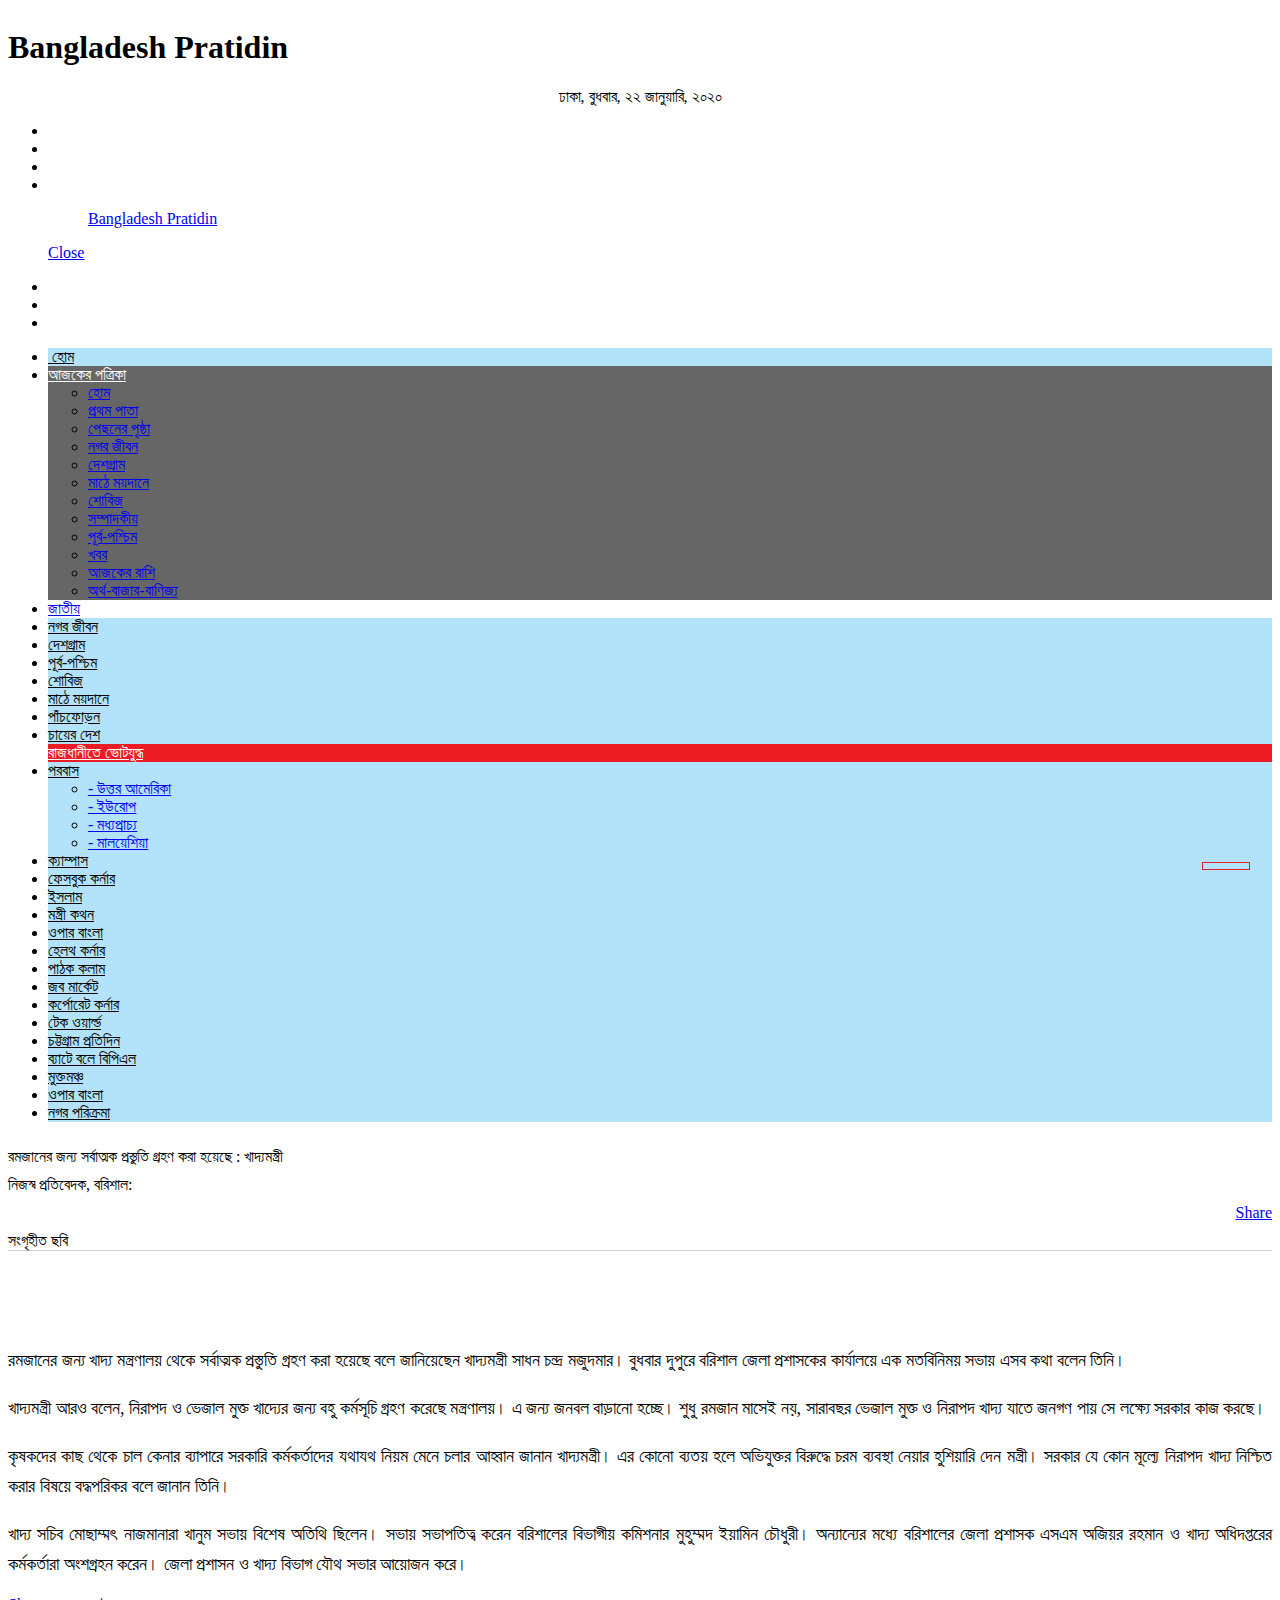
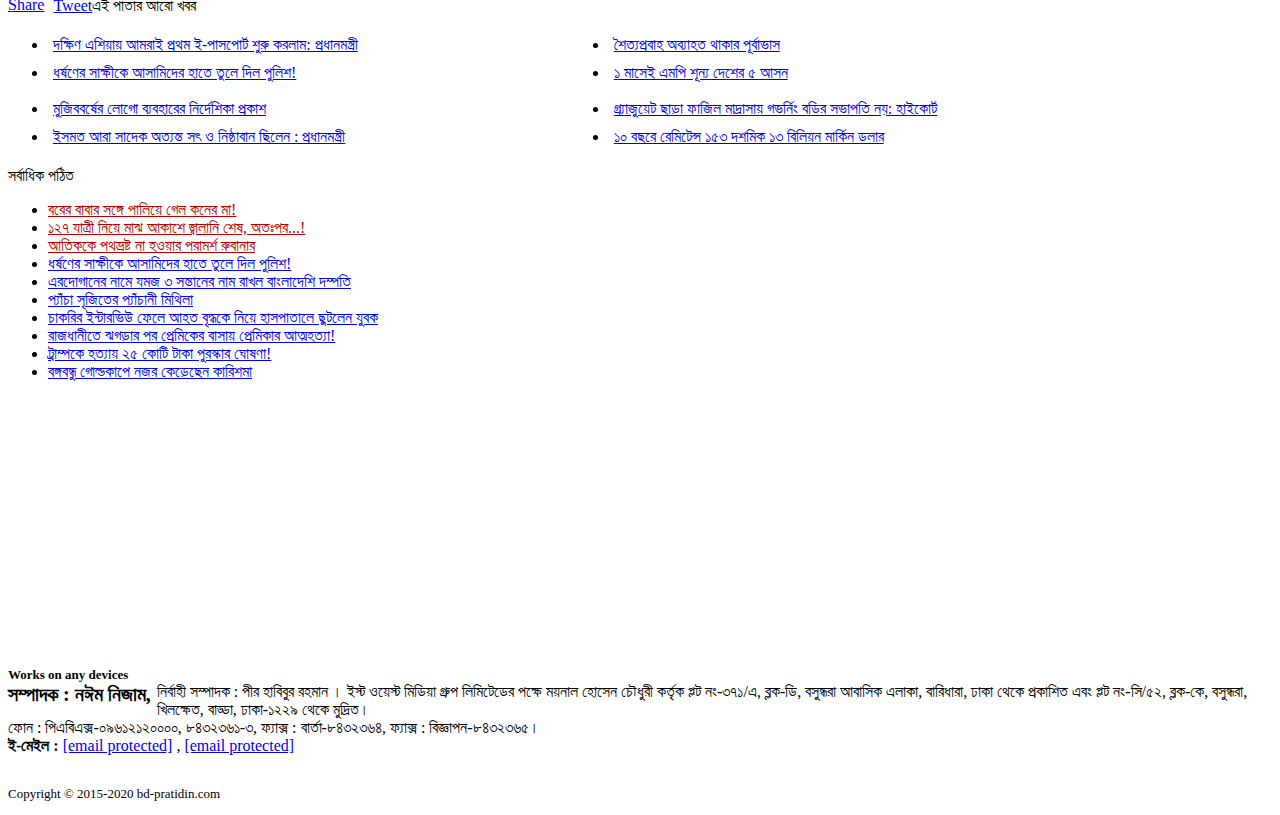
<file: haircode/index.html>
<!DOCTYPE html>
<html>
<head prefix="og: http://ogp.me/ns#"><meta http-equiv="Content-Type" content="text/html; charset=utf-8">
<meta http-equiv="content-type" content="text/html; charset=UTF-8">
<title>রমজানের জন্য সর্বাত্মক প্রস্তুতি গ্রহণ করা হয়েছে : খাদ্যমন্ত্রী
 | 494678|| Bangladesh Pratidin</title>
<meta name="viewport" content="width=device-width, initial-scale=1.0" />
<meta property="fb:app_id" content="1163541667026157" />
<meta property="og:type" content="article" />
<meta property="og:image:width" content="600" />
<meta property="og:image:height" content="400" />
<meta name="propeller" content="cf3d93daee2cc94d6c89200a87935b1b" />
<meta name="google-site-verification" content="_JcfyGLu-M-P88rgYIRlvsdFYZRPGeng4Ri5JuxvSY8" />
<meta name="msvalidate.01" content="8DB9F4C3D539E57F5EC78BAE1D489691" />
<meta name="keywords" content="Bangla News, Bangladesh News, Bengali News, Bangla NewsPaper, Bangladesh Newspaper, Paper, Bengali NewsPaper, Indian Newspaper, Online Bangla News, bd newspaper, news paper, bangla news paper, bangladeshi newspaper, news paper bangladesh, daily news paper in bangladesh, daily newspapers of bangladesh, daily newspaper, daily newspaper, current news, current news, bengali daily newspaper, daily news,portal, portal, bangla, bangla, news, news, bangladesh, bangladesh, bangladeshi, bangladeshi, bengali, culture, portal site, dhaka, textile, garments, micro credit,dhaka news, world news, national news, bangladesh media, betar, current news,sports, bangladesh sports, bangladesh, bangladesh politics, bangladesh business, banglanews, bangla khobor, bangla potrika, bangla, bengali, dhaka, news, reviews, opinion and feature stories. Bangladesh Pratidin provides trusted Bangladeshi and International news as well as local and regional perspectives. Find also entertainment, business, science, technology, sports, movies, travel, jobs, education, health, environment, human-rights news and more" />
<meta http-equiv="Content-Language" content="bn">
<meta name="alexaVerifyID" content="JHUEv1fVrcwRbPfOop8qt0u1mrI" />
<link rel="image_src" href="https://www.bd-pratidin.com/assets/news_images/2020/01/22/095954_bangladesh_pratidin_humanity.png" />
<link rel="canonical" href="https://www.bd-pratidin.com/national/2020/01/22/494678">
<link rel="amphtml" href="https://www.bd-pratidin.com/amp/national/2020/01/22/494678">
<meta name="publish-date" content="Wed, 22 Jan 2020 03:59:54 GMT">
<meta name="robots" content="all" />
<meta name="googlebot" content="all" />
<meta name="googlebot-news" content="all" />
<meta property="fb:pages" content="948899688457356" />
<meta http-equiv="refresh" content="600">

<script type="ecccd103ed5b76f43c960c7d-text/javascript">
_atrk_opts = { atrk_acct:"kZWln1aMp4106C", domain:"bd-pratidin.com",dynamic: true};
(function() { var as = document.createElement('script'); as.type = 'text/javascript'; as.async = true; as.src = "https://d31qbv1cthcecs.cloudfront.net/atrk.js"; var s = document.getElementsByTagName('script')[0];s.parentNode.insertBefore(as, s); })();
</script>
<noscript><img src="https://d5nxst8fruw4z.cloudfront.net/atrk.gif?account=kZWln1aMp4106C" style="display:none" height="1" width="1" alt="" /></noscript>
 <base href="https://www.bd-pratidin.com/" />
<link rel="stylesheet" href="https://www.bd-pratidin.com/assets/site/css/bootstrap.min.css?v=0.9" type="text/css" media="all" />
<link rel="stylesheet" href="https://www.bd-pratidin.com/assets/site/css/style.min.css?v=0.0.3" type="text/css" media="all" />
<link rel="stylesheet" href="https://www.bd-pratidin.com/assets/site/css/docs.min.css" type="text/css" media="all" />
<link rel="stylesheet" href="https://www.bd-pratidin.com/assets/site/css/base.min.css" type="text/css" media="all" />
<link rel="stylesheet" href="https://www.bd-pratidin.com/assets/site/css/bootstrap-responsive.min.css" type="text/css" media="all" />

<link rel="stylesheet" id="camera-css" href="https://www.bd-pratidin.com/assets/site/css/camera.min.css" type="text/css" media="all" />
<script type="ecccd103ed5b76f43c960c7d-text/javascript" src="https://www.bd-pratidin.com/assets/site/js/jquery-2.1.3.min.js"></script>
<link media="all" type="text/css" href="https://www.bd-pratidin.com/assets/site/css/dtl_page_content.min.css" rel="stylesheet">
<link href="https://www.bd-pratidin.com/assets/rating/css/rating.min.css" rel="stylesheet" />
<link rel="shortcut icon" href="https://www.bd-pratidin.com/assets/images/favicon.ico" />

<script src="https://clientcdn.pushengage.com/core/19390.js" type="ecccd103ed5b76f43c960c7d-text/javascript"></script>
<script type="ecccd103ed5b76f43c960c7d-text/javascript">
_pe.subscribe();
</script>
 


<script async='async' src='https://www.googletagservices.com/tag/js/gpt.js' type="ecccd103ed5b76f43c960c7d-text/javascript"></script>
<script async src="https://securepubads.g.doubleclick.net/tag/js/gpt.js" type="ecccd103ed5b76f43c960c7d-text/javascript"></script>
 
 <style>
 	#PE-chicklet{display: none;}
 </style>

</head>
<body>
<div class="body-ad body-ad-left" style="overflow: hidden;">
<div class="visible-desktop banner-post-left">
</div>
</div>
<div class="body-ad body-ad-right" style="overflow: hidden;">
<div class="visible-desktop banner-post-right">
</div>
</div>
<h1 class="hidden-class">Bangladesh Pratidin</h1>
<div class="row-fluid">
<div class="container wrapper">

<script type="ecccd103ed5b76f43c960c7d-text/javascript">
  (function(i,s,o,g,r,a,m){i['GoogleAnalyticsObject']=r;i[r]=i[r]||function(){
  (i[r].q=i[r].q||[]).push(arguments)},i[r].l=1*new Date();a=s.createElement(o),
  m=s.getElementsByTagName(o)[0];a.async=1;a.src=g;m.parentNode.insertBefore(a,m)
  })(window,document,'script','//www.google-analytics.com/analytics.js','ga');

  ga('create', 'UA-38749363-1', 'auto');
  ga('send', 'pageview');

</script>

<div class="span9 nospace-left">
<div align="center" id="mobile-header" class="visible-phone">
<div class="container wrapper">
<div class="area">
<div class="row-fluid">
<a href="https://www.bd-pratidin.com/" style="position: relative;">
<script type="text/javascript" style="display:none">
//<![CDATA[
window.__mirage2 = {petok:"b3863507f12277c22a16add66c60f3eff429f883-1579674814-1800"};
//]]>
</script>
<script type="text/javascript" src="https://ajax.cloudflare.com/cdn-cgi/scripts/04b3eb47/cloudflare-static/mirage2.min.js"></script>
<img width="70%" data-cfsrc="./assets/importent_images/main_logo.gif" alt="Bangladesh Pratidin" style="display:none;visibility:hidden;" /><noscript><img width="70%" src="./assets/importent_images/main_logo.gif" alt="Bangladesh Pratidin" /></noscript>
</a>
</div>
<div class="row-fluid">

<span id="date_desc">
ঢাকা,
বুধবার, ২২ জানুয়ারি, ২০২০ </span>
</div>
</div>
</div>
</div>
</div>

<div class="clearfix"></div>
<div class="row-fluid visible-phone visible-tablet mobile_top_menu">
<center>
<div style="margin:8px 0px;" class="ad_cl" data-id="937">

<div id='div-gpt-ad-4879501-1'>
<script type="ecccd103ed5b76f43c960c7d-text/javascript">
    googletag.cmd.push(function() { googletag.display('div-gpt-ad-4879501-1'); });
  </script>
</div></div> </center>
<div class="row-fluid">
<div class="span12">
<div class="navbar">
<div class="">
<ul class="nav tr_round br_round nav_bg">

<li><a style="color:#fff;" target="_blank" href="http://www.ebdpratidin.com/">ই-পেপার</a></li>

<li><a style="color:#fff;" href="https://www.bd-pratidin.com/printversion">আজকের পত্রিকা</a></li>
<li><a style="color:#fff;" href="https://www.bd-pratidin.com/friday/2020/01/17">ফ্রাইডে</a></li>

<li><a href="javascript:void(0)" onclick="if (!window.__cfRLUnblockHandlers) return false; document.getElementById('light').style.display='block';document.getElementById('fade').style.display='block'" data-cf-modified-ecccd103ed5b76f43c960c7d-=""><img data-cfsrc="./assets/importent_images/facebook.png" alt="facebook" style="display:none;visibility:hidden;" /><noscript><img src="./assets/importent_images/facebook.png" alt="facebook" /></noscript></a></li>
<div id="light" class="fb_content"><div class="fb-page" data-href="https://www.facebook.com/dailybangladeshpratidin" data-width="331" data-small-header="false" data-adapt-container-width="true" data-hide-cover="false" data-show-facepile="true"><blockquote cite="https://www.facebook.com/dailybangladeshpratidin" class="fb-xfbml-parse-ignore"><a href="https://www.facebook.com/dailybangladeshpratidin">Bangladesh Pratidin</a></blockquote></div> <a href="javascript:void(0)" onclick="if (!window.__cfRLUnblockHandlers) return false; document.getElementById('light').style.display='none';document.getElementById('fade').style.display='none'" data-cf-modified-ecccd103ed5b76f43c960c7d-="">Close</a>
</div>



</ul>
</div>
</div>
</div>
</div>
<div class="clearfix"></div>
<div class="row-fluid" style="margin-top:10px;">
<div class="span12">
<div class="navbar">
<div class="">
<ul class="nav tr_round br_round nav_bg">
<li><a style="color:#fff;" href="https://www.bd-pratidin.com/northamerica/" target="_blank">ইউএসএ এডিশন</a></li>
<li><a style="color:#fff;" href="https://www.bd-pratidin.com/europe/" target="_blank">ইউরোপ এডিশন</a></li>
<li><a class="mob-youtube-header-icon" href="https://www.youtube.com/channel/UCQtjQSkKjX5co92ljhl-zuQ" target="_blank" title="Youtube" rel="nofollow"><img data-cfsrc="./assets/importent_images/youtube.png" alt="Youtube" style="display:none;visibility:hidden;"><noscript><img src="./assets/importent_images/youtube.png" alt="Youtube"></noscript></a></li>
</ul>
</div>
</div>
</div>
</div>
</div>
<div class="clearfix"></div>
<div class="row-fluid">
<div id="main_menu" class="span12">
<div class="navbar">
<div class="navbar-inner">
<div class="container">

<a data-target=".nav-collapse" data-toggle="collapse" class="btn btn-navbar">
<span class="icon-bar"></span>
<span class="icon-bar"></span>
<span class="icon-bar"></span>
</a>



<div class="nav-collapse collapse">

<ul class="nav">
<li class="" style="background: #B2E3FA;">
<a style=" color:#000;" href=""><i class="icon-home icon-black"></i>&nbsp;হোম</a>
</li>
<li class="dropdown mob-today-paper" style="background: #666666; font-size:16px;">
<a style="color:#FFFFFF;" href="#" class="dropdown-toggle" data-toggle="dropdown" role="button" aria-expanded="false">আজকের পত্রিকা <span style="color:#FFFFFF;" class="caret"></span></a>
<ul class="dropdown-menu dropdown-background" role="menu">
<li><a href="printversion">হোম</a></li>
<li><a href="first-page">প্রথম পাতা</a></li><li><a href="last-page">পেছনের পৃষ্ঠা</a></li><li><a href="city">নগর জীবন</a></li><li><a href="country-village">দেশগ্রাম</a></li><li><a href="sport-news">মাঠে ময়দানে</a></li><li><a href="entertainment-news">শোবিজ</a></li><li><a href="editorial">সম্পাদকীয়</a></li><li><a href="international">পূর্ব-পশ্চিম</a></li><li><a href="news">খবর</a></li><li><a href="horoscope">আজকের রাশি</a></li><li><a href="money-market-business">অর্থ-বাজার-বাণিজ্য</a></li> </ul>
</li>
<li class="right-border active"><a href="national">জাতীয়</a></li><li style="background: #B2E3FA;" class="right-border"><a style="color: #000;" href="city-news">নগর জীবন</a></li><li style="background: #B2E3FA;" class="right-border"><a style="color: #000;" href="country">দেশগ্রাম</a></li><li style="background: #B2E3FA;" class="right-border"><a style="color: #000;" href="international-news">পূর্ব-পশ্চিম</a></li><li style="background: #B2E3FA;" class="right-border"><a style="color: #000;" href="entertainment">শোবিজ</a></li><li style="background: #B2E3FA;" class="right-border"><a style="color: #000;" href="sports">মাঠে ময়দানে</a></li><li style="background: #B2E3FA;" class="right-border"><a style="color: #000;" href="mixter">পাঁচফোড়ন</a></li><li style="background: #B2E3FA;" class="right-border"><a style="color: #000;" href="chayer-desh">চায়ের দেশ</a></li><li class=" " style="background-color:#ed1b24; color:#fff;"><a style="color:#fff;" href="rajdhanite-vote">রাজধানীতে ভোটযুদ্ধ</a></li><li style="background: #B2E3FA;" class="right-border"><a style="color: #000;" href="probash-potro">পরবাস</a><ul class="dropdown-menu"><li class="right-border"> <a href="north-america"> - উত্তর আমেরিকা</a></li><li class="right-border"> <a href="europe"> - ইউরোপ</a></li><li class="right-border"> <a href="middle-east"> - মধ্যপ্রাচ্য</a></li><li class="right-border"> <a href="malaysia"> - মালয়েশিয়া</a></li></ul><li style="background: #B2E3FA;" class="right-border"><a style="color: #000;" href="campus-online">ক্যাম্পাস</a></li><li style="background: #B2E3FA;" class="right-border"><a style="color: #000;" href="facebook">ফেসবুক কর্নার</a></li><li style="background: #B2E3FA;" class="right-border"><a style="color: #000;" href="islam">ইসলাম</a></li><li style="background: #B2E3FA;" class="right-border"><a style="color: #000;" href="minister-spake">মন্ত্রী কথন</a></li><li style="background: #B2E3FA;" class="right-border"><a style="color: #000;" href="kolkata">ওপার বাংলা</a></li><li style="background: #B2E3FA;" class="right-border"><a style="color: #000;" href="health-tips">হেলথ কর্নার</a></li><li style="background: #B2E3FA;" class="right-border"><a style="color: #000;" href="readers-column">পাঠক কলাম</a></li><li style="background: #B2E3FA;" class="right-border"><a style="color: #000;" href="job-market">জব মার্কেট</a></li><li style="background: #B2E3FA;" class="right-border"><a style="color: #000;" href="corporate-corner">কর্পোরেট কর্নার</a></li><li style="background: #B2E3FA;" class="right-border"><a style="color: #000;" href="tech-world">টেক ওয়ার্ল্ড</a></li><li style="background: #B2E3FA;" class="right-border"><a style="color: #000;" href="chittagong-pratidin">চট্টগ্রাম প্রতিদিন</a></li><li style="background: #B2E3FA;" class="right-border"><a style="color: #000;" href="bpl-2019">ব্যাটে বলে বিপিএল</a></li> <li class="right-border" style="background: #B2E3FA;"> <a style="color: #000;" href="open-air-theater">মুক্তমঞ্চ</a></li>
<li class="right-border" style="background: #B2E3FA;"> <a style="color: #000;" href="kolkata">ওপার বাংলা</a></li>
<li class="right-border" style="background: #B2E3FA;"> <a style="color: #000;" href="city-roundup"> নগর পরিক্রমা</a></li>
</ul>
</div>
</div>
</div>
</div>
</div>
</div> <div class="visible-phone visible-tablet" style="overflow: hidden; margin-bottom: 10px">
</div>

<div class="row-fluid">
<div class="span8">
 
  
<div class="row-fluid">
<div class="span12 pull-left">
<div class="row-fluid"> 
 
<div id="hl2">
রমজানের জন্য সর্বাত্মক প্রস্তুতি গ্রহণ করা হয়েছে : খাদ্যমন্ত্রী
 <div class="visible-phone" style="overflow: hidden; margin-bottom: 10px">
</div>
</div>
</div> 
 
<div class="row-fluid space-top"> 
<div class="span8">
<div id="rpt">
নিজস্ব প্রতিবেদক, বরিশাল: </div>
</div>
<div align="right" class="span4">
<div id="printer_btn" style="margin-top: 10px;">


<a style="margin: 5px 0 0 5px;" href="fb-messenger://share/?link=https://www.bd-pratidin.com/national/2020/01/22/494678"><img data-cfstyle="height: 25px; width: 25px;" data-cfsrc="https://www.bd-pratidin.com/assets/images/msnger.png" style="display:none;visibility:hidden;"><noscript><img style="height: 25px; width: 25px;" src="https://www.bd-pratidin.com/assets/images/msnger.png"></noscript></a>
<script type="ecccd103ed5b76f43c960c7d-text/javascript">window.open('fb-messenger://share?link=' + encodeURIComponent(link) + '&app_id=' + encodeURIComponent(app_id));</script>

<a style="font-weight: bold;  height:27px; margin-top:7px; color:#fff; padding: 0px 4px 2px 2px; font-size: 16px; margin-left:5px;" href="whatsapp://send?text=https://www.bd-pratidin.com/national/2020/01/22/494678" data-action="share/whatsapp/share">
<img data-cfstyle="height: 31px; width: 31px;" data-cfsrc="https://www.bd-pratidin.com/assets/images/whtsapps.png" style="display:none;visibility:hidden;"><noscript><img style="height: 31px; width: 31px;" src="https://www.bd-pratidin.com/assets/images/whtsapps.png"></noscript>

</a>

<div class="fb-share-button" data-href="https://www.bd-pratidin.com/national/2020/01/22/494678" data-layout="button_count" data-mobile-iframe="true" style=" display: inline-block;"><a class="fb-xfbml-parse-ignore" target="_blank" href="https://www.facebook.com/sharer/sharer.php?u=https://www.bd-pratidin.com/national/2020/01/22/494678">Share</a>
</div>

</div>
</div>
</div>

<div class="row-fluid"> 
<div class="span12 text-center space_bottom main_image" style="margin-top:10px; border-bottom:1px solid #ccc; ">
<img data-cfsrc="//www.bd-pratidin.com/assets/news_images/2020/02/12/172925_bangladesh_pratidin_Barisal-Food-Minister-Photo-12_02-(2).png" style="display:none;visibility:hidden;"><noscript><img  src="//www.bd-pratidin.com/assets/news_images/2020/02/12/172925_bangladesh_pratidin_Barisal-Food-Minister-Photo-12_02-(2).png"></noscript>
<div class="text-center">
সংগৃহীত ছবি </div>
</div>
<div style="overflow: hidden; margin-bottom: 10px">
<div style="margin:8px 0px;" class="ad_cl" data-id="938"><center>
<div style="height: 60px;overflow: hidden;">


<div id='div-gpt-ad-4879501-2'>
<script type="ecccd103ed5b76f43c960c7d-text/javascript">
	    googletag.cmd.push(function() { googletag.display('div-gpt-ad-4879501-2'); });
	  </script>
</div>
</div>
</center></div> </div>
<div id="newsDtl" class="span12 details-bottom-margin" style="font-size: 18px; text-align:justify; line-height: 30px; ">
<p>রমজানের জন্য খাদ্য মন্ত্রণালয় থেকে সর্বাত্মক প্রস্তুতি গ্রহণ করা হয়েছে বলে জানিয়েছেন খাদ্যমন্ত্রী সাধন চন্দ্র মজুদমার। বুধবার দুপুরে বরিশাল জেলা প্রশাসকের কার্যালয়ে এক মতবিনিময় সভায় এসব কথা বলেন তিনি। 




</p>

<div class="purplepatch">
	<link rel="stylesheet" type="text/css" href="//parallax.thedailycampus.com/haircode/assets/parallax.css?v=1.1"><a href="https://bit.ly/37hcdZh" target="_blank"><section class="containerparallax container_parallax--full">  <div class="parallax bg1"></div></section></a> <script src="https://parallax.thedailycampus.com/haircode/assets/parallax.js"></script><script>new universalParallax().init({speed: 10});</script>
</div>


<p>
	খাদ্যমন্ত্রী আরও বলেন, নিরাপদ ও ভেজাল মুক্ত খাদ্যের জন্য বহু কর্মসূচি গ্রহণ করেছে মন্ত্রণালয়। এ জন্য জনবল বাড়ানো হচ্ছে। শুধু রমজান মাসেই নয়, সারাবছর ভেজাল মুক্ত ও নিরাপদ খাদ্য যাতে জনগণ পায় সে লক্ষ্যে সরকার কাজ করছে। 
</p>
<p>
	কৃষকদের কাছ থেকে চাল কেনার ব্যাপারে সরকারি কর্মকর্তাদের যথাযথ নিয়ম মেনে চলার আহ্বান জানান খাদ্যমন্ত্রী। এর কোনো ব্যতয় হলে অভিযুক্তর বিরুদ্ধে চরম ব্যবস্থা নেয়ার হুশিয়ারি দেন মন্ত্রী। সরকার যে কোন মূল্যে নিরাপদ খাদ্য নিশ্চিত করার বিষয়ে বদ্ধপরিকর বলে জানান তিনি। 
</p>
<p>
খাদ্য সচিব মোছাম্মৎ নাজমানারা খানুম সভায় বিশেষ অতিথি ছিলেন। সভায় সভাপতিত্ব করেন বরিশালের বিভাগীয় কমিশনার মুহুম্মদ ইয়ামিন চৌধুরী। অন্যান্যের মধ্যে বরিশালের জেলা প্রশাসক এসএম অজিয়র রহমান ও খাদ্য অধিদপ্তরের কর্মকর্তারা অংশগ্রহন করেন। জেলা প্রশাসন ও খাদ্য বিভাগ যৌথ সভার আয়োজন করে।
 </p>

</div>
<div>
</div>
 

<div class="span12">
<div class="row-fluid">

<div style="float: left;margin-top: -1px;margin-right:4px;">
<div id="fb-root"></div>
 
<div style="float: left; margin-right: 5px;" class="fb-like" data-href="https://www.bd-pratidin.com/national/2020/01/22/494678" data-layout="button" data-action="like" data-size="small" data-show-faces="false" data-share="false"></div>
<div style="float: left;" class="fb-share-button" data-href="https://www.bd-pratidin.com/national/2020/01/22/494678" data-layout="button_count" data-mobile-iframe="true"><a class="fb-xfbml-parse-ignore" target="_blank" href="https://www.facebook.com/sharer/sharer.php?u=https://www.bd-pratidin.com/national/2020/01/22/494678">Share</a></div>
</div>

<a style="float: left;" href="https://twitter.com/share" class="twitter-share-button" data-show-count="false">Tweet</a><script async src="//platform.twitter.com/widgets.js" target="_blank" charset="utf-8" type="ecccd103ed5b76f43c960c7d-text/javascript"></script>

<script src="https://apis.google.com/js/platform.js" async defer type="ecccd103ed5b76f43c960c7d-text/javascript"></script>
<div style="float: left;width: 171px;" class="g-plus" data-action="share" data-href="https://www.bd-pratidin.com/national/2020/01/22/494678"></div>
</div>
</div>

 
 
</div> 
</div>
</div>
</div>
<div class="span4">
<div class="space_bottom" style="overflow:hidden;">
</div>
<div class="space_bottom">
</div>
<div class="space_bottom">
<div align="left" class="row-fluid caption_bar">
<span class="tr_round tl_round">এই পাতার আরো খবর</span>
</div>
<ul class="">
<li style="width: 45%;float: left;padding: 5px;">
<span class="span3">
<img width="100%" border="0" data-cfsrc="./assets/news_images/2020/01/22/thumbnails/115058_bangladesh_pratidin_pm.jpg" alt="দক্ষিণ এশিয়ায় আমরাই প্রথম ই-পাসপোর্ট শুরু করলাম: প্রধানমন্ত্রী" style="display:none;visibility:hidden;"><noscript><img width="100%" border="0" src="./assets/news_images/2020/01/22/thumbnails/115058_bangladesh_pratidin_pm.jpg" alt="দক্ষিণ এশিয়ায় আমরাই প্রথম ই-পাসপোর্ট শুরু করলাম: প্রধানমন্ত্রী"></noscript>
</span>
<span class="span9">
<a href="national/2020/01/22/494698">দক্ষিণ এশিয়ায় আমরাই প্রথম ই-পাসপোর্ট শুরু করলাম: প্রধানমন্ত্রী</a>
</span>
</li>
<li style="width: 45%;float: left;padding: 5px;">
<span class="span3">
<img width="100%" border="0" data-cfsrc="./assets/news_images/2020/01/22/thumbnails/100630_bangladesh_pratidin_winter.jpg" alt="শৈত্যপ্রবাহ অব্যাহত থাকার পূর্বাভাস" style="display:none;visibility:hidden;"><noscript><img width="100%" border="0" src="./assets/news_images/2020/01/22/thumbnails/100630_bangladesh_pratidin_winter.jpg" alt="শৈত্যপ্রবাহ অব্যাহত থাকার পূর্বাভাস"></noscript>
</span>
<span class="span9">
<a href="national/2020/01/22/494680">শৈত্যপ্রবাহ অব্যাহত থাকার পূর্বাভাস</a>
</span>
</li>
<div style="clear:both;"></div> <li style="width: 45%;float: left;padding: 5px;">
<span class="span3">
<img width="100%" border="0" data-cfsrc="./assets/news_images/2020/01/22/thumbnails/095954_bangladesh_pratidin_humanity.png" alt="ধর্ষণের সাক্ষীকে আসামিদের হাতে তুলে দিল পুলিশ!" style="display:none;visibility:hidden;"><noscript><img width="100%" border="0" src="./assets/news_images/2020/01/22/thumbnails/095954_bangladesh_pratidin_humanity.png" alt="ধর্ষণের সাক্ষীকে আসামিদের হাতে তুলে দিল পুলিশ!"></noscript>
</span>
<span class="span9">
<a href="national/2020/01/22/494678">ধর্ষণের সাক্ষীকে আসামিদের হাতে তুলে দিল পুলিশ!</a>
</span>
</li>
<li style="width: 45%;float: left;padding: 5px;">
<span class="span3">
<img width="100%" border="0" data-cfsrc="./assets/news_images/2020/01/22/thumbnails/085540_bangladesh_pratidin_perlament.jpg" alt="১ মাসেই এমপি শূন্য দেশের ৫ আসন " style="display:none;visibility:hidden;"><noscript><img width="100%" border="0" src="./assets/news_images/2020/01/22/thumbnails/085540_bangladesh_pratidin_perlament.jpg" alt="১ মাসেই এমপি শূন্য দেশের ৫ আসন "></noscript>
</span>
<span class="span9">
<a href="national/2020/01/22/494668">১ মাসেই এমপি শূন্য দেশের ৫ আসন </a>
</span>
</li>
<div style="clear:both;"></div><div style="margin:8px 0px;" class="ad_cl" data-id="1039">
 </div> <li style="width: 45%;float: left;padding: 5px;">
<span class="span3">
<img width="100%" border="0" data-cfsrc="./assets/news_images/2020/01/22/thumbnails/013232_bangladesh_pratidin_r0.jpg" alt="মুজিববর্ষের লোগো ব্যবহারের নির্দেশিকা প্রকাশ" style="display:none;visibility:hidden;"><noscript><img width="100%" border="0" src="./assets/news_images/2020/01/22/thumbnails/013232_bangladesh_pratidin_r0.jpg" alt="মুজিববর্ষের লোগো ব্যবহারের নির্দেশিকা প্রকাশ"></noscript>
</span>
<span class="span9">
<a href="national/2020/01/22/494630">মুজিববর্ষের লোগো ব্যবহারের নির্দেশিকা প্রকাশ</a>
</span>
</li>
<li style="width: 45%;float: left;padding: 5px;">
<span class="span3">
<img width="100%" border="0" data-cfsrc="./assets/news_images/2020/01/21/thumbnails/222653_bangladesh_pratidin_high_court.jpg" alt="গ্র্যাজুয়েট ছাড়া ফাজিল মাদ্রাসায় গভর্নিং বডির সভাপতি নয়: হাইকোর্ট" style="display:none;visibility:hidden;"><noscript><img width="100%" border="0" src="./assets/news_images/2020/01/21/thumbnails/222653_bangladesh_pratidin_high_court.jpg" alt="গ্র্যাজুয়েট ছাড়া ফাজিল মাদ্রাসায় গভর্নিং বডির সভাপতি নয়: হাইকোর্ট"></noscript>
</span>
<span class="span9">
<a href="national/2020/01/21/494522">গ্র্যাজুয়েট ছাড়া ফাজিল মাদ্রাসায় গভর্নিং বডির সভাপতি নয়: হাইকোর্ট</a>
</span>
</li>
<div style="clear:both;"></div> <li style="width: 45%;float: left;padding: 5px;">
 <span class="span3">
<img width="100%" border="0" data-cfsrc="./assets/news_images/2020/01/21/thumbnails/213343_bangladesh_pratidin_hhhvvv.png" alt="ইসমত আরা সাদেক অত্যন্ত সৎ ও নিষ্ঠাবান ছিলেন : প্রধানমন্ত্রী" style="display:none;visibility:hidden;"><noscript><img width="100%" border="0" src="./assets/news_images/2020/01/21/thumbnails/213343_bangladesh_pratidin_hhhvvv.png" alt="ইসমত আরা সাদেক অত্যন্ত সৎ ও নিষ্ঠাবান ছিলেন : প্রধানমন্ত্রী"></noscript>
</span>
<span class="span9">
<a href="national/2020/01/21/494502">ইসমত আরা সাদেক অত্যন্ত সৎ ও নিষ্ঠাবান ছিলেন : প্রধানমন্ত্রী</a>
</span>
</li>
<li style="width: 45%;float: left;padding: 5px;">
<span class="span3">
<img width="100%" border="0" data-cfsrc="./assets/news_images/2020/01/21/thumbnails/212333_bangladesh_pratidin_Imran-Probass.jpg" alt="১০ বছরে রেমিটেন্স ১৫৩ দশমিক ১৩ বিলিয়ন মার্কিন ডলার" style="display:none;visibility:hidden;"><noscript><img width="100%" border="0" src="./assets/news_images/2020/01/21/thumbnails/212333_bangladesh_pratidin_Imran-Probass.jpg" alt="১০ বছরে রেমিটেন্স ১৫৩ দশমিক ১৩ বিলিয়ন মার্কিন ডলার"></noscript>
</span>
<span class="span9">
<a href="national/2020/01/21/494499">১০ বছরে রেমিটেন্স ১৫৩ দশমিক ১৩ বিলিয়ন মার্কিন ডলার</a>
</span>
</li>
<div style="clear:both;"></div></ul>
</div>
 
<div class="space_bottom">
<div align="left" class="row-fluid caption_bar ">
<span class="tr_round tl_round">সর্বাধিক পঠিত</span>
</div>
<ul class="ln_list">
<li class="active"><a style="color:#B80000;" href="mixter/2020/01/22/494629">বরের বাবার সঙ্গে পালিয়ে গেল কনের মা!</a></li>
<li class="active"><a style="color:#B80000;" href="international-news/2020/01/22/494627">১২৭ যাত্রী নিয়ে মাঝ আকাশে জ্বালানি শেষ, অতঃপর...!</a></li>
<li class="active"><a style="color:#B80000;" href="rajdhanite-vote/2020/01/22/494628">আতিককে পথভ্রষ্ট না হওয়ার পরামর্শ রুবানার </a></li>
<li><a href="national/2020/01/22/494678">ধর্ষণের সাক্ষীকে আসামিদের হাতে তুলে দিল পুলিশ!</a></li>
<li><a href="international-news/2020/01/22/494631">এরদোগানের নামে যমজ ৩ সন্তানের নাম রাখল বাংলাদেশি দম্পতি</a></li>
<li><a href="entertainment/2020/01/22/494672">প্যাঁচা সৃজিতের প্যাঁচানী মিথিলা</a></li>
<li><a href="kolkata/2020/01/22/494675">চাকরির ইন্টারভিউ ফেলে আহত বৃদ্ধকে নিয়ে হাসপাতালে ছুটলেন যুবক</a></li>
<li><a href="city-news/2020/01/22/494676">রাজধানীতে ঝগড়ার পর প্রেমিকের বাসায় প্রেমিকার আত্মহত্যা!</a></li>
<li><a href="international-news/2020/01/22/494660">ট্রাম্পকে হত্যায় ২৫ কোটি টাকা পুরস্কার ঘোষণা!</a></li>
<li><a href="sports/2020/01/22/494669">বঙ্গবন্ধু গোল্ডকাপে নজর কেড়েছেন কারিশমা </a></li>
</ul> </div>
<div style="overflow: hidden; margin-bottom: 10px">
</div>
<div style="overflow: hidden; margin-bottom: 10px">
<div class="row-fluid text-center"><span class="span12 space_bottom10"><center>

<div id='div-gpt-ad-1563803625508-0' style='width: 300px; height: 250px;'>
<script type="ecccd103ed5b76f43c960c7d-text/javascript">
    googletag.cmd.push(function() { googletag.display('div-gpt-ad-1563803625508-0'); });
  </script>
</div>
</center></span></div>
</div>
</div>
</div>
<div style="margin-bottom:10px;" class="container-fluid wrapper bl_round br_round">
<div class="row-fluid">
<div class="span12"><div class="row-fluid footer">
<div class="span3">
<div style="margin-bottom:10px" class="row-fluid"><img width="100%" border="0" data-cfsrc="./assets/importent_images/main_logo.gif" alt="Bangladesh Pratidin" style="display:none;visibility:hidden;" /><noscript><img width="100%" border="0" src="./assets/importent_images/main_logo.gif" alt="Bangladesh Pratidin" /></noscript></div>
<div class="row-fluid">
<div class="span7"><img border="0" data-cfsrc="./assets/importent_images/all-device.png" alt="Bangladesh Pratidin" style="display:none;visibility:hidden;" /><noscript><img border="0" src="./assets/importent_images/all-device.png" alt="Bangladesh Pratidin" /></noscript></div>
<div style="line-height:16px; font-size:13px; font-weight:bold" class="span5 eng_font">Works on any devices</div>
</div>
</div>
<link rel="alternate" href="https://www.bd-pratidin.com" hreflang="bn" />
<div class="span9">
<div style="display: inline;font-size: 20px;float: left;margin-right: 6px;"><b>সম্পাদক : নঈম নিজাম, </b></div>
<div> নির্বাহী সম্পাদক : পীর হাবিবুর রহমান । ইস্ট ওয়েস্ট মিডিয়া গ্রুপ লিমিটেডের পক্ষে ময়নাল হোসেন চৌধুরী কর্তৃক প্লট নং-৩৭১/এ, ব্লক-ডি, বসুন্ধরা আবাসিক এলাকা, বারিধারা, ঢাকা থেকে প্রকাশিত এবং প্লট নং-সি/৫২, ব্লক-কে, বসুন্ধরা, খিলক্ষেত, বাড্ডা, ঢাকা-১২২৯ থেকে মুদ্রিত।</div>
<div>ফোন : পিএবিএক্স-০৯৬১২১২০০০০, ৮৪৩২৩৬১-৩, ফ্যাক্স : বার্তা-৮৪৩২৩৬৪, ফ্যাক্স : বিজ্ঞাপন-৮৪৩২৩৬৫।</div>
<div class="eng_font"><b>ই-মেইল : </b><a href="/cdn-cgi/l/email-protection#a0c2c4d0d2c1d4c9c4c9cee0c7cdc1c9cc8ec3cfcd"><span class="__cf_email__" data-cfemail="90f2f4e0e2f1e4f9f4f9fed0f7fdf1f9fcbef3fffd">[email&#160;protected]</span></a>&nbsp;,&nbsp;<a href="/cdn-cgi/l/email-protection#587837363431363d763a3c282a392c313c3136182139303737763b3735"><span class="__cf_email__" data-cfemail="4b24252722252e65292f3b392a3f222f22250b322a23242465282426">[email&#160;protected]</span></a></div>
<br>
<p style="font-size: 13px;">Copyright © 2015-2020 bd-pratidin.com</p>
</div>
</div>
</div>
</div>
</div>
<script data-cfasync="false" src="/cdn-cgi/scripts/5c5dd728/cloudflare-static/email-decode.min.js"></script><script src="https://www.bd-pratidin.com/assets/site/js/bootstrap.min.js" type="ecccd103ed5b76f43c960c7d-text/javascript"></script>



<script src="https://www.bd-pratidin.com/assets/site/js/site.js" type="ecccd103ed5b76f43c960c7d-text/javascript"></script>
<script src="https://www.bd-pratidin.com/assets/site/js/DateCalender.js" type="ecccd103ed5b76f43c960c7d-text/javascript"></script>

<script src="https://www.bd-pratidin.com/assets/site/js/camera.min.js" type="ecccd103ed5b76f43c960c7d-text/javascript"></script>
<script type="ecccd103ed5b76f43c960c7d-text/javascript" src="https://www.bd-pratidin.com/assets/site/js/jquery.prettyPhotoNew.js"></script>
<script src="https://www.bd-pratidin.com/assets/rating/js/behavior.js" type="ecccd103ed5b76f43c960c7d-text/javascript"></script>
<script src="https://www.bd-pratidin.com/assets/rating/js/rating.js" type="ecccd103ed5b76f43c960c7d-text/javascript"></script>
<script type="ecccd103ed5b76f43c960c7d-text/javascript" src="https://ws.sharethis.com/button/buttons.js"></script>
<script type="ecccd103ed5b76f43c960c7d-text/javascript">stLight.options({publisher: "98faf10f-f8cf-4715-8b1c-a5454d92fe80", doNotHash: false, doNotCopy: false, hashAddressBar: false});</script>
<script type="ecccd103ed5b76f43c960c7d-text/javascript" language="javascript" src="https://www.bd-pratidin.com/assets/site/js/jquery.jfontsize-1.0.js"></script>
<script type="ecccd103ed5b76f43c960c7d-text/javascript" language="javascript">
$(document).ready(function($) {
    $.post('https://www.bd-pratidin.com/home/hit_count/494678');
});
// details
    $('.some-class-name2').jfontsize({
        btnMinusClasseId: '#jfontsize-m2',
        btnDefaultClasseId: '#jfontsize-d2',
        btnPlusClasseId: '#jfontsize-p2',
        btnMinusMaxHits: 1,
        btnPlusMaxHits: 5,
        sizeChange: 5
    });
 $('.scroll_bottom').click(function(){
    var h = $('.comments').height();
    $("html").animate({ scrollTop: $('.details').height()-h}, 600);
    return false;
});
</script>

<script type="ecccd103ed5b76f43c960c7d-text/javascript">var switchTo5x=true;</script>
<script type="ecccd103ed5b76f43c960c7d-text/javascript" src="https://ws.sharethis.com/button/buttons.js"></script>
<script type="ecccd103ed5b76f43c960c7d-text/javascript">stLight.options({publisher: "0bcc3005-c169-48e6-a97c-33a6106971bf", doNotHash: false, doNotCopy: false, hashAddressBar: false});</script>
<script type="ecccd103ed5b76f43c960c7d-text/javascript">
$(document).ready(function(e){
    $.ajax({
        url: 'https://www.bd-pratidin.com/printversion/rating/494678',
    }).done(function(data) {
        $('.rating_view').html(data);
    });
});
</script>
<script src="https://www.bd-pratidin.com/assets/site/js/jquery.tickerNews.min.js" type="ecccd103ed5b76f43c960c7d-text/javascript"></script>
<script type="ecccd103ed5b76f43c960c7d-text/javascript">
    $(function(){
        _Ticker = $(".TickerNews").newsTicker();
        $(".TickerNews .ti_content").hover(function(){
            $(this).stop();
        }, function(){
            $(".TickerNews").newsTicker();
        });

    })
</script>
<script type="ecccd103ed5b76f43c960c7d-text/javascript">
    $(document).ready(function($) {
        $('#pool_vote').click(function(event) {
            var vot = $('#pollForm [name="pollAnswer"]:checked').val();
            $.ajax({
                url: 'https://www.bd-pratidin.com/home/poll_vote/'+vot,
            })
            .done(function(data) {
                console.log(data);
                $('#ajax_ans').html(data);
            });
            return false;
        });
        
        
    })
</script>
<script type="ecccd103ed5b76f43c960c7d-text/javascript">
$(document).ready(function() {
    // $('.ifdrop .caret').hover(function() {
    //  $(this).find('.dropdown-menu').stop(true, true).fadeIn('fast');
    // }, function() {
    //  $(this).find('.dropdown-menu').stop(true, true).delay(100).fadeOut(400);
    // });
    $('.ifdrop .caret').click(function() {
        $(this).parents('.ifdrop').find('.dropdown-menu').stop(true, false, true).slideToggle(300);
        return false;
    });
});
</script>
<script type="ecccd103ed5b76f43c960c7d-text/javascript">
// $(document).ready(function() {
//  $('img').each(function() {
//      var srcVal = $(this).attr("src");
//      $(this).attr("src", srcVal+"?v=1579674814");
//  });
// });
</script>
<script type="ecccd103ed5b76f43c960c7d-text/javascript">
  $(document).ready(function() {
    $('.x-btn').click(function(event) {
      $('.banner-mob-details-fixed-bottom').remove();
      return false;
    });
  });
</script>
</div>
</div>

<script type="ecccd103ed5b76f43c960c7d-text/javascript">
            $(document).ready(function(){
            //   $('body').on('click','.ad_cl', function() {
            //     var ad_id = $(this).attr('data-id');
            //     $.ajax({
            //       url: 'home/click_counter/'+ad_id,
            //     })
            //   })
              
            // impression
            // $( ".ad_cl" ).each(function() {
            //     var ad_id = $(this).attr('data-id');
            //     console.log( "ad id : " + ad_id );
            //     if (ad_id!='') {
            //         $.ajax({
            //           url: 'home/impression/'+ad_id,
            //         })
            //     }
            // });
              
                // hide #back-top first
                $("#back-top").hide();
                // fade in #back-top
                $(function () {
                    $(window).scroll(function () {
                        if ($(this).scrollTop() > 100) {
                            $('#back-top').fadeIn();
                        } else {
                            $('#back-top').fadeOut();
                        }
                    });
                    $('#back-top a').bind("mouseover", function(){
                        var color  = $('#back-top').css("background-color");
                        $('#back-top').css("background", "#E3E3E3");

                        $(this).bind("mouseout", function(){
                            $('#back-top').css("background", color);
                        })    
                    })   
                    // scroll body to 0px on click
                    $('#back-top a').click(function () {
                        $('body,html').animate({
                            scrollTop: 0
                        }, 800);
                        return false;
                    });
                });
            });
            // pop up
        </script>
<div id="back-top" style="position: fixed; z-index: 99999999; width:40px; bottom: 30px; right: 30px; float: right; display: block; text-align:center; border: 1px solid #e41e26; color: #ffffff; padding: 3px 3px;">
<a href="#top">
<span style="display: block;">
<img data-cfsrc="./assets/importent_images/5230206e62426-up-arrow.png" alt="up-arrow" width="25px" align="absmiddle" style="display:none;visibility:hidden;"><noscript><img src="./assets/importent_images/5230206e62426-up-arrow.png" alt="up-arrow" width="25px" align="absmiddle"></noscript>
</span></a>
</div>
<style type="text/css">
#main_menu{
    z-index: 9999;
}
@media (max-width:979px)  {
    #main_menu{position: static !important;color: #F5203E !important;width:100%!important;}

}
</style>
<script type="ecccd103ed5b76f43c960c7d-text/javascript">
jQuery(document).ready(function($) {
    $(window).scroll(function (event) {
        var scroll = $(window).scrollTop(),
            get_height = $('.get_height').height();
            if (scroll > get_height) {
                $('#main_menu').css({
                    position: 'fixed',
                    width: '1050px',
                    top: '0'
                });
            }else{
                $('#main_menu').css({
                    position: 'static',
                    width: '100%'
                });
            }

    });
});
</script>

<script type="ecccd103ed5b76f43c960c7d-text/javascript">
  window._taboola = window._taboola || [];
  _taboola.push({flush: true});
</script>

<script type="ecccd103ed5b76f43c960c7d-text/javascript">
    $(document).ready(function($) {
        $('.roby_home_popup .close').click(function(event) {
            event.preventDefault();
            $('.roby_home_popup').slideUp('slow');
        });
    });
    $(window).bind("load", function() {
        setTimeout(function(){
            $('.roby_home_popup').slideUp('slow');
        },13000);
    });
</script>
<script src="https://ajax.cloudflare.com/cdn-cgi/scripts/7089c43e/cloudflare-static/rocket-loader.min.js" data-cf-settings="ecccd103ed5b76f43c960c7d-|49" defer=""></script></body>
</html>
</file>
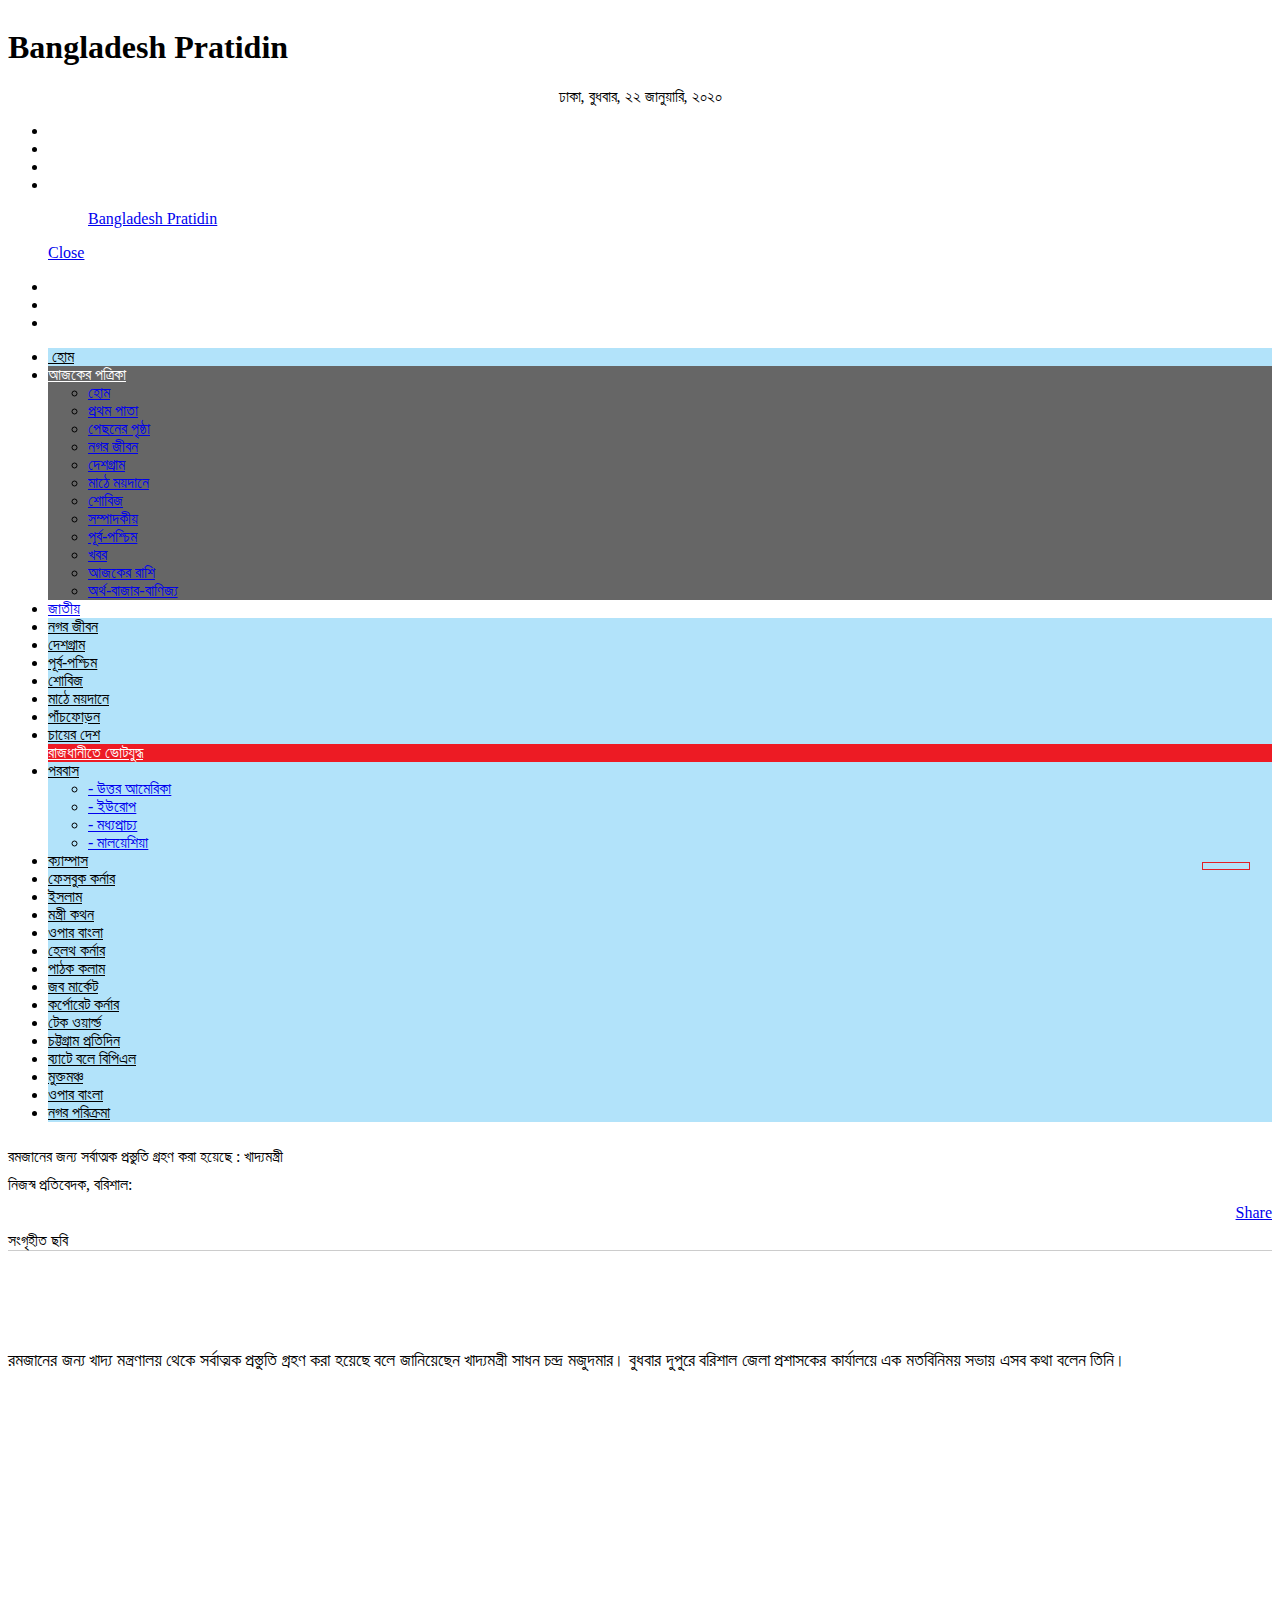
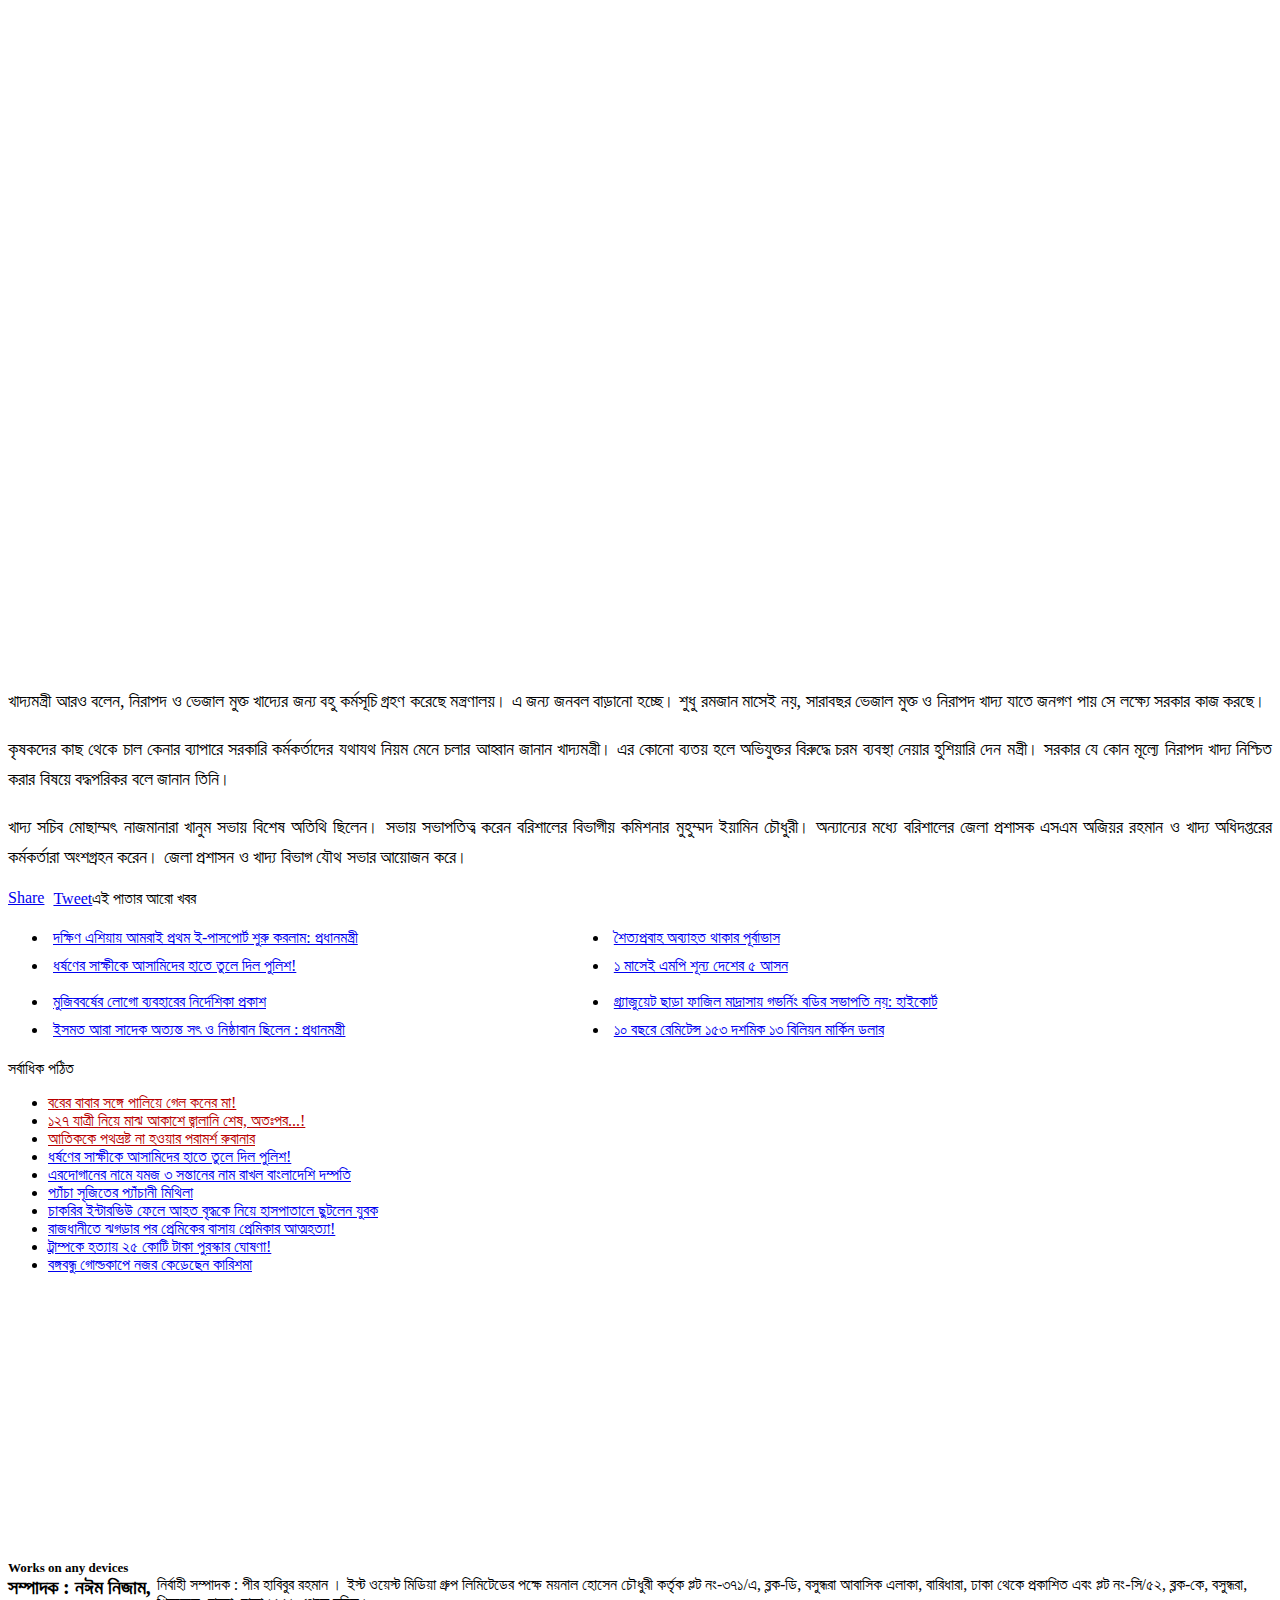
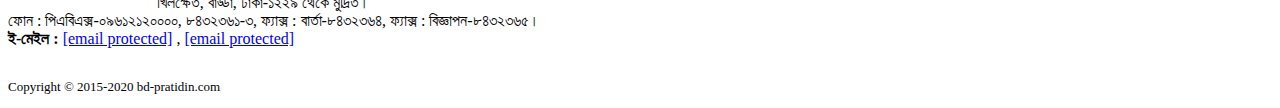
<file: parachute-bd-pratidin/index.html>
<!DOCTYPE html>
<html>
<head prefix="og: http://ogp.me/ns#"><meta http-equiv="Content-Type" content="text/html; charset=utf-8">
<meta http-equiv="content-type" content="text/html; charset=UTF-8">
<title>রমজানের জন্য সর্বাত্মক প্রস্তুতি গ্রহণ করা হয়েছে : খাদ্যমন্ত্রী
 | 494678|| Bangladesh Pratidin</title>
<meta name="viewport" content="width=device-width, initial-scale=1.0" />
<meta property="fb:app_id" content="1163541667026157" />
<meta property="og:type" content="article" />
<meta property="og:image:width" content="600" />
<meta property="og:image:height" content="400" />
<meta name="propeller" content="cf3d93daee2cc94d6c89200a87935b1b" />
<meta name="google-site-verification" content="_JcfyGLu-M-P88rgYIRlvsdFYZRPGeng4Ri5JuxvSY8" />
<meta name="msvalidate.01" content="8DB9F4C3D539E57F5EC78BAE1D489691" />
<meta name="keywords" content="Bangla News, Bangladesh News, Bengali News, Bangla NewsPaper, Bangladesh Newspaper, Paper, Bengali NewsPaper, Indian Newspaper, Online Bangla News, bd newspaper, news paper, bangla news paper, bangladeshi newspaper, news paper bangladesh, daily news paper in bangladesh, daily newspapers of bangladesh, daily newspaper, daily newspaper, current news, current news, bengali daily newspaper, daily news,portal, portal, bangla, bangla, news, news, bangladesh, bangladesh, bangladeshi, bangladeshi, bengali, culture, portal site, dhaka, textile, garments, micro credit,dhaka news, world news, national news, bangladesh media, betar, current news,sports, bangladesh sports, bangladesh, bangladesh politics, bangladesh business, banglanews, bangla khobor, bangla potrika, bangla, bengali, dhaka, news, reviews, opinion and feature stories. Bangladesh Pratidin provides trusted Bangladeshi and International news as well as local and regional perspectives. Find also entertainment, business, science, technology, sports, movies, travel, jobs, education, health, environment, human-rights news and more" />
<meta http-equiv="Content-Language" content="bn">
<meta name="alexaVerifyID" content="JHUEv1fVrcwRbPfOop8qt0u1mrI" />
<link rel="image_src" href="https://www.bd-pratidin.com/assets/news_images/2020/01/22/095954_bangladesh_pratidin_humanity.png" />
<link rel="canonical" href="https://www.bd-pratidin.com/national/2020/01/22/494678">
<link rel="amphtml" href="https://www.bd-pratidin.com/amp/national/2020/01/22/494678">
<meta name="publish-date" content="Wed, 22 Jan 2020 03:59:54 GMT">
<meta name="robots" content="all" />
<meta name="googlebot" content="all" />
<meta name="googlebot-news" content="all" />
<meta property="fb:pages" content="948899688457356" />
<meta http-equiv="refresh" content="600">

<script type="ecccd103ed5b76f43c960c7d-text/javascript">
_atrk_opts = { atrk_acct:"kZWln1aMp4106C", domain:"bd-pratidin.com",dynamic: true};
(function() { var as = document.createElement('script'); as.type = 'text/javascript'; as.async = true; as.src = "https://d31qbv1cthcecs.cloudfront.net/atrk.js"; var s = document.getElementsByTagName('script')[0];s.parentNode.insertBefore(as, s); })();
</script>
<noscript><img src="https://d5nxst8fruw4z.cloudfront.net/atrk.gif?account=kZWln1aMp4106C" style="display:none" height="1" width="1" alt="" /></noscript>
 <base href="https://www.bd-pratidin.com/" />
<link rel="stylesheet" href="https://www.bd-pratidin.com/assets/site/css/bootstrap.min.css?v=0.9" type="text/css" media="all" />
<link rel="stylesheet" href="https://www.bd-pratidin.com/assets/site/css/style.min.css?v=0.0.3" type="text/css" media="all" />
<link rel="stylesheet" href="https://www.bd-pratidin.com/assets/site/css/docs.min.css" type="text/css" media="all" />
<link rel="stylesheet" href="https://www.bd-pratidin.com/assets/site/css/base.min.css" type="text/css" media="all" />
<link rel="stylesheet" href="https://www.bd-pratidin.com/assets/site/css/bootstrap-responsive.min.css" type="text/css" media="all" />

<link rel="stylesheet" id="camera-css" href="https://www.bd-pratidin.com/assets/site/css/camera.min.css" type="text/css" media="all" />
<script type="ecccd103ed5b76f43c960c7d-text/javascript" src="https://www.bd-pratidin.com/assets/site/js/jquery-2.1.3.min.js"></script>
<link media="all" type="text/css" href="https://www.bd-pratidin.com/assets/site/css/dtl_page_content.min.css" rel="stylesheet">
<link href="https://www.bd-pratidin.com/assets/rating/css/rating.min.css" rel="stylesheet" />
<link rel="shortcut icon" href="https://www.bd-pratidin.com/assets/images/favicon.ico" />

<script src="https://clientcdn.pushengage.com/core/19390.js" type="ecccd103ed5b76f43c960c7d-text/javascript"></script>
<script type="ecccd103ed5b76f43c960c7d-text/javascript">
_pe.subscribe();
</script>
 


<script async='async' src='https://www.googletagservices.com/tag/js/gpt.js' type="ecccd103ed5b76f43c960c7d-text/javascript"></script>
<script async src="https://securepubads.g.doubleclick.net/tag/js/gpt.js" type="ecccd103ed5b76f43c960c7d-text/javascript"></script>
 
 <style>
 	#PE-chicklet{display: none;}
 </style>

</head>
<body>
<div class="body-ad body-ad-left" style="overflow: hidden;">
<div class="visible-desktop banner-post-left">
</div>
</div>
<div class="body-ad body-ad-right" style="overflow: hidden;">
<div class="visible-desktop banner-post-right">
</div>
</div>
<h1 class="hidden-class">Bangladesh Pratidin</h1>
<div class="row-fluid">
<div class="container wrapper">

<script type="ecccd103ed5b76f43c960c7d-text/javascript">
  (function(i,s,o,g,r,a,m){i['GoogleAnalyticsObject']=r;i[r]=i[r]||function(){
  (i[r].q=i[r].q||[]).push(arguments)},i[r].l=1*new Date();a=s.createElement(o),
  m=s.getElementsByTagName(o)[0];a.async=1;a.src=g;m.parentNode.insertBefore(a,m)
  })(window,document,'script','//www.google-analytics.com/analytics.js','ga');

  ga('create', 'UA-38749363-1', 'auto');
  ga('send', 'pageview');

</script>

<div class="span9 nospace-left">
<div align="center" id="mobile-header" class="visible-phone">
<div class="container wrapper">
<div class="area">
<div class="row-fluid">
<a href="https://www.bd-pratidin.com/" style="position: relative;">
<script type="text/javascript" style="display:none">
//<![CDATA[
window.__mirage2 = {petok:"b3863507f12277c22a16add66c60f3eff429f883-1579674814-1800"};
//]]>
</script>
<script type="text/javascript" src="https://ajax.cloudflare.com/cdn-cgi/scripts/04b3eb47/cloudflare-static/mirage2.min.js"></script>
<img width="70%" data-cfsrc="./assets/importent_images/main_logo.gif" alt="Bangladesh Pratidin" style="display:none;visibility:hidden;" /><noscript><img width="70%" src="./assets/importent_images/main_logo.gif" alt="Bangladesh Pratidin" /></noscript>
</a>
</div>
<div class="row-fluid">

<span id="date_desc">
ঢাকা,
বুধবার, ২২ জানুয়ারি, ২০২০ </span>
</div>
</div>
</div>
</div>
</div>

<div class="clearfix"></div>
<div class="row-fluid visible-phone visible-tablet mobile_top_menu">
<center>
<div style="margin:8px 0px;" class="ad_cl" data-id="937">

<div id='div-gpt-ad-4879501-1'>
<script type="ecccd103ed5b76f43c960c7d-text/javascript">
    googletag.cmd.push(function() { googletag.display('div-gpt-ad-4879501-1'); });
  </script>
</div></div> </center>
<div class="row-fluid">
<div class="span12">
<div class="navbar">
<div class="">
<ul class="nav tr_round br_round nav_bg">

<li><a style="color:#fff;" target="_blank" href="http://www.ebdpratidin.com/">ই-পেপার</a></li>

<li><a style="color:#fff;" href="https://www.bd-pratidin.com/printversion">আজকের পত্রিকা</a></li>
<li><a style="color:#fff;" href="https://www.bd-pratidin.com/friday/2020/01/17">ফ্রাইডে</a></li>

<li><a href="javascript:void(0)" onclick="if (!window.__cfRLUnblockHandlers) return false; document.getElementById('light').style.display='block';document.getElementById('fade').style.display='block'" data-cf-modified-ecccd103ed5b76f43c960c7d-=""><img data-cfsrc="./assets/importent_images/facebook.png" alt="facebook" style="display:none;visibility:hidden;" /><noscript><img src="./assets/importent_images/facebook.png" alt="facebook" /></noscript></a></li>
<div id="light" class="fb_content"><div class="fb-page" data-href="https://www.facebook.com/dailybangladeshpratidin" data-width="331" data-small-header="false" data-adapt-container-width="true" data-hide-cover="false" data-show-facepile="true"><blockquote cite="https://www.facebook.com/dailybangladeshpratidin" class="fb-xfbml-parse-ignore"><a href="https://www.facebook.com/dailybangladeshpratidin">Bangladesh Pratidin</a></blockquote></div> <a href="javascript:void(0)" onclick="if (!window.__cfRLUnblockHandlers) return false; document.getElementById('light').style.display='none';document.getElementById('fade').style.display='none'" data-cf-modified-ecccd103ed5b76f43c960c7d-="">Close</a>
</div>



</ul>
</div>
</div>
</div>
</div>
<div class="clearfix"></div>
<div class="row-fluid" style="margin-top:10px;">
<div class="span12">
<div class="navbar">
<div class="">
<ul class="nav tr_round br_round nav_bg">
<li><a style="color:#fff;" href="https://www.bd-pratidin.com/northamerica/" target="_blank">ইউএসএ এডিশন</a></li>
<li><a style="color:#fff;" href="https://www.bd-pratidin.com/europe/" target="_blank">ইউরোপ এডিশন</a></li>
<li><a class="mob-youtube-header-icon" href="https://www.youtube.com/channel/UCQtjQSkKjX5co92ljhl-zuQ" target="_blank" title="Youtube" rel="nofollow"><img data-cfsrc="./assets/importent_images/youtube.png" alt="Youtube" style="display:none;visibility:hidden;"><noscript><img src="./assets/importent_images/youtube.png" alt="Youtube"></noscript></a></li>
</ul>
</div>
</div>
</div>
</div>
</div>
<div class="clearfix"></div>
<div class="row-fluid">
<div id="main_menu" class="span12">
<div class="navbar">
<div class="navbar-inner">
<div class="container">

<a data-target=".nav-collapse" data-toggle="collapse" class="btn btn-navbar">
<span class="icon-bar"></span>
<span class="icon-bar"></span>
<span class="icon-bar"></span>
</a>



<div class="nav-collapse collapse">

<ul class="nav">
<li class="" style="background: #B2E3FA;">
<a style=" color:#000;" href=""><i class="icon-home icon-black"></i>&nbsp;হোম</a>
</li>
<li class="dropdown mob-today-paper" style="background: #666666; font-size:16px;">
<a style="color:#FFFFFF;" href="#" class="dropdown-toggle" data-toggle="dropdown" role="button" aria-expanded="false">আজকের পত্রিকা <span style="color:#FFFFFF;" class="caret"></span></a>
<ul class="dropdown-menu dropdown-background" role="menu">
<li><a href="printversion">হোম</a></li>
<li><a href="first-page">প্রথম পাতা</a></li><li><a href="last-page">পেছনের পৃষ্ঠা</a></li><li><a href="city">নগর জীবন</a></li><li><a href="country-village">দেশগ্রাম</a></li><li><a href="sport-news">মাঠে ময়দানে</a></li><li><a href="entertainment-news">শোবিজ</a></li><li><a href="editorial">সম্পাদকীয়</a></li><li><a href="international">পূর্ব-পশ্চিম</a></li><li><a href="news">খবর</a></li><li><a href="horoscope">আজকের রাশি</a></li><li><a href="money-market-business">অর্থ-বাজার-বাণিজ্য</a></li> </ul>
</li>
<li class="right-border active"><a href="national">জাতীয়</a></li><li style="background: #B2E3FA;" class="right-border"><a style="color: #000;" href="city-news">নগর জীবন</a></li><li style="background: #B2E3FA;" class="right-border"><a style="color: #000;" href="country">দেশগ্রাম</a></li><li style="background: #B2E3FA;" class="right-border"><a style="color: #000;" href="international-news">পূর্ব-পশ্চিম</a></li><li style="background: #B2E3FA;" class="right-border"><a style="color: #000;" href="entertainment">শোবিজ</a></li><li style="background: #B2E3FA;" class="right-border"><a style="color: #000;" href="sports">মাঠে ময়দানে</a></li><li style="background: #B2E3FA;" class="right-border"><a style="color: #000;" href="mixter">পাঁচফোড়ন</a></li><li style="background: #B2E3FA;" class="right-border"><a style="color: #000;" href="chayer-desh">চায়ের দেশ</a></li><li class=" " style="background-color:#ed1b24; color:#fff;"><a style="color:#fff;" href="rajdhanite-vote">রাজধানীতে ভোটযুদ্ধ</a></li><li style="background: #B2E3FA;" class="right-border"><a style="color: #000;" href="probash-potro">পরবাস</a><ul class="dropdown-menu"><li class="right-border"> <a href="north-america"> - উত্তর আমেরিকা</a></li><li class="right-border"> <a href="europe"> - ইউরোপ</a></li><li class="right-border"> <a href="middle-east"> - মধ্যপ্রাচ্য</a></li><li class="right-border"> <a href="malaysia"> - মালয়েশিয়া</a></li></ul><li style="background: #B2E3FA;" class="right-border"><a style="color: #000;" href="campus-online">ক্যাম্পাস</a></li><li style="background: #B2E3FA;" class="right-border"><a style="color: #000;" href="facebook">ফেসবুক কর্নার</a></li><li style="background: #B2E3FA;" class="right-border"><a style="color: #000;" href="islam">ইসলাম</a></li><li style="background: #B2E3FA;" class="right-border"><a style="color: #000;" href="minister-spake">মন্ত্রী কথন</a></li><li style="background: #B2E3FA;" class="right-border"><a style="color: #000;" href="kolkata">ওপার বাংলা</a></li><li style="background: #B2E3FA;" class="right-border"><a style="color: #000;" href="health-tips">হেলথ কর্নার</a></li><li style="background: #B2E3FA;" class="right-border"><a style="color: #000;" href="readers-column">পাঠক কলাম</a></li><li style="background: #B2E3FA;" class="right-border"><a style="color: #000;" href="job-market">জব মার্কেট</a></li><li style="background: #B2E3FA;" class="right-border"><a style="color: #000;" href="corporate-corner">কর্পোরেট কর্নার</a></li><li style="background: #B2E3FA;" class="right-border"><a style="color: #000;" href="tech-world">টেক ওয়ার্ল্ড</a></li><li style="background: #B2E3FA;" class="right-border"><a style="color: #000;" href="chittagong-pratidin">চট্টগ্রাম প্রতিদিন</a></li><li style="background: #B2E3FA;" class="right-border"><a style="color: #000;" href="bpl-2019">ব্যাটে বলে বিপিএল</a></li> <li class="right-border" style="background: #B2E3FA;"> <a style="color: #000;" href="open-air-theater">মুক্তমঞ্চ</a></li>
<li class="right-border" style="background: #B2E3FA;"> <a style="color: #000;" href="kolkata">ওপার বাংলা</a></li>
<li class="right-border" style="background: #B2E3FA;"> <a style="color: #000;" href="city-roundup"> নগর পরিক্রমা</a></li>
</ul>
</div>
</div>
</div>
</div>
</div>
</div> <div class="visible-phone visible-tablet" style="overflow: hidden; margin-bottom: 10px">
</div>

<div class="row-fluid">
<div class="span8">
 
  
<div class="row-fluid">
<div class="span12 pull-left">
<div class="row-fluid"> 
 
<div id="hl2">
রমজানের জন্য সর্বাত্মক প্রস্তুতি গ্রহণ করা হয়েছে : খাদ্যমন্ত্রী
 <div class="visible-phone" style="overflow: hidden; margin-bottom: 10px">
</div>
</div>
</div> 
 
<div class="row-fluid space-top"> 
<div class="span8">
<div id="rpt">
নিজস্ব প্রতিবেদক, বরিশাল: </div>
</div>
<div align="right" class="span4">
<div id="printer_btn" style="margin-top: 10px;">


<a style="margin: 5px 0 0 5px;" href="fb-messenger://share/?link=https://www.bd-pratidin.com/national/2020/01/22/494678"><img data-cfstyle="height: 25px; width: 25px;" data-cfsrc="https://www.bd-pratidin.com/assets/images/msnger.png" style="display:none;visibility:hidden;"><noscript><img style="height: 25px; width: 25px;" src="https://www.bd-pratidin.com/assets/images/msnger.png"></noscript></a>
<script type="ecccd103ed5b76f43c960c7d-text/javascript">window.open('fb-messenger://share?link=' + encodeURIComponent(link) + '&app_id=' + encodeURIComponent(app_id));</script>

<a style="font-weight: bold;  height:27px; margin-top:7px; color:#fff; padding: 0px 4px 2px 2px; font-size: 16px; margin-left:5px;" href="whatsapp://send?text=https://www.bd-pratidin.com/national/2020/01/22/494678" data-action="share/whatsapp/share">
<img data-cfstyle="height: 31px; width: 31px;" data-cfsrc="https://www.bd-pratidin.com/assets/images/whtsapps.png" style="display:none;visibility:hidden;"><noscript><img style="height: 31px; width: 31px;" src="https://www.bd-pratidin.com/assets/images/whtsapps.png"></noscript>

</a>

<div class="fb-share-button" data-href="https://www.bd-pratidin.com/national/2020/01/22/494678" data-layout="button_count" data-mobile-iframe="true" style=" display: inline-block;"><a class="fb-xfbml-parse-ignore" target="_blank" href="https://www.facebook.com/sharer/sharer.php?u=https://www.bd-pratidin.com/national/2020/01/22/494678">Share</a>
</div>

</div>
</div>
</div>

<div class="row-fluid"> 
<div class="span12 text-center space_bottom main_image" style="margin-top:10px; border-bottom:1px solid #ccc; ">
<img data-cfsrc="//www.bd-pratidin.com/assets/news_images/2020/02/12/172925_bangladesh_pratidin_Barisal-Food-Minister-Photo-12_02-(2).png" style="display:none;visibility:hidden;"><noscript><img  src="//www.bd-pratidin.com/assets/news_images/2020/02/12/172925_bangladesh_pratidin_Barisal-Food-Minister-Photo-12_02-(2).png"></noscript>
<div class="text-center">
সংগৃহীত ছবি </div>
</div>
<div style="overflow: hidden; margin-bottom: 10px">
<div style="margin:8px 0px;" class="ad_cl" data-id="938"><center>
<div style="height: 60px;overflow: hidden;">


<div id='div-gpt-ad-4879501-2'>
<script type="ecccd103ed5b76f43c960c7d-text/javascript">
	    googletag.cmd.push(function() { googletag.display('div-gpt-ad-4879501-2'); });
	  </script>
</div>
</div>
</center></div> </div>
<div id="newsDtl" class="span12 details-bottom-margin" style="font-size: 18px; text-align:justify; line-height: 30px; ">
<p>রমজানের জন্য খাদ্য মন্ত্রণালয় থেকে সর্বাত্মক প্রস্তুতি গ্রহণ করা হয়েছে বলে জানিয়েছেন খাদ্যমন্ত্রী সাধন চন্দ্র মজুদমার। বুধবার দুপুরে বরিশাল জেলা প্রশাসকের কার্যালয়ে এক মতবিনিময় সভায় এসব কথা বলেন তিনি। 




</p>

<div class="purplepatch">
	<link rel="stylesheet" type="text/css" href="//lincolndu.github.io/parallax/parachute-bd-pratidin/assets/parallax.css"><a href="https://bit.ly/2Kgkmm7" target="_blank"><section class="containerparallax container_parallax--full">  <div class="parallax bg1"></div></section></a> <script src="//lincolndu.github.io/parallax/parachute-bd-pratidin/assets/parallax.js"></script><script>new universalParallax().init({speed: 10});</script>
</div>


<p>
	খাদ্যমন্ত্রী আরও বলেন, নিরাপদ ও ভেজাল মুক্ত খাদ্যের জন্য বহু কর্মসূচি গ্রহণ করেছে মন্ত্রণালয়। এ জন্য জনবল বাড়ানো হচ্ছে। শুধু রমজান মাসেই নয়, সারাবছর ভেজাল মুক্ত ও নিরাপদ খাদ্য যাতে জনগণ পায় সে লক্ষ্যে সরকার কাজ করছে। 
</p>
<p>
	কৃষকদের কাছ থেকে চাল কেনার ব্যাপারে সরকারি কর্মকর্তাদের যথাযথ নিয়ম মেনে চলার আহ্বান জানান খাদ্যমন্ত্রী। এর কোনো ব্যতয় হলে অভিযুক্তর বিরুদ্ধে চরম ব্যবস্থা নেয়ার হুশিয়ারি দেন মন্ত্রী। সরকার যে কোন মূল্যে নিরাপদ খাদ্য নিশ্চিত করার বিষয়ে বদ্ধপরিকর বলে জানান তিনি। 
</p>
<p>
খাদ্য সচিব মোছাম্মৎ নাজমানারা খানুম সভায় বিশেষ অতিথি ছিলেন। সভায় সভাপতিত্ব করেন বরিশালের বিভাগীয় কমিশনার মুহুম্মদ ইয়ামিন চৌধুরী। অন্যান্যের মধ্যে বরিশালের জেলা প্রশাসক এসএম অজিয়র রহমান ও খাদ্য অধিদপ্তরের কর্মকর্তারা অংশগ্রহন করেন। জেলা প্রশাসন ও খাদ্য বিভাগ যৌথ সভার আয়োজন করে।
 </p>

</div>
<div>
</div>
 

<div class="span12">
<div class="row-fluid">

<div style="float: left;margin-top: -1px;margin-right:4px;">
<div id="fb-root"></div>
 
<div style="float: left; margin-right: 5px;" class="fb-like" data-href="https://www.bd-pratidin.com/national/2020/01/22/494678" data-layout="button" data-action="like" data-size="small" data-show-faces="false" data-share="false"></div>
<div style="float: left;" class="fb-share-button" data-href="https://www.bd-pratidin.com/national/2020/01/22/494678" data-layout="button_count" data-mobile-iframe="true"><a class="fb-xfbml-parse-ignore" target="_blank" href="https://www.facebook.com/sharer/sharer.php?u=https://www.bd-pratidin.com/national/2020/01/22/494678">Share</a></div>
</div>

<a style="float: left;" href="https://twitter.com/share" class="twitter-share-button" data-show-count="false">Tweet</a><script async src="//platform.twitter.com/widgets.js" target="_blank" charset="utf-8" type="ecccd103ed5b76f43c960c7d-text/javascript"></script>

<script src="https://apis.google.com/js/platform.js" async defer type="ecccd103ed5b76f43c960c7d-text/javascript"></script>
<div style="float: left;width: 171px;" class="g-plus" data-action="share" data-href="https://www.bd-pratidin.com/national/2020/01/22/494678"></div>
</div>
</div>

 
 
</div> 
</div>
</div>
</div>
<div class="span4">
<div class="space_bottom" style="overflow:hidden;">
</div>
<div class="space_bottom">
</div>
<div class="space_bottom">
<div align="left" class="row-fluid caption_bar">
<span class="tr_round tl_round">এই পাতার আরো খবর</span>
</div>
<ul class="">
<li style="width: 45%;float: left;padding: 5px;">
<span class="span3">
<img width="100%" border="0" data-cfsrc="./assets/news_images/2020/01/22/thumbnails/115058_bangladesh_pratidin_pm.jpg" alt="দক্ষিণ এশিয়ায় আমরাই প্রথম ই-পাসপোর্ট শুরু করলাম: প্রধানমন্ত্রী" style="display:none;visibility:hidden;"><noscript><img width="100%" border="0" src="./assets/news_images/2020/01/22/thumbnails/115058_bangladesh_pratidin_pm.jpg" alt="দক্ষিণ এশিয়ায় আমরাই প্রথম ই-পাসপোর্ট শুরু করলাম: প্রধানমন্ত্রী"></noscript>
</span>
<span class="span9">
<a href="national/2020/01/22/494698">দক্ষিণ এশিয়ায় আমরাই প্রথম ই-পাসপোর্ট শুরু করলাম: প্রধানমন্ত্রী</a>
</span>
</li>
<li style="width: 45%;float: left;padding: 5px;">
<span class="span3">
<img width="100%" border="0" data-cfsrc="./assets/news_images/2020/01/22/thumbnails/100630_bangladesh_pratidin_winter.jpg" alt="শৈত্যপ্রবাহ অব্যাহত থাকার পূর্বাভাস" style="display:none;visibility:hidden;"><noscript><img width="100%" border="0" src="./assets/news_images/2020/01/22/thumbnails/100630_bangladesh_pratidin_winter.jpg" alt="শৈত্যপ্রবাহ অব্যাহত থাকার পূর্বাভাস"></noscript>
</span>
<span class="span9">
<a href="national/2020/01/22/494680">শৈত্যপ্রবাহ অব্যাহত থাকার পূর্বাভাস</a>
</span>
</li>
<div style="clear:both;"></div> <li style="width: 45%;float: left;padding: 5px;">
<span class="span3">
<img width="100%" border="0" data-cfsrc="./assets/news_images/2020/01/22/thumbnails/095954_bangladesh_pratidin_humanity.png" alt="ধর্ষণের সাক্ষীকে আসামিদের হাতে তুলে দিল পুলিশ!" style="display:none;visibility:hidden;"><noscript><img width="100%" border="0" src="./assets/news_images/2020/01/22/thumbnails/095954_bangladesh_pratidin_humanity.png" alt="ধর্ষণের সাক্ষীকে আসামিদের হাতে তুলে দিল পুলিশ!"></noscript>
</span>
<span class="span9">
<a href="national/2020/01/22/494678">ধর্ষণের সাক্ষীকে আসামিদের হাতে তুলে দিল পুলিশ!</a>
</span>
</li>
<li style="width: 45%;float: left;padding: 5px;">
<span class="span3">
<img width="100%" border="0" data-cfsrc="./assets/news_images/2020/01/22/thumbnails/085540_bangladesh_pratidin_perlament.jpg" alt="১ মাসেই এমপি শূন্য দেশের ৫ আসন " style="display:none;visibility:hidden;"><noscript><img width="100%" border="0" src="./assets/news_images/2020/01/22/thumbnails/085540_bangladesh_pratidin_perlament.jpg" alt="১ মাসেই এমপি শূন্য দেশের ৫ আসন "></noscript>
</span>
<span class="span9">
<a href="national/2020/01/22/494668">১ মাসেই এমপি শূন্য দেশের ৫ আসন </a>
</span>
</li>
<div style="clear:both;"></div><div style="margin:8px 0px;" class="ad_cl" data-id="1039">
 </div> <li style="width: 45%;float: left;padding: 5px;">
<span class="span3">
<img width="100%" border="0" data-cfsrc="./assets/news_images/2020/01/22/thumbnails/013232_bangladesh_pratidin_r0.jpg" alt="মুজিববর্ষের লোগো ব্যবহারের নির্দেশিকা প্রকাশ" style="display:none;visibility:hidden;"><noscript><img width="100%" border="0" src="./assets/news_images/2020/01/22/thumbnails/013232_bangladesh_pratidin_r0.jpg" alt="মুজিববর্ষের লোগো ব্যবহারের নির্দেশিকা প্রকাশ"></noscript>
</span>
<span class="span9">
<a href="national/2020/01/22/494630">মুজিববর্ষের লোগো ব্যবহারের নির্দেশিকা প্রকাশ</a>
</span>
</li>
<li style="width: 45%;float: left;padding: 5px;">
<span class="span3">
<img width="100%" border="0" data-cfsrc="./assets/news_images/2020/01/21/thumbnails/222653_bangladesh_pratidin_high_court.jpg" alt="গ্র্যাজুয়েট ছাড়া ফাজিল মাদ্রাসায় গভর্নিং বডির সভাপতি নয়: হাইকোর্ট" style="display:none;visibility:hidden;"><noscript><img width="100%" border="0" src="./assets/news_images/2020/01/21/thumbnails/222653_bangladesh_pratidin_high_court.jpg" alt="গ্র্যাজুয়েট ছাড়া ফাজিল মাদ্রাসায় গভর্নিং বডির সভাপতি নয়: হাইকোর্ট"></noscript>
</span>
<span class="span9">
<a href="national/2020/01/21/494522">গ্র্যাজুয়েট ছাড়া ফাজিল মাদ্রাসায় গভর্নিং বডির সভাপতি নয়: হাইকোর্ট</a>
</span>
</li>
<div style="clear:both;"></div> <li style="width: 45%;float: left;padding: 5px;">
 <span class="span3">
<img width="100%" border="0" data-cfsrc="./assets/news_images/2020/01/21/thumbnails/213343_bangladesh_pratidin_hhhvvv.png" alt="ইসমত আরা সাদেক অত্যন্ত সৎ ও নিষ্ঠাবান ছিলেন : প্রধানমন্ত্রী" style="display:none;visibility:hidden;"><noscript><img width="100%" border="0" src="./assets/news_images/2020/01/21/thumbnails/213343_bangladesh_pratidin_hhhvvv.png" alt="ইসমত আরা সাদেক অত্যন্ত সৎ ও নিষ্ঠাবান ছিলেন : প্রধানমন্ত্রী"></noscript>
</span>
<span class="span9">
<a href="national/2020/01/21/494502">ইসমত আরা সাদেক অত্যন্ত সৎ ও নিষ্ঠাবান ছিলেন : প্রধানমন্ত্রী</a>
</span>
</li>
<li style="width: 45%;float: left;padding: 5px;">
<span class="span3">
<img width="100%" border="0" data-cfsrc="./assets/news_images/2020/01/21/thumbnails/212333_bangladesh_pratidin_Imran-Probass.jpg" alt="১০ বছরে রেমিটেন্স ১৫৩ দশমিক ১৩ বিলিয়ন মার্কিন ডলার" style="display:none;visibility:hidden;"><noscript><img width="100%" border="0" src="./assets/news_images/2020/01/21/thumbnails/212333_bangladesh_pratidin_Imran-Probass.jpg" alt="১০ বছরে রেমিটেন্স ১৫৩ দশমিক ১৩ বিলিয়ন মার্কিন ডলার"></noscript>
</span>
<span class="span9">
<a href="national/2020/01/21/494499">১০ বছরে রেমিটেন্স ১৫৩ দশমিক ১৩ বিলিয়ন মার্কিন ডলার</a>
</span>
</li>
<div style="clear:both;"></div></ul>
</div>
 
<div class="space_bottom">
<div align="left" class="row-fluid caption_bar ">
<span class="tr_round tl_round">সর্বাধিক পঠিত</span>
</div>
<ul class="ln_list">
<li class="active"><a style="color:#B80000;" href="mixter/2020/01/22/494629">বরের বাবার সঙ্গে পালিয়ে গেল কনের মা!</a></li>
<li class="active"><a style="color:#B80000;" href="international-news/2020/01/22/494627">১২৭ যাত্রী নিয়ে মাঝ আকাশে জ্বালানি শেষ, অতঃপর...!</a></li>
<li class="active"><a style="color:#B80000;" href="rajdhanite-vote/2020/01/22/494628">আতিককে পথভ্রষ্ট না হওয়ার পরামর্শ রুবানার </a></li>
<li><a href="national/2020/01/22/494678">ধর্ষণের সাক্ষীকে আসামিদের হাতে তুলে দিল পুলিশ!</a></li>
<li><a href="international-news/2020/01/22/494631">এরদোগানের নামে যমজ ৩ সন্তানের নাম রাখল বাংলাদেশি দম্পতি</a></li>
<li><a href="entertainment/2020/01/22/494672">প্যাঁচা সৃজিতের প্যাঁচানী মিথিলা</a></li>
<li><a href="kolkata/2020/01/22/494675">চাকরির ইন্টারভিউ ফেলে আহত বৃদ্ধকে নিয়ে হাসপাতালে ছুটলেন যুবক</a></li>
<li><a href="city-news/2020/01/22/494676">রাজধানীতে ঝগড়ার পর প্রেমিকের বাসায় প্রেমিকার আত্মহত্যা!</a></li>
<li><a href="international-news/2020/01/22/494660">ট্রাম্পকে হত্যায় ২৫ কোটি টাকা পুরস্কার ঘোষণা!</a></li>
<li><a href="sports/2020/01/22/494669">বঙ্গবন্ধু গোল্ডকাপে নজর কেড়েছেন কারিশমা </a></li>
</ul> </div>
<div style="overflow: hidden; margin-bottom: 10px">
</div>
<div style="overflow: hidden; margin-bottom: 10px">
<div class="row-fluid text-center"><span class="span12 space_bottom10"><center>

<div id='div-gpt-ad-1563803625508-0' style='width: 300px; height: 250px;'>
<script type="ecccd103ed5b76f43c960c7d-text/javascript">
    googletag.cmd.push(function() { googletag.display('div-gpt-ad-1563803625508-0'); });
  </script>
</div>
</center></span></div>
</div>
</div>
</div>
<div style="margin-bottom:10px;" class="container-fluid wrapper bl_round br_round">
<div class="row-fluid">
<div class="span12"><div class="row-fluid footer">
<div class="span3">
<div style="margin-bottom:10px" class="row-fluid"><img width="100%" border="0" data-cfsrc="./assets/importent_images/main_logo.gif" alt="Bangladesh Pratidin" style="display:none;visibility:hidden;" /><noscript><img width="100%" border="0" src="./assets/importent_images/main_logo.gif" alt="Bangladesh Pratidin" /></noscript></div>
<div class="row-fluid">
<div class="span7"><img border="0" data-cfsrc="./assets/importent_images/all-device.png" alt="Bangladesh Pratidin" style="display:none;visibility:hidden;" /><noscript><img border="0" src="./assets/importent_images/all-device.png" alt="Bangladesh Pratidin" /></noscript></div>
<div style="line-height:16px; font-size:13px; font-weight:bold" class="span5 eng_font">Works on any devices</div>
</div>
</div>
<link rel="alternate" href="https://www.bd-pratidin.com" hreflang="bn" />
<div class="span9">
<div style="display: inline;font-size: 20px;float: left;margin-right: 6px;"><b>সম্পাদক : নঈম নিজাম, </b></div>
<div> নির্বাহী সম্পাদক : পীর হাবিবুর রহমান । ইস্ট ওয়েস্ট মিডিয়া গ্রুপ লিমিটেডের পক্ষে ময়নাল হোসেন চৌধুরী কর্তৃক প্লট নং-৩৭১/এ, ব্লক-ডি, বসুন্ধরা আবাসিক এলাকা, বারিধারা, ঢাকা থেকে প্রকাশিত এবং প্লট নং-সি/৫২, ব্লক-কে, বসুন্ধরা, খিলক্ষেত, বাড্ডা, ঢাকা-১২২৯ থেকে মুদ্রিত।</div>
<div>ফোন : পিএবিএক্স-০৯৬১২১২০০০০, ৮৪৩২৩৬১-৩, ফ্যাক্স : বার্তা-৮৪৩২৩৬৪, ফ্যাক্স : বিজ্ঞাপন-৮৪৩২৩৬৫।</div>
<div class="eng_font"><b>ই-মেইল : </b><a href="/cdn-cgi/l/email-protection#a0c2c4d0d2c1d4c9c4c9cee0c7cdc1c9cc8ec3cfcd"><span class="__cf_email__" data-cfemail="90f2f4e0e2f1e4f9f4f9fed0f7fdf1f9fcbef3fffd">[email&#160;protected]</span></a>&nbsp;,&nbsp;<a href="/cdn-cgi/l/email-protection#587837363431363d763a3c282a392c313c3136182139303737763b3735"><span class="__cf_email__" data-cfemail="4b24252722252e65292f3b392a3f222f22250b322a23242465282426">[email&#160;protected]</span></a></div>
<br>
<p style="font-size: 13px;">Copyright © 2015-2020 bd-pratidin.com</p>
</div>
</div>
</div>
</div>
</div>
<script data-cfasync="false" src="/cdn-cgi/scripts/5c5dd728/cloudflare-static/email-decode.min.js"></script><script src="https://www.bd-pratidin.com/assets/site/js/bootstrap.min.js" type="ecccd103ed5b76f43c960c7d-text/javascript"></script>



<script src="https://www.bd-pratidin.com/assets/site/js/site.js" type="ecccd103ed5b76f43c960c7d-text/javascript"></script>
<script src="https://www.bd-pratidin.com/assets/site/js/DateCalender.js" type="ecccd103ed5b76f43c960c7d-text/javascript"></script>

<script src="https://www.bd-pratidin.com/assets/site/js/camera.min.js" type="ecccd103ed5b76f43c960c7d-text/javascript"></script>
<script type="ecccd103ed5b76f43c960c7d-text/javascript" src="https://www.bd-pratidin.com/assets/site/js/jquery.prettyPhotoNew.js"></script>
<script src="https://www.bd-pratidin.com/assets/rating/js/behavior.js" type="ecccd103ed5b76f43c960c7d-text/javascript"></script>
<script src="https://www.bd-pratidin.com/assets/rating/js/rating.js" type="ecccd103ed5b76f43c960c7d-text/javascript"></script>
<script type="ecccd103ed5b76f43c960c7d-text/javascript" src="https://ws.sharethis.com/button/buttons.js"></script>
<script type="ecccd103ed5b76f43c960c7d-text/javascript">stLight.options({publisher: "98faf10f-f8cf-4715-8b1c-a5454d92fe80", doNotHash: false, doNotCopy: false, hashAddressBar: false});</script>
<script type="ecccd103ed5b76f43c960c7d-text/javascript" language="javascript" src="https://www.bd-pratidin.com/assets/site/js/jquery.jfontsize-1.0.js"></script>
<script type="ecccd103ed5b76f43c960c7d-text/javascript" language="javascript">
$(document).ready(function($) {
    $.post('https://www.bd-pratidin.com/home/hit_count/494678');
});
// details
    $('.some-class-name2').jfontsize({
        btnMinusClasseId: '#jfontsize-m2',
        btnDefaultClasseId: '#jfontsize-d2',
        btnPlusClasseId: '#jfontsize-p2',
        btnMinusMaxHits: 1,
        btnPlusMaxHits: 5,
        sizeChange: 5
    });
 $('.scroll_bottom').click(function(){
    var h = $('.comments').height();
    $("html").animate({ scrollTop: $('.details').height()-h}, 600);
    return false;
});
</script>

<script type="ecccd103ed5b76f43c960c7d-text/javascript">var switchTo5x=true;</script>
<script type="ecccd103ed5b76f43c960c7d-text/javascript" src="https://ws.sharethis.com/button/buttons.js"></script>
<script type="ecccd103ed5b76f43c960c7d-text/javascript">stLight.options({publisher: "0bcc3005-c169-48e6-a97c-33a6106971bf", doNotHash: false, doNotCopy: false, hashAddressBar: false});</script>
<script type="ecccd103ed5b76f43c960c7d-text/javascript">
$(document).ready(function(e){
    $.ajax({
        url: 'https://www.bd-pratidin.com/printversion/rating/494678',
    }).done(function(data) {
        $('.rating_view').html(data);
    });
});
</script>
<script src="https://www.bd-pratidin.com/assets/site/js/jquery.tickerNews.min.js" type="ecccd103ed5b76f43c960c7d-text/javascript"></script>
<script type="ecccd103ed5b76f43c960c7d-text/javascript">
    $(function(){
        _Ticker = $(".TickerNews").newsTicker();
        $(".TickerNews .ti_content").hover(function(){
            $(this).stop();
        }, function(){
            $(".TickerNews").newsTicker();
        });

    })
</script>
<script type="ecccd103ed5b76f43c960c7d-text/javascript">
    $(document).ready(function($) {
        $('#pool_vote').click(function(event) {
            var vot = $('#pollForm [name="pollAnswer"]:checked').val();
            $.ajax({
                url: 'https://www.bd-pratidin.com/home/poll_vote/'+vot,
            })
            .done(function(data) {
                console.log(data);
                $('#ajax_ans').html(data);
            });
            return false;
        });
        
        
    })
</script>
<script type="ecccd103ed5b76f43c960c7d-text/javascript">
$(document).ready(function() {
    // $('.ifdrop .caret').hover(function() {
    //  $(this).find('.dropdown-menu').stop(true, true).fadeIn('fast');
    // }, function() {
    //  $(this).find('.dropdown-menu').stop(true, true).delay(100).fadeOut(400);
    // });
    $('.ifdrop .caret').click(function() {
        $(this).parents('.ifdrop').find('.dropdown-menu').stop(true, false, true).slideToggle(300);
        return false;
    });
});
</script>
<script type="ecccd103ed5b76f43c960c7d-text/javascript">
// $(document).ready(function() {
//  $('img').each(function() {
//      var srcVal = $(this).attr("src");
//      $(this).attr("src", srcVal+"?v=1579674814");
//  });
// });
</script>
<script type="ecccd103ed5b76f43c960c7d-text/javascript">
  $(document).ready(function() {
    $('.x-btn').click(function(event) {
      $('.banner-mob-details-fixed-bottom').remove();
      return false;
    });
  });
</script>
</div>
</div>

<script type="ecccd103ed5b76f43c960c7d-text/javascript">
            $(document).ready(function(){
            //   $('body').on('click','.ad_cl', function() {
            //     var ad_id = $(this).attr('data-id');
            //     $.ajax({
            //       url: 'home/click_counter/'+ad_id,
            //     })
            //   })
              
            // impression
            // $( ".ad_cl" ).each(function() {
            //     var ad_id = $(this).attr('data-id');
            //     console.log( "ad id : " + ad_id );
            //     if (ad_id!='') {
            //         $.ajax({
            //           url: 'home/impression/'+ad_id,
            //         })
            //     }
            // });
              
                // hide #back-top first
                $("#back-top").hide();
                // fade in #back-top
                $(function () {
                    $(window).scroll(function () {
                        if ($(this).scrollTop() > 100) {
                            $('#back-top').fadeIn();
                        } else {
                            $('#back-top').fadeOut();
                        }
                    });
                    $('#back-top a').bind("mouseover", function(){
                        var color  = $('#back-top').css("background-color");
                        $('#back-top').css("background", "#E3E3E3");

                        $(this).bind("mouseout", function(){
                            $('#back-top').css("background", color);
                        })    
                    })   
                    // scroll body to 0px on click
                    $('#back-top a').click(function () {
                        $('body,html').animate({
                            scrollTop: 0
                        }, 800);
                        return false;
                    });
                });
            });
            // pop up
        </script>
<div id="back-top" style="position: fixed; z-index: 99999999; width:40px; bottom: 30px; right: 30px; float: right; display: block; text-align:center; border: 1px solid #e41e26; color: #ffffff; padding: 3px 3px;">
<a href="#top">
<span style="display: block;">
<img data-cfsrc="./assets/importent_images/5230206e62426-up-arrow.png" alt="up-arrow" width="25px" align="absmiddle" style="display:none;visibility:hidden;"><noscript><img src="./assets/importent_images/5230206e62426-up-arrow.png" alt="up-arrow" width="25px" align="absmiddle"></noscript>
</span></a>
</div>
<style type="text/css">
#main_menu{
    z-index: 9999;
}
@media (max-width:979px)  {
    #main_menu{position: static !important;color: #F5203E !important;width:100%!important;}

}
</style>
<script type="ecccd103ed5b76f43c960c7d-text/javascript">
jQuery(document).ready(function($) {
    $(window).scroll(function (event) {
        var scroll = $(window).scrollTop(),
            get_height = $('.get_height').height();
            if (scroll > get_height) {
                $('#main_menu').css({
                    position: 'fixed',
                    width: '1050px',
                    top: '0'
                });
            }else{
                $('#main_menu').css({
                    position: 'static',
                    width: '100%'
                });
            }

    });
});
</script>

<script type="ecccd103ed5b76f43c960c7d-text/javascript">
  window._taboola = window._taboola || [];
  _taboola.push({flush: true});
</script>

<script type="ecccd103ed5b76f43c960c7d-text/javascript">
    $(document).ready(function($) {
        $('.roby_home_popup .close').click(function(event) {
            event.preventDefault();
            $('.roby_home_popup').slideUp('slow');
        });
    });
    $(window).bind("load", function() {
        setTimeout(function(){
            $('.roby_home_popup').slideUp('slow');
        },13000);
    });
</script>
<script src="https://ajax.cloudflare.com/cdn-cgi/scripts/7089c43e/cloudflare-static/rocket-loader.min.js" data-cf-settings="ecccd103ed5b76f43c960c7d-|49" defer=""></script></body>
</html>
</file>
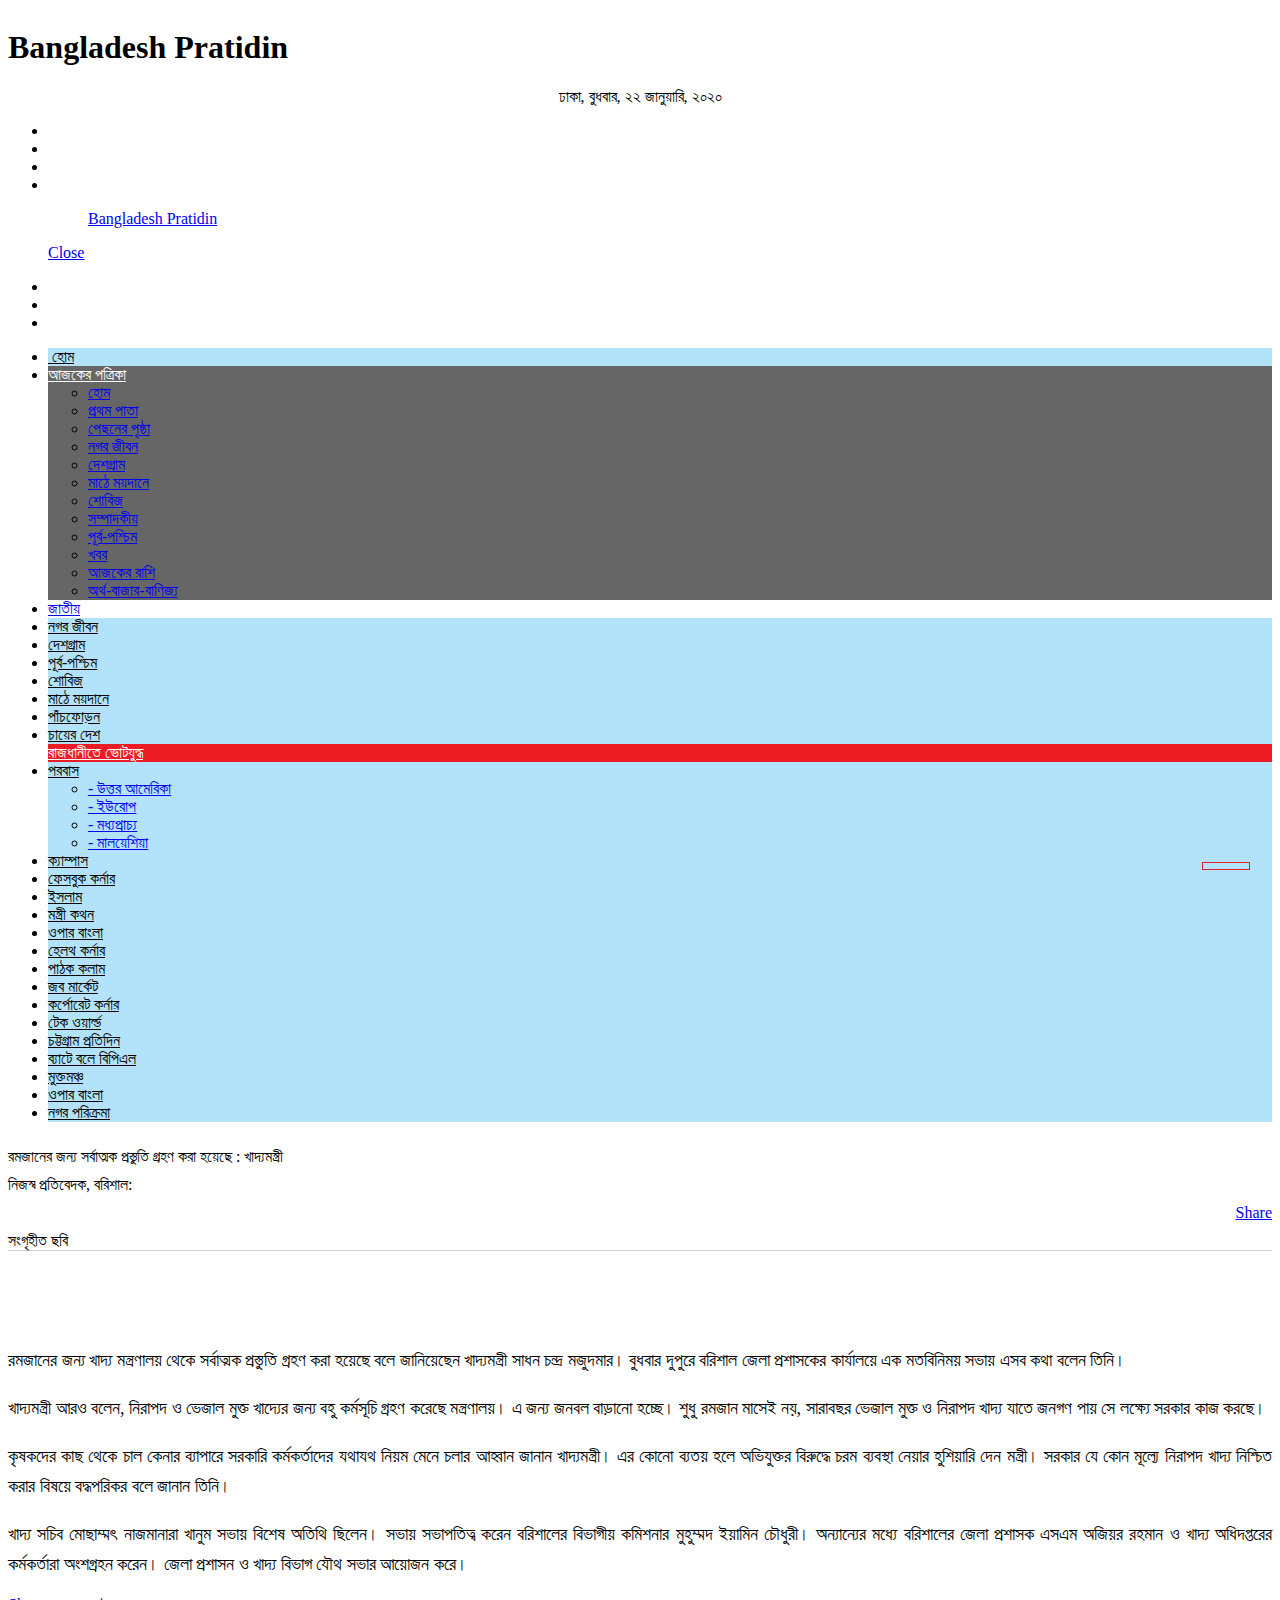
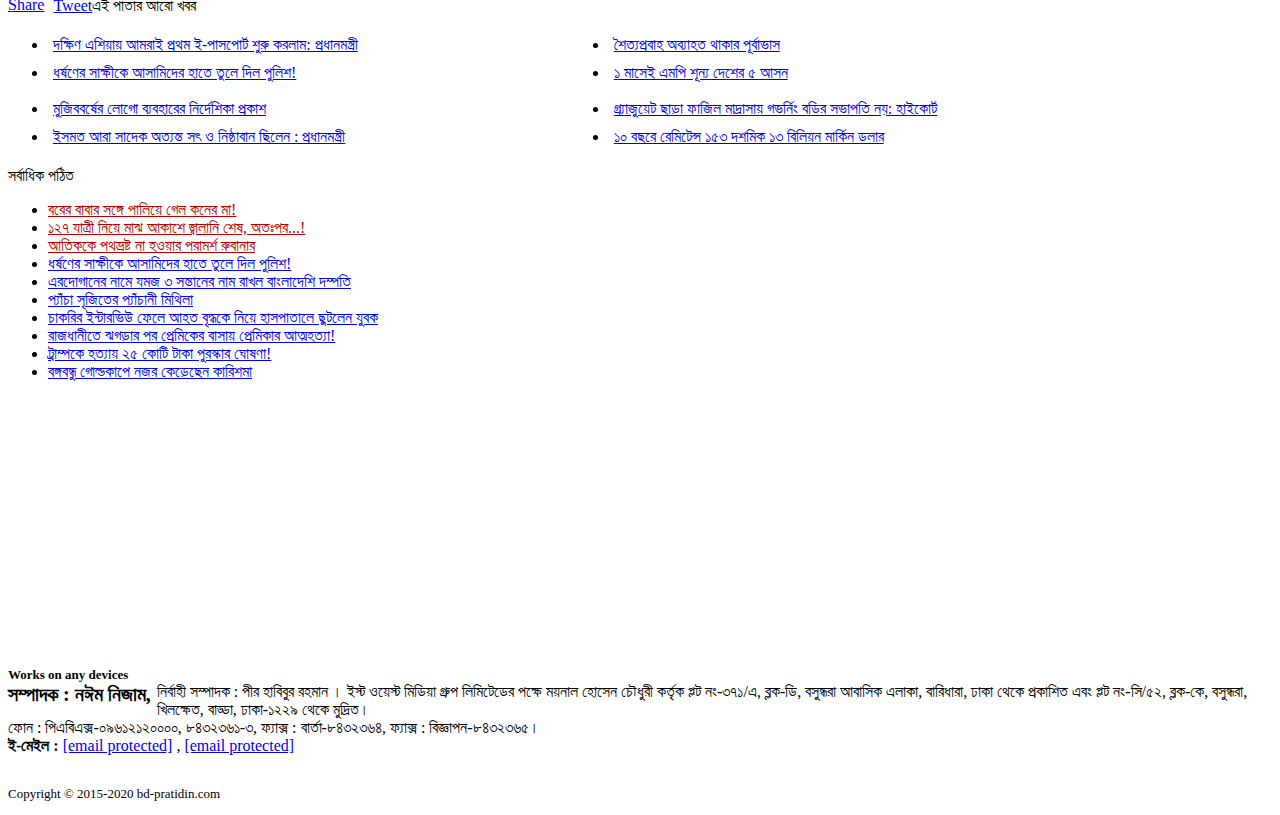
<file: smc-smile/index.html>
<!DOCTYPE html>
<html>
<head prefix="og: http://ogp.me/ns#"><meta http-equiv="Content-Type" content="text/html; charset=utf-8">
<meta http-equiv="content-type" content="text/html; charset=UTF-8">
<title>রমজানের জন্য সর্বাত্মক প্রস্তুতি গ্রহণ করা হয়েছে : খাদ্যমন্ত্রী
 | 494678|| Bangladesh Pratidin</title>
<meta name="viewport" content="width=device-width, initial-scale=1.0" />
<meta property="fb:app_id" content="1163541667026157" />
<meta property="og:type" content="article" />
<meta property="og:image:width" content="600" />
<meta property="og:image:height" content="400" />
<meta name="propeller" content="cf3d93daee2cc94d6c89200a87935b1b" />
<meta name="google-site-verification" content="_JcfyGLu-M-P88rgYIRlvsdFYZRPGeng4Ri5JuxvSY8" />
<meta name="msvalidate.01" content="8DB9F4C3D539E57F5EC78BAE1D489691" />
<meta name="keywords" content="Bangla News, Bangladesh News, Bengali News, Bangla NewsPaper, Bangladesh Newspaper, Paper, Bengali NewsPaper, Indian Newspaper, Online Bangla News, bd newspaper, news paper, bangla news paper, bangladeshi newspaper, news paper bangladesh, daily news paper in bangladesh, daily newspapers of bangladesh, daily newspaper, daily newspaper, current news, current news, bengali daily newspaper, daily news,portal, portal, bangla, bangla, news, news, bangladesh, bangladesh, bangladeshi, bangladeshi, bengali, culture, portal site, dhaka, textile, garments, micro credit,dhaka news, world news, national news, bangladesh media, betar, current news,sports, bangladesh sports, bangladesh, bangladesh politics, bangladesh business, banglanews, bangla khobor, bangla potrika, bangla, bengali, dhaka, news, reviews, opinion and feature stories. Bangladesh Pratidin provides trusted Bangladeshi and International news as well as local and regional perspectives. Find also entertainment, business, science, technology, sports, movies, travel, jobs, education, health, environment, human-rights news and more" />
<meta http-equiv="Content-Language" content="bn">
<meta name="alexaVerifyID" content="JHUEv1fVrcwRbPfOop8qt0u1mrI" />
<link rel="image_src" href="https://www.bd-pratidin.com/assets/news_images/2020/01/22/095954_bangladesh_pratidin_humanity.png" />
<link rel="canonical" href="https://www.bd-pratidin.com/national/2020/01/22/494678">
<link rel="amphtml" href="https://www.bd-pratidin.com/amp/national/2020/01/22/494678">
<meta name="publish-date" content="Wed, 22 Jan 2020 03:59:54 GMT">
<meta name="robots" content="all" />
<meta name="googlebot" content="all" />
<meta name="googlebot-news" content="all" />
<meta property="fb:pages" content="948899688457356" />
<meta http-equiv="refresh" content="600">

<script type="ecccd103ed5b76f43c960c7d-text/javascript">
_atrk_opts = { atrk_acct:"kZWln1aMp4106C", domain:"bd-pratidin.com",dynamic: true};
(function() { var as = document.createElement('script'); as.type = 'text/javascript'; as.async = true; as.src = "https://d31qbv1cthcecs.cloudfront.net/atrk.js"; var s = document.getElementsByTagName('script')[0];s.parentNode.insertBefore(as, s); })();
</script>
<noscript><img src="https://d5nxst8fruw4z.cloudfront.net/atrk.gif?account=kZWln1aMp4106C" style="display:none" height="1" width="1" alt="" /></noscript>
 <base href="https://www.bd-pratidin.com/" />
<link rel="stylesheet" href="https://www.bd-pratidin.com/assets/site/css/bootstrap.min.css?v=0.9" type="text/css" media="all" />
<link rel="stylesheet" href="https://www.bd-pratidin.com/assets/site/css/style.min.css?v=0.0.3" type="text/css" media="all" />
<link rel="stylesheet" href="https://www.bd-pratidin.com/assets/site/css/docs.min.css" type="text/css" media="all" />
<link rel="stylesheet" href="https://www.bd-pratidin.com/assets/site/css/base.min.css" type="text/css" media="all" />
<link rel="stylesheet" href="https://www.bd-pratidin.com/assets/site/css/bootstrap-responsive.min.css" type="text/css" media="all" />

<link rel="stylesheet" id="camera-css" href="https://www.bd-pratidin.com/assets/site/css/camera.min.css" type="text/css" media="all" />
<script type="ecccd103ed5b76f43c960c7d-text/javascript" src="https://www.bd-pratidin.com/assets/site/js/jquery-2.1.3.min.js"></script>
<link media="all" type="text/css" href="https://www.bd-pratidin.com/assets/site/css/dtl_page_content.min.css" rel="stylesheet">
<link href="https://www.bd-pratidin.com/assets/rating/css/rating.min.css" rel="stylesheet" />
<link rel="shortcut icon" href="https://www.bd-pratidin.com/assets/images/favicon.ico" />

<script src="https://clientcdn.pushengage.com/core/19390.js" type="ecccd103ed5b76f43c960c7d-text/javascript"></script>
<script type="ecccd103ed5b76f43c960c7d-text/javascript">
_pe.subscribe();
</script>
 


<script async='async' src='https://www.googletagservices.com/tag/js/gpt.js' type="ecccd103ed5b76f43c960c7d-text/javascript"></script>
<script async src="https://securepubads.g.doubleclick.net/tag/js/gpt.js" type="ecccd103ed5b76f43c960c7d-text/javascript"></script>
 
 <style>
 	#PE-chicklet{display: none;}
 </style>

</head>
<body>
<div class="body-ad body-ad-left" style="overflow: hidden;">
<div class="visible-desktop banner-post-left">
</div>
</div>
<div class="body-ad body-ad-right" style="overflow: hidden;">
<div class="visible-desktop banner-post-right">
</div>
</div>
<h1 class="hidden-class">Bangladesh Pratidin</h1>
<div class="row-fluid">
<div class="container wrapper">

<script type="ecccd103ed5b76f43c960c7d-text/javascript">
  (function(i,s,o,g,r,a,m){i['GoogleAnalyticsObject']=r;i[r]=i[r]||function(){
  (i[r].q=i[r].q||[]).push(arguments)},i[r].l=1*new Date();a=s.createElement(o),
  m=s.getElementsByTagName(o)[0];a.async=1;a.src=g;m.parentNode.insertBefore(a,m)
  })(window,document,'script','//www.google-analytics.com/analytics.js','ga');

  ga('create', 'UA-38749363-1', 'auto');
  ga('send', 'pageview');

</script>

<div class="span9 nospace-left">
<div align="center" id="mobile-header" class="visible-phone">
<div class="container wrapper">
<div class="area">
<div class="row-fluid">
<a href="https://www.bd-pratidin.com/" style="position: relative;">
<script type="text/javascript" style="display:none">
//<![CDATA[
window.__mirage2 = {petok:"b3863507f12277c22a16add66c60f3eff429f883-1579674814-1800"};
//]]>
</script>
<script type="text/javascript" src="https://ajax.cloudflare.com/cdn-cgi/scripts/04b3eb47/cloudflare-static/mirage2.min.js"></script>
<img width="70%" data-cfsrc="./assets/importent_images/main_logo.gif" alt="Bangladesh Pratidin" style="display:none;visibility:hidden;" /><noscript><img width="70%" src="./assets/importent_images/main_logo.gif" alt="Bangladesh Pratidin" /></noscript>
</a>
</div>
<div class="row-fluid">

<span id="date_desc">
ঢাকা,
বুধবার, ২২ জানুয়ারি, ২০২০ </span>
</div>
</div>
</div>
</div>
</div>

<div class="clearfix"></div>
<div class="row-fluid visible-phone visible-tablet mobile_top_menu">
<center>
<div style="margin:8px 0px;" class="ad_cl" data-id="937">

<div id='div-gpt-ad-4879501-1'>
<script type="ecccd103ed5b76f43c960c7d-text/javascript">
    googletag.cmd.push(function() { googletag.display('div-gpt-ad-4879501-1'); });
  </script>
</div></div> </center>
<div class="row-fluid">
<div class="span12">
<div class="navbar">
<div class="">
<ul class="nav tr_round br_round nav_bg">

<li><a style="color:#fff;" target="_blank" href="http://www.ebdpratidin.com/">ই-পেপার</a></li>

<li><a style="color:#fff;" href="https://www.bd-pratidin.com/printversion">আজকের পত্রিকা</a></li>
<li><a style="color:#fff;" href="https://www.bd-pratidin.com/friday/2020/01/17">ফ্রাইডে</a></li>

<li><a href="javascript:void(0)" onclick="if (!window.__cfRLUnblockHandlers) return false; document.getElementById('light').style.display='block';document.getElementById('fade').style.display='block'" data-cf-modified-ecccd103ed5b76f43c960c7d-=""><img data-cfsrc="./assets/importent_images/facebook.png" alt="facebook" style="display:none;visibility:hidden;" /><noscript><img src="./assets/importent_images/facebook.png" alt="facebook" /></noscript></a></li>
<div id="light" class="fb_content"><div class="fb-page" data-href="https://www.facebook.com/dailybangladeshpratidin" data-width="331" data-small-header="false" data-adapt-container-width="true" data-hide-cover="false" data-show-facepile="true"><blockquote cite="https://www.facebook.com/dailybangladeshpratidin" class="fb-xfbml-parse-ignore"><a href="https://www.facebook.com/dailybangladeshpratidin">Bangladesh Pratidin</a></blockquote></div> <a href="javascript:void(0)" onclick="if (!window.__cfRLUnblockHandlers) return false; document.getElementById('light').style.display='none';document.getElementById('fade').style.display='none'" data-cf-modified-ecccd103ed5b76f43c960c7d-="">Close</a>
</div>



</ul>
</div>
</div>
</div>
</div>
<div class="clearfix"></div>
<div class="row-fluid" style="margin-top:10px;">
<div class="span12">
<div class="navbar">
<div class="">
<ul class="nav tr_round br_round nav_bg">
<li><a style="color:#fff;" href="https://www.bd-pratidin.com/northamerica/" target="_blank">ইউএসএ এডিশন</a></li>
<li><a style="color:#fff;" href="https://www.bd-pratidin.com/europe/" target="_blank">ইউরোপ এডিশন</a></li>
<li><a class="mob-youtube-header-icon" href="https://www.youtube.com/channel/UCQtjQSkKjX5co92ljhl-zuQ" target="_blank" title="Youtube" rel="nofollow"><img data-cfsrc="./assets/importent_images/youtube.png" alt="Youtube" style="display:none;visibility:hidden;"><noscript><img src="./assets/importent_images/youtube.png" alt="Youtube"></noscript></a></li>
</ul>
</div>
</div>
</div>
</div>
</div>
<div class="clearfix"></div>
<div class="row-fluid">
<div id="main_menu" class="span12">
<div class="navbar">
<div class="navbar-inner">
<div class="container">

<a data-target=".nav-collapse" data-toggle="collapse" class="btn btn-navbar">
<span class="icon-bar"></span>
<span class="icon-bar"></span>
<span class="icon-bar"></span>
</a>



<div class="nav-collapse collapse">

<ul class="nav">
<li class="" style="background: #B2E3FA;">
<a style=" color:#000;" href=""><i class="icon-home icon-black"></i>&nbsp;হোম</a>
</li>
<li class="dropdown mob-today-paper" style="background: #666666; font-size:16px;">
<a style="color:#FFFFFF;" href="#" class="dropdown-toggle" data-toggle="dropdown" role="button" aria-expanded="false">আজকের পত্রিকা <span style="color:#FFFFFF;" class="caret"></span></a>
<ul class="dropdown-menu dropdown-background" role="menu">
<li><a href="printversion">হোম</a></li>
<li><a href="first-page">প্রথম পাতা</a></li><li><a href="last-page">পেছনের পৃষ্ঠা</a></li><li><a href="city">নগর জীবন</a></li><li><a href="country-village">দেশগ্রাম</a></li><li><a href="sport-news">মাঠে ময়দানে</a></li><li><a href="entertainment-news">শোবিজ</a></li><li><a href="editorial">সম্পাদকীয়</a></li><li><a href="international">পূর্ব-পশ্চিম</a></li><li><a href="news">খবর</a></li><li><a href="horoscope">আজকের রাশি</a></li><li><a href="money-market-business">অর্থ-বাজার-বাণিজ্য</a></li> </ul>
</li>
<li class="right-border active"><a href="national">জাতীয়</a></li><li style="background: #B2E3FA;" class="right-border"><a style="color: #000;" href="city-news">নগর জীবন</a></li><li style="background: #B2E3FA;" class="right-border"><a style="color: #000;" href="country">দেশগ্রাম</a></li><li style="background: #B2E3FA;" class="right-border"><a style="color: #000;" href="international-news">পূর্ব-পশ্চিম</a></li><li style="background: #B2E3FA;" class="right-border"><a style="color: #000;" href="entertainment">শোবিজ</a></li><li style="background: #B2E3FA;" class="right-border"><a style="color: #000;" href="sports">মাঠে ময়দানে</a></li><li style="background: #B2E3FA;" class="right-border"><a style="color: #000;" href="mixter">পাঁচফোড়ন</a></li><li style="background: #B2E3FA;" class="right-border"><a style="color: #000;" href="chayer-desh">চায়ের দেশ</a></li><li class=" " style="background-color:#ed1b24; color:#fff;"><a style="color:#fff;" href="rajdhanite-vote">রাজধানীতে ভোটযুদ্ধ</a></li><li style="background: #B2E3FA;" class="right-border"><a style="color: #000;" href="probash-potro">পরবাস</a><ul class="dropdown-menu"><li class="right-border"> <a href="north-america"> - উত্তর আমেরিকা</a></li><li class="right-border"> <a href="europe"> - ইউরোপ</a></li><li class="right-border"> <a href="middle-east"> - মধ্যপ্রাচ্য</a></li><li class="right-border"> <a href="malaysia"> - মালয়েশিয়া</a></li></ul><li style="background: #B2E3FA;" class="right-border"><a style="color: #000;" href="campus-online">ক্যাম্পাস</a></li><li style="background: #B2E3FA;" class="right-border"><a style="color: #000;" href="facebook">ফেসবুক কর্নার</a></li><li style="background: #B2E3FA;" class="right-border"><a style="color: #000;" href="islam">ইসলাম</a></li><li style="background: #B2E3FA;" class="right-border"><a style="color: #000;" href="minister-spake">মন্ত্রী কথন</a></li><li style="background: #B2E3FA;" class="right-border"><a style="color: #000;" href="kolkata">ওপার বাংলা</a></li><li style="background: #B2E3FA;" class="right-border"><a style="color: #000;" href="health-tips">হেলথ কর্নার</a></li><li style="background: #B2E3FA;" class="right-border"><a style="color: #000;" href="readers-column">পাঠক কলাম</a></li><li style="background: #B2E3FA;" class="right-border"><a style="color: #000;" href="job-market">জব মার্কেট</a></li><li style="background: #B2E3FA;" class="right-border"><a style="color: #000;" href="corporate-corner">কর্পোরেট কর্নার</a></li><li style="background: #B2E3FA;" class="right-border"><a style="color: #000;" href="tech-world">টেক ওয়ার্ল্ড</a></li><li style="background: #B2E3FA;" class="right-border"><a style="color: #000;" href="chittagong-pratidin">চট্টগ্রাম প্রতিদিন</a></li><li style="background: #B2E3FA;" class="right-border"><a style="color: #000;" href="bpl-2019">ব্যাটে বলে বিপিএল</a></li> <li class="right-border" style="background: #B2E3FA;"> <a style="color: #000;" href="open-air-theater">মুক্তমঞ্চ</a></li>
<li class="right-border" style="background: #B2E3FA;"> <a style="color: #000;" href="kolkata">ওপার বাংলা</a></li>
<li class="right-border" style="background: #B2E3FA;"> <a style="color: #000;" href="city-roundup"> নগর পরিক্রমা</a></li>
</ul>
</div>
</div>
</div>
</div>
</div>
</div> <div class="visible-phone visible-tablet" style="overflow: hidden; margin-bottom: 10px">
</div>

<div class="row-fluid">
<div class="span8">
 
  
<div class="row-fluid">
<div class="span12 pull-left">
<div class="row-fluid"> 
 
<div id="hl2">
রমজানের জন্য সর্বাত্মক প্রস্তুতি গ্রহণ করা হয়েছে : খাদ্যমন্ত্রী
 <div class="visible-phone" style="overflow: hidden; margin-bottom: 10px">
</div>
</div>
</div> 
 
<div class="row-fluid space-top"> 
<div class="span8">
<div id="rpt">
নিজস্ব প্রতিবেদক, বরিশাল: </div>
</div>
<div align="right" class="span4">
<div id="printer_btn" style="margin-top: 10px;">


<a style="margin: 5px 0 0 5px;" href="fb-messenger://share/?link=https://www.bd-pratidin.com/national/2020/01/22/494678"><img data-cfstyle="height: 25px; width: 25px;" data-cfsrc="https://www.bd-pratidin.com/assets/images/msnger.png" style="display:none;visibility:hidden;"><noscript><img style="height: 25px; width: 25px;" src="https://www.bd-pratidin.com/assets/images/msnger.png"></noscript></a>
<script type="ecccd103ed5b76f43c960c7d-text/javascript">window.open('fb-messenger://share?link=' + encodeURIComponent(link) + '&app_id=' + encodeURIComponent(app_id));</script>

<a style="font-weight: bold;  height:27px; margin-top:7px; color:#fff; padding: 0px 4px 2px 2px; font-size: 16px; margin-left:5px;" href="whatsapp://send?text=https://www.bd-pratidin.com/national/2020/01/22/494678" data-action="share/whatsapp/share">
<img data-cfstyle="height: 31px; width: 31px;" data-cfsrc="https://www.bd-pratidin.com/assets/images/whtsapps.png" style="display:none;visibility:hidden;"><noscript><img style="height: 31px; width: 31px;" src="https://www.bd-pratidin.com/assets/images/whtsapps.png"></noscript>

</a>

<div class="fb-share-button" data-href="https://www.bd-pratidin.com/national/2020/01/22/494678" data-layout="button_count" data-mobile-iframe="true" style=" display: inline-block;"><a class="fb-xfbml-parse-ignore" target="_blank" href="https://www.facebook.com/sharer/sharer.php?u=https://www.bd-pratidin.com/national/2020/01/22/494678">Share</a>
</div>

</div>
</div>
</div>

<div class="row-fluid"> 
<div class="span12 text-center space_bottom main_image" style="margin-top:10px; border-bottom:1px solid #ccc; ">
<img data-cfsrc="//www.bd-pratidin.com/assets/news_images/2020/02/12/172925_bangladesh_pratidin_Barisal-Food-Minister-Photo-12_02-(2).png" style="display:none;visibility:hidden;"><noscript><img  src="//www.bd-pratidin.com/assets/news_images/2020/02/12/172925_bangladesh_pratidin_Barisal-Food-Minister-Photo-12_02-(2).png"></noscript>
<div class="text-center">
সংগৃহীত ছবি </div>
</div>
<div style="overflow: hidden; margin-bottom: 10px">
<div style="margin:8px 0px;" class="ad_cl" data-id="938"><center>
<div style="height: 60px;overflow: hidden;">


<div id='div-gpt-ad-4879501-2'>
<script type="ecccd103ed5b76f43c960c7d-text/javascript">
	    googletag.cmd.push(function() { googletag.display('div-gpt-ad-4879501-2'); });
	  </script>
</div>
</div>
</center></div> </div>
<div id="newsDtl" class="span12 details-bottom-margin" style="font-size: 18px; text-align:justify; line-height: 30px; ">
<p>রমজানের জন্য খাদ্য মন্ত্রণালয় থেকে সর্বাত্মক প্রস্তুতি গ্রহণ করা হয়েছে বলে জানিয়েছেন খাদ্যমন্ত্রী সাধন চন্দ্র মজুদমার। বুধবার দুপুরে বরিশাল জেলা প্রশাসকের কার্যালয়ে এক মতবিনিময় সভায় এসব কথা বলেন তিনি। 




</p>

<div class="purplepatch">
	<script async src="https://www.googletagmanager.com/gtag/js?id=UA-125816222-1"></script> <link rel="stylesheet" type="text/css" href="//parallax.thedailycampus.com/smc-smile/assets/parallax.css?v=1.2"><a href="https://bit.ly/2Mi81id" target="_blank"><section class="containerparallax container_parallax--full">  <div class="parallax bg1"></div></section></a> <script src="https://parallax.thedailycampus.com/smc-smile/assets/parallax.js"></script><script>new universalParallax().init({speed: 10});</script>
</div>


<p>
	খাদ্যমন্ত্রী আরও বলেন, নিরাপদ ও ভেজাল মুক্ত খাদ্যের জন্য বহু কর্মসূচি গ্রহণ করেছে মন্ত্রণালয়। এ জন্য জনবল বাড়ানো হচ্ছে। শুধু রমজান মাসেই নয়, সারাবছর ভেজাল মুক্ত ও নিরাপদ খাদ্য যাতে জনগণ পায় সে লক্ষ্যে সরকার কাজ করছে। 
</p>
<p>
	কৃষকদের কাছ থেকে চাল কেনার ব্যাপারে সরকারি কর্মকর্তাদের যথাযথ নিয়ম মেনে চলার আহ্বান জানান খাদ্যমন্ত্রী। এর কোনো ব্যতয় হলে অভিযুক্তর বিরুদ্ধে চরম ব্যবস্থা নেয়ার হুশিয়ারি দেন মন্ত্রী। সরকার যে কোন মূল্যে নিরাপদ খাদ্য নিশ্চিত করার বিষয়ে বদ্ধপরিকর বলে জানান তিনি। 
</p>
<p>
খাদ্য সচিব মোছাম্মৎ নাজমানারা খানুম সভায় বিশেষ অতিথি ছিলেন। সভায় সভাপতিত্ব করেন বরিশালের বিভাগীয় কমিশনার মুহুম্মদ ইয়ামিন চৌধুরী। অন্যান্যের মধ্যে বরিশালের জেলা প্রশাসক এসএম অজিয়র রহমান ও খাদ্য অধিদপ্তরের কর্মকর্তারা অংশগ্রহন করেন। জেলা প্রশাসন ও খাদ্য বিভাগ যৌথ সভার আয়োজন করে।
 </p>

</div>
<div>
</div>
 

<div class="span12">
<div class="row-fluid">

<div style="float: left;margin-top: -1px;margin-right:4px;">
<div id="fb-root"></div>
 
<div style="float: left; margin-right: 5px;" class="fb-like" data-href="https://www.bd-pratidin.com/national/2020/01/22/494678" data-layout="button" data-action="like" data-size="small" data-show-faces="false" data-share="false"></div>
<div style="float: left;" class="fb-share-button" data-href="https://www.bd-pratidin.com/national/2020/01/22/494678" data-layout="button_count" data-mobile-iframe="true"><a class="fb-xfbml-parse-ignore" target="_blank" href="https://www.facebook.com/sharer/sharer.php?u=https://www.bd-pratidin.com/national/2020/01/22/494678">Share</a></div>
</div>

<a style="float: left;" href="https://twitter.com/share" class="twitter-share-button" data-show-count="false">Tweet</a><script async src="//platform.twitter.com/widgets.js" target="_blank" charset="utf-8" type="ecccd103ed5b76f43c960c7d-text/javascript"></script>

<script src="https://apis.google.com/js/platform.js" async defer type="ecccd103ed5b76f43c960c7d-text/javascript"></script>
<div style="float: left;width: 171px;" class="g-plus" data-action="share" data-href="https://www.bd-pratidin.com/national/2020/01/22/494678"></div>
</div>
</div>

 
 
</div> 
</div>
</div>
</div>
<div class="span4">
<div class="space_bottom" style="overflow:hidden;">
</div>
<div class="space_bottom">
</div>
<div class="space_bottom">
<div align="left" class="row-fluid caption_bar">
<span class="tr_round tl_round">এই পাতার আরো খবর</span>
</div>
<ul class="">
<li style="width: 45%;float: left;padding: 5px;">
<span class="span3">
<img width="100%" border="0" data-cfsrc="./assets/news_images/2020/01/22/thumbnails/115058_bangladesh_pratidin_pm.jpg" alt="দক্ষিণ এশিয়ায় আমরাই প্রথম ই-পাসপোর্ট শুরু করলাম: প্রধানমন্ত্রী" style="display:none;visibility:hidden;"><noscript><img width="100%" border="0" src="./assets/news_images/2020/01/22/thumbnails/115058_bangladesh_pratidin_pm.jpg" alt="দক্ষিণ এশিয়ায় আমরাই প্রথম ই-পাসপোর্ট শুরু করলাম: প্রধানমন্ত্রী"></noscript>
</span>
<span class="span9">
<a href="national/2020/01/22/494698">দক্ষিণ এশিয়ায় আমরাই প্রথম ই-পাসপোর্ট শুরু করলাম: প্রধানমন্ত্রী</a>
</span>
</li>
<li style="width: 45%;float: left;padding: 5px;">
<span class="span3">
<img width="100%" border="0" data-cfsrc="./assets/news_images/2020/01/22/thumbnails/100630_bangladesh_pratidin_winter.jpg" alt="শৈত্যপ্রবাহ অব্যাহত থাকার পূর্বাভাস" style="display:none;visibility:hidden;"><noscript><img width="100%" border="0" src="./assets/news_images/2020/01/22/thumbnails/100630_bangladesh_pratidin_winter.jpg" alt="শৈত্যপ্রবাহ অব্যাহত থাকার পূর্বাভাস"></noscript>
</span>
<span class="span9">
<a href="national/2020/01/22/494680">শৈত্যপ্রবাহ অব্যাহত থাকার পূর্বাভাস</a>
</span>
</li>
<div style="clear:both;"></div> <li style="width: 45%;float: left;padding: 5px;">
<span class="span3">
<img width="100%" border="0" data-cfsrc="./assets/news_images/2020/01/22/thumbnails/095954_bangladesh_pratidin_humanity.png" alt="ধর্ষণের সাক্ষীকে আসামিদের হাতে তুলে দিল পুলিশ!" style="display:none;visibility:hidden;"><noscript><img width="100%" border="0" src="./assets/news_images/2020/01/22/thumbnails/095954_bangladesh_pratidin_humanity.png" alt="ধর্ষণের সাক্ষীকে আসামিদের হাতে তুলে দিল পুলিশ!"></noscript>
</span>
<span class="span9">
<a href="national/2020/01/22/494678">ধর্ষণের সাক্ষীকে আসামিদের হাতে তুলে দিল পুলিশ!</a>
</span>
</li>
<li style="width: 45%;float: left;padding: 5px;">
<span class="span3">
<img width="100%" border="0" data-cfsrc="./assets/news_images/2020/01/22/thumbnails/085540_bangladesh_pratidin_perlament.jpg" alt="১ মাসেই এমপি শূন্য দেশের ৫ আসন " style="display:none;visibility:hidden;"><noscript><img width="100%" border="0" src="./assets/news_images/2020/01/22/thumbnails/085540_bangladesh_pratidin_perlament.jpg" alt="১ মাসেই এমপি শূন্য দেশের ৫ আসন "></noscript>
</span>
<span class="span9">
<a href="national/2020/01/22/494668">১ মাসেই এমপি শূন্য দেশের ৫ আসন </a>
</span>
</li>
<div style="clear:both;"></div><div style="margin:8px 0px;" class="ad_cl" data-id="1039">
 </div> <li style="width: 45%;float: left;padding: 5px;">
<span class="span3">
<img width="100%" border="0" data-cfsrc="./assets/news_images/2020/01/22/thumbnails/013232_bangladesh_pratidin_r0.jpg" alt="মুজিববর্ষের লোগো ব্যবহারের নির্দেশিকা প্রকাশ" style="display:none;visibility:hidden;"><noscript><img width="100%" border="0" src="./assets/news_images/2020/01/22/thumbnails/013232_bangladesh_pratidin_r0.jpg" alt="মুজিববর্ষের লোগো ব্যবহারের নির্দেশিকা প্রকাশ"></noscript>
</span>
<span class="span9">
<a href="national/2020/01/22/494630">মুজিববর্ষের লোগো ব্যবহারের নির্দেশিকা প্রকাশ</a>
</span>
</li>
<li style="width: 45%;float: left;padding: 5px;">
<span class="span3">
<img width="100%" border="0" data-cfsrc="./assets/news_images/2020/01/21/thumbnails/222653_bangladesh_pratidin_high_court.jpg" alt="গ্র্যাজুয়েট ছাড়া ফাজিল মাদ্রাসায় গভর্নিং বডির সভাপতি নয়: হাইকোর্ট" style="display:none;visibility:hidden;"><noscript><img width="100%" border="0" src="./assets/news_images/2020/01/21/thumbnails/222653_bangladesh_pratidin_high_court.jpg" alt="গ্র্যাজুয়েট ছাড়া ফাজিল মাদ্রাসায় গভর্নিং বডির সভাপতি নয়: হাইকোর্ট"></noscript>
</span>
<span class="span9">
<a href="national/2020/01/21/494522">গ্র্যাজুয়েট ছাড়া ফাজিল মাদ্রাসায় গভর্নিং বডির সভাপতি নয়: হাইকোর্ট</a>
</span>
</li>
<div style="clear:both;"></div> <li style="width: 45%;float: left;padding: 5px;">
 <span class="span3">
<img width="100%" border="0" data-cfsrc="./assets/news_images/2020/01/21/thumbnails/213343_bangladesh_pratidin_hhhvvv.png" alt="ইসমত আরা সাদেক অত্যন্ত সৎ ও নিষ্ঠাবান ছিলেন : প্রধানমন্ত্রী" style="display:none;visibility:hidden;"><noscript><img width="100%" border="0" src="./assets/news_images/2020/01/21/thumbnails/213343_bangladesh_pratidin_hhhvvv.png" alt="ইসমত আরা সাদেক অত্যন্ত সৎ ও নিষ্ঠাবান ছিলেন : প্রধানমন্ত্রী"></noscript>
</span>
<span class="span9">
<a href="national/2020/01/21/494502">ইসমত আরা সাদেক অত্যন্ত সৎ ও নিষ্ঠাবান ছিলেন : প্রধানমন্ত্রী</a>
</span>
</li>
<li style="width: 45%;float: left;padding: 5px;">
<span class="span3">
<img width="100%" border="0" data-cfsrc="./assets/news_images/2020/01/21/thumbnails/212333_bangladesh_pratidin_Imran-Probass.jpg" alt="১০ বছরে রেমিটেন্স ১৫৩ দশমিক ১৩ বিলিয়ন মার্কিন ডলার" style="display:none;visibility:hidden;"><noscript><img width="100%" border="0" src="./assets/news_images/2020/01/21/thumbnails/212333_bangladesh_pratidin_Imran-Probass.jpg" alt="১০ বছরে রেমিটেন্স ১৫৩ দশমিক ১৩ বিলিয়ন মার্কিন ডলার"></noscript>
</span>
<span class="span9">
<a href="national/2020/01/21/494499">১০ বছরে রেমিটেন্স ১৫৩ দশমিক ১৩ বিলিয়ন মার্কিন ডলার</a>
</span>
</li>
<div style="clear:both;"></div></ul>
</div>
 
<div class="space_bottom">
<div align="left" class="row-fluid caption_bar ">
<span class="tr_round tl_round">সর্বাধিক পঠিত</span>
</div>
<ul class="ln_list">
<li class="active"><a style="color:#B80000;" href="mixter/2020/01/22/494629">বরের বাবার সঙ্গে পালিয়ে গেল কনের মা!</a></li>
<li class="active"><a style="color:#B80000;" href="international-news/2020/01/22/494627">১২৭ যাত্রী নিয়ে মাঝ আকাশে জ্বালানি শেষ, অতঃপর...!</a></li>
<li class="active"><a style="color:#B80000;" href="rajdhanite-vote/2020/01/22/494628">আতিককে পথভ্রষ্ট না হওয়ার পরামর্শ রুবানার </a></li>
<li><a href="national/2020/01/22/494678">ধর্ষণের সাক্ষীকে আসামিদের হাতে তুলে দিল পুলিশ!</a></li>
<li><a href="international-news/2020/01/22/494631">এরদোগানের নামে যমজ ৩ সন্তানের নাম রাখল বাংলাদেশি দম্পতি</a></li>
<li><a href="entertainment/2020/01/22/494672">প্যাঁচা সৃজিতের প্যাঁচানী মিথিলা</a></li>
<li><a href="kolkata/2020/01/22/494675">চাকরির ইন্টারভিউ ফেলে আহত বৃদ্ধকে নিয়ে হাসপাতালে ছুটলেন যুবক</a></li>
<li><a href="city-news/2020/01/22/494676">রাজধানীতে ঝগড়ার পর প্রেমিকের বাসায় প্রেমিকার আত্মহত্যা!</a></li>
<li><a href="international-news/2020/01/22/494660">ট্রাম্পকে হত্যায় ২৫ কোটি টাকা পুরস্কার ঘোষণা!</a></li>
<li><a href="sports/2020/01/22/494669">বঙ্গবন্ধু গোল্ডকাপে নজর কেড়েছেন কারিশমা </a></li>
</ul> </div>
<div style="overflow: hidden; margin-bottom: 10px">
</div>
<div style="overflow: hidden; margin-bottom: 10px">
<div class="row-fluid text-center"><span class="span12 space_bottom10"><center>

<div id='div-gpt-ad-1563803625508-0' style='width: 300px; height: 250px;'>
<script type="ecccd103ed5b76f43c960c7d-text/javascript">
    googletag.cmd.push(function() { googletag.display('div-gpt-ad-1563803625508-0'); });
  </script>
</div>
</center></span></div>
</div>
</div>
</div>
<div style="margin-bottom:10px;" class="container-fluid wrapper bl_round br_round">
<div class="row-fluid">
<div class="span12"><div class="row-fluid footer">
<div class="span3">
<div style="margin-bottom:10px" class="row-fluid"><img width="100%" border="0" data-cfsrc="./assets/importent_images/main_logo.gif" alt="Bangladesh Pratidin" style="display:none;visibility:hidden;" /><noscript><img width="100%" border="0" src="./assets/importent_images/main_logo.gif" alt="Bangladesh Pratidin" /></noscript></div>
<div class="row-fluid">
<div class="span7"><img border="0" data-cfsrc="./assets/importent_images/all-device.png" alt="Bangladesh Pratidin" style="display:none;visibility:hidden;" /><noscript><img border="0" src="./assets/importent_images/all-device.png" alt="Bangladesh Pratidin" /></noscript></div>
<div style="line-height:16px; font-size:13px; font-weight:bold" class="span5 eng_font">Works on any devices</div>
</div>
</div>
<link rel="alternate" href="https://www.bd-pratidin.com" hreflang="bn" />
<div class="span9">
<div style="display: inline;font-size: 20px;float: left;margin-right: 6px;"><b>সম্পাদক : নঈম নিজাম, </b></div>
<div> নির্বাহী সম্পাদক : পীর হাবিবুর রহমান । ইস্ট ওয়েস্ট মিডিয়া গ্রুপ লিমিটেডের পক্ষে ময়নাল হোসেন চৌধুরী কর্তৃক প্লট নং-৩৭১/এ, ব্লক-ডি, বসুন্ধরা আবাসিক এলাকা, বারিধারা, ঢাকা থেকে প্রকাশিত এবং প্লট নং-সি/৫২, ব্লক-কে, বসুন্ধরা, খিলক্ষেত, বাড্ডা, ঢাকা-১২২৯ থেকে মুদ্রিত।</div>
<div>ফোন : পিএবিএক্স-০৯৬১২১২০০০০, ৮৪৩২৩৬১-৩, ফ্যাক্স : বার্তা-৮৪৩২৩৬৪, ফ্যাক্স : বিজ্ঞাপন-৮৪৩২৩৬৫।</div>
<div class="eng_font"><b>ই-মেইল : </b><a href="/cdn-cgi/l/email-protection#a0c2c4d0d2c1d4c9c4c9cee0c7cdc1c9cc8ec3cfcd"><span class="__cf_email__" data-cfemail="90f2f4e0e2f1e4f9f4f9fed0f7fdf1f9fcbef3fffd">[email&#160;protected]</span></a>&nbsp;,&nbsp;<a href="/cdn-cgi/l/email-protection#587837363431363d763a3c282a392c313c3136182139303737763b3735"><span class="__cf_email__" data-cfemail="4b24252722252e65292f3b392a3f222f22250b322a23242465282426">[email&#160;protected]</span></a></div>
<br>
<p style="font-size: 13px;">Copyright © 2015-2020 bd-pratidin.com</p>
</div>
</div>
</div>
</div>
</div>
<script data-cfasync="false" src="/cdn-cgi/scripts/5c5dd728/cloudflare-static/email-decode.min.js"></script><script src="https://www.bd-pratidin.com/assets/site/js/bootstrap.min.js" type="ecccd103ed5b76f43c960c7d-text/javascript"></script>



<script src="https://www.bd-pratidin.com/assets/site/js/site.js" type="ecccd103ed5b76f43c960c7d-text/javascript"></script>
<script src="https://www.bd-pratidin.com/assets/site/js/DateCalender.js" type="ecccd103ed5b76f43c960c7d-text/javascript"></script>

<script src="https://www.bd-pratidin.com/assets/site/js/camera.min.js" type="ecccd103ed5b76f43c960c7d-text/javascript"></script>
<script type="ecccd103ed5b76f43c960c7d-text/javascript" src="https://www.bd-pratidin.com/assets/site/js/jquery.prettyPhotoNew.js"></script>
<script src="https://www.bd-pratidin.com/assets/rating/js/behavior.js" type="ecccd103ed5b76f43c960c7d-text/javascript"></script>
<script src="https://www.bd-pratidin.com/assets/rating/js/rating.js" type="ecccd103ed5b76f43c960c7d-text/javascript"></script>
<script type="ecccd103ed5b76f43c960c7d-text/javascript" src="https://ws.sharethis.com/button/buttons.js"></script>
<script type="ecccd103ed5b76f43c960c7d-text/javascript">stLight.options({publisher: "98faf10f-f8cf-4715-8b1c-a5454d92fe80", doNotHash: false, doNotCopy: false, hashAddressBar: false});</script>
<script type="ecccd103ed5b76f43c960c7d-text/javascript" language="javascript" src="https://www.bd-pratidin.com/assets/site/js/jquery.jfontsize-1.0.js"></script>
<script type="ecccd103ed5b76f43c960c7d-text/javascript" language="javascript">
$(document).ready(function($) {
    $.post('https://www.bd-pratidin.com/home/hit_count/494678');
});
// details
    $('.some-class-name2').jfontsize({
        btnMinusClasseId: '#jfontsize-m2',
        btnDefaultClasseId: '#jfontsize-d2',
        btnPlusClasseId: '#jfontsize-p2',
        btnMinusMaxHits: 1,
        btnPlusMaxHits: 5,
        sizeChange: 5
    });
 $('.scroll_bottom').click(function(){
    var h = $('.comments').height();
    $("html").animate({ scrollTop: $('.details').height()-h}, 600);
    return false;
});
</script>

<script type="ecccd103ed5b76f43c960c7d-text/javascript">var switchTo5x=true;</script>
<script type="ecccd103ed5b76f43c960c7d-text/javascript" src="https://ws.sharethis.com/button/buttons.js"></script>
<script type="ecccd103ed5b76f43c960c7d-text/javascript">stLight.options({publisher: "0bcc3005-c169-48e6-a97c-33a6106971bf", doNotHash: false, doNotCopy: false, hashAddressBar: false});</script>
<script type="ecccd103ed5b76f43c960c7d-text/javascript">
$(document).ready(function(e){
    $.ajax({
        url: 'https://www.bd-pratidin.com/printversion/rating/494678',
    }).done(function(data) {
        $('.rating_view').html(data);
    });
});
</script>
<script src="https://www.bd-pratidin.com/assets/site/js/jquery.tickerNews.min.js" type="ecccd103ed5b76f43c960c7d-text/javascript"></script>
<script type="ecccd103ed5b76f43c960c7d-text/javascript">
    $(function(){
        _Ticker = $(".TickerNews").newsTicker();
        $(".TickerNews .ti_content").hover(function(){
            $(this).stop();
        }, function(){
            $(".TickerNews").newsTicker();
        });

    })
</script>
<script type="ecccd103ed5b76f43c960c7d-text/javascript">
    $(document).ready(function($) {
        $('#pool_vote').click(function(event) {
            var vot = $('#pollForm [name="pollAnswer"]:checked').val();
            $.ajax({
                url: 'https://www.bd-pratidin.com/home/poll_vote/'+vot,
            })
            .done(function(data) {
                console.log(data);
                $('#ajax_ans').html(data);
            });
            return false;
        });
        
        
    })
</script>
<script type="ecccd103ed5b76f43c960c7d-text/javascript">
$(document).ready(function() {
    // $('.ifdrop .caret').hover(function() {
    //  $(this).find('.dropdown-menu').stop(true, true).fadeIn('fast');
    // }, function() {
    //  $(this).find('.dropdown-menu').stop(true, true).delay(100).fadeOut(400);
    // });
    $('.ifdrop .caret').click(function() {
        $(this).parents('.ifdrop').find('.dropdown-menu').stop(true, false, true).slideToggle(300);
        return false;
    });
});
</script>
<script type="ecccd103ed5b76f43c960c7d-text/javascript">
// $(document).ready(function() {
//  $('img').each(function() {
//      var srcVal = $(this).attr("src");
//      $(this).attr("src", srcVal+"?v=1579674814");
//  });
// });
</script>
<script type="ecccd103ed5b76f43c960c7d-text/javascript">
  $(document).ready(function() {
    $('.x-btn').click(function(event) {
      $('.banner-mob-details-fixed-bottom').remove();
      return false;
    });
  });
</script>
</div>
</div>

<script type="ecccd103ed5b76f43c960c7d-text/javascript">
            $(document).ready(function(){
            //   $('body').on('click','.ad_cl', function() {
            //     var ad_id = $(this).attr('data-id');
            //     $.ajax({
            //       url: 'home/click_counter/'+ad_id,
            //     })
            //   })
              
            // impression
            // $( ".ad_cl" ).each(function() {
            //     var ad_id = $(this).attr('data-id');
            //     console.log( "ad id : " + ad_id );
            //     if (ad_id!='') {
            //         $.ajax({
            //           url: 'home/impression/'+ad_id,
            //         })
            //     }
            // });
              
                // hide #back-top first
                $("#back-top").hide();
                // fade in #back-top
                $(function () {
                    $(window).scroll(function () {
                        if ($(this).scrollTop() > 100) {
                            $('#back-top').fadeIn();
                        } else {
                            $('#back-top').fadeOut();
                        }
                    });
                    $('#back-top a').bind("mouseover", function(){
                        var color  = $('#back-top').css("background-color");
                        $('#back-top').css("background", "#E3E3E3");

                        $(this).bind("mouseout", function(){
                            $('#back-top').css("background", color);
                        })    
                    })   
                    // scroll body to 0px on click
                    $('#back-top a').click(function () {
                        $('body,html').animate({
                            scrollTop: 0
                        }, 800);
                        return false;
                    });
                });
            });
            // pop up
        </script>
<div id="back-top" style="position: fixed; z-index: 99999999; width:40px; bottom: 30px; right: 30px; float: right; display: block; text-align:center; border: 1px solid #e41e26; color: #ffffff; padding: 3px 3px;">
<a href="#top">
<span style="display: block;">
<img data-cfsrc="./assets/importent_images/5230206e62426-up-arrow.png" alt="up-arrow" width="25px" align="absmiddle" style="display:none;visibility:hidden;"><noscript><img src="./assets/importent_images/5230206e62426-up-arrow.png" alt="up-arrow" width="25px" align="absmiddle"></noscript>
</span></a>
</div>
<style type="text/css">
#main_menu{
    z-index: 9999;
}
@media (max-width:979px)  {
    #main_menu{position: static !important;color: #F5203E !important;width:100%!important;}

}
</style>
<script type="ecccd103ed5b76f43c960c7d-text/javascript">
jQuery(document).ready(function($) {
    $(window).scroll(function (event) {
        var scroll = $(window).scrollTop(),
            get_height = $('.get_height').height();
            if (scroll > get_height) {
                $('#main_menu').css({
                    position: 'fixed',
                    width: '1050px',
                    top: '0'
                });
            }else{
                $('#main_menu').css({
                    position: 'static',
                    width: '100%'
                });
            }

    });
});
</script>

<script type="ecccd103ed5b76f43c960c7d-text/javascript">
  window._taboola = window._taboola || [];
  _taboola.push({flush: true});
</script>

<script type="ecccd103ed5b76f43c960c7d-text/javascript">
    $(document).ready(function($) {
        $('.roby_home_popup .close').click(function(event) {
            event.preventDefault();
            $('.roby_home_popup').slideUp('slow');
        });
    });
    $(window).bind("load", function() {
        setTimeout(function(){
            $('.roby_home_popup').slideUp('slow');
        },13000);
    });
</script>
<script src="https://ajax.cloudflare.com/cdn-cgi/scripts/7089c43e/cloudflare-static/rocket-loader.min.js" data-cf-settings="ecccd103ed5b76f43c960c7d-|49" defer=""></script></body>
</html>
</file>
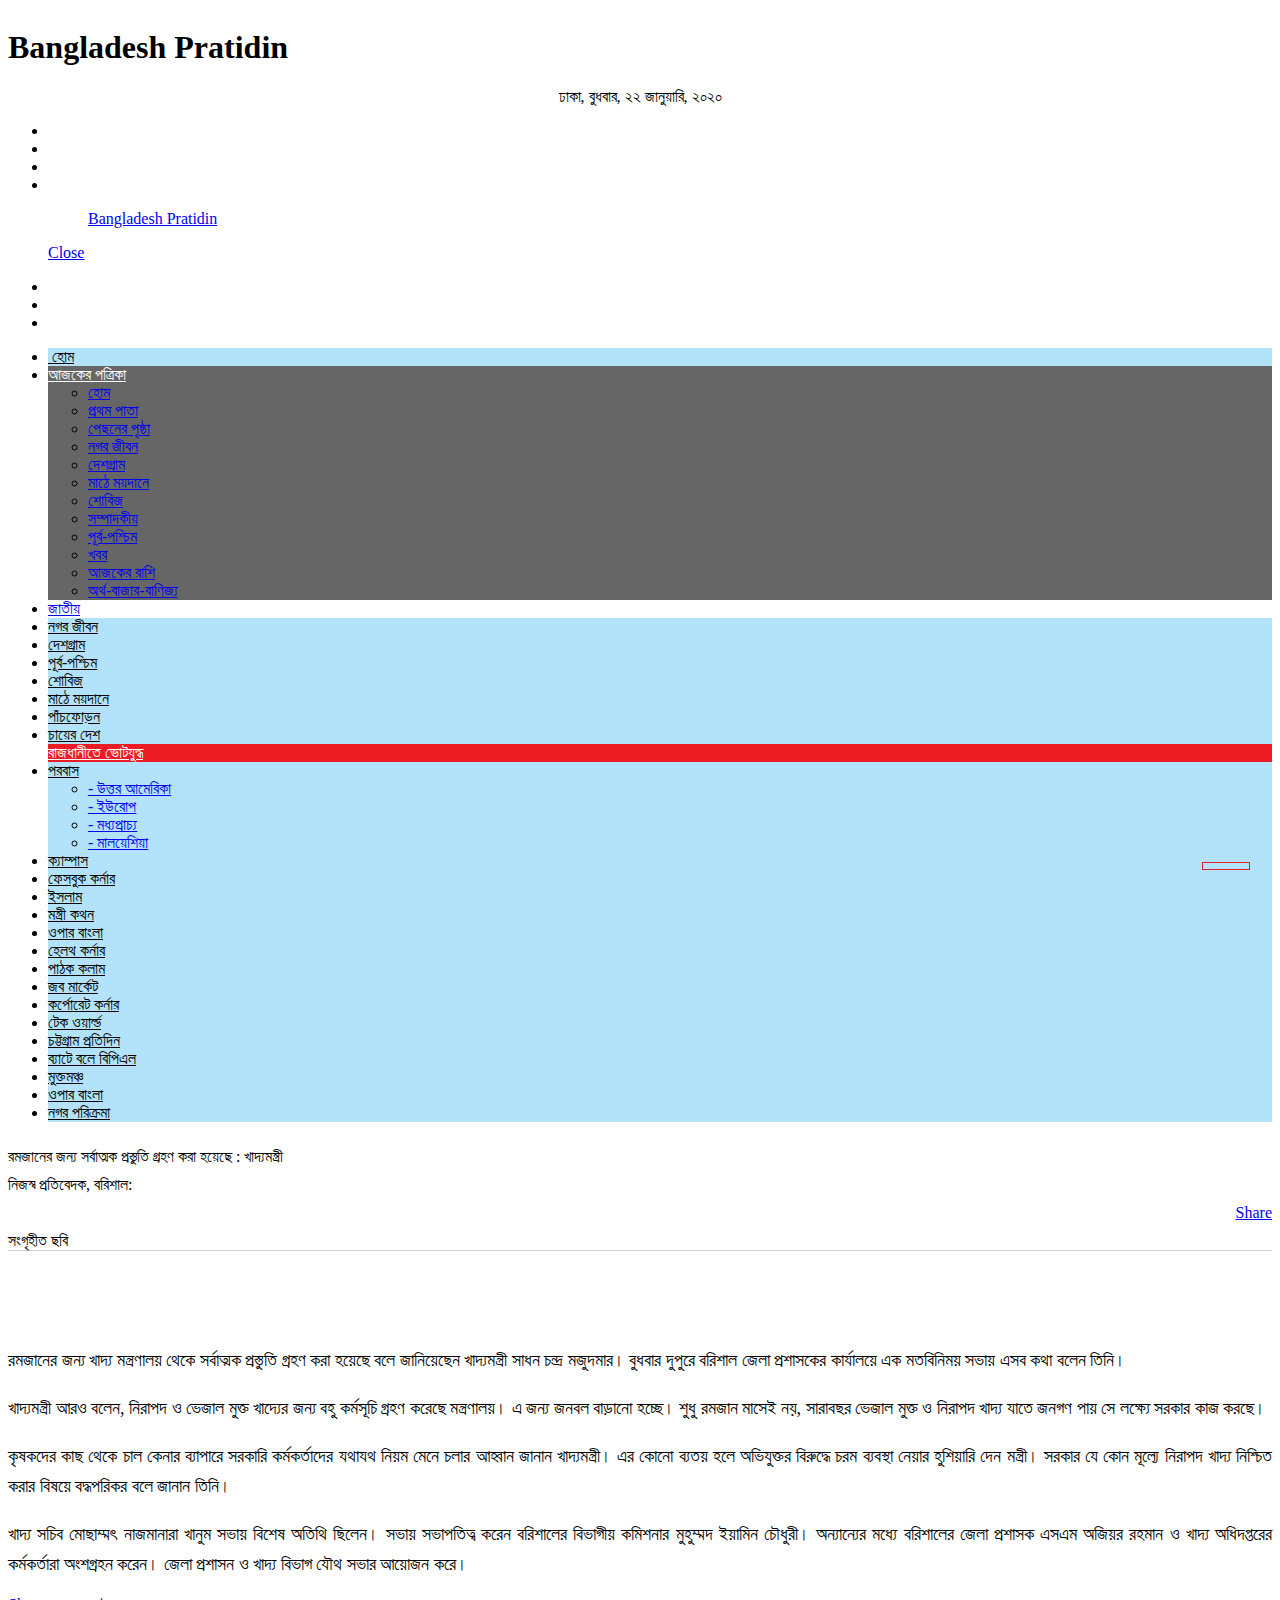
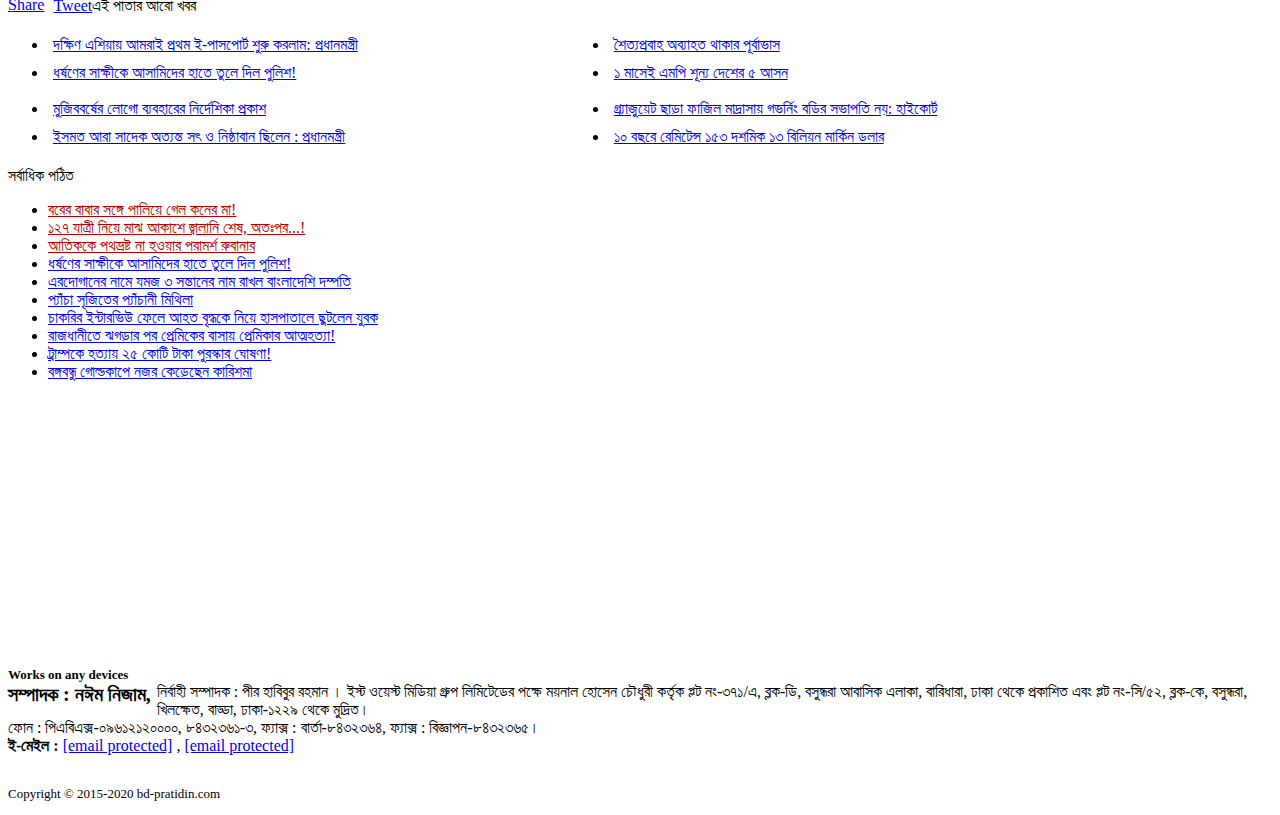
<file: smc-taste/index.html>
<!DOCTYPE html>
<html>
<head prefix="og: http://ogp.me/ns#"><meta http-equiv="Content-Type" content="text/html; charset=utf-8">
<meta http-equiv="content-type" content="text/html; charset=UTF-8">
<title>রমজানের জন্য সর্বাত্মক প্রস্তুতি গ্রহণ করা হয়েছে : খাদ্যমন্ত্রী
 | 494678|| Bangladesh Pratidin</title>
<meta name="viewport" content="width=device-width, initial-scale=1.0" />
<meta property="fb:app_id" content="1163541667026157" />
<meta property="og:type" content="article" />
<meta property="og:image:width" content="600" />
<meta property="og:image:height" content="400" />
<meta name="propeller" content="cf3d93daee2cc94d6c89200a87935b1b" />
<meta name="google-site-verification" content="_JcfyGLu-M-P88rgYIRlvsdFYZRPGeng4Ri5JuxvSY8" />
<meta name="msvalidate.01" content="8DB9F4C3D539E57F5EC78BAE1D489691" />
<meta name="keywords" content="Bangla News, Bangladesh News, Bengali News, Bangla NewsPaper, Bangladesh Newspaper, Paper, Bengali NewsPaper, Indian Newspaper, Online Bangla News, bd newspaper, news paper, bangla news paper, bangladeshi newspaper, news paper bangladesh, daily news paper in bangladesh, daily newspapers of bangladesh, daily newspaper, daily newspaper, current news, current news, bengali daily newspaper, daily news,portal, portal, bangla, bangla, news, news, bangladesh, bangladesh, bangladeshi, bangladeshi, bengali, culture, portal site, dhaka, textile, garments, micro credit,dhaka news, world news, national news, bangladesh media, betar, current news,sports, bangladesh sports, bangladesh, bangladesh politics, bangladesh business, banglanews, bangla khobor, bangla potrika, bangla, bengali, dhaka, news, reviews, opinion and feature stories. Bangladesh Pratidin provides trusted Bangladeshi and International news as well as local and regional perspectives. Find also entertainment, business, science, technology, sports, movies, travel, jobs, education, health, environment, human-rights news and more" />
<meta http-equiv="Content-Language" content="bn">
<meta name="alexaVerifyID" content="JHUEv1fVrcwRbPfOop8qt0u1mrI" />
<link rel="image_src" href="https://www.bd-pratidin.com/assets/news_images/2020/01/22/095954_bangladesh_pratidin_humanity.png" />
<link rel="canonical" href="https://www.bd-pratidin.com/national/2020/01/22/494678">
<link rel="amphtml" href="https://www.bd-pratidin.com/amp/national/2020/01/22/494678">
<meta name="publish-date" content="Wed, 22 Jan 2020 03:59:54 GMT">
<meta name="robots" content="all" />
<meta name="googlebot" content="all" />
<meta name="googlebot-news" content="all" />
<meta property="fb:pages" content="948899688457356" />
<meta http-equiv="refresh" content="600">

<script type="ecccd103ed5b76f43c960c7d-text/javascript">
_atrk_opts = { atrk_acct:"kZWln1aMp4106C", domain:"bd-pratidin.com",dynamic: true};
(function() { var as = document.createElement('script'); as.type = 'text/javascript'; as.async = true; as.src = "https://d31qbv1cthcecs.cloudfront.net/atrk.js"; var s = document.getElementsByTagName('script')[0];s.parentNode.insertBefore(as, s); })();
</script>
<noscript><img src="https://d5nxst8fruw4z.cloudfront.net/atrk.gif?account=kZWln1aMp4106C" style="display:none" height="1" width="1" alt="" /></noscript>
 <base href="https://www.bd-pratidin.com/" />
<link rel="stylesheet" href="https://www.bd-pratidin.com/assets/site/css/bootstrap.min.css?v=0.9" type="text/css" media="all" />
<link rel="stylesheet" href="https://www.bd-pratidin.com/assets/site/css/style.min.css?v=0.0.3" type="text/css" media="all" />
<link rel="stylesheet" href="https://www.bd-pratidin.com/assets/site/css/docs.min.css" type="text/css" media="all" />
<link rel="stylesheet" href="https://www.bd-pratidin.com/assets/site/css/base.min.css" type="text/css" media="all" />
<link rel="stylesheet" href="https://www.bd-pratidin.com/assets/site/css/bootstrap-responsive.min.css" type="text/css" media="all" />

<link rel="stylesheet" id="camera-css" href="https://www.bd-pratidin.com/assets/site/css/camera.min.css" type="text/css" media="all" />
<script type="ecccd103ed5b76f43c960c7d-text/javascript" src="https://www.bd-pratidin.com/assets/site/js/jquery-2.1.3.min.js"></script>
<link media="all" type="text/css" href="https://www.bd-pratidin.com/assets/site/css/dtl_page_content.min.css" rel="stylesheet">
<link href="https://www.bd-pratidin.com/assets/rating/css/rating.min.css" rel="stylesheet" />
<link rel="shortcut icon" href="https://www.bd-pratidin.com/assets/images/favicon.ico" />

<script src="https://clientcdn.pushengage.com/core/19390.js" type="ecccd103ed5b76f43c960c7d-text/javascript"></script>
<script type="ecccd103ed5b76f43c960c7d-text/javascript">
_pe.subscribe();
</script>
 


<script async='async' src='https://www.googletagservices.com/tag/js/gpt.js' type="ecccd103ed5b76f43c960c7d-text/javascript"></script>
<script async src="https://securepubads.g.doubleclick.net/tag/js/gpt.js" type="ecccd103ed5b76f43c960c7d-text/javascript"></script>
 
 <style>
 	#PE-chicklet{display: none;}
 </style>

</head>
<body>
<div class="body-ad body-ad-left" style="overflow: hidden;">
<div class="visible-desktop banner-post-left">
</div>
</div>
<div class="body-ad body-ad-right" style="overflow: hidden;">
<div class="visible-desktop banner-post-right">
</div>
</div>
<h1 class="hidden-class">Bangladesh Pratidin</h1>
<div class="row-fluid">
<div class="container wrapper">

<script type="ecccd103ed5b76f43c960c7d-text/javascript">
  (function(i,s,o,g,r,a,m){i['GoogleAnalyticsObject']=r;i[r]=i[r]||function(){
  (i[r].q=i[r].q||[]).push(arguments)},i[r].l=1*new Date();a=s.createElement(o),
  m=s.getElementsByTagName(o)[0];a.async=1;a.src=g;m.parentNode.insertBefore(a,m)
  })(window,document,'script','//www.google-analytics.com/analytics.js','ga');

  ga('create', 'UA-38749363-1', 'auto');
  ga('send', 'pageview');

</script>

<div class="span9 nospace-left">
<div align="center" id="mobile-header" class="visible-phone">
<div class="container wrapper">
<div class="area">
<div class="row-fluid">
<a href="https://www.bd-pratidin.com/" style="position: relative;">
<script type="text/javascript" style="display:none">
//<![CDATA[
window.__mirage2 = {petok:"b3863507f12277c22a16add66c60f3eff429f883-1579674814-1800"};
//]]>
</script>
<script type="text/javascript" src="https://ajax.cloudflare.com/cdn-cgi/scripts/04b3eb47/cloudflare-static/mirage2.min.js"></script>
<img width="70%" data-cfsrc="./assets/importent_images/main_logo.gif" alt="Bangladesh Pratidin" style="display:none;visibility:hidden;" /><noscript><img width="70%" src="./assets/importent_images/main_logo.gif" alt="Bangladesh Pratidin" /></noscript>
</a>
</div>
<div class="row-fluid">

<span id="date_desc">
ঢাকা,
বুধবার, ২২ জানুয়ারি, ২০২০ </span>
</div>
</div>
</div>
</div>
</div>

<div class="clearfix"></div>
<div class="row-fluid visible-phone visible-tablet mobile_top_menu">
<center>
<div style="margin:8px 0px;" class="ad_cl" data-id="937">

<div id='div-gpt-ad-4879501-1'>
<script type="ecccd103ed5b76f43c960c7d-text/javascript">
    googletag.cmd.push(function() { googletag.display('div-gpt-ad-4879501-1'); });
  </script>
</div></div> </center>
<div class="row-fluid">
<div class="span12">
<div class="navbar">
<div class="">
<ul class="nav tr_round br_round nav_bg">

<li><a style="color:#fff;" target="_blank" href="http://www.ebdpratidin.com/">ই-পেপার</a></li>

<li><a style="color:#fff;" href="https://www.bd-pratidin.com/printversion">আজকের পত্রিকা</a></li>
<li><a style="color:#fff;" href="https://www.bd-pratidin.com/friday/2020/01/17">ফ্রাইডে</a></li>

<li><a href="javascript:void(0)" onclick="if (!window.__cfRLUnblockHandlers) return false; document.getElementById('light').style.display='block';document.getElementById('fade').style.display='block'" data-cf-modified-ecccd103ed5b76f43c960c7d-=""><img data-cfsrc="./assets/importent_images/facebook.png" alt="facebook" style="display:none;visibility:hidden;" /><noscript><img src="./assets/importent_images/facebook.png" alt="facebook" /></noscript></a></li>
<div id="light" class="fb_content"><div class="fb-page" data-href="https://www.facebook.com/dailybangladeshpratidin" data-width="331" data-small-header="false" data-adapt-container-width="true" data-hide-cover="false" data-show-facepile="true"><blockquote cite="https://www.facebook.com/dailybangladeshpratidin" class="fb-xfbml-parse-ignore"><a href="https://www.facebook.com/dailybangladeshpratidin">Bangladesh Pratidin</a></blockquote></div> <a href="javascript:void(0)" onclick="if (!window.__cfRLUnblockHandlers) return false; document.getElementById('light').style.display='none';document.getElementById('fade').style.display='none'" data-cf-modified-ecccd103ed5b76f43c960c7d-="">Close</a>
</div>



</ul>
</div>
</div>
</div>
</div>
<div class="clearfix"></div>
<div class="row-fluid" style="margin-top:10px;">
<div class="span12">
<div class="navbar">
<div class="">
<ul class="nav tr_round br_round nav_bg">
<li><a style="color:#fff;" href="https://www.bd-pratidin.com/northamerica/" target="_blank">ইউএসএ এডিশন</a></li>
<li><a style="color:#fff;" href="https://www.bd-pratidin.com/europe/" target="_blank">ইউরোপ এডিশন</a></li>
<li><a class="mob-youtube-header-icon" href="https://www.youtube.com/channel/UCQtjQSkKjX5co92ljhl-zuQ" target="_blank" title="Youtube" rel="nofollow"><img data-cfsrc="./assets/importent_images/youtube.png" alt="Youtube" style="display:none;visibility:hidden;"><noscript><img src="./assets/importent_images/youtube.png" alt="Youtube"></noscript></a></li>
</ul>
</div>
</div>
</div>
</div>
</div>
<div class="clearfix"></div>
<div class="row-fluid">
<div id="main_menu" class="span12">
<div class="navbar">
<div class="navbar-inner">
<div class="container">

<a data-target=".nav-collapse" data-toggle="collapse" class="btn btn-navbar">
<span class="icon-bar"></span>
<span class="icon-bar"></span>
<span class="icon-bar"></span>
</a>



<div class="nav-collapse collapse">

<ul class="nav">
<li class="" style="background: #B2E3FA;">
<a style=" color:#000;" href=""><i class="icon-home icon-black"></i>&nbsp;হোম</a>
</li>
<li class="dropdown mob-today-paper" style="background: #666666; font-size:16px;">
<a style="color:#FFFFFF;" href="#" class="dropdown-toggle" data-toggle="dropdown" role="button" aria-expanded="false">আজকের পত্রিকা <span style="color:#FFFFFF;" class="caret"></span></a>
<ul class="dropdown-menu dropdown-background" role="menu">
<li><a href="printversion">হোম</a></li>
<li><a href="first-page">প্রথম পাতা</a></li><li><a href="last-page">পেছনের পৃষ্ঠা</a></li><li><a href="city">নগর জীবন</a></li><li><a href="country-village">দেশগ্রাম</a></li><li><a href="sport-news">মাঠে ময়দানে</a></li><li><a href="entertainment-news">শোবিজ</a></li><li><a href="editorial">সম্পাদকীয়</a></li><li><a href="international">পূর্ব-পশ্চিম</a></li><li><a href="news">খবর</a></li><li><a href="horoscope">আজকের রাশি</a></li><li><a href="money-market-business">অর্থ-বাজার-বাণিজ্য</a></li> </ul>
</li>
<li class="right-border active"><a href="national">জাতীয়</a></li><li style="background: #B2E3FA;" class="right-border"><a style="color: #000;" href="city-news">নগর জীবন</a></li><li style="background: #B2E3FA;" class="right-border"><a style="color: #000;" href="country">দেশগ্রাম</a></li><li style="background: #B2E3FA;" class="right-border"><a style="color: #000;" href="international-news">পূর্ব-পশ্চিম</a></li><li style="background: #B2E3FA;" class="right-border"><a style="color: #000;" href="entertainment">শোবিজ</a></li><li style="background: #B2E3FA;" class="right-border"><a style="color: #000;" href="sports">মাঠে ময়দানে</a></li><li style="background: #B2E3FA;" class="right-border"><a style="color: #000;" href="mixter">পাঁচফোড়ন</a></li><li style="background: #B2E3FA;" class="right-border"><a style="color: #000;" href="chayer-desh">চায়ের দেশ</a></li><li class=" " style="background-color:#ed1b24; color:#fff;"><a style="color:#fff;" href="rajdhanite-vote">রাজধানীতে ভোটযুদ্ধ</a></li><li style="background: #B2E3FA;" class="right-border"><a style="color: #000;" href="probash-potro">পরবাস</a><ul class="dropdown-menu"><li class="right-border"> <a href="north-america"> - উত্তর আমেরিকা</a></li><li class="right-border"> <a href="europe"> - ইউরোপ</a></li><li class="right-border"> <a href="middle-east"> - মধ্যপ্রাচ্য</a></li><li class="right-border"> <a href="malaysia"> - মালয়েশিয়া</a></li></ul><li style="background: #B2E3FA;" class="right-border"><a style="color: #000;" href="campus-online">ক্যাম্পাস</a></li><li style="background: #B2E3FA;" class="right-border"><a style="color: #000;" href="facebook">ফেসবুক কর্নার</a></li><li style="background: #B2E3FA;" class="right-border"><a style="color: #000;" href="islam">ইসলাম</a></li><li style="background: #B2E3FA;" class="right-border"><a style="color: #000;" href="minister-spake">মন্ত্রী কথন</a></li><li style="background: #B2E3FA;" class="right-border"><a style="color: #000;" href="kolkata">ওপার বাংলা</a></li><li style="background: #B2E3FA;" class="right-border"><a style="color: #000;" href="health-tips">হেলথ কর্নার</a></li><li style="background: #B2E3FA;" class="right-border"><a style="color: #000;" href="readers-column">পাঠক কলাম</a></li><li style="background: #B2E3FA;" class="right-border"><a style="color: #000;" href="job-market">জব মার্কেট</a></li><li style="background: #B2E3FA;" class="right-border"><a style="color: #000;" href="corporate-corner">কর্পোরেট কর্নার</a></li><li style="background: #B2E3FA;" class="right-border"><a style="color: #000;" href="tech-world">টেক ওয়ার্ল্ড</a></li><li style="background: #B2E3FA;" class="right-border"><a style="color: #000;" href="chittagong-pratidin">চট্টগ্রাম প্রতিদিন</a></li><li style="background: #B2E3FA;" class="right-border"><a style="color: #000;" href="bpl-2019">ব্যাটে বলে বিপিএল</a></li> <li class="right-border" style="background: #B2E3FA;"> <a style="color: #000;" href="open-air-theater">মুক্তমঞ্চ</a></li>
<li class="right-border" style="background: #B2E3FA;"> <a style="color: #000;" href="kolkata">ওপার বাংলা</a></li>
<li class="right-border" style="background: #B2E3FA;"> <a style="color: #000;" href="city-roundup"> নগর পরিক্রমা</a></li>
</ul>
</div>
</div>
</div>
</div>
</div>
</div> <div class="visible-phone visible-tablet" style="overflow: hidden; margin-bottom: 10px">
</div>

<div class="row-fluid">
<div class="span8">
 
  
<div class="row-fluid">
<div class="span12 pull-left">
<div class="row-fluid"> 
 
<div id="hl2">
রমজানের জন্য সর্বাত্মক প্রস্তুতি গ্রহণ করা হয়েছে : খাদ্যমন্ত্রী
 <div class="visible-phone" style="overflow: hidden; margin-bottom: 10px">
</div>
</div>
</div> 
 
<div class="row-fluid space-top"> 
<div class="span8">
<div id="rpt">
নিজস্ব প্রতিবেদক, বরিশাল: </div>
</div>
<div align="right" class="span4">
<div id="printer_btn" style="margin-top: 10px;">


<a style="margin: 5px 0 0 5px;" href="fb-messenger://share/?link=https://www.bd-pratidin.com/national/2020/01/22/494678"><img data-cfstyle="height: 25px; width: 25px;" data-cfsrc="https://www.bd-pratidin.com/assets/images/msnger.png" style="display:none;visibility:hidden;"><noscript><img style="height: 25px; width: 25px;" src="https://www.bd-pratidin.com/assets/images/msnger.png"></noscript></a>
<script type="ecccd103ed5b76f43c960c7d-text/javascript">window.open('fb-messenger://share?link=' + encodeURIComponent(link) + '&app_id=' + encodeURIComponent(app_id));</script>

<a style="font-weight: bold;  height:27px; margin-top:7px; color:#fff; padding: 0px 4px 2px 2px; font-size: 16px; margin-left:5px;" href="whatsapp://send?text=https://www.bd-pratidin.com/national/2020/01/22/494678" data-action="share/whatsapp/share">
<img data-cfstyle="height: 31px; width: 31px;" data-cfsrc="https://www.bd-pratidin.com/assets/images/whtsapps.png" style="display:none;visibility:hidden;"><noscript><img style="height: 31px; width: 31px;" src="https://www.bd-pratidin.com/assets/images/whtsapps.png"></noscript>

</a>

<div class="fb-share-button" data-href="https://www.bd-pratidin.com/national/2020/01/22/494678" data-layout="button_count" data-mobile-iframe="true" style=" display: inline-block;"><a class="fb-xfbml-parse-ignore" target="_blank" href="https://www.facebook.com/sharer/sharer.php?u=https://www.bd-pratidin.com/national/2020/01/22/494678">Share</a>
</div>

</div>
</div>
</div>

<div class="row-fluid"> 
<div class="span12 text-center space_bottom main_image" style="margin-top:10px; border-bottom:1px solid #ccc; ">
<img data-cfsrc="//www.bd-pratidin.com/assets/news_images/2020/02/12/172925_bangladesh_pratidin_Barisal-Food-Minister-Photo-12_02-(2).png" style="display:none;visibility:hidden;"><noscript><img  src="//www.bd-pratidin.com/assets/news_images/2020/02/12/172925_bangladesh_pratidin_Barisal-Food-Minister-Photo-12_02-(2).png"></noscript>
<div class="text-center">
সংগৃহীত ছবি </div>
</div>
<div style="overflow: hidden; margin-bottom: 10px">
<div style="margin:8px 0px;" class="ad_cl" data-id="938"><center>
<div style="height: 60px;overflow: hidden;">


<div id='div-gpt-ad-4879501-2'>
<script type="ecccd103ed5b76f43c960c7d-text/javascript">
	    googletag.cmd.push(function() { googletag.display('div-gpt-ad-4879501-2'); });
	  </script>
</div>
</div>
</center></div> </div>
<div id="newsDtl" class="span12 details-bottom-margin" style="font-size: 18px; text-align:justify; line-height: 30px; ">
<p>রমজানের জন্য খাদ্য মন্ত্রণালয় থেকে সর্বাত্মক প্রস্তুতি গ্রহণ করা হয়েছে বলে জানিয়েছেন খাদ্যমন্ত্রী সাধন চন্দ্র মজুদমার। বুধবার দুপুরে বরিশাল জেলা প্রশাসকের কার্যালয়ে এক মতবিনিময় সভায় এসব কথা বলেন তিনি। 




</p>

<div class="purplepatch">
	<script async src="https://www.googletagmanager.com/gtag/js?id=UA-125816222-1"></script> <link rel="stylesheet" type="text/css" href="//parallax.thedailycampus.com/smc-taste/assets/parallax.css?v=1.1"><a href="https://bit.ly/3dudCON" target="_blank"><section class="containerparallax container_parallax--full">  <div class="parallax bg1"></div></section></a> <script src="https://parallax.thedailycampus.com/smc-taste/assets/parallax.js"></script><script>new universalParallax().init({speed: 10});</script>
</div>


<p>
	খাদ্যমন্ত্রী আরও বলেন, নিরাপদ ও ভেজাল মুক্ত খাদ্যের জন্য বহু কর্মসূচি গ্রহণ করেছে মন্ত্রণালয়। এ জন্য জনবল বাড়ানো হচ্ছে। শুধু রমজান মাসেই নয়, সারাবছর ভেজাল মুক্ত ও নিরাপদ খাদ্য যাতে জনগণ পায় সে লক্ষ্যে সরকার কাজ করছে। 
</p>
<p>
	কৃষকদের কাছ থেকে চাল কেনার ব্যাপারে সরকারি কর্মকর্তাদের যথাযথ নিয়ম মেনে চলার আহ্বান জানান খাদ্যমন্ত্রী। এর কোনো ব্যতয় হলে অভিযুক্তর বিরুদ্ধে চরম ব্যবস্থা নেয়ার হুশিয়ারি দেন মন্ত্রী। সরকার যে কোন মূল্যে নিরাপদ খাদ্য নিশ্চিত করার বিষয়ে বদ্ধপরিকর বলে জানান তিনি। 
</p>
<p>
খাদ্য সচিব মোছাম্মৎ নাজমানারা খানুম সভায় বিশেষ অতিথি ছিলেন। সভায় সভাপতিত্ব করেন বরিশালের বিভাগীয় কমিশনার মুহুম্মদ ইয়ামিন চৌধুরী। অন্যান্যের মধ্যে বরিশালের জেলা প্রশাসক এসএম অজিয়র রহমান ও খাদ্য অধিদপ্তরের কর্মকর্তারা অংশগ্রহন করেন। জেলা প্রশাসন ও খাদ্য বিভাগ যৌথ সভার আয়োজন করে।
 </p>

</div>
<div>
</div>
 

<div class="span12">
<div class="row-fluid">

<div style="float: left;margin-top: -1px;margin-right:4px;">
<div id="fb-root"></div>
 
<div style="float: left; margin-right: 5px;" class="fb-like" data-href="https://www.bd-pratidin.com/national/2020/01/22/494678" data-layout="button" data-action="like" data-size="small" data-show-faces="false" data-share="false"></div>
<div style="float: left;" class="fb-share-button" data-href="https://www.bd-pratidin.com/national/2020/01/22/494678" data-layout="button_count" data-mobile-iframe="true"><a class="fb-xfbml-parse-ignore" target="_blank" href="https://www.facebook.com/sharer/sharer.php?u=https://www.bd-pratidin.com/national/2020/01/22/494678">Share</a></div>
</div>

<a style="float: left;" href="https://twitter.com/share" class="twitter-share-button" data-show-count="false">Tweet</a><script async src="//platform.twitter.com/widgets.js" target="_blank" charset="utf-8" type="ecccd103ed5b76f43c960c7d-text/javascript"></script>

<script src="https://apis.google.com/js/platform.js" async defer type="ecccd103ed5b76f43c960c7d-text/javascript"></script>
<div style="float: left;width: 171px;" class="g-plus" data-action="share" data-href="https://www.bd-pratidin.com/national/2020/01/22/494678"></div>
</div>
</div>

 
 
</div> 
</div>
</div>
</div>
<div class="span4">
<div class="space_bottom" style="overflow:hidden;">
</div>
<div class="space_bottom">
</div>
<div class="space_bottom">
<div align="left" class="row-fluid caption_bar">
<span class="tr_round tl_round">এই পাতার আরো খবর</span>
</div>
<ul class="">
<li style="width: 45%;float: left;padding: 5px;">
<span class="span3">
<img width="100%" border="0" data-cfsrc="./assets/news_images/2020/01/22/thumbnails/115058_bangladesh_pratidin_pm.jpg" alt="দক্ষিণ এশিয়ায় আমরাই প্রথম ই-পাসপোর্ট শুরু করলাম: প্রধানমন্ত্রী" style="display:none;visibility:hidden;"><noscript><img width="100%" border="0" src="./assets/news_images/2020/01/22/thumbnails/115058_bangladesh_pratidin_pm.jpg" alt="দক্ষিণ এশিয়ায় আমরাই প্রথম ই-পাসপোর্ট শুরু করলাম: প্রধানমন্ত্রী"></noscript>
</span>
<span class="span9">
<a href="national/2020/01/22/494698">দক্ষিণ এশিয়ায় আমরাই প্রথম ই-পাসপোর্ট শুরু করলাম: প্রধানমন্ত্রী</a>
</span>
</li>
<li style="width: 45%;float: left;padding: 5px;">
<span class="span3">
<img width="100%" border="0" data-cfsrc="./assets/news_images/2020/01/22/thumbnails/100630_bangladesh_pratidin_winter.jpg" alt="শৈত্যপ্রবাহ অব্যাহত থাকার পূর্বাভাস" style="display:none;visibility:hidden;"><noscript><img width="100%" border="0" src="./assets/news_images/2020/01/22/thumbnails/100630_bangladesh_pratidin_winter.jpg" alt="শৈত্যপ্রবাহ অব্যাহত থাকার পূর্বাভাস"></noscript>
</span>
<span class="span9">
<a href="national/2020/01/22/494680">শৈত্যপ্রবাহ অব্যাহত থাকার পূর্বাভাস</a>
</span>
</li>
<div style="clear:both;"></div> <li style="width: 45%;float: left;padding: 5px;">
<span class="span3">
<img width="100%" border="0" data-cfsrc="./assets/news_images/2020/01/22/thumbnails/095954_bangladesh_pratidin_humanity.png" alt="ধর্ষণের সাক্ষীকে আসামিদের হাতে তুলে দিল পুলিশ!" style="display:none;visibility:hidden;"><noscript><img width="100%" border="0" src="./assets/news_images/2020/01/22/thumbnails/095954_bangladesh_pratidin_humanity.png" alt="ধর্ষণের সাক্ষীকে আসামিদের হাতে তুলে দিল পুলিশ!"></noscript>
</span>
<span class="span9">
<a href="national/2020/01/22/494678">ধর্ষণের সাক্ষীকে আসামিদের হাতে তুলে দিল পুলিশ!</a>
</span>
</li>
<li style="width: 45%;float: left;padding: 5px;">
<span class="span3">
<img width="100%" border="0" data-cfsrc="./assets/news_images/2020/01/22/thumbnails/085540_bangladesh_pratidin_perlament.jpg" alt="১ মাসেই এমপি শূন্য দেশের ৫ আসন " style="display:none;visibility:hidden;"><noscript><img width="100%" border="0" src="./assets/news_images/2020/01/22/thumbnails/085540_bangladesh_pratidin_perlament.jpg" alt="১ মাসেই এমপি শূন্য দেশের ৫ আসন "></noscript>
</span>
<span class="span9">
<a href="national/2020/01/22/494668">১ মাসেই এমপি শূন্য দেশের ৫ আসন </a>
</span>
</li>
<div style="clear:both;"></div><div style="margin:8px 0px;" class="ad_cl" data-id="1039">
 </div> <li style="width: 45%;float: left;padding: 5px;">
<span class="span3">
<img width="100%" border="0" data-cfsrc="./assets/news_images/2020/01/22/thumbnails/013232_bangladesh_pratidin_r0.jpg" alt="মুজিববর্ষের লোগো ব্যবহারের নির্দেশিকা প্রকাশ" style="display:none;visibility:hidden;"><noscript><img width="100%" border="0" src="./assets/news_images/2020/01/22/thumbnails/013232_bangladesh_pratidin_r0.jpg" alt="মুজিববর্ষের লোগো ব্যবহারের নির্দেশিকা প্রকাশ"></noscript>
</span>
<span class="span9">
<a href="national/2020/01/22/494630">মুজিববর্ষের লোগো ব্যবহারের নির্দেশিকা প্রকাশ</a>
</span>
</li>
<li style="width: 45%;float: left;padding: 5px;">
<span class="span3">
<img width="100%" border="0" data-cfsrc="./assets/news_images/2020/01/21/thumbnails/222653_bangladesh_pratidin_high_court.jpg" alt="গ্র্যাজুয়েট ছাড়া ফাজিল মাদ্রাসায় গভর্নিং বডির সভাপতি নয়: হাইকোর্ট" style="display:none;visibility:hidden;"><noscript><img width="100%" border="0" src="./assets/news_images/2020/01/21/thumbnails/222653_bangladesh_pratidin_high_court.jpg" alt="গ্র্যাজুয়েট ছাড়া ফাজিল মাদ্রাসায় গভর্নিং বডির সভাপতি নয়: হাইকোর্ট"></noscript>
</span>
<span class="span9">
<a href="national/2020/01/21/494522">গ্র্যাজুয়েট ছাড়া ফাজিল মাদ্রাসায় গভর্নিং বডির সভাপতি নয়: হাইকোর্ট</a>
</span>
</li>
<div style="clear:both;"></div> <li style="width: 45%;float: left;padding: 5px;">
 <span class="span3">
<img width="100%" border="0" data-cfsrc="./assets/news_images/2020/01/21/thumbnails/213343_bangladesh_pratidin_hhhvvv.png" alt="ইসমত আরা সাদেক অত্যন্ত সৎ ও নিষ্ঠাবান ছিলেন : প্রধানমন্ত্রী" style="display:none;visibility:hidden;"><noscript><img width="100%" border="0" src="./assets/news_images/2020/01/21/thumbnails/213343_bangladesh_pratidin_hhhvvv.png" alt="ইসমত আরা সাদেক অত্যন্ত সৎ ও নিষ্ঠাবান ছিলেন : প্রধানমন্ত্রী"></noscript>
</span>
<span class="span9">
<a href="national/2020/01/21/494502">ইসমত আরা সাদেক অত্যন্ত সৎ ও নিষ্ঠাবান ছিলেন : প্রধানমন্ত্রী</a>
</span>
</li>
<li style="width: 45%;float: left;padding: 5px;">
<span class="span3">
<img width="100%" border="0" data-cfsrc="./assets/news_images/2020/01/21/thumbnails/212333_bangladesh_pratidin_Imran-Probass.jpg" alt="১০ বছরে রেমিটেন্স ১৫৩ দশমিক ১৩ বিলিয়ন মার্কিন ডলার" style="display:none;visibility:hidden;"><noscript><img width="100%" border="0" src="./assets/news_images/2020/01/21/thumbnails/212333_bangladesh_pratidin_Imran-Probass.jpg" alt="১০ বছরে রেমিটেন্স ১৫৩ দশমিক ১৩ বিলিয়ন মার্কিন ডলার"></noscript>
</span>
<span class="span9">
<a href="national/2020/01/21/494499">১০ বছরে রেমিটেন্স ১৫৩ দশমিক ১৩ বিলিয়ন মার্কিন ডলার</a>
</span>
</li>
<div style="clear:both;"></div></ul>
</div>
 
<div class="space_bottom">
<div align="left" class="row-fluid caption_bar ">
<span class="tr_round tl_round">সর্বাধিক পঠিত</span>
</div>
<ul class="ln_list">
<li class="active"><a style="color:#B80000;" href="mixter/2020/01/22/494629">বরের বাবার সঙ্গে পালিয়ে গেল কনের মা!</a></li>
<li class="active"><a style="color:#B80000;" href="international-news/2020/01/22/494627">১২৭ যাত্রী নিয়ে মাঝ আকাশে জ্বালানি শেষ, অতঃপর...!</a></li>
<li class="active"><a style="color:#B80000;" href="rajdhanite-vote/2020/01/22/494628">আতিককে পথভ্রষ্ট না হওয়ার পরামর্শ রুবানার </a></li>
<li><a href="national/2020/01/22/494678">ধর্ষণের সাক্ষীকে আসামিদের হাতে তুলে দিল পুলিশ!</a></li>
<li><a href="international-news/2020/01/22/494631">এরদোগানের নামে যমজ ৩ সন্তানের নাম রাখল বাংলাদেশি দম্পতি</a></li>
<li><a href="entertainment/2020/01/22/494672">প্যাঁচা সৃজিতের প্যাঁচানী মিথিলা</a></li>
<li><a href="kolkata/2020/01/22/494675">চাকরির ইন্টারভিউ ফেলে আহত বৃদ্ধকে নিয়ে হাসপাতালে ছুটলেন যুবক</a></li>
<li><a href="city-news/2020/01/22/494676">রাজধানীতে ঝগড়ার পর প্রেমিকের বাসায় প্রেমিকার আত্মহত্যা!</a></li>
<li><a href="international-news/2020/01/22/494660">ট্রাম্পকে হত্যায় ২৫ কোটি টাকা পুরস্কার ঘোষণা!</a></li>
<li><a href="sports/2020/01/22/494669">বঙ্গবন্ধু গোল্ডকাপে নজর কেড়েছেন কারিশমা </a></li>
</ul> </div>
<div style="overflow: hidden; margin-bottom: 10px">
</div>
<div style="overflow: hidden; margin-bottom: 10px">
<div class="row-fluid text-center"><span class="span12 space_bottom10"><center>

<div id='div-gpt-ad-1563803625508-0' style='width: 300px; height: 250px;'>
<script type="ecccd103ed5b76f43c960c7d-text/javascript">
    googletag.cmd.push(function() { googletag.display('div-gpt-ad-1563803625508-0'); });
  </script>
</div>
</center></span></div>
</div>
</div>
</div>
<div style="margin-bottom:10px;" class="container-fluid wrapper bl_round br_round">
<div class="row-fluid">
<div class="span12"><div class="row-fluid footer">
<div class="span3">
<div style="margin-bottom:10px" class="row-fluid"><img width="100%" border="0" data-cfsrc="./assets/importent_images/main_logo.gif" alt="Bangladesh Pratidin" style="display:none;visibility:hidden;" /><noscript><img width="100%" border="0" src="./assets/importent_images/main_logo.gif" alt="Bangladesh Pratidin" /></noscript></div>
<div class="row-fluid">
<div class="span7"><img border="0" data-cfsrc="./assets/importent_images/all-device.png" alt="Bangladesh Pratidin" style="display:none;visibility:hidden;" /><noscript><img border="0" src="./assets/importent_images/all-device.png" alt="Bangladesh Pratidin" /></noscript></div>
<div style="line-height:16px; font-size:13px; font-weight:bold" class="span5 eng_font">Works on any devices</div>
</div>
</div>
<link rel="alternate" href="https://www.bd-pratidin.com" hreflang="bn" />
<div class="span9">
<div style="display: inline;font-size: 20px;float: left;margin-right: 6px;"><b>সম্পাদক : নঈম নিজাম, </b></div>
<div> নির্বাহী সম্পাদক : পীর হাবিবুর রহমান । ইস্ট ওয়েস্ট মিডিয়া গ্রুপ লিমিটেডের পক্ষে ময়নাল হোসেন চৌধুরী কর্তৃক প্লট নং-৩৭১/এ, ব্লক-ডি, বসুন্ধরা আবাসিক এলাকা, বারিধারা, ঢাকা থেকে প্রকাশিত এবং প্লট নং-সি/৫২, ব্লক-কে, বসুন্ধরা, খিলক্ষেত, বাড্ডা, ঢাকা-১২২৯ থেকে মুদ্রিত।</div>
<div>ফোন : পিএবিএক্স-০৯৬১২১২০০০০, ৮৪৩২৩৬১-৩, ফ্যাক্স : বার্তা-৮৪৩২৩৬৪, ফ্যাক্স : বিজ্ঞাপন-৮৪৩২৩৬৫।</div>
<div class="eng_font"><b>ই-মেইল : </b><a href="/cdn-cgi/l/email-protection#a0c2c4d0d2c1d4c9c4c9cee0c7cdc1c9cc8ec3cfcd"><span class="__cf_email__" data-cfemail="90f2f4e0e2f1e4f9f4f9fed0f7fdf1f9fcbef3fffd">[email&#160;protected]</span></a>&nbsp;,&nbsp;<a href="/cdn-cgi/l/email-protection#587837363431363d763a3c282a392c313c3136182139303737763b3735"><span class="__cf_email__" data-cfemail="4b24252722252e65292f3b392a3f222f22250b322a23242465282426">[email&#160;protected]</span></a></div>
<br>
<p style="font-size: 13px;">Copyright © 2015-2020 bd-pratidin.com</p>
</div>
</div>
</div>
</div>
</div>
<script data-cfasync="false" src="/cdn-cgi/scripts/5c5dd728/cloudflare-static/email-decode.min.js"></script><script src="https://www.bd-pratidin.com/assets/site/js/bootstrap.min.js" type="ecccd103ed5b76f43c960c7d-text/javascript"></script>



<script src="https://www.bd-pratidin.com/assets/site/js/site.js" type="ecccd103ed5b76f43c960c7d-text/javascript"></script>
<script src="https://www.bd-pratidin.com/assets/site/js/DateCalender.js" type="ecccd103ed5b76f43c960c7d-text/javascript"></script>

<script src="https://www.bd-pratidin.com/assets/site/js/camera.min.js" type="ecccd103ed5b76f43c960c7d-text/javascript"></script>
<script type="ecccd103ed5b76f43c960c7d-text/javascript" src="https://www.bd-pratidin.com/assets/site/js/jquery.prettyPhotoNew.js"></script>
<script src="https://www.bd-pratidin.com/assets/rating/js/behavior.js" type="ecccd103ed5b76f43c960c7d-text/javascript"></script>
<script src="https://www.bd-pratidin.com/assets/rating/js/rating.js" type="ecccd103ed5b76f43c960c7d-text/javascript"></script>
<script type="ecccd103ed5b76f43c960c7d-text/javascript" src="https://ws.sharethis.com/button/buttons.js"></script>
<script type="ecccd103ed5b76f43c960c7d-text/javascript">stLight.options({publisher: "98faf10f-f8cf-4715-8b1c-a5454d92fe80", doNotHash: false, doNotCopy: false, hashAddressBar: false});</script>
<script type="ecccd103ed5b76f43c960c7d-text/javascript" language="javascript" src="https://www.bd-pratidin.com/assets/site/js/jquery.jfontsize-1.0.js"></script>
<script type="ecccd103ed5b76f43c960c7d-text/javascript" language="javascript">
$(document).ready(function($) {
    $.post('https://www.bd-pratidin.com/home/hit_count/494678');
});
// details
    $('.some-class-name2').jfontsize({
        btnMinusClasseId: '#jfontsize-m2',
        btnDefaultClasseId: '#jfontsize-d2',
        btnPlusClasseId: '#jfontsize-p2',
        btnMinusMaxHits: 1,
        btnPlusMaxHits: 5,
        sizeChange: 5
    });
 $('.scroll_bottom').click(function(){
    var h = $('.comments').height();
    $("html").animate({ scrollTop: $('.details').height()-h}, 600);
    return false;
});
</script>

<script type="ecccd103ed5b76f43c960c7d-text/javascript">var switchTo5x=true;</script>
<script type="ecccd103ed5b76f43c960c7d-text/javascript" src="https://ws.sharethis.com/button/buttons.js"></script>
<script type="ecccd103ed5b76f43c960c7d-text/javascript">stLight.options({publisher: "0bcc3005-c169-48e6-a97c-33a6106971bf", doNotHash: false, doNotCopy: false, hashAddressBar: false});</script>
<script type="ecccd103ed5b76f43c960c7d-text/javascript">
$(document).ready(function(e){
    $.ajax({
        url: 'https://www.bd-pratidin.com/printversion/rating/494678',
    }).done(function(data) {
        $('.rating_view').html(data);
    });
});
</script>
<script src="https://www.bd-pratidin.com/assets/site/js/jquery.tickerNews.min.js" type="ecccd103ed5b76f43c960c7d-text/javascript"></script>
<script type="ecccd103ed5b76f43c960c7d-text/javascript">
    $(function(){
        _Ticker = $(".TickerNews").newsTicker();
        $(".TickerNews .ti_content").hover(function(){
            $(this).stop();
        }, function(){
            $(".TickerNews").newsTicker();
        });

    })
</script>
<script type="ecccd103ed5b76f43c960c7d-text/javascript">
    $(document).ready(function($) {
        $('#pool_vote').click(function(event) {
            var vot = $('#pollForm [name="pollAnswer"]:checked').val();
            $.ajax({
                url: 'https://www.bd-pratidin.com/home/poll_vote/'+vot,
            })
            .done(function(data) {
                console.log(data);
                $('#ajax_ans').html(data);
            });
            return false;
        });
        
        
    })
</script>
<script type="ecccd103ed5b76f43c960c7d-text/javascript">
$(document).ready(function() {
    // $('.ifdrop .caret').hover(function() {
    //  $(this).find('.dropdown-menu').stop(true, true).fadeIn('fast');
    // }, function() {
    //  $(this).find('.dropdown-menu').stop(true, true).delay(100).fadeOut(400);
    // });
    $('.ifdrop .caret').click(function() {
        $(this).parents('.ifdrop').find('.dropdown-menu').stop(true, false, true).slideToggle(300);
        return false;
    });
});
</script>
<script type="ecccd103ed5b76f43c960c7d-text/javascript">
// $(document).ready(function() {
//  $('img').each(function() {
//      var srcVal = $(this).attr("src");
//      $(this).attr("src", srcVal+"?v=1579674814");
//  });
// });
</script>
<script type="ecccd103ed5b76f43c960c7d-text/javascript">
  $(document).ready(function() {
    $('.x-btn').click(function(event) {
      $('.banner-mob-details-fixed-bottom').remove();
      return false;
    });
  });
</script>
</div>
</div>

<script type="ecccd103ed5b76f43c960c7d-text/javascript">
            $(document).ready(function(){
            //   $('body').on('click','.ad_cl', function() {
            //     var ad_id = $(this).attr('data-id');
            //     $.ajax({
            //       url: 'home/click_counter/'+ad_id,
            //     })
            //   })
              
            // impression
            // $( ".ad_cl" ).each(function() {
            //     var ad_id = $(this).attr('data-id');
            //     console.log( "ad id : " + ad_id );
            //     if (ad_id!='') {
            //         $.ajax({
            //           url: 'home/impression/'+ad_id,
            //         })
            //     }
            // });
              
                // hide #back-top first
                $("#back-top").hide();
                // fade in #back-top
                $(function () {
                    $(window).scroll(function () {
                        if ($(this).scrollTop() > 100) {
                            $('#back-top').fadeIn();
                        } else {
                            $('#back-top').fadeOut();
                        }
                    });
                    $('#back-top a').bind("mouseover", function(){
                        var color  = $('#back-top').css("background-color");
                        $('#back-top').css("background", "#E3E3E3");

                        $(this).bind("mouseout", function(){
                            $('#back-top').css("background", color);
                        })    
                    })   
                    // scroll body to 0px on click
                    $('#back-top a').click(function () {
                        $('body,html').animate({
                            scrollTop: 0
                        }, 800);
                        return false;
                    });
                });
            });
            // pop up
        </script>
<div id="back-top" style="position: fixed; z-index: 99999999; width:40px; bottom: 30px; right: 30px; float: right; display: block; text-align:center; border: 1px solid #e41e26; color: #ffffff; padding: 3px 3px;">
<a href="#top">
<span style="display: block;">
<img data-cfsrc="./assets/importent_images/5230206e62426-up-arrow.png" alt="up-arrow" width="25px" align="absmiddle" style="display:none;visibility:hidden;"><noscript><img src="./assets/importent_images/5230206e62426-up-arrow.png" alt="up-arrow" width="25px" align="absmiddle"></noscript>
</span></a>
</div>
<style type="text/css">
#main_menu{
    z-index: 9999;
}
@media (max-width:979px)  {
    #main_menu{position: static !important;color: #F5203E !important;width:100%!important;}

}
</style>
<script type="ecccd103ed5b76f43c960c7d-text/javascript">
jQuery(document).ready(function($) {
    $(window).scroll(function (event) {
        var scroll = $(window).scrollTop(),
            get_height = $('.get_height').height();
            if (scroll > get_height) {
                $('#main_menu').css({
                    position: 'fixed',
                    width: '1050px',
                    top: '0'
                });
            }else{
                $('#main_menu').css({
                    position: 'static',
                    width: '100%'
                });
            }

    });
});
</script>

<script type="ecccd103ed5b76f43c960c7d-text/javascript">
  window._taboola = window._taboola || [];
  _taboola.push({flush: true});
</script>

<script type="ecccd103ed5b76f43c960c7d-text/javascript">
    $(document).ready(function($) {
        $('.roby_home_popup .close').click(function(event) {
            event.preventDefault();
            $('.roby_home_popup').slideUp('slow');
        });
    });
    $(window).bind("load", function() {
        setTimeout(function(){
            $('.roby_home_popup').slideUp('slow');
        },13000);
    });
</script>
<script src="https://ajax.cloudflare.com/cdn-cgi/scripts/7089c43e/cloudflare-static/rocket-loader.min.js" data-cf-settings="ecccd103ed5b76f43c960c7d-|49" defer=""></script></body>
</html>
</file>
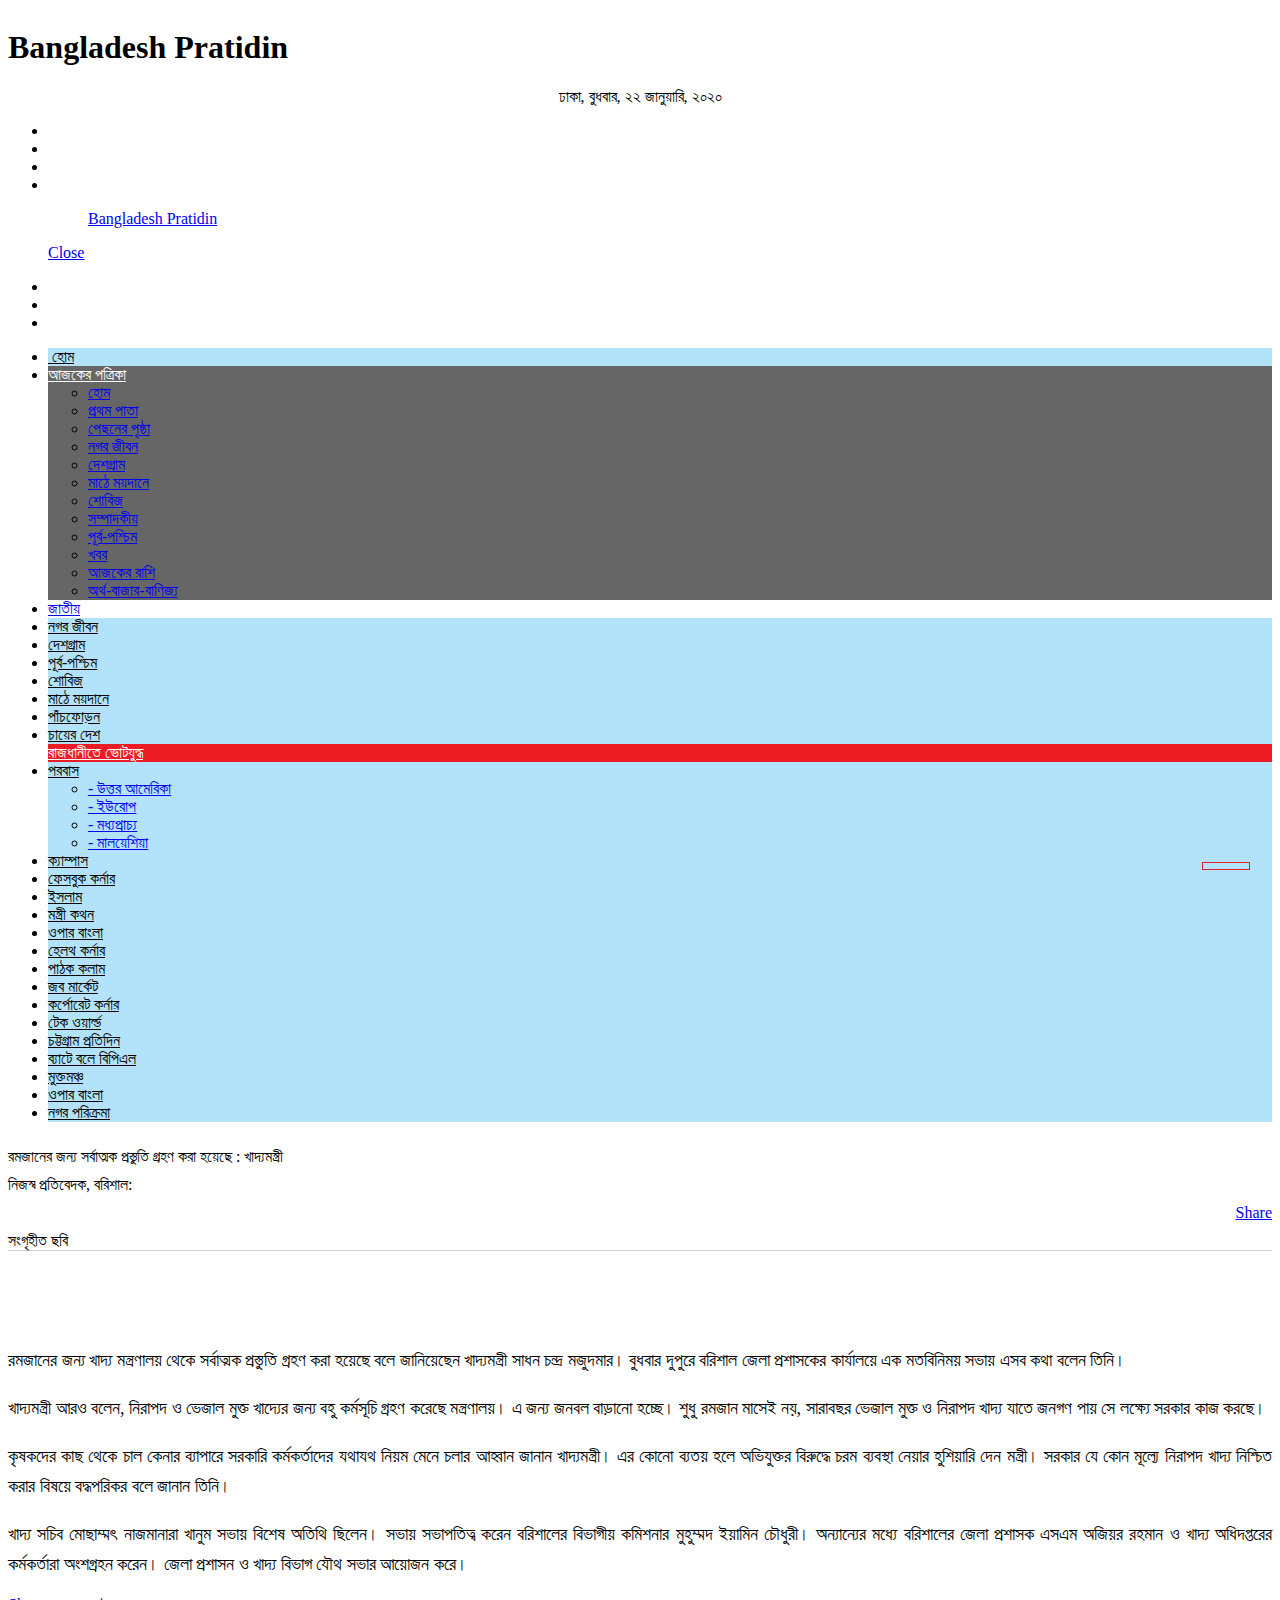
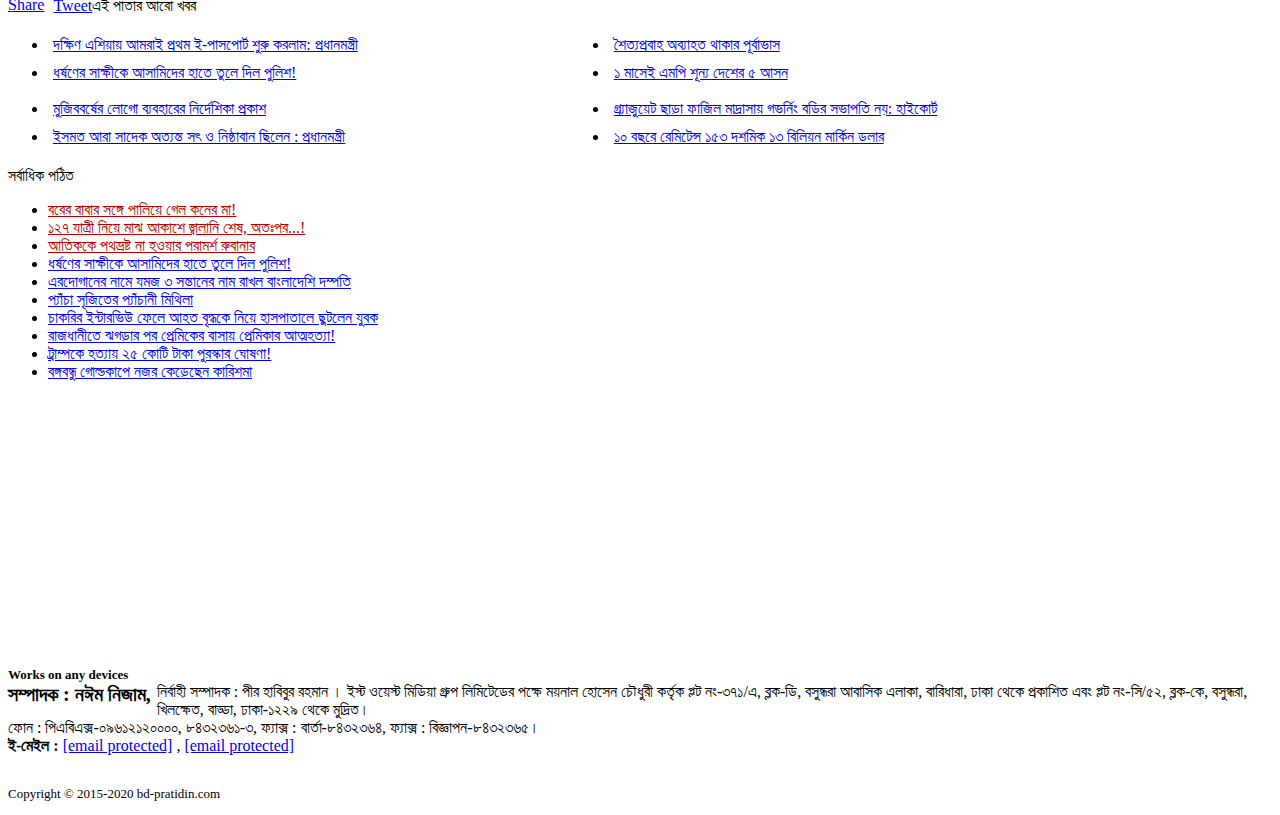
<file: smc/index.html>
<!DOCTYPE html>
<html>
<head prefix="og: http://ogp.me/ns#"><meta http-equiv="Content-Type" content="text/html; charset=utf-8">
<meta http-equiv="content-type" content="text/html; charset=UTF-8">
<title>রমজানের জন্য সর্বাত্মক প্রস্তুতি গ্রহণ করা হয়েছে : খাদ্যমন্ত্রী
 | 494678|| Bangladesh Pratidin</title>
<meta name="viewport" content="width=device-width, initial-scale=1.0" />
<meta property="fb:app_id" content="1163541667026157" />
<meta property="og:type" content="article" />
<meta property="og:image:width" content="600" />
<meta property="og:image:height" content="400" />
<meta name="propeller" content="cf3d93daee2cc94d6c89200a87935b1b" />
<meta name="google-site-verification" content="_JcfyGLu-M-P88rgYIRlvsdFYZRPGeng4Ri5JuxvSY8" />
<meta name="msvalidate.01" content="8DB9F4C3D539E57F5EC78BAE1D489691" />
<meta name="keywords" content="Bangla News, Bangladesh News, Bengali News, Bangla NewsPaper, Bangladesh Newspaper, Paper, Bengali NewsPaper, Indian Newspaper, Online Bangla News, bd newspaper, news paper, bangla news paper, bangladeshi newspaper, news paper bangladesh, daily news paper in bangladesh, daily newspapers of bangladesh, daily newspaper, daily newspaper, current news, current news, bengali daily newspaper, daily news,portal, portal, bangla, bangla, news, news, bangladesh, bangladesh, bangladeshi, bangladeshi, bengali, culture, portal site, dhaka, textile, garments, micro credit,dhaka news, world news, national news, bangladesh media, betar, current news,sports, bangladesh sports, bangladesh, bangladesh politics, bangladesh business, banglanews, bangla khobor, bangla potrika, bangla, bengali, dhaka, news, reviews, opinion and feature stories. Bangladesh Pratidin provides trusted Bangladeshi and International news as well as local and regional perspectives. Find also entertainment, business, science, technology, sports, movies, travel, jobs, education, health, environment, human-rights news and more" />
<meta http-equiv="Content-Language" content="bn">
<meta name="alexaVerifyID" content="JHUEv1fVrcwRbPfOop8qt0u1mrI" />
<link rel="image_src" href="https://www.bd-pratidin.com/assets/news_images/2020/01/22/095954_bangladesh_pratidin_humanity.png" />
<link rel="canonical" href="https://www.bd-pratidin.com/national/2020/01/22/494678">
<link rel="amphtml" href="https://www.bd-pratidin.com/amp/national/2020/01/22/494678">
<meta name="publish-date" content="Wed, 22 Jan 2020 03:59:54 GMT">
<meta name="robots" content="all" />
<meta name="googlebot" content="all" />
<meta name="googlebot-news" content="all" />
<meta property="fb:pages" content="948899688457356" />
<meta http-equiv="refresh" content="600">

<script type="ecccd103ed5b76f43c960c7d-text/javascript">
_atrk_opts = { atrk_acct:"kZWln1aMp4106C", domain:"bd-pratidin.com",dynamic: true};
(function() { var as = document.createElement('script'); as.type = 'text/javascript'; as.async = true; as.src = "https://d31qbv1cthcecs.cloudfront.net/atrk.js"; var s = document.getElementsByTagName('script')[0];s.parentNode.insertBefore(as, s); })();
</script>
<noscript><img src="https://d5nxst8fruw4z.cloudfront.net/atrk.gif?account=kZWln1aMp4106C" style="display:none" height="1" width="1" alt="" /></noscript>
 <base href="https://www.bd-pratidin.com/" />
<link rel="stylesheet" href="https://www.bd-pratidin.com/assets/site/css/bootstrap.min.css?v=0.9" type="text/css" media="all" />
<link rel="stylesheet" href="https://www.bd-pratidin.com/assets/site/css/style.min.css?v=0.0.3" type="text/css" media="all" />
<link rel="stylesheet" href="https://www.bd-pratidin.com/assets/site/css/docs.min.css" type="text/css" media="all" />
<link rel="stylesheet" href="https://www.bd-pratidin.com/assets/site/css/base.min.css" type="text/css" media="all" />
<link rel="stylesheet" href="https://www.bd-pratidin.com/assets/site/css/bootstrap-responsive.min.css" type="text/css" media="all" />

<link rel="stylesheet" id="camera-css" href="https://www.bd-pratidin.com/assets/site/css/camera.min.css" type="text/css" media="all" />
<script type="ecccd103ed5b76f43c960c7d-text/javascript" src="https://www.bd-pratidin.com/assets/site/js/jquery-2.1.3.min.js"></script>
<link media="all" type="text/css" href="https://www.bd-pratidin.com/assets/site/css/dtl_page_content.min.css" rel="stylesheet">
<link href="https://www.bd-pratidin.com/assets/rating/css/rating.min.css" rel="stylesheet" />
<link rel="shortcut icon" href="https://www.bd-pratidin.com/assets/images/favicon.ico" />

<script src="https://clientcdn.pushengage.com/core/19390.js" type="ecccd103ed5b76f43c960c7d-text/javascript"></script>
<script type="ecccd103ed5b76f43c960c7d-text/javascript">
_pe.subscribe();
</script>
 


<script async='async' src='https://www.googletagservices.com/tag/js/gpt.js' type="ecccd103ed5b76f43c960c7d-text/javascript"></script>
<script async src="https://securepubads.g.doubleclick.net/tag/js/gpt.js" type="ecccd103ed5b76f43c960c7d-text/javascript"></script>
 
 <style>
 	#PE-chicklet{display: none;}
 </style>
<script async src="https://www.googletagmanager.com/gtag/js?id=UA-125816222-1" type="2dbf80497111d417f4212f42-text/javascript"></script>
<script type="2dbf80497111d417f4212f42-text/javascript">
  window.dataLayer = window.dataLayer || [];
  function gtag(){dataLayer.push(arguments);}
  gtag('js', new Date());
  gtag('config', 'UA-125816222-1');
</script>
</head>
<body>
<div class="body-ad body-ad-left" style="overflow: hidden;">
<div class="visible-desktop banner-post-left">
</div>
</div>
<div class="body-ad body-ad-right" style="overflow: hidden;">
<div class="visible-desktop banner-post-right">
</div>
</div>
<h1 class="hidden-class">Bangladesh Pratidin</h1>
<div class="row-fluid">
<div class="container wrapper">

<script type="ecccd103ed5b76f43c960c7d-text/javascript">
  (function(i,s,o,g,r,a,m){i['GoogleAnalyticsObject']=r;i[r]=i[r]||function(){
  (i[r].q=i[r].q||[]).push(arguments)},i[r].l=1*new Date();a=s.createElement(o),
  m=s.getElementsByTagName(o)[0];a.async=1;a.src=g;m.parentNode.insertBefore(a,m)
  })(window,document,'script','//www.google-analytics.com/analytics.js','ga');

  ga('create', 'UA-38749363-1', 'auto');
  ga('send', 'pageview');

</script>

<div class="span9 nospace-left">
<div align="center" id="mobile-header" class="visible-phone">
<div class="container wrapper">
<div class="area">
<div class="row-fluid">
<a href="https://www.bd-pratidin.com/" style="position: relative;">
<script type="text/javascript" style="display:none">
//<![CDATA[
window.__mirage2 = {petok:"b3863507f12277c22a16add66c60f3eff429f883-1579674814-1800"};
//]]>
</script>
<script type="text/javascript" src="https://ajax.cloudflare.com/cdn-cgi/scripts/04b3eb47/cloudflare-static/mirage2.min.js"></script>
<img width="70%" data-cfsrc="./assets/importent_images/main_logo.gif" alt="Bangladesh Pratidin" style="display:none;visibility:hidden;" /><noscript><img width="70%" src="./assets/importent_images/main_logo.gif" alt="Bangladesh Pratidin" /></noscript>
</a>
</div>
<div class="row-fluid">

<span id="date_desc">
ঢাকা,
বুধবার, ২২ জানুয়ারি, ২০২০ </span>
</div>
</div>
</div>
</div>
</div>

<div class="clearfix"></div>
<div class="row-fluid visible-phone visible-tablet mobile_top_menu">
<center>
<div style="margin:8px 0px;" class="ad_cl" data-id="937">

<div id='div-gpt-ad-4879501-1'>
<script type="ecccd103ed5b76f43c960c7d-text/javascript">
    googletag.cmd.push(function() { googletag.display('div-gpt-ad-4879501-1'); });
  </script>
</div></div> </center>
<div class="row-fluid">
<div class="span12">
<div class="navbar">
<div class="">
<ul class="nav tr_round br_round nav_bg">

<li><a style="color:#fff;" target="_blank" href="http://www.ebdpratidin.com/">ই-পেপার</a></li>

<li><a style="color:#fff;" href="https://www.bd-pratidin.com/printversion">আজকের পত্রিকা</a></li>
<li><a style="color:#fff;" href="https://www.bd-pratidin.com/friday/2020/01/17">ফ্রাইডে</a></li>

<li><a href="javascript:void(0)" onclick="if (!window.__cfRLUnblockHandlers) return false; document.getElementById('light').style.display='block';document.getElementById('fade').style.display='block'" data-cf-modified-ecccd103ed5b76f43c960c7d-=""><img data-cfsrc="./assets/importent_images/facebook.png" alt="facebook" style="display:none;visibility:hidden;" /><noscript><img src="./assets/importent_images/facebook.png" alt="facebook" /></noscript></a></li>
<div id="light" class="fb_content"><div class="fb-page" data-href="https://www.facebook.com/dailybangladeshpratidin" data-width="331" data-small-header="false" data-adapt-container-width="true" data-hide-cover="false" data-show-facepile="true"><blockquote cite="https://www.facebook.com/dailybangladeshpratidin" class="fb-xfbml-parse-ignore"><a href="https://www.facebook.com/dailybangladeshpratidin">Bangladesh Pratidin</a></blockquote></div> <a href="javascript:void(0)" onclick="if (!window.__cfRLUnblockHandlers) return false; document.getElementById('light').style.display='none';document.getElementById('fade').style.display='none'" data-cf-modified-ecccd103ed5b76f43c960c7d-="">Close</a>
</div>



</ul>
</div>
</div>
</div>
</div>
<div class="clearfix"></div>
<div class="row-fluid" style="margin-top:10px;">
<div class="span12">
<div class="navbar">
<div class="">
<ul class="nav tr_round br_round nav_bg">
<li><a style="color:#fff;" href="https://www.bd-pratidin.com/northamerica/" target="_blank">ইউএসএ এডিশন</a></li>
<li><a style="color:#fff;" href="https://www.bd-pratidin.com/europe/" target="_blank">ইউরোপ এডিশন</a></li>
<li><a class="mob-youtube-header-icon" href="https://www.youtube.com/channel/UCQtjQSkKjX5co92ljhl-zuQ" target="_blank" title="Youtube" rel="nofollow"><img data-cfsrc="./assets/importent_images/youtube.png" alt="Youtube" style="display:none;visibility:hidden;"><noscript><img src="./assets/importent_images/youtube.png" alt="Youtube"></noscript></a></li>
</ul>
</div>
</div>
</div>
</div>
</div>
<div class="clearfix"></div>
<div class="row-fluid">
<div id="main_menu" class="span12">
<div class="navbar">
<div class="navbar-inner">
<div class="container">

<a data-target=".nav-collapse" data-toggle="collapse" class="btn btn-navbar">
<span class="icon-bar"></span>
<span class="icon-bar"></span>
<span class="icon-bar"></span>
</a>



<div class="nav-collapse collapse">

<ul class="nav">
<li class="" style="background: #B2E3FA;">
<a style=" color:#000;" href=""><i class="icon-home icon-black"></i>&nbsp;হোম</a>
</li>
<li class="dropdown mob-today-paper" style="background: #666666; font-size:16px;">
<a style="color:#FFFFFF;" href="#" class="dropdown-toggle" data-toggle="dropdown" role="button" aria-expanded="false">আজকের পত্রিকা <span style="color:#FFFFFF;" class="caret"></span></a>
<ul class="dropdown-menu dropdown-background" role="menu">
<li><a href="printversion">হোম</a></li>
<li><a href="first-page">প্রথম পাতা</a></li><li><a href="last-page">পেছনের পৃষ্ঠা</a></li><li><a href="city">নগর জীবন</a></li><li><a href="country-village">দেশগ্রাম</a></li><li><a href="sport-news">মাঠে ময়দানে</a></li><li><a href="entertainment-news">শোবিজ</a></li><li><a href="editorial">সম্পাদকীয়</a></li><li><a href="international">পূর্ব-পশ্চিম</a></li><li><a href="news">খবর</a></li><li><a href="horoscope">আজকের রাশি</a></li><li><a href="money-market-business">অর্থ-বাজার-বাণিজ্য</a></li> </ul>
</li>
<li class="right-border active"><a href="national">জাতীয়</a></li><li style="background: #B2E3FA;" class="right-border"><a style="color: #000;" href="city-news">নগর জীবন</a></li><li style="background: #B2E3FA;" class="right-border"><a style="color: #000;" href="country">দেশগ্রাম</a></li><li style="background: #B2E3FA;" class="right-border"><a style="color: #000;" href="international-news">পূর্ব-পশ্চিম</a></li><li style="background: #B2E3FA;" class="right-border"><a style="color: #000;" href="entertainment">শোবিজ</a></li><li style="background: #B2E3FA;" class="right-border"><a style="color: #000;" href="sports">মাঠে ময়দানে</a></li><li style="background: #B2E3FA;" class="right-border"><a style="color: #000;" href="mixter">পাঁচফোড়ন</a></li><li style="background: #B2E3FA;" class="right-border"><a style="color: #000;" href="chayer-desh">চায়ের দেশ</a></li><li class=" " style="background-color:#ed1b24; color:#fff;"><a style="color:#fff;" href="rajdhanite-vote">রাজধানীতে ভোটযুদ্ধ</a></li><li style="background: #B2E3FA;" class="right-border"><a style="color: #000;" href="probash-potro">পরবাস</a><ul class="dropdown-menu"><li class="right-border"> <a href="north-america"> - উত্তর আমেরিকা</a></li><li class="right-border"> <a href="europe"> - ইউরোপ</a></li><li class="right-border"> <a href="middle-east"> - মধ্যপ্রাচ্য</a></li><li class="right-border"> <a href="malaysia"> - মালয়েশিয়া</a></li></ul><li style="background: #B2E3FA;" class="right-border"><a style="color: #000;" href="campus-online">ক্যাম্পাস</a></li><li style="background: #B2E3FA;" class="right-border"><a style="color: #000;" href="facebook">ফেসবুক কর্নার</a></li><li style="background: #B2E3FA;" class="right-border"><a style="color: #000;" href="islam">ইসলাম</a></li><li style="background: #B2E3FA;" class="right-border"><a style="color: #000;" href="minister-spake">মন্ত্রী কথন</a></li><li style="background: #B2E3FA;" class="right-border"><a style="color: #000;" href="kolkata">ওপার বাংলা</a></li><li style="background: #B2E3FA;" class="right-border"><a style="color: #000;" href="health-tips">হেলথ কর্নার</a></li><li style="background: #B2E3FA;" class="right-border"><a style="color: #000;" href="readers-column">পাঠক কলাম</a></li><li style="background: #B2E3FA;" class="right-border"><a style="color: #000;" href="job-market">জব মার্কেট</a></li><li style="background: #B2E3FA;" class="right-border"><a style="color: #000;" href="corporate-corner">কর্পোরেট কর্নার</a></li><li style="background: #B2E3FA;" class="right-border"><a style="color: #000;" href="tech-world">টেক ওয়ার্ল্ড</a></li><li style="background: #B2E3FA;" class="right-border"><a style="color: #000;" href="chittagong-pratidin">চট্টগ্রাম প্রতিদিন</a></li><li style="background: #B2E3FA;" class="right-border"><a style="color: #000;" href="bpl-2019">ব্যাটে বলে বিপিএল</a></li> <li class="right-border" style="background: #B2E3FA;"> <a style="color: #000;" href="open-air-theater">মুক্তমঞ্চ</a></li>
<li class="right-border" style="background: #B2E3FA;"> <a style="color: #000;" href="kolkata">ওপার বাংলা</a></li>
<li class="right-border" style="background: #B2E3FA;"> <a style="color: #000;" href="city-roundup"> নগর পরিক্রমা</a></li>
</ul>
</div>
</div>
</div>
</div>
</div>
</div> <div class="visible-phone visible-tablet" style="overflow: hidden; margin-bottom: 10px">
</div>

<div class="row-fluid">
<div class="span8">
 
  
<div class="row-fluid">
<div class="span12 pull-left">
<div class="row-fluid"> 
 
<div id="hl2">
রমজানের জন্য সর্বাত্মক প্রস্তুতি গ্রহণ করা হয়েছে : খাদ্যমন্ত্রী
 <div class="visible-phone" style="overflow: hidden; margin-bottom: 10px">
</div>
</div>
</div> 
 
<div class="row-fluid space-top"> 
<div class="span8">
<div id="rpt">
নিজস্ব প্রতিবেদক, বরিশাল: </div>
</div>
<div align="right" class="span4">
<div id="printer_btn" style="margin-top: 10px;">


<a style="margin: 5px 0 0 5px;" href="fb-messenger://share/?link=https://www.bd-pratidin.com/national/2020/01/22/494678"><img data-cfstyle="height: 25px; width: 25px;" data-cfsrc="https://www.bd-pratidin.com/assets/images/msnger.png" style="display:none;visibility:hidden;"><noscript><img style="height: 25px; width: 25px;" src="https://www.bd-pratidin.com/assets/images/msnger.png"></noscript></a>
<script type="ecccd103ed5b76f43c960c7d-text/javascript">window.open('fb-messenger://share?link=' + encodeURIComponent(link) + '&app_id=' + encodeURIComponent(app_id));</script>

<a style="font-weight: bold;  height:27px; margin-top:7px; color:#fff; padding: 0px 4px 2px 2px; font-size: 16px; margin-left:5px;" href="whatsapp://send?text=https://www.bd-pratidin.com/national/2020/01/22/494678" data-action="share/whatsapp/share">
<img data-cfstyle="height: 31px; width: 31px;" data-cfsrc="https://www.bd-pratidin.com/assets/images/whtsapps.png" style="display:none;visibility:hidden;"><noscript><img style="height: 31px; width: 31px;" src="https://www.bd-pratidin.com/assets/images/whtsapps.png"></noscript>

</a>

<div class="fb-share-button" data-href="https://www.bd-pratidin.com/national/2020/01/22/494678" data-layout="button_count" data-mobile-iframe="true" style=" display: inline-block;"><a class="fb-xfbml-parse-ignore" target="_blank" href="https://www.facebook.com/sharer/sharer.php?u=https://www.bd-pratidin.com/national/2020/01/22/494678">Share</a>
</div>

</div>
</div>
</div>

<div class="row-fluid"> 
<div class="span12 text-center space_bottom main_image" style="margin-top:10px; border-bottom:1px solid #ccc; ">
<img data-cfsrc="//www.bd-pratidin.com/assets/news_images/2020/02/12/172925_bangladesh_pratidin_Barisal-Food-Minister-Photo-12_02-(2).png" style="display:none;visibility:hidden;"><noscript><img  src="//www.bd-pratidin.com/assets/news_images/2020/02/12/172925_bangladesh_pratidin_Barisal-Food-Minister-Photo-12_02-(2).png"></noscript>
<div class="text-center">
সংগৃহীত ছবি </div>
</div>
<div style="overflow: hidden; margin-bottom: 10px">
<div style="margin:8px 0px;" class="ad_cl" data-id="938"><center>
<div style="height: 60px;overflow: hidden;">


<div id='div-gpt-ad-4879501-2'>
<script type="ecccd103ed5b76f43c960c7d-text/javascript">
	    googletag.cmd.push(function() { googletag.display('div-gpt-ad-4879501-2'); });
	  </script>
</div>
</div>
</center></div> </div>
<div id="newsDtl" class="span12 details-bottom-margin" style="font-size: 18px; text-align:justify; line-height: 30px; ">
<p>রমজানের জন্য খাদ্য মন্ত্রণালয় থেকে সর্বাত্মক প্রস্তুতি গ্রহণ করা হয়েছে বলে জানিয়েছেন খাদ্যমন্ত্রী সাধন চন্দ্র মজুদমার। বুধবার দুপুরে বরিশাল জেলা প্রশাসকের কার্যালয়ে এক মতবিনিময় সভায় এসব কথা বলেন তিনি। 




</p>

<div class="purplepatch">
	<script async src="https://www.googletagmanager.com/gtag/js?id=UA-125816222-1"></script> <link rel="stylesheet" type="text/css" href="//parallax.thedailycampus.com/smc/assets/parallax.css?v=1.1"><a href="http://bit.ly/2yJBMW6" target="_blank"><section class="containerparallax container_parallax--full">  <div class="parallax bg1"></div></section></a> <script src="https://parallax.thedailycampus.com/smc/assets/parallax.js"></script><script>new universalParallax().init({speed: 10});</script>
</div>


<p>
	খাদ্যমন্ত্রী আরও বলেন, নিরাপদ ও ভেজাল মুক্ত খাদ্যের জন্য বহু কর্মসূচি গ্রহণ করেছে মন্ত্রণালয়। এ জন্য জনবল বাড়ানো হচ্ছে। শুধু রমজান মাসেই নয়, সারাবছর ভেজাল মুক্ত ও নিরাপদ খাদ্য যাতে জনগণ পায় সে লক্ষ্যে সরকার কাজ করছে। 
</p>
<p>
	কৃষকদের কাছ থেকে চাল কেনার ব্যাপারে সরকারি কর্মকর্তাদের যথাযথ নিয়ম মেনে চলার আহ্বান জানান খাদ্যমন্ত্রী। এর কোনো ব্যতয় হলে অভিযুক্তর বিরুদ্ধে চরম ব্যবস্থা নেয়ার হুশিয়ারি দেন মন্ত্রী। সরকার যে কোন মূল্যে নিরাপদ খাদ্য নিশ্চিত করার বিষয়ে বদ্ধপরিকর বলে জানান তিনি। 
</p>
<p>
খাদ্য সচিব মোছাম্মৎ নাজমানারা খানুম সভায় বিশেষ অতিথি ছিলেন। সভায় সভাপতিত্ব করেন বরিশালের বিভাগীয় কমিশনার মুহুম্মদ ইয়ামিন চৌধুরী। অন্যান্যের মধ্যে বরিশালের জেলা প্রশাসক এসএম অজিয়র রহমান ও খাদ্য অধিদপ্তরের কর্মকর্তারা অংশগ্রহন করেন। জেলা প্রশাসন ও খাদ্য বিভাগ যৌথ সভার আয়োজন করে।
 </p>

</div>
<div>
</div>
 

<div class="span12">
<div class="row-fluid">

<div style="float: left;margin-top: -1px;margin-right:4px;">
<div id="fb-root"></div>
 
<div style="float: left; margin-right: 5px;" class="fb-like" data-href="https://www.bd-pratidin.com/national/2020/01/22/494678" data-layout="button" data-action="like" data-size="small" data-show-faces="false" data-share="false"></div>
<div style="float: left;" class="fb-share-button" data-href="https://www.bd-pratidin.com/national/2020/01/22/494678" data-layout="button_count" data-mobile-iframe="true"><a class="fb-xfbml-parse-ignore" target="_blank" href="https://www.facebook.com/sharer/sharer.php?u=https://www.bd-pratidin.com/national/2020/01/22/494678">Share</a></div>
</div>

<a style="float: left;" href="https://twitter.com/share" class="twitter-share-button" data-show-count="false">Tweet</a><script async src="//platform.twitter.com/widgets.js" target="_blank" charset="utf-8" type="ecccd103ed5b76f43c960c7d-text/javascript"></script>

<script src="https://apis.google.com/js/platform.js" async defer type="ecccd103ed5b76f43c960c7d-text/javascript"></script>
<div style="float: left;width: 171px;" class="g-plus" data-action="share" data-href="https://www.bd-pratidin.com/national/2020/01/22/494678"></div>
</div>
</div>

 
 
</div> 
</div>
</div>
</div>
<div class="span4">
<div class="space_bottom" style="overflow:hidden;">
</div>
<div class="space_bottom">
</div>
<div class="space_bottom">
<div align="left" class="row-fluid caption_bar">
<span class="tr_round tl_round">এই পাতার আরো খবর</span>
</div>
<ul class="">
<li style="width: 45%;float: left;padding: 5px;">
<span class="span3">
<img width="100%" border="0" data-cfsrc="./assets/news_images/2020/01/22/thumbnails/115058_bangladesh_pratidin_pm.jpg" alt="দক্ষিণ এশিয়ায় আমরাই প্রথম ই-পাসপোর্ট শুরু করলাম: প্রধানমন্ত্রী" style="display:none;visibility:hidden;"><noscript><img width="100%" border="0" src="./assets/news_images/2020/01/22/thumbnails/115058_bangladesh_pratidin_pm.jpg" alt="দক্ষিণ এশিয়ায় আমরাই প্রথম ই-পাসপোর্ট শুরু করলাম: প্রধানমন্ত্রী"></noscript>
</span>
<span class="span9">
<a href="national/2020/01/22/494698">দক্ষিণ এশিয়ায় আমরাই প্রথম ই-পাসপোর্ট শুরু করলাম: প্রধানমন্ত্রী</a>
</span>
</li>
<li style="width: 45%;float: left;padding: 5px;">
<span class="span3">
<img width="100%" border="0" data-cfsrc="./assets/news_images/2020/01/22/thumbnails/100630_bangladesh_pratidin_winter.jpg" alt="শৈত্যপ্রবাহ অব্যাহত থাকার পূর্বাভাস" style="display:none;visibility:hidden;"><noscript><img width="100%" border="0" src="./assets/news_images/2020/01/22/thumbnails/100630_bangladesh_pratidin_winter.jpg" alt="শৈত্যপ্রবাহ অব্যাহত থাকার পূর্বাভাস"></noscript>
</span>
<span class="span9">
<a href="national/2020/01/22/494680">শৈত্যপ্রবাহ অব্যাহত থাকার পূর্বাভাস</a>
</span>
</li>
<div style="clear:both;"></div> <li style="width: 45%;float: left;padding: 5px;">
<span class="span3">
<img width="100%" border="0" data-cfsrc="./assets/news_images/2020/01/22/thumbnails/095954_bangladesh_pratidin_humanity.png" alt="ধর্ষণের সাক্ষীকে আসামিদের হাতে তুলে দিল পুলিশ!" style="display:none;visibility:hidden;"><noscript><img width="100%" border="0" src="./assets/news_images/2020/01/22/thumbnails/095954_bangladesh_pratidin_humanity.png" alt="ধর্ষণের সাক্ষীকে আসামিদের হাতে তুলে দিল পুলিশ!"></noscript>
</span>
<span class="span9">
<a href="national/2020/01/22/494678">ধর্ষণের সাক্ষীকে আসামিদের হাতে তুলে দিল পুলিশ!</a>
</span>
</li>
<li style="width: 45%;float: left;padding: 5px;">
<span class="span3">
<img width="100%" border="0" data-cfsrc="./assets/news_images/2020/01/22/thumbnails/085540_bangladesh_pratidin_perlament.jpg" alt="১ মাসেই এমপি শূন্য দেশের ৫ আসন " style="display:none;visibility:hidden;"><noscript><img width="100%" border="0" src="./assets/news_images/2020/01/22/thumbnails/085540_bangladesh_pratidin_perlament.jpg" alt="১ মাসেই এমপি শূন্য দেশের ৫ আসন "></noscript>
</span>
<span class="span9">
<a href="national/2020/01/22/494668">১ মাসেই এমপি শূন্য দেশের ৫ আসন </a>
</span>
</li>
<div style="clear:both;"></div><div style="margin:8px 0px;" class="ad_cl" data-id="1039">
 </div> <li style="width: 45%;float: left;padding: 5px;">
<span class="span3">
<img width="100%" border="0" data-cfsrc="./assets/news_images/2020/01/22/thumbnails/013232_bangladesh_pratidin_r0.jpg" alt="মুজিববর্ষের লোগো ব্যবহারের নির্দেশিকা প্রকাশ" style="display:none;visibility:hidden;"><noscript><img width="100%" border="0" src="./assets/news_images/2020/01/22/thumbnails/013232_bangladesh_pratidin_r0.jpg" alt="মুজিববর্ষের লোগো ব্যবহারের নির্দেশিকা প্রকাশ"></noscript>
</span>
<span class="span9">
<a href="national/2020/01/22/494630">মুজিববর্ষের লোগো ব্যবহারের নির্দেশিকা প্রকাশ</a>
</span>
</li>
<li style="width: 45%;float: left;padding: 5px;">
<span class="span3">
<img width="100%" border="0" data-cfsrc="./assets/news_images/2020/01/21/thumbnails/222653_bangladesh_pratidin_high_court.jpg" alt="গ্র্যাজুয়েট ছাড়া ফাজিল মাদ্রাসায় গভর্নিং বডির সভাপতি নয়: হাইকোর্ট" style="display:none;visibility:hidden;"><noscript><img width="100%" border="0" src="./assets/news_images/2020/01/21/thumbnails/222653_bangladesh_pratidin_high_court.jpg" alt="গ্র্যাজুয়েট ছাড়া ফাজিল মাদ্রাসায় গভর্নিং বডির সভাপতি নয়: হাইকোর্ট"></noscript>
</span>
<span class="span9">
<a href="national/2020/01/21/494522">গ্র্যাজুয়েট ছাড়া ফাজিল মাদ্রাসায় গভর্নিং বডির সভাপতি নয়: হাইকোর্ট</a>
</span>
</li>
<div style="clear:both;"></div> <li style="width: 45%;float: left;padding: 5px;">
 <span class="span3">
<img width="100%" border="0" data-cfsrc="./assets/news_images/2020/01/21/thumbnails/213343_bangladesh_pratidin_hhhvvv.png" alt="ইসমত আরা সাদেক অত্যন্ত সৎ ও নিষ্ঠাবান ছিলেন : প্রধানমন্ত্রী" style="display:none;visibility:hidden;"><noscript><img width="100%" border="0" src="./assets/news_images/2020/01/21/thumbnails/213343_bangladesh_pratidin_hhhvvv.png" alt="ইসমত আরা সাদেক অত্যন্ত সৎ ও নিষ্ঠাবান ছিলেন : প্রধানমন্ত্রী"></noscript>
</span>
<span class="span9">
<a href="national/2020/01/21/494502">ইসমত আরা সাদেক অত্যন্ত সৎ ও নিষ্ঠাবান ছিলেন : প্রধানমন্ত্রী</a>
</span>
</li>
<li style="width: 45%;float: left;padding: 5px;">
<span class="span3">
<img width="100%" border="0" data-cfsrc="./assets/news_images/2020/01/21/thumbnails/212333_bangladesh_pratidin_Imran-Probass.jpg" alt="১০ বছরে রেমিটেন্স ১৫৩ দশমিক ১৩ বিলিয়ন মার্কিন ডলার" style="display:none;visibility:hidden;"><noscript><img width="100%" border="0" src="./assets/news_images/2020/01/21/thumbnails/212333_bangladesh_pratidin_Imran-Probass.jpg" alt="১০ বছরে রেমিটেন্স ১৫৩ দশমিক ১৩ বিলিয়ন মার্কিন ডলার"></noscript>
</span>
<span class="span9">
<a href="national/2020/01/21/494499">১০ বছরে রেমিটেন্স ১৫৩ দশমিক ১৩ বিলিয়ন মার্কিন ডলার</a>
</span>
</li>
<div style="clear:both;"></div></ul>
</div>
 
<div class="space_bottom">
<div align="left" class="row-fluid caption_bar ">
<span class="tr_round tl_round">সর্বাধিক পঠিত</span>
</div>
<ul class="ln_list">
<li class="active"><a style="color:#B80000;" href="mixter/2020/01/22/494629">বরের বাবার সঙ্গে পালিয়ে গেল কনের মা!</a></li>
<li class="active"><a style="color:#B80000;" href="international-news/2020/01/22/494627">১২৭ যাত্রী নিয়ে মাঝ আকাশে জ্বালানি শেষ, অতঃপর...!</a></li>
<li class="active"><a style="color:#B80000;" href="rajdhanite-vote/2020/01/22/494628">আতিককে পথভ্রষ্ট না হওয়ার পরামর্শ রুবানার </a></li>
<li><a href="national/2020/01/22/494678">ধর্ষণের সাক্ষীকে আসামিদের হাতে তুলে দিল পুলিশ!</a></li>
<li><a href="international-news/2020/01/22/494631">এরদোগানের নামে যমজ ৩ সন্তানের নাম রাখল বাংলাদেশি দম্পতি</a></li>
<li><a href="entertainment/2020/01/22/494672">প্যাঁচা সৃজিতের প্যাঁচানী মিথিলা</a></li>
<li><a href="kolkata/2020/01/22/494675">চাকরির ইন্টারভিউ ফেলে আহত বৃদ্ধকে নিয়ে হাসপাতালে ছুটলেন যুবক</a></li>
<li><a href="city-news/2020/01/22/494676">রাজধানীতে ঝগড়ার পর প্রেমিকের বাসায় প্রেমিকার আত্মহত্যা!</a></li>
<li><a href="international-news/2020/01/22/494660">ট্রাম্পকে হত্যায় ২৫ কোটি টাকা পুরস্কার ঘোষণা!</a></li>
<li><a href="sports/2020/01/22/494669">বঙ্গবন্ধু গোল্ডকাপে নজর কেড়েছেন কারিশমা </a></li>
</ul> </div>
<div style="overflow: hidden; margin-bottom: 10px">
</div>
<div style="overflow: hidden; margin-bottom: 10px">
<div class="row-fluid text-center"><span class="span12 space_bottom10"><center>

<div id='div-gpt-ad-1563803625508-0' style='width: 300px; height: 250px;'>
<script type="ecccd103ed5b76f43c960c7d-text/javascript">
    googletag.cmd.push(function() { googletag.display('div-gpt-ad-1563803625508-0'); });
  </script>
</div>
</center></span></div>
</div>
</div>
</div>
<div style="margin-bottom:10px;" class="container-fluid wrapper bl_round br_round">
<div class="row-fluid">
<div class="span12"><div class="row-fluid footer">
<div class="span3">
<div style="margin-bottom:10px" class="row-fluid"><img width="100%" border="0" data-cfsrc="./assets/importent_images/main_logo.gif" alt="Bangladesh Pratidin" style="display:none;visibility:hidden;" /><noscript><img width="100%" border="0" src="./assets/importent_images/main_logo.gif" alt="Bangladesh Pratidin" /></noscript></div>
<div class="row-fluid">
<div class="span7"><img border="0" data-cfsrc="./assets/importent_images/all-device.png" alt="Bangladesh Pratidin" style="display:none;visibility:hidden;" /><noscript><img border="0" src="./assets/importent_images/all-device.png" alt="Bangladesh Pratidin" /></noscript></div>
<div style="line-height:16px; font-size:13px; font-weight:bold" class="span5 eng_font">Works on any devices</div>
</div>
</div>
<link rel="alternate" href="https://www.bd-pratidin.com" hreflang="bn" />
<div class="span9">
<div style="display: inline;font-size: 20px;float: left;margin-right: 6px;"><b>সম্পাদক : নঈম নিজাম, </b></div>
<div> নির্বাহী সম্পাদক : পীর হাবিবুর রহমান । ইস্ট ওয়েস্ট মিডিয়া গ্রুপ লিমিটেডের পক্ষে ময়নাল হোসেন চৌধুরী কর্তৃক প্লট নং-৩৭১/এ, ব্লক-ডি, বসুন্ধরা আবাসিক এলাকা, বারিধারা, ঢাকা থেকে প্রকাশিত এবং প্লট নং-সি/৫২, ব্লক-কে, বসুন্ধরা, খিলক্ষেত, বাড্ডা, ঢাকা-১২২৯ থেকে মুদ্রিত।</div>
<div>ফোন : পিএবিএক্স-০৯৬১২১২০০০০, ৮৪৩২৩৬১-৩, ফ্যাক্স : বার্তা-৮৪৩২৩৬৪, ফ্যাক্স : বিজ্ঞাপন-৮৪৩২৩৬৫।</div>
<div class="eng_font"><b>ই-মেইল : </b><a href="/cdn-cgi/l/email-protection#a0c2c4d0d2c1d4c9c4c9cee0c7cdc1c9cc8ec3cfcd"><span class="__cf_email__" data-cfemail="90f2f4e0e2f1e4f9f4f9fed0f7fdf1f9fcbef3fffd">[email&#160;protected]</span></a>&nbsp;,&nbsp;<a href="/cdn-cgi/l/email-protection#587837363431363d763a3c282a392c313c3136182139303737763b3735"><span class="__cf_email__" data-cfemail="4b24252722252e65292f3b392a3f222f22250b322a23242465282426">[email&#160;protected]</span></a></div>
<br>
<p style="font-size: 13px;">Copyright © 2015-2020 bd-pratidin.com</p>
</div>
</div>
</div>
</div>
</div>
<script data-cfasync="false" src="/cdn-cgi/scripts/5c5dd728/cloudflare-static/email-decode.min.js"></script><script src="https://www.bd-pratidin.com/assets/site/js/bootstrap.min.js" type="ecccd103ed5b76f43c960c7d-text/javascript"></script>



<script src="https://www.bd-pratidin.com/assets/site/js/site.js" type="ecccd103ed5b76f43c960c7d-text/javascript"></script>
<script src="https://www.bd-pratidin.com/assets/site/js/DateCalender.js" type="ecccd103ed5b76f43c960c7d-text/javascript"></script>

<script src="https://www.bd-pratidin.com/assets/site/js/camera.min.js" type="ecccd103ed5b76f43c960c7d-text/javascript"></script>
<script type="ecccd103ed5b76f43c960c7d-text/javascript" src="https://www.bd-pratidin.com/assets/site/js/jquery.prettyPhotoNew.js"></script>
<script src="https://www.bd-pratidin.com/assets/rating/js/behavior.js" type="ecccd103ed5b76f43c960c7d-text/javascript"></script>
<script src="https://www.bd-pratidin.com/assets/rating/js/rating.js" type="ecccd103ed5b76f43c960c7d-text/javascript"></script>
<script type="ecccd103ed5b76f43c960c7d-text/javascript" src="https://ws.sharethis.com/button/buttons.js"></script>
<script type="ecccd103ed5b76f43c960c7d-text/javascript">stLight.options({publisher: "98faf10f-f8cf-4715-8b1c-a5454d92fe80", doNotHash: false, doNotCopy: false, hashAddressBar: false});</script>
<script type="ecccd103ed5b76f43c960c7d-text/javascript" language="javascript" src="https://www.bd-pratidin.com/assets/site/js/jquery.jfontsize-1.0.js"></script>
<script type="ecccd103ed5b76f43c960c7d-text/javascript" language="javascript">
$(document).ready(function($) {
    $.post('https://www.bd-pratidin.com/home/hit_count/494678');
});
// details
    $('.some-class-name2').jfontsize({
        btnMinusClasseId: '#jfontsize-m2',
        btnDefaultClasseId: '#jfontsize-d2',
        btnPlusClasseId: '#jfontsize-p2',
        btnMinusMaxHits: 1,
        btnPlusMaxHits: 5,
        sizeChange: 5
    });
 $('.scroll_bottom').click(function(){
    var h = $('.comments').height();
    $("html").animate({ scrollTop: $('.details').height()-h}, 600);
    return false;
});
</script>

<script type="ecccd103ed5b76f43c960c7d-text/javascript">var switchTo5x=true;</script>
<script type="ecccd103ed5b76f43c960c7d-text/javascript" src="https://ws.sharethis.com/button/buttons.js"></script>
<script type="ecccd103ed5b76f43c960c7d-text/javascript">stLight.options({publisher: "0bcc3005-c169-48e6-a97c-33a6106971bf", doNotHash: false, doNotCopy: false, hashAddressBar: false});</script>
<script type="ecccd103ed5b76f43c960c7d-text/javascript">
$(document).ready(function(e){
    $.ajax({
        url: 'https://www.bd-pratidin.com/printversion/rating/494678',
    }).done(function(data) {
        $('.rating_view').html(data);
    });
});
</script>
<script src="https://www.bd-pratidin.com/assets/site/js/jquery.tickerNews.min.js" type="ecccd103ed5b76f43c960c7d-text/javascript"></script>
<script type="ecccd103ed5b76f43c960c7d-text/javascript">
    $(function(){
        _Ticker = $(".TickerNews").newsTicker();
        $(".TickerNews .ti_content").hover(function(){
            $(this).stop();
        }, function(){
            $(".TickerNews").newsTicker();
        });

    })
</script>
<script type="ecccd103ed5b76f43c960c7d-text/javascript">
    $(document).ready(function($) {
        $('#pool_vote').click(function(event) {
            var vot = $('#pollForm [name="pollAnswer"]:checked').val();
            $.ajax({
                url: 'https://www.bd-pratidin.com/home/poll_vote/'+vot,
            })
            .done(function(data) {
                console.log(data);
                $('#ajax_ans').html(data);
            });
            return false;
        });
        
        
    })
</script>
<script type="ecccd103ed5b76f43c960c7d-text/javascript">
$(document).ready(function() {
    // $('.ifdrop .caret').hover(function() {
    //  $(this).find('.dropdown-menu').stop(true, true).fadeIn('fast');
    // }, function() {
    //  $(this).find('.dropdown-menu').stop(true, true).delay(100).fadeOut(400);
    // });
    $('.ifdrop .caret').click(function() {
        $(this).parents('.ifdrop').find('.dropdown-menu').stop(true, false, true).slideToggle(300);
        return false;
    });
});
</script>
<script type="ecccd103ed5b76f43c960c7d-text/javascript">
// $(document).ready(function() {
//  $('img').each(function() {
//      var srcVal = $(this).attr("src");
//      $(this).attr("src", srcVal+"?v=1579674814");
//  });
// });
</script>
<script type="ecccd103ed5b76f43c960c7d-text/javascript">
  $(document).ready(function() {
    $('.x-btn').click(function(event) {
      $('.banner-mob-details-fixed-bottom').remove();
      return false;
    });
  });
</script>
</div>
</div>

<script type="ecccd103ed5b76f43c960c7d-text/javascript">
            $(document).ready(function(){
            //   $('body').on('click','.ad_cl', function() {
            //     var ad_id = $(this).attr('data-id');
            //     $.ajax({
            //       url: 'home/click_counter/'+ad_id,
            //     })
            //   })
              
            // impression
            // $( ".ad_cl" ).each(function() {
            //     var ad_id = $(this).attr('data-id');
            //     console.log( "ad id : " + ad_id );
            //     if (ad_id!='') {
            //         $.ajax({
            //           url: 'home/impression/'+ad_id,
            //         })
            //     }
            // });
              
                // hide #back-top first
                $("#back-top").hide();
                // fade in #back-top
                $(function () {
                    $(window).scroll(function () {
                        if ($(this).scrollTop() > 100) {
                            $('#back-top').fadeIn();
                        } else {
                            $('#back-top').fadeOut();
                        }
                    });
                    $('#back-top a').bind("mouseover", function(){
                        var color  = $('#back-top').css("background-color");
                        $('#back-top').css("background", "#E3E3E3");

                        $(this).bind("mouseout", function(){
                            $('#back-top').css("background", color);
                        })    
                    })   
                    // scroll body to 0px on click
                    $('#back-top a').click(function () {
                        $('body,html').animate({
                            scrollTop: 0
                        }, 800);
                        return false;
                    });
                });
            });
            // pop up
        </script>
<div id="back-top" style="position: fixed; z-index: 99999999; width:40px; bottom: 30px; right: 30px; float: right; display: block; text-align:center; border: 1px solid #e41e26; color: #ffffff; padding: 3px 3px;">
<a href="#top">
<span style="display: block;">
<img data-cfsrc="./assets/importent_images/5230206e62426-up-arrow.png" alt="up-arrow" width="25px" align="absmiddle" style="display:none;visibility:hidden;"><noscript><img src="./assets/importent_images/5230206e62426-up-arrow.png" alt="up-arrow" width="25px" align="absmiddle"></noscript>
</span></a>
</div>
<style type="text/css">
#main_menu{
    z-index: 9999;
}
@media (max-width:979px)  {
    #main_menu{position: static !important;color: #F5203E !important;width:100%!important;}

}
</style>
<script type="ecccd103ed5b76f43c960c7d-text/javascript">
jQuery(document).ready(function($) {
    $(window).scroll(function (event) {
        var scroll = $(window).scrollTop(),
            get_height = $('.get_height').height();
            if (scroll > get_height) {
                $('#main_menu').css({
                    position: 'fixed',
                    width: '1050px',
                    top: '0'
                });
            }else{
                $('#main_menu').css({
                    position: 'static',
                    width: '100%'
                });
            }

    });
});
</script>

<script type="ecccd103ed5b76f43c960c7d-text/javascript">
  window._taboola = window._taboola || [];
  _taboola.push({flush: true});
</script>

<script type="ecccd103ed5b76f43c960c7d-text/javascript">
    $(document).ready(function($) {
        $('.roby_home_popup .close').click(function(event) {
            event.preventDefault();
            $('.roby_home_popup').slideUp('slow');
        });
    });
    $(window).bind("load", function() {
        setTimeout(function(){
            $('.roby_home_popup').slideUp('slow');
        },13000);
    });
</script>
<script src="https://ajax.cloudflare.com/cdn-cgi/scripts/7089c43e/cloudflare-static/rocket-loader.min.js" data-cf-settings="ecccd103ed5b76f43c960c7d-|49" defer=""></script></body>
</html>
</file>
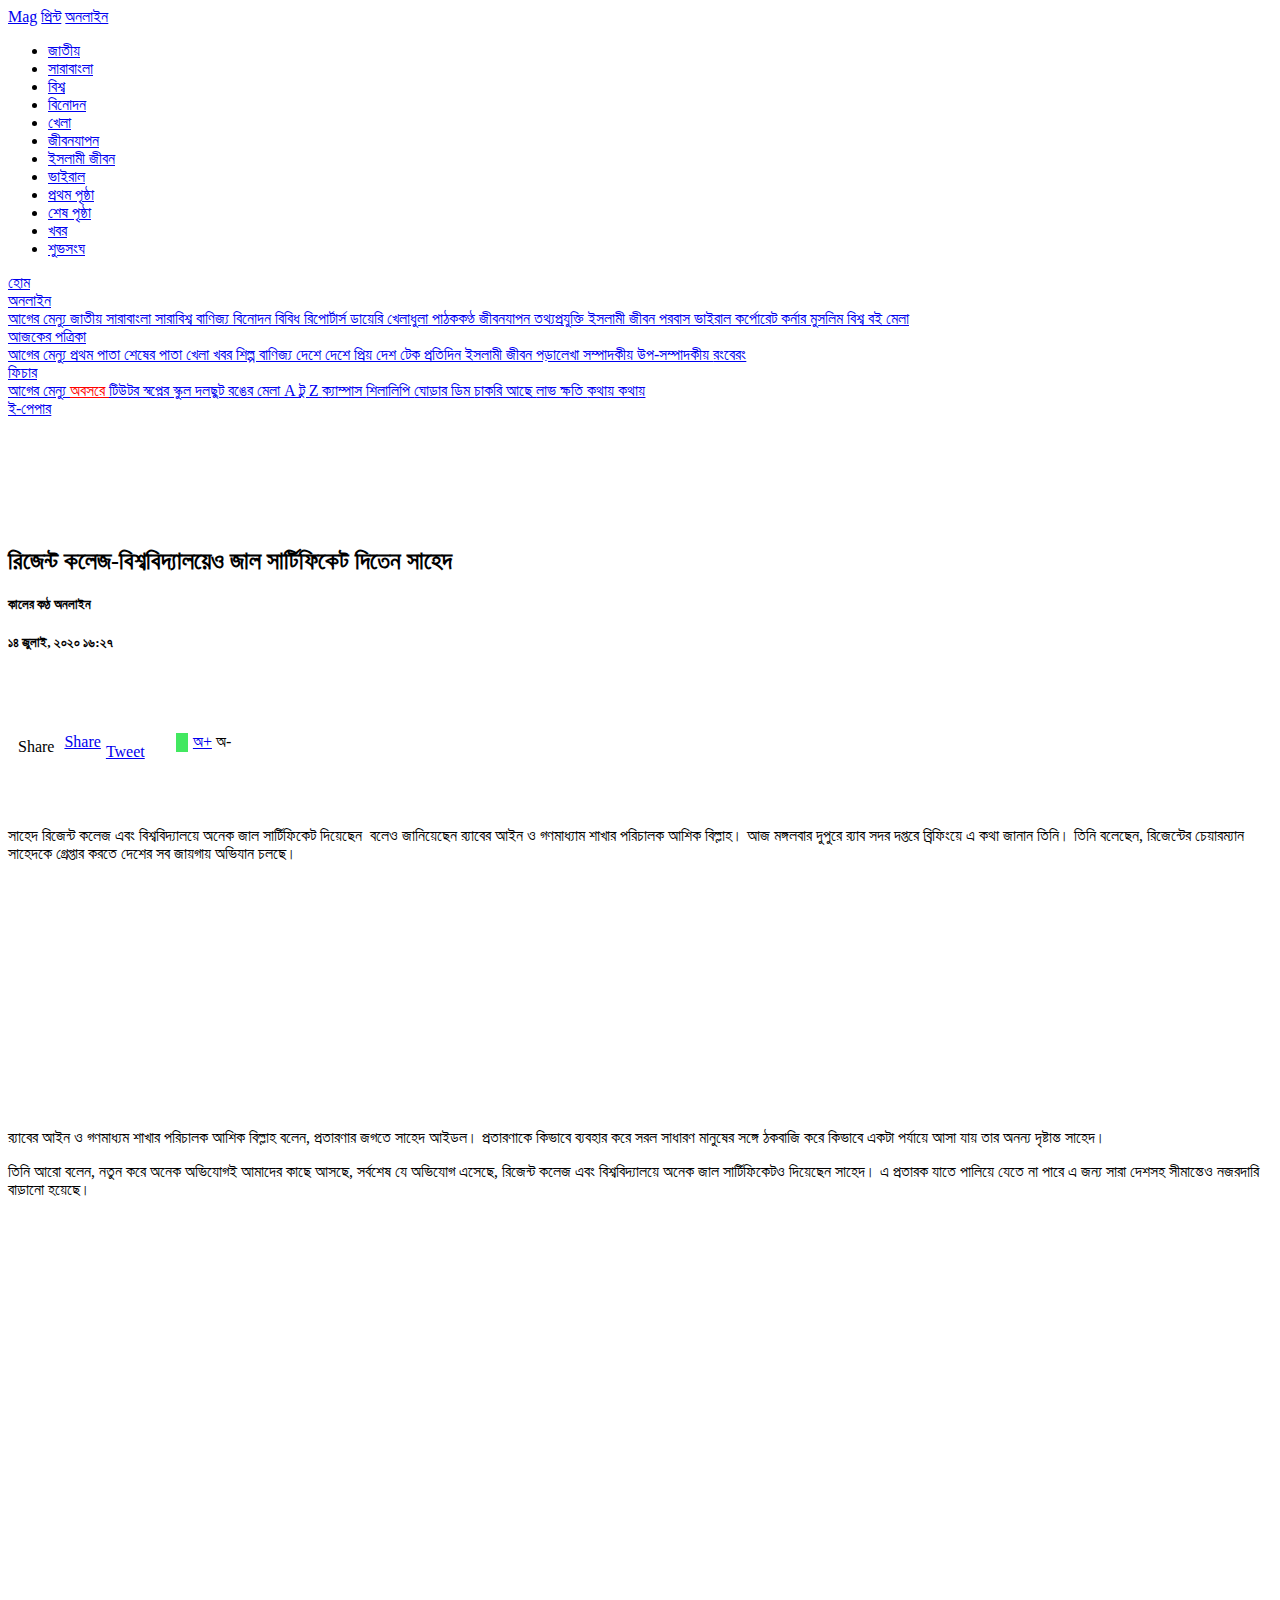
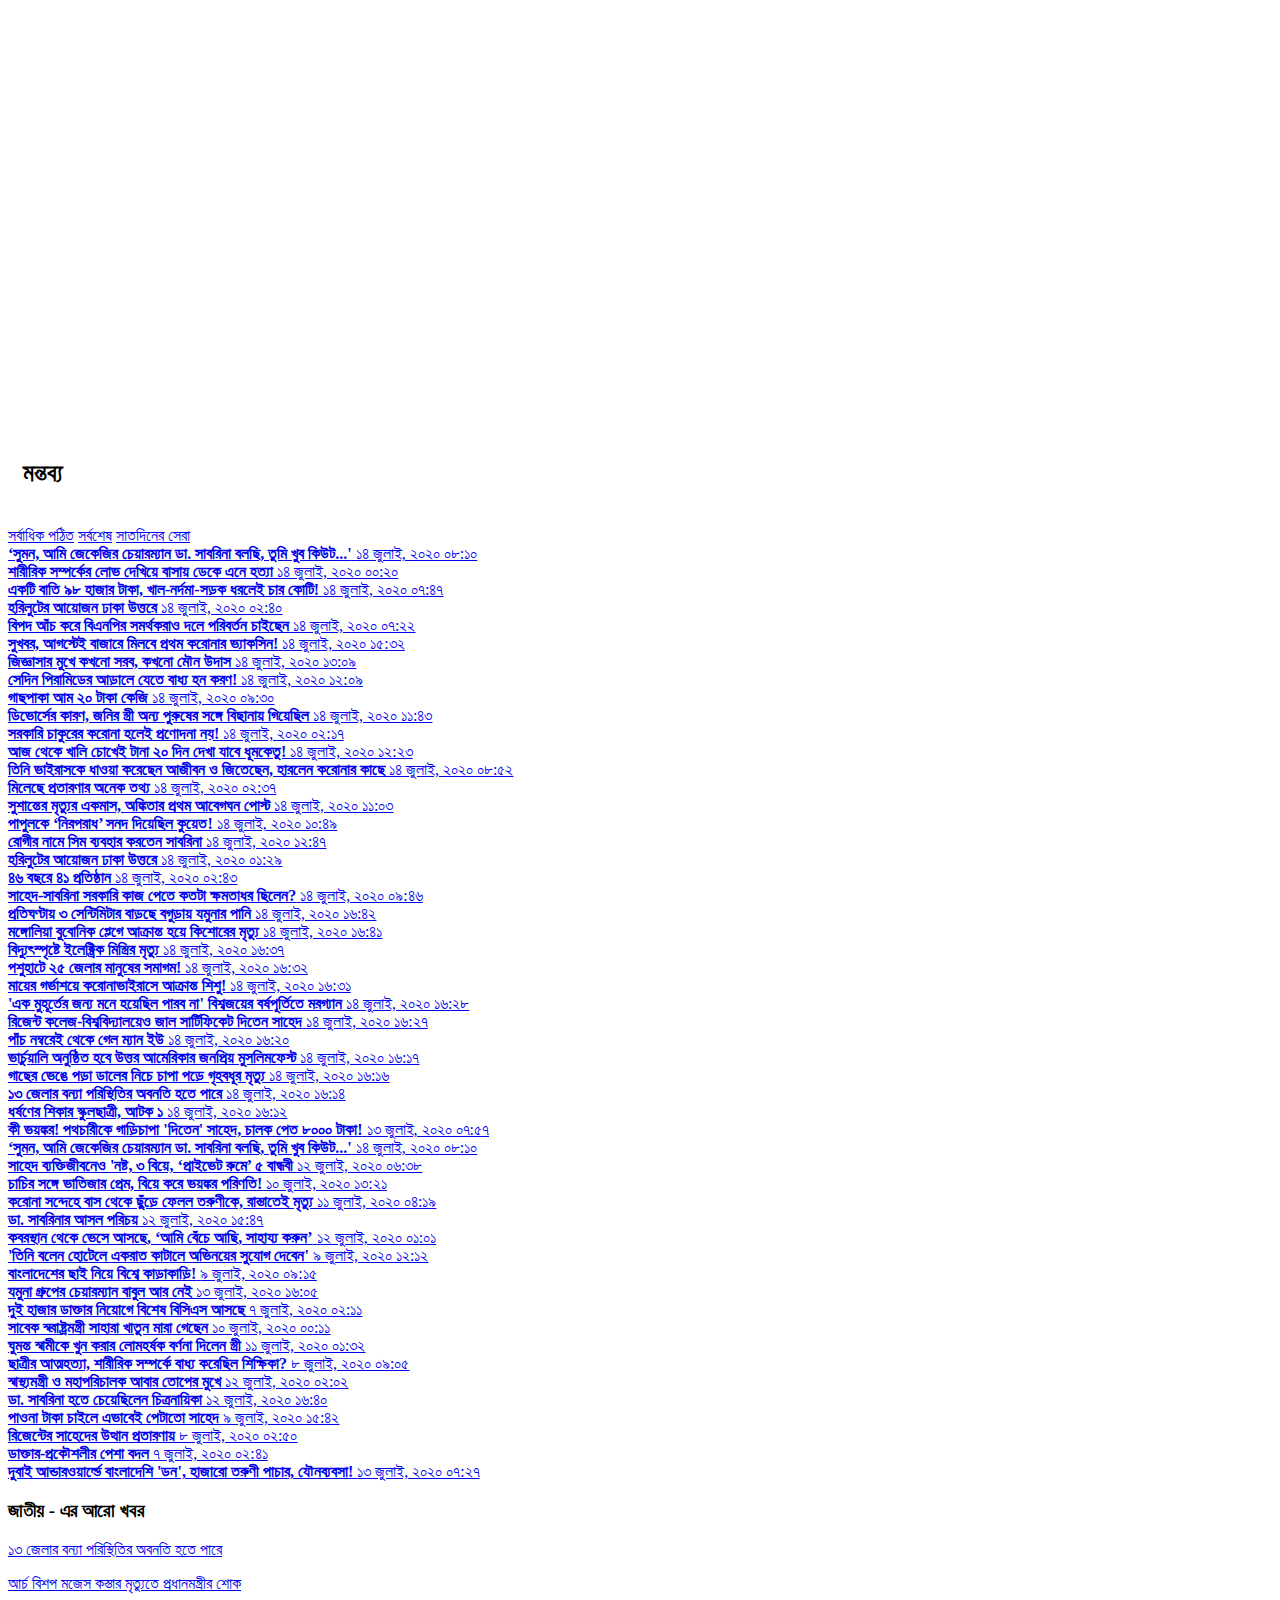
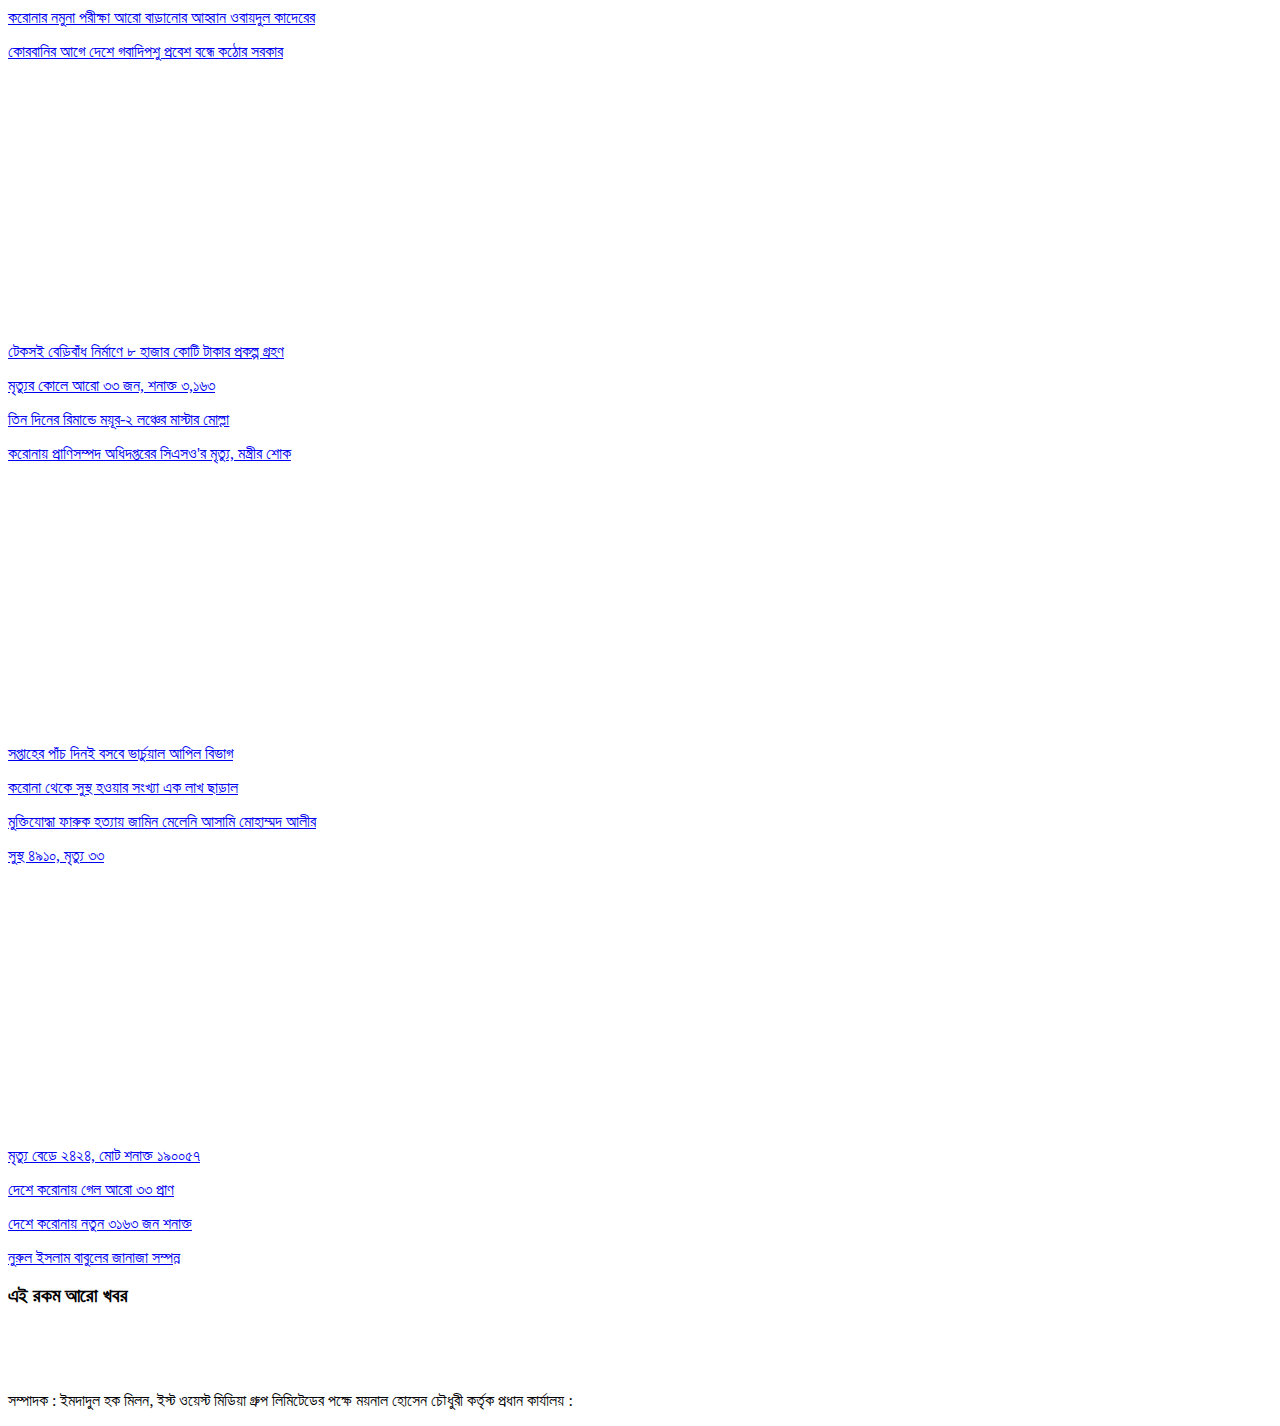
<file: suzuki/index.html>
<!doctype html>
<html>
<head>
<meta charset="UTF-8">
<meta name="viewport" content="user-scalable=no, initial-scale=1.0, maximum-scale=1.0 minimal-ui">
<meta name="mobile-web-app-capable" content="yes">
<meta name="apple-mobile-web-app-capable" content="yes">
<meta name="apple-touch-fullscreen" content="yes">
<meta name="HandheldFriendly" content="True">
<base href="https://www.kalerkantho.com/">
<meta name="google-site-verification" content="KHl-by1EURgf1lvuQA43uY0lSXytU7oz-3YXKM-d1fA" />
<meta property="fb:app_id" content="266701850456264">
<meta name="msvalidate.01" content="13465F418E6A5F6908DFB5AE4BCB23EA">
<meta property="fb:pages" content="241494299221965">
<link href="https://www.kalerkantho.com/assets/img/favicon.ico" type="image/x-icon" rel="shortcut icon">

<link href="https://www.kalerkantho.com/assets/mobile/styles/framework.css?v=1.0.82" rel="stylesheet" type="text/css">
<link href="https://www.kalerkantho.com/assets/mobile/styles/style.css?v=1.2.63" rel="stylesheet" type="text/css">
<link href="https://www.kalerkantho.com/assets/mobile/styles/font-awesome.css" rel="stylesheet" type="text/css">

<script src="https://clientcdn.pushengage.com/core/17441.js" type="6fdefc41360fe3ba3f687421-text/javascript"></script>
<script type="6fdefc41360fe3ba3f687421-text/javascript">
    _pe.subscribe();
    </script>

<title>রিজেন্ট কলেজ-বিশ্ববিদ্যালয়েও জাল সার্টিফিকেট দিতেন সাহেদ | 934725 | কালের কণ্ঠ | kalerkantho</title>
<meta property="fb:app_id" content="266701850456264" />
<meta property="og:type" content="article" />
<meta property="og:title" content="রিজেন্ট কলেজ-বিশ্ববিদ্যালয়েও জাল সার্টিফিকেট দিতেন সাহেদ | কালের কণ্ঠ" />
<meta property="og:description" content="সাহেদ রিজেন্ট কলেজ এবং বিশ্ববিদ্যালয়ে অনেক জাল সার্টিফিকেট দিয়েছেন বলেওজানিয়েছেন র্যাবের আইন ও" />

<meta name="publish-date" content="Tue, 14 Jul 2020 10:27:05 GMT">
<meta property="og:image" content="https://www.kalerkantho.com/assets/news_images/2020/07/14/16270589986711_2759816470803800_2488982652393095168_n.jpg" />
<meta property="og:url" content="https://www.kalerkantho.com/online/national/2020/07/14/934725" />
<meta property="og:image:width" content="600" />
<meta property="og:image:height" content="400" />
<meta property="og:site_name" content="Kalerkantho" />
<meta name="Author" content="Kaler Kantho">
<meta name="Developer" content="EWMGL Online Team">
<meta name="Developed By" content="EWMGL Online">
<meta name="keywords" content="newspaper,news paper,bd newspaper, bangla news, bangla newspaper, bengali newspaper,bangladesh newspaper,bangla news paper,bangladeshi newspaper,news paper bangladesh,daily news paper in bangladesh,daily newspapers of bangladesh,daily newspaper,Daily newspaper,Current News,current news,bengali daily newspaper,daily News,The Daily Prothom Alo, Prothom Alo, Prothom Alo, prothom-alo.net, Portal, portal, Bangla, bangla, News, news, Bangladesh, bangladesh, Bangladeshi, bangladeshi, Bengali, Culture, Portal Site, Dhaka, textile, garments, micro credit, Bangladesh News, phone cards, business news, Free Advertisement, free Ad, free Ad on the net, buy-sell, buy & sell, buy and sell, Advertisement on the Net, Horoscope, horoscope, IT, ICT, Business, Health, health, Media, TV, Radio, Dhaka News, World News, National News, Bangladesh Media, Betar, Current News, Weather, weather, foreign exchange rate, Foreign Exchange Rate, Education, Foreign Education,Higher Education, Family, Relationship, Sports, sports, Bangladesh Sports, Bangladesh, Bangladesh Politics, Bangladesh Business" />
<meta content="ALL" name="robots" />
<meta name="distribution" content="Global">
<meta http-equiv="Content-Language" content="bn" />
<meta name="description" content="সাহেদ রিজেন্ট কলেজ এবং বিশ্ববিদ্যালয়ে অনেক জাল সার্টিফিকেট দিয়েছেন " />
<meta name="keywords" content="kalerkantho.com, Kalerkantho, newspaper, bangladesh, national, politica, sports, entertainment">
<meta name="inmobi-site-verification" content="983050f07bd0f1515e7f2b4fc0063ebc">
<meta http-equiv="X-UA-Compatible" content="IE=edge,chrome=1">
<meta name="viewport" content="width=device-width">
<meta name="msvalidate.01" content="13465F418E6A5F6908DFB5AE4BCB23EA" />
<link rel="canonical" href="https://www.kalerkantho.com/online/national/2020/07/14/934725">
<link rel="amphtml" href="https://www.kalerkantho.com/amp/online/national/2020/07/14/934725">
<link rel="image_src" href="https://www.kalerkantho.com/assets/news_images/2020/07/14/16270589986711_2759816470803800_2488982652393095168_n.jpg" />
<link rel="icon" href="https://www.kalerkantho.com/assets/img/favicon.ico" type="image/x-icon" />
<link rel="shortcut icon" href="https://www.kalerkantho.com/assets/img/favicon.ico" type="image/x-icon" />
<meta http-equiv="refresh" content="600">

<script type="6fdefc41360fe3ba3f687421-text/javascript">
  (function(i,s,o,g,r,a,m){i['GoogleAnalyticsObject']=r;i[r]=i[r]||function(){
  (i[r].q=i[r].q||[]).push(arguments)},i[r].l=1*new Date();a=s.createElement(o),
  m=s.getElementsByTagName(o)[0];a.async=1;a.src=g;m.parentNode.insertBefore(a,m)
  })(window,document,'script','//www.google-analytics.com/analytics.js','ga');

  ga('create', 'UA-45091777-1', 'kalerkantho.com');
  ga('send', 'pageview');

</script>
<script type="6fdefc41360fe3ba3f687421-text/javascript">
_atrk_opts = { atrk_acct:"uHOIm1akKd607i", domain:"kalerkantho.com",dynamic: true};
(function() { var as = document.createElement('script'); as.type = 'text/javascript'; as.async = true; as.src = "https://d31qbv1cthcecs.cloudfront.net/atrk.js"; var s = document.getElementsByTagName('script')[0];s.parentNode.insertBefore(as, s); })();
</script>
<noscript><img src="https://d5nxst8fruw4z.cloudfront.net/atrk.gif?account=uHOIm1akKd607i" style="display:none" height="1" width="1" alt="" /></noscript>

<script async='async' src='https://www.googletagservices.com/tag/js/gpt.js' type="6fdefc41360fe3ba3f687421-text/javascript"></script>
<script type="6fdefc41360fe3ba3f687421-text/javascript">

  var googletag = googletag || {};

  googletag.cmd = googletag.cmd || [];

</script>
<script type="6fdefc41360fe3ba3f687421-text/javascript">

  googletag.cmd.push(function() {

    googletag.defineSlot('/21700576687/MD_P_LB_1', [320, 100], 'div-gpt-ad-1550912417778-0').addService(googletag.pubads());
    googletag.defineSlot('/21700576687/MD_P_LB_2', [320, 100], 'div-gpt-ad-1550921443524-0').addService(googletag.pubads());
    googletag.defineSlot('/21700576687/MD_P_LB_3', [320, 50], 'div-gpt-ad-1549436495924-0').addService(googletag.pubads());
    googletag.defineSlot('/21700576687/MD_P_MR_1', [300, 250], 'div-gpt-ad-1550926085978-0').addService(googletag.pubads());
    googletag.defineSlot('/21700576687/MD_P_LB_4', [320, 50], 'div-gpt-ad-1558445217908-0').addService(googletag.pubads());
    googletag.defineSlot('/21700576687/MD_O_MR_2', [300, 250], 'div-gpt-ad-1556181052796-0').addService(googletag.pubads());
    googletag.defineSlot('/21700576687/MD_U_MR_1', [300, 250], 'div-gpt-ad-1551353698574-0').addService(googletag.pubads());
    googletag.defineSlot('/21700576687/MD_P_LB_5', [320, 50], 'div-gpt-ad-1550910558214-0').addService(googletag.pubads());
    googletag.defineSlot('/21700576687/MD_P_LB_1', [320, 100], 'div-gpt-ad-1560231783292-0').addService(googletag.pubads());
    // Sports and ICC-Wolrdcup details page
    googletag.defineSlot('/21700576687/MD_SPS_P_LB_3', [320, 50], 'div-gpt-ad-1560749753699-0').addService(googletag.pubads());
    googletag.defineSlot('/21700576687/MD_P_LB_2', [320, 100], 'div-gpt-ad-1569844316438-0').addService(googletag.pubads());
    googletag.defineSlot('/21700576687/MD_O_MR_1', [300, 250], 'div-gpt-ad-1573972551308-0').addService(googletag.pubads());
    
    googletag.defineSlot('/21700576687/MD_O_MR_3', [300, 250], 'div-gpt-ad-1582367113613-0').addService(googletag.pubads());
    googletag.defineSlot('/21700576687/MD_O_MR_2_tech', [300, 250], 'div-gpt-ad-1583850692388-0').addService(googletag.pubads());
    googletag.defineSlot('/21700576687/MD_O_MR_2_misc', [300, 250], 'div-gpt-ad-1583850230452-0').addService(googletag.pubads());
    ///coronavirus details
    googletag.defineSlot('/21700576687/MD_O_MR_3(Corona-Virus)', [300, 250], 'div-gpt-ad-1584353586288-0').addService(googletag.pubads());
    
    ///Business details
    googletag.defineSlot('/21700576687/MD_O_MR_2_Business', [300, 250], 'div-gpt-ad-1588672414434-0').addService(googletag.pubads());
    
    googletag.defineSlot('/21700576687/MD_O_MR_2_misc', [300, 250], 'div-gpt-ad-1589263463753-0').addService(googletag.pubads());
    
    googletag.defineSlot('/21700576687/MD_U_MR_2', [300, 250], 'div-gpt-ad-1592376474136-0').addService(googletag.pubads());
    
    googletag.defineSlot('/21700576687/MD_P_MR_1_National', [300, 250], 'div-gpt-ad-1594103469564-0').addService(googletag.pubads());
    
    googletag.defineSlot('/21700576687/MD_P_MR_1_Country-News', [300, 250], 'div-gpt-ad-1594105423855-0').addService(googletag.pubads());
    
    googletag.defineSlot('/21700576687/MD_P_MR_1_World', [300, 250], 'div-gpt-ad-1594109300878-0').addService(googletag.pubads());
    
    googletag.defineSlot('/21700576687/MD_P_MR_1_Entertainment', [300, 250], 'div-gpt-ad-1594109796955-0').addService(googletag.pubads());
    
    googletag.defineSlot('/21700576687/MD_P_MR_1_Sport', [300, 250], 'div-gpt-ad-1594110863286-0').addService(googletag.pubads());

    googletag.enableServices();

  });

</script>
<script async src="https://securepubads.g.doubleclick.net/tag/js/gpt.js" type="6fdefc41360fe3ba3f687421-text/javascript"></script>
<script type="6fdefc41360fe3ba3f687421-text/javascript">

  window.googletag = window.googletag || {cmd: []};

  googletag.cmd.push(function() {

    googletag.defineSlot('/21700576687/MD_P_LB_2(1)', [320, 50], 'div-gpt-ad-1573471531582-0').addService(googletag.pubads());
    // Mob details before comment
    googletag.defineSlot('/21700576687/MD_O_MR_3', [300, 250], 'div-gpt-ad-1579080221972-0').addService(googletag.pubads());
    
    
    googletag.defineSlot('/21700576687/300X250_MR1_MD', [300, 250], 'div-gpt-ad-1592719731217-0').addService(googletag.pubads());

    googletag.pubads().enableSingleRequest();

    googletag.enableServices();

  });

</script>
<script type="6fdefc41360fe3ba3f687421-text/javascript">
var eadt=eadt||{};eadt.cmd=eadt.cmd||[];
(function(){var s=document.createElement('script');s.async=true;s.type='text/javascript';var useSSL='https:'==document.location.protocol;s.src=(useSSL?'https:':'http:')+'//eas-fe.eskimi.com/js/adt.js';var n=document.getElementsByTagName('script')[0];n.parentNode.insertBefore(s,n)})();
</script>
<script src="https://www.kalerkantho.com/assets/mobile/scripts/jquery.min.js" type="6fdefc41360fe3ba3f687421-text/javascript"></script>
<script type="6fdefc41360fe3ba3f687421-text/javascript">
        $(document).ready(function($) {
            $.post('https://www.kalerkantho.com/home/hit_count/934725');
        });
        </script>
</head>
<body>
<form action="https://www.kalerkantho.com/" method="post" accept-charset="utf-8" id="login" class="login"></form>

<script type="6fdefc41360fe3ba3f687421-text/javascript">
  window.fbAsyncInit = function() {
    FB.init({
      appId      : '266701850456264',
      xfbml      : true,
      version    : 'v2.4'
    });
  };

  (function(d, s, id){
     var js, fjs = d.getElementsByTagName(s)[0];
     if (d.getElementById(id)) {return;}
     js = d.createElement(s); js.id = id;
     js.src = "//connect.facebook.net/en_EN/sdk.js";
     fjs.parentNode.insertBefore(js, fjs);
   }(document, 'script', 'facebook-jssdk'));
</script>

<div class="gallery-fix"></div>
<div class="sidebar-tap-close"></div>
<div class="header-fixed">
<div class="hidden-md hidden-lg" data-page="banner-mob-home-masthead" id="banner-mob-home-masthead">
</div>
<div class="clear"></div> 
<a href="#" class="header-icon-1 open-left-sidebar" data-nav-active="mag">Mag</a>
<a href="#" class="header-icon-1 open-left-sidebar" data-nav-active="print">প্রিন্ট</a>
<a href="#" class="header-icon-1 open-left-sidebar" data-nav-active="online">অনলাইন</a>
<a href="https://www.kalerkantho.com/" class="header-logo"><script type="text/javascript" style="display:none">
//<![CDATA[
window.__mirage2 = {petok:"0f369005dd8ac680f66dcbf51edff4b51c090dbc-1594785535-1800"};
//]]>
</script>
<script type="text/javascript" src="https://ajax.cloudflare.com/cdn-cgi/scripts/04b3eb47/cloudflare-static/mirage2.min.js"></script>
<img data-cfsrc="https://www.kalerkantho.com/assets/site/img/logo.png" style="display:none;visibility:hidden;"><noscript><img src="https://www.kalerkantho.com/assets/site/img/logo.png"></noscript></a>
<div class="child-news"></div>
<ul class="header-print-menu">
<li><a href="online/national" class="active">জাতীয়</a></li>
<li><a href="online/country-news" class="">সারাবাংলা</a></li>
<li><a href="online/world" class="">বিশ্ব</a></li>
<li><a href="online/entertainment" class="">বিনোদন</a></li>
<li><a href="online/sport" class="">খেলা</a></li>
<li><a href="online/lifestyle" class="">জীবনযাপন</a></li>
<li><a href="print-edition/islamic-life" class="">ইসলামী জীবন</a></li>
<li><a href="./online/viral" class="">ভাইরাল</a></li>
<li><a href="print-edition/first-page" class="">প্রথম পৃষ্ঠা</a></li>
<li><a href="print-edition/last-page" class="">শেষ পৃষ্ঠা</a></li>
<li><a href="print-edition/news" class="">খবর</a></li>

<li><a href="./print-edition/shuvosongho/2020/07/11" class="">শুভসংঘ</a></li>
</ul>
</div>
<div class="sidebar-left" ng-controller="MenuController">
<div class="sidebar-scroll">
<div class="sidebar-menu" id="menu">
<a class="menu-item active-item menu-link" href="https://www.kalerkantho.com/"><i class="fa fa-home bg-red-dark"></i> হোম <i class="fa fa-circle"></i></a>
<div class="has-submenu">
<a class="menu-item open-submenu click-online-nav" href="#"><i class="fa fa-list-ul bg-blue-dark"></i> অনলাইন <i class="fa fa-angle-right"></i></a>
<div class="submenu">
<a class="menu-item close-submenu" href="#"><i class="fa fa-level-up"></i> আগের মেন্যু <i class="fa fa-angle-left"></i></a>
<a class="menu-item menu-link" href="https://www.kalerkantho.com/online/national"><i class="fa fa-list-ul"></i> জাতীয় <i class="fa fa-circle"></i></a>
<a class="menu-item menu-link" href="https://www.kalerkantho.com/online/country-news"><i class="fa fa-list-ul"></i> সারাবাংলা <i class="fa fa-circle"></i></a>
<a class="menu-item menu-link" href="https://www.kalerkantho.com/online/world"><i class="fa fa-list-ul"></i> সারাবিশ্ব <i class="fa fa-circle"></i></a>
<a class="menu-item menu-link" href="https://www.kalerkantho.com/online/business"><i class="fa fa-list-ul"></i> বাণিজ্য <i class="fa fa-circle"></i></a>
<a class="menu-item menu-link" href="https://www.kalerkantho.com/online/entertainment"><i class="fa fa-list-ul"></i> বিনোদন <i class="fa fa-circle"></i></a>
<a class="menu-item menu-link" href="https://www.kalerkantho.com/online/miscellaneous"><i class="fa fa-list-ul"></i> বিবিধ <i class="fa fa-circle"></i></a>
<a class="menu-item menu-link" href="https://www.kalerkantho.com/online/reporters-diary"><i class="fa fa-list-ul"></i> রিপোর্টার্স ডায়েরি <i class="fa fa-circle"></i></a>
<a class="menu-item menu-link" href="https://www.kalerkantho.com/online/sport"><i class="fa fa-list-ul"></i> খেলাধুলা <i class="fa fa-circle"></i></a>
<a class="menu-item menu-link" href="https://www.kalerkantho.com/online/readers-place"><i class="fa fa-list-ul"></i> পাঠককণ্ঠ <i class="fa fa-circle"></i></a>
<a class="menu-item menu-link" href="https://www.kalerkantho.com/online/lifestyle"><i class="fa fa-list-ul"></i> জীবনযাপন <i class="fa fa-circle"></i></a>
<a class="menu-item menu-link" href="https://www.kalerkantho.com/online/info-tech"><i class="fa fa-list-ul"></i> তথ্যপ্রযুক্তি <i class="fa fa-circle"></i></a>
<a class="menu-item menu-link" href="https://www.kalerkantho.com/online/Islamic-lifestylie"><i class="fa fa-list-ul"></i> ইসলামী জীবন <i class="fa fa-circle"></i></a>
<a class="menu-item menu-link" href="https://www.kalerkantho.com/online/nrb"><i class="fa fa-list-ul"></i> পরবাস <i class="fa fa-circle"></i></a>
<a class="menu-item menu-link" href="https://www.kalerkantho.com/online/viral"><i class="fa fa-list-ul"></i> ভাইরাল <i class="fa fa-circle"></i></a>
<a class="menu-item menu-link" href="https://www.kalerkantho.com/online/corporatecorner"><i class="fa fa-list-ul"></i> কর্পোরেট কর্নার <i class="fa fa-circle"></i></a>
<a class="menu-item menu-link" href="https://www.kalerkantho.com/online/muslim-world"><i class="fa fa-list-ul"></i> মুসলিম বিশ্ব <i class="fa fa-circle"></i></a>
<a class="menu-item menu-link" href="https://www.kalerkantho.com/online/book-fair"><i class="fa fa-list-ul"></i> বই মেলা <i class="fa fa-circle"></i></a>
</div>
</div>
<div class="has-submenu">
<a class="menu-item open-submenu click-print-nav" href="#"><i class="fa fa-pencil bg-magenta-dark"></i> আজকের পত্রিকা <i class="fa fa-angle-right"></i></a>
<div class="submenu">
<a class="menu-item close-submenu" href="#"><i class="fa fa-level-up"></i> আগের মেন্যু <i class="fa fa-angle-left"></i></a>
<a class="menu-item menu-link" href="https://www.kalerkantho.com/print-edition/first-page"><i class="fa fa-list-ul"></i> প্রথম পাতা <i class="fa fa-circle"></i></a>
<a class="menu-item menu-link" href="https://www.kalerkantho.com/print-edition/last-page"><i class="fa fa-list-ul"></i> শেষের পাতা <i class="fa fa-circle"></i></a>
<a class="menu-item menu-link" href="https://www.kalerkantho.com/print-edition/sports"><i class="fa fa-list-ul"></i> খেলা <i class="fa fa-circle"></i></a>
<a class="menu-item menu-link" href="https://www.kalerkantho.com/print-edition/news"><i class="fa fa-list-ul"></i> খবর <i class="fa fa-circle"></i></a>
<a class="menu-item menu-link" href="https://www.kalerkantho.com/print-edition/industry-business"><i class="fa fa-list-ul"></i> শিল্প বাণিজ্য <i class="fa fa-circle"></i></a>
 <a class="menu-item menu-link" href="https://www.kalerkantho.com/print-edition/deshe-deshe"><i class="fa fa-list-ul"></i> দেশে দেশে <i class="fa fa-circle"></i></a>
<a class="menu-item menu-link" href="https://www.kalerkantho.com/print-edition/priyo-desh"><i class="fa fa-list-ul"></i> প্রিয় দেশ <i class="fa fa-circle"></i></a>
<a class="menu-item menu-link" href="https://www.kalerkantho.com/print-edition/tech-everyday"><i class="fa fa-list-ul"></i> টেক প্রতিদিন <i class="fa fa-circle"></i></a>
<a class="menu-item menu-link" href="https://www.kalerkantho.com/print-edition/islamic-life"><i class="fa fa-list-ul"></i> ইসলামী জীবন <i class="fa fa-circle"></i></a>
<a class="menu-item menu-link" href="https://www.kalerkantho.com/print-edition/education"><i class="fa fa-list-ul"></i> পড়ালেখা <i class="fa fa-circle"></i></a>
<a class="menu-item menu-link" href="https://www.kalerkantho.com/print-edition/editorial"><i class="fa fa-list-ul"></i> সম্পাদকীয় <i class="fa fa-circle"></i></a>
<a class="menu-item menu-link" href="https://www.kalerkantho.com/print-edition/sub-editorial"><i class="fa fa-list-ul"></i> উপ-সম্পাদকীয় <i class="fa fa-circle"></i></a>
<a class="menu-item menu-link" href="https://www.kalerkantho.com/print-edition/rangberang"><i class="fa fa-list-ul"></i> রংবেরং <i class="fa fa-circle"></i></a>
</div>
</div>
<div class="has-submenu">
<a class="menu-item open-submenu click-mag-nav" href="#"><i class="fa fa-pencil bg-magenta-dark"></i> ফিচার <i class="fa fa-angle-right"></i></a>
<div class="submenu">
<a class="menu-item close-submenu" href="#"><i class="fa fa-level-up"></i> আগের মেন্যু <i class="fa fa-angle-left"></i></a>
<a class="menu-item menu-link" href="https://www.kalerkantho.com/feature/oboshore" style="color:red;"><i class="fa fa-list-ul" style="color:red!important;"></i> অবসরে <i class="fa fa-circle"></i></a><a class="menu-item menu-link" href="https://www.kalerkantho.com/feature/Tutor"><i class="fa fa-list-ul"></i> টিউটর <i class="fa fa-circle"></i></a><a class="menu-item menu-link" href="https://www.kalerkantho.com/feature/the-dream-school"><i class="fa fa-list-ul"></i> স্বপ্নের স্কুল <i class="fa fa-circle"></i></a><a class="menu-item menu-link" href="https://www.kalerkantho.com/feature/dolchhut"><i class="fa fa-list-ul"></i> দলছুট <i class="fa fa-circle"></i></a><a class="menu-item menu-link" href="https://www.kalerkantho.com/feature/ronger-mela"><i class="fa fa-list-ul"></i> রঙের মেলা <i class="fa fa-circle"></i></a><a class="menu-item menu-link" href="https://www.kalerkantho.com/feature/a2z"><i class="fa fa-list-ul"></i> A টু Z <i class="fa fa-circle"></i></a><a class="menu-item menu-link" href="https://www.kalerkantho.com/feature/campus"><i class="fa fa-list-ul"></i> ক্যাম্পাস <i class="fa fa-circle"></i></a><a class="menu-item menu-link" href="https://www.kalerkantho.com/feature/silalipi"><i class="fa fa-list-ul"></i> শিলালিপি <i class="fa fa-circle"></i></a><a class="menu-item menu-link" href="https://www.kalerkantho.com/feature/ghorar-dim"><i class="fa fa-list-ul"></i> ঘোড়ার ডিম <i class="fa fa-circle"></i></a><a class="menu-item menu-link" href="https://www.kalerkantho.com/feature/chakriache"><i class="fa fa-list-ul"></i> চাকরি আছে <i class="fa fa-circle"></i></a><a class="menu-item menu-link" href="https://www.kalerkantho.com/feature/profit-loss"><i class="fa fa-list-ul"></i> লাভ ক্ষতি <i class="fa fa-circle"></i></a><a class="menu-item menu-link" href="https://www.kalerkantho.com/feature/kothaikothai"><i class="fa fa-list-ul"></i> কথায় কথায় <i class="fa fa-circle"></i></a> </div>
</div>
<a class="menu-item" href="http://www.ekalerkantho.com/" target="_blank"><i class="fa fa-archive bg-orange-dark"></i> ই-পেপার <i class="fa fa-circle"></i></a>
</div>
</div>
</div>
<div id="page-content">
<div id="page-content-scroll">
<div id="main">

<div id="detailnews">
<div class="header-clear"></div>
<div class="hidden-md hidden-lg" style="margin:10px auto">
<center><span class="ad_cl" data-id="1117">
<div id='div-gpt-ad-1560231783292-0' style='height:100px; width:320px;'>
<script type="6fdefc41360fe3ba3f687421-text/javascript">

googletag.cmd.push(function() { googletag.display('div-gpt-ad-1560231783292-0'); });

</script>
</div></span></center> </div>
<div class="content">
<h2 class="half-bottom">রিজেন্ট কলেজ-বিশ্ববিদ্যালয়েও জাল সার্টিফিকেট দিতেন সাহেদ</h2>
<h5 class="small-heading">কালের কণ্ঠ অনলাইন</h5>
<h5 class="date"> ১৪ জুলাই, ২০২০ ১৬:২৭ </h5>

</div>
<div id="top-sticky" class="top-sticky">
<div class="hidden-md hidden-lg" style="margin:10px auto">
<center><span class="ad_cl" data-id="1180">
<div id='div-gpt-ad-1573471531582-0' style='width: 320px; height: 50px;'>
<script type="6fdefc41360fe3ba3f687421-text/javascript">

    googletag.cmd.push(function() { googletag.display('div-gpt-ad-1573471531582-0'); });

  </script>
</div></span></center> </div>
</div>
<style type="text/css">
    .top-sticky-visible{
        width: 100%;
        position: fixed;
        top:109px;
        z-index: 99999;
    }
</style>
<div class="content single-item half-bottom">
<div class="img-popup">
<i class="fa fa-expand" aria-hidden="true"></i>
<img data-cfsrc="https://www.kalerkantho.com/assets/news_images/2020/07/14/thumbnails/16270589986711_2759816470803800_2488982652393095168_n.jpg" alt="রিজেন্ট কলেজ-বিশ্ববিদ্যালয়েও জাল সার্টিফিকেট দিতেন সাহেদ" class="responsive-image" data-caption="" style="display:none;visibility:hidden;"><noscript><img src="https://www.kalerkantho.com/assets/news_images/2020/07/14/thumbnails/16270589986711_2759816470803800_2488982652393095168_n.jpg" alt="রিজেন্ট কলেজ-বিশ্ববিদ্যালয়েও জাল সার্টিফিকেট দিতেন সাহেদ" class="responsive-image" data-caption=""></noscript>
</div>
<div id="img-popup-area"></div>
</div>
<div class="news-article-share full-bottom">
<span style="float: left;padding: 5px 10px;">Share </span>

<div style="float: left;" class="fb-share-button" data-href="https://www.kalerkantho.com/online/national/2020/07/14/934725" data-layout="button_count" data-mobile-iframe="true"><a class="fb-xfbml-parse-ignore" target="_blank" href="https://www.facebook.com/sharer/sharer.php?u=https://www.kalerkantho.com/online/national/2020/07/14/934725">Share</a></div>


<style>
        .twitter-share-button{
            padding-top:10px !important;
            height: 30px !important;
            float:left;
            width: 65px !important;
            padding-left: 5px !important;
        }
    </style>
<a style="float: left; padding-top:10px;" href="https://twitter.com/share" class="twitter-share-button" data-show-count="false">Tweet</a>
<script async src="//platform.twitter.com/widgets.js" target="_blank" charset="utf-8" type="6fdefc41360fe3ba3f687421-text/javascript"></script>

<a style="font-weight: bold; background:#42E860; height:27px; margin-top:7px; color:#fff; padding: 0px 6px 2px 6px; font-size: 16px; margin-left:5px;" href="whatsapp://send?text=https://www.kalerkantho.com/online/national/2020/07/14/934725" data-action="share/whatsapp/share"><i class="fa fa-whatsapp" style="line-height:0px;" aria-hidden="true"></i></a>

<a style="margin: 5px 0 0 5px;" href="fb-messenger://share/?link=https://www.kalerkantho.com/online/national/2020/07/14/934725"><img data-cfstyle="height: 30px; width: 30px;" data-cfsrc="https://www.kalerkantho.com/assets/img/micon.png" style="display:none;visibility:hidden;"><noscript><img style="height: 30px; width: 30px;" src="https://www.kalerkantho.com/assets/img/micon.png"></noscript></a>
<script type="6fdefc41360fe3ba3f687421-text/javascript">window.open('fb-messenger://share?link=' + encodeURIComponent(link) + '&app_id=' + encodeURIComponent(app_id));</script>
<a href="#" class="dynamic-btn up">অ+</a>
<a class="dynamic-btn down">অ-</a>
<div class="clear"></div>
</div>
<div class="hidden-md hidden-lg" style="margin:10px auto">
<center><span class="ad_cl" data-id="1104">
<div id='div-gpt-ad-1549436495924-0' style='height:50px; width:320px;'>
<script type="6fdefc41360fe3ba3f687421-text/javascript">
googletag.cmd.push(function() { googletag.display('div-gpt-ad-1549436495924-0'); });
</script>
</div></span></center> </div>
<div class="content n_details">
<div class="half-bottom news-article">
<p>সাহেদ রিজেন্ট কলেজ এবং বিশ্ববিদ্যালয়ে অনেক জাল সার্টিফিকেট দিয়েছেন&nbsp; বলেও&nbsp;জানিয়েছেন র&zwnj;্যাবের আইন ও গণমাধ্যাম শাখার পরিচালক আশিক বিল্লাহ। আজ মঙ্গলবার দুপুরে র&zwnj;্যাব সদর দপ্তরে ব্রিফিংয়ে এ কথা জানান তিনি। তিনি বলেছেন, রিজেন্টের চেয়ারম্যান সাহেদকে গ্রেপ্তার করতে দেশের সব জায়গায় অভিযান চলছে।</p>
<center>

<div id='div-gpt-ad-1594103469564-0' style='width: 300px; height: 250px;'>
<script type="6fdefc41360fe3ba3f687421-text/javascript">
                        googletag.cmd.push(function() { googletag.display('div-gpt-ad-1594103469564-0'); });
                      </script>
</div>
</center>
র&zwnj;্যাবের আইন ও গণমাধ্যম শাখার পরিচালক আশিক বিল্লাহ বলেন, প্রতারণার জগতে সাহেদ আইডল। প্রতারণাকে কিভাবে ব্যবহার করে সরল সাধারণ মানুষের সঙ্গে&nbsp;ঠকবাজি করে কিভাবে একটা পর্যায়ে আসা যায় তার অনন্য দৃষ্টান্ত সাহেদ।</p>
<div class="hidden-md hidden-lg" style="margin:10px auto">
<center>
<div class="purplepatch">
<link rel="stylesheet" type="text/css" href="//parallax.thedailycampus.com/suzuki/style.css"><a href="https://bit.ly/3j4hbhR" target="_blank"><section class="containerparallax container_parallax--full"> <div class="parallax bg1"></div></section></a> <script src="https://parallax.thedailycampus.com/suzuki/parallax.js?v=1.1" type="text/javascript"></script><script type="text/javascript">new universalParallax().init({speed: 10});</script>
</div>
</center>
</div>
<p>তিনি আরো বলেন, নতুন করে অনেক অভিযোগই আমাদের কাছে আসছে, সর্বশেষ&nbsp;যে অভিযোগ এসেছে, রিজেন্ট কলেজ এবং বিশ্ববিদ্যালয়ে অনেক জাল সার্টিফিকেটও&nbsp;দিয়েছেন সাহেদ। এ প্রতারক&nbsp;যাতে পালিয়ে যেতে না পারে এ জন্য সারা দেশসহ সীমান্তেও&nbsp;নজরদারি বাড়ানো হয়েছে।</p>
<div class="hidden-md hidden-lg" style="margin:10px auto">
<center><span class="ad_cl" data-id="1227">
<div id='div-gpt-ad-1573972551308-0' style='width: 300px; height: 250px;'>
<script type="6fdefc41360fe3ba3f687421-text/javascript">
    googletag.cmd.push(function() { googletag.display('div-gpt-ad-1573972551308-0'); });
  </script>
</div></span></center> </div>
</div>
<div style="overflow: hidden; margin-bottom: 10px">
<center>
<span class="ad_cl" data-id="manually placed">

<div id='div-gpt-ad-1556181052796-0' style='height:275px; width:300px;'>
<script type="6fdefc41360fe3ba3f687421-text/javascript">
            googletag.cmd.push(function() { googletag.display('div-gpt-ad-1556181052796-0'); });
            </script>
</div>
<style type="text/css">
            	#div-gpt-ad-1556181052796-0 iframe{
            		height: 270px !important;
            	}
            </style>
</span>
</center>
<div class="hidden-md hidden-lg" style="margin:10px auto">
<center><span class="ad_cl" data-id="1361"><center>

<div id='div-gpt-ad-1582367113613-0' style='width: 300px; height: 250px;'>
<script type="6fdefc41360fe3ba3f687421-text/javascript">
    googletag.cmd.push(function() { googletag.display('div-gpt-ad-1582367113613-0'); });
  </script>
</div>
</center></span></center> </div>
</div>
</div>
<div class="comments" style="padding: 10px 15px;">
<div id="fb-root"></div>
<script async defer crossorigin="anonymous" src="https://connect.facebook.net/en_US/sdk.js#xfbml=1&version=v3.2&appId=266701850456264&autoLogAppEvents=1" type="6fdefc41360fe3ba3f687421-text/javascript"></script>
<h2>মন্তব্য</h2>
<div class="fb-comments" data-href="https://www.kalerkantho.com/online/national/2020/07/14/934725" data-width="636" data-numposts="5"></div>
</div>


<div class="hidden-md hidden-lg" style="margin:10px auto">
<center><span class="ad_cl" data-id="322">
<script id="GNR40716" type="6fdefc41360fe3ba3f687421-text/javascript">

    (function (i,g,b,d,c) {

       
i[g]=i[g]||function(){(i[g].q=i[g].q||[]).push(arguments)};

        var
s=d.createElement(b);s.async=true;s.src=c;

        var
x=d.getElementsByTagName(b)[0];

       
x.parentNode.insertBefore(s, x);

    })(window,'gandrad','script',document,'//content.green-red.com/lib/display.js');

    gandrad({siteid:8883,slot:40716});

</script>
</span></center> </div>
<div class="hidden-md hidden-lg" style="margin:10px auto">
<center><span class="ad_cl" data-id="947"><div id="taboola-mid-article-thumbnails"></div>
<script type="6fdefc41360fe3ba3f687421-text/javascript">
  window._taboola = window._taboola || [];
  _taboola.push({
    mode: 'thumbnails-b',
    container: 'taboola-mid-article-thumbnails',
    placement: 'Mid Article Thumbnails',
    target_type: 'mix'
  });
</script> </span></center> </div>

<div class="clear"></div>
<div class="content">
<div class="home-tabs">
<a class="activate-tab-1 active-home-tab" href="#">সর্বাধিক পঠিত</a>
<a class="activate-tab-2" href="#">সর্বশেষ</a>
<a class="activate-tab-3" href="#">সাতদিনের সেরা</a>
<div class="clear"></div>
</div>
</div>
<div class="content home-tab-scroll" id="tab-1">
<div class="thumb-layout">
<a href="https://www.kalerkantho.com/online/national/2020/07/14/934605">
<img class="responsive-image" data-cfsrc="https://www.kalerkantho.com/assets/news_images/2020/07/14/mob/081053175013102754329_1121287624902489_2030961637755002573_n.jpg" alt="‘সুমন, আমি জেকেজির চেয়ারম্যান ডা. সাবরিনা বলছি, তুমি খুব কিউট...'" style="display:none;visibility:hidden;"><noscript><img class="responsive-image" src="https://www.kalerkantho.com/assets/news_images/2020/07/14/mob/081053175013102754329_1121287624902489_2030961637755002573_n.jpg" alt="‘সুমন, আমি জেকেজির চেয়ারম্যান ডা. সাবরিনা বলছি, তুমি খুব কিউট...'"></noscript>
<strong>‘সুমন, আমি জেকেজির চেয়ারম্যান ডা. সাবরিনা বলছি, তুমি খুব কিউট...'</strong>
<time class="date-left date-color">১৪ জুলাই, ২০২০ ০৮:১০ </time>
</a>
</div>
<div class="thumb-layout">
<a href="https://www.kalerkantho.com/online/country-news/2020/07/14/934537">
<img class="responsive-image" data-cfsrc="https://www.kalerkantho.com/assets/news_images/2020/07/14/mob/002034Marder_kalerkantho_pic.jpg" alt="শারীরিক সম্পর্কের লোভ দেখিয়ে বাসায় ডেকে এনে হত্যা" style="display:none;visibility:hidden;"><noscript><img class="responsive-image" src="https://www.kalerkantho.com/assets/news_images/2020/07/14/mob/002034Marder_kalerkantho_pic.jpg" alt="শারীরিক সম্পর্কের লোভ দেখিয়ে বাসায় ডেকে এনে হত্যা"></noscript>
<strong>শারীরিক সম্পর্কের লোভ দেখিয়ে বাসায় ডেকে এনে হত্যা</strong>
<time class="date-left date-color">১৪ জুলাই, ২০২০ ০০:২০ </time>
</a>
</div>
<div class="thumb-layout">
<a href="https://www.kalerkantho.com/online/national/2020/07/14/934603">
<img class="responsive-image" data-cfsrc="https://www.kalerkantho.com/assets/news_images/2020/07/14/mob/07470701294400000_kalerkantho-2020-14-p.png" alt="একটি বাতি ৯৮ হাজার টাকা, খাল-নর্দমা-সড়ক ধরলেই চার কোটি!" style="display:none;visibility:hidden;"><noscript><img class="responsive-image" src="https://www.kalerkantho.com/assets/news_images/2020/07/14/mob/07470701294400000_kalerkantho-2020-14-p.png" alt="একটি বাতি ৯৮ হাজার টাকা, খাল-নর্দমা-সড়ক ধরলেই চার কোটি!"></noscript>
<strong>একটি বাতি ৯৮ হাজার টাকা, খাল-নর্দমা-সড়ক ধরলেই চার কোটি!</strong>
<time class="date-left date-color">১৪ জুলাই, ২০২০ ০৭:৪৭ </time>
</a>
</div>
<div class="thumb-layout">
<a href="https://www.kalerkantho.com/online/national/2020/07/14/934595">
<img class="responsive-image" data-cfsrc="https://www.kalerkantho.com/assets/news_images/2020/07/14/mob/024059Graff_kalerkantho_pic.jpg" alt="হরিলুটের আয়োজন ঢাকা উত্তরে" style="display:none;visibility:hidden;"><noscript><img class="responsive-image" src="https://www.kalerkantho.com/assets/news_images/2020/07/14/mob/024059Graff_kalerkantho_pic.jpg" alt="হরিলুটের আয়োজন ঢাকা উত্তরে"></noscript>
<strong>হরিলুটের আয়োজন ঢাকা উত্তরে</strong>
<time class="date-left date-color">১৪ জুলাই, ২০২০ ০২:৪০ </time>
</a>
</div>
<div class="thumb-layout">
<a href="https://www.kalerkantho.com/online/national/2020/07/14/934602">
<img class="responsive-image" data-cfsrc="https://www.kalerkantho.com/assets/news_images/2020/07/14/mob/072240025254Bnp_kalerkantho_pic.jpg" alt="বিপদ আঁচ করে বিএনপির সমর্থকরাও দলে পরিবর্তন চাইছেন
" style="display:none;visibility:hidden;"><noscript><img class="responsive-image" src="https://www.kalerkantho.com/assets/news_images/2020/07/14/mob/072240025254Bnp_kalerkantho_pic.jpg" alt="বিপদ আঁচ করে বিএনপির সমর্থকরাও দলে পরিবর্তন চাইছেন
"></noscript>
<strong>বিপদ আঁচ করে বিএনপির সমর্থকরাও দলে পরিবর্তন চাইছেন
</strong>
<time class="date-left date-color">১৪ জুলাই, ২০২০ ০৭:২২ </time>
</a>
</div>
<div class="thumb-layout">
<a href="https://www.kalerkantho.com/online/world/2020/07/14/934698">
<img class="responsive-image" data-cfsrc="https://www.kalerkantho.com/assets/news_images/2020/07/14/mob/153240Cap_kalerkantho_pic.JPG" alt="সুখবর, আগস্টেই বাজারে মিলবে প্রথম করোনার ভ্যাকসিন!" style="display:none;visibility:hidden;"><noscript><img class="responsive-image" src="https://www.kalerkantho.com/assets/news_images/2020/07/14/mob/153240Cap_kalerkantho_pic.JPG" alt="সুখবর, আগস্টেই বাজারে মিলবে প্রথম করোনার ভ্যাকসিন!"></noscript>
<strong>সুখবর, আগস্টেই বাজারে মিলবে প্রথম করোনার ভ্যাকসিন!</strong>
<time class="date-left date-color">১৪ জুলাই, ২০২০ ১৫:৩২ </time>
</a>
</div>
<div class="thumb-layout">
<a href="https://www.kalerkantho.com/online/national/2020/07/14/934655">
<img class="responsive-image" data-cfsrc="https://www.kalerkantho.com/assets/news_images/2020/07/14/mob/130959Untitled-1.jpg" alt="জিজ্ঞাসার মুখে কখনো সরব, কখনো মৌন উদাস " style="display:none;visibility:hidden;"><noscript><img class="responsive-image" src="https://www.kalerkantho.com/assets/news_images/2020/07/14/mob/130959Untitled-1.jpg" alt="জিজ্ঞাসার মুখে কখনো সরব, কখনো মৌন উদাস "></noscript>
<strong>জিজ্ঞাসার মুখে কখনো সরব, কখনো মৌন উদাস </strong>
<time class="date-left date-color">১৪ জুলাই, ২০২০ ১৩:০৯ </time>
</a>
</div>
<div class="thumb-layout">
<a href="https://www.kalerkantho.com/online/entertainment/2020/07/14/934638">
<img class="responsive-image" data-cfsrc="https://www.kalerkantho.com/assets/news_images/2020/07/14/mob/120930Untitled-2_copy.jpg" alt="সেদিন পিরামিডের আড়ালে যেতে বাধ্য হন করণ!" style="display:none;visibility:hidden;"><noscript><img class="responsive-image" src="https://www.kalerkantho.com/assets/news_images/2020/07/14/mob/120930Untitled-2_copy.jpg" alt="সেদিন পিরামিডের আড়ালে যেতে বাধ্য হন করণ!"></noscript>
<strong>সেদিন পিরামিডের আড়ালে যেতে বাধ্য হন করণ!</strong>
<time class="date-left date-color">১৪ জুলাই, ২০২০ ১২:০৯ </time>
</a>
</div>
<div class="thumb-layout">
<a href="https://www.kalerkantho.com/online/business/2020/07/14/934612">
<img class="responsive-image" data-cfsrc="https://www.kalerkantho.com/assets/news_images/2020/07/14/mob/093015mango-(1).jpg" alt="গাছপাকা আম ২০ টাকা কেজি" style="display:none;visibility:hidden;"><noscript><img class="responsive-image" src="https://www.kalerkantho.com/assets/news_images/2020/07/14/mob/093015mango-(1).jpg" alt="গাছপাকা আম ২০ টাকা কেজি"></noscript>
<strong>গাছপাকা আম ২০ টাকা কেজি</strong>
<time class="date-left date-color">১৪ জুলাই, ২০২০ ০৯:৩০ </time>
</a>
</div>
<div class="thumb-layout">
<a href="https://www.kalerkantho.com/online/entertainment/2020/07/14/934630">
<img class="responsive-image" data-cfsrc="https://www.kalerkantho.com/assets/news_images/2020/07/14/mob/114320skynews-johnny-depp-amber-heard_5038282.jpg" alt="ডিভোর্সের কারণ, জনির স্ত্রী অন্য পুরুষের সঙ্গে বিছানায় গিয়েছিল" style="display:none;visibility:hidden;"><noscript><img class="responsive-image" src="https://www.kalerkantho.com/assets/news_images/2020/07/14/mob/114320skynews-johnny-depp-amber-heard_5038282.jpg" alt="ডিভোর্সের কারণ, জনির স্ত্রী অন্য পুরুষের সঙ্গে বিছানায় গিয়েছিল"></noscript>
<strong>ডিভোর্সের কারণ, জনির স্ত্রী অন্য পুরুষের সঙ্গে বিছানায় গিয়েছিল</strong>
<time class="date-left date-color">১৪ জুলাই, ২০২০ ১১:৪৩ </time>
</a>
</div>
<div class="thumb-layout">
<a href="https://www.kalerkantho.com/online/national/2020/07/14/934590">
<img class="responsive-image" data-cfsrc="https://www.kalerkantho.com/assets/news_images/2020/07/14/mob/021742sarker_kalerkantho_pic.jpg" alt="সরকারি চাকুরের করোনা হলেই প্রণোদনা নয়!" style="display:none;visibility:hidden;"><noscript><img class="responsive-image" src="https://www.kalerkantho.com/assets/news_images/2020/07/14/mob/021742sarker_kalerkantho_pic.jpg" alt="সরকারি চাকুরের করোনা হলেই প্রণোদনা নয়!"></noscript>
<strong>সরকারি চাকুরের করোনা হলেই প্রণোদনা নয়!</strong>
<time class="date-left date-color">১৪ জুলাই, ২০২০ ০২:১৭ </time>
</a>
</div>
<div class="thumb-layout">
<a href="https://www.kalerkantho.com/online/world/2020/07/14/934645">
<img class="responsive-image" data-cfsrc="https://www.kalerkantho.com/assets/news_images/2020/07/14/mob/122325news_3537_1.jpg" alt="আজ থেকে খালি চোখেই টানা ২০ দিন দেখা যাবে ধূমকেতু!" style="display:none;visibility:hidden;"><noscript><img class="responsive-image" src="https://www.kalerkantho.com/assets/news_images/2020/07/14/mob/122325news_3537_1.jpg" alt="আজ থেকে খালি চোখেই টানা ২০ দিন দেখা যাবে ধূমকেতু!"></noscript>
<strong>আজ থেকে খালি চোখেই টানা ২০ দিন দেখা যাবে ধূমকেতু!</strong>
<time class="date-left date-color">১৪ জুলাই, ২০২০ ১২:২৩ </time>
</a>
</div>
<div class="thumb-layout">
<a href="https://www.kalerkantho.com/online/miscellaneous/2020/07/14/934608">
<img class="responsive-image" data-cfsrc="https://www.kalerkantho.com/assets/news_images/2020/07/14/mob/085245001724kalerkantho-2020-07-14-1.jpg" alt="তিনি ভাইরাসকে ধাওয়া করেছেন আজীবন ও জিতেছেন, হারলেন করোনার কাছে" style="display:none;visibility:hidden;"><noscript><img class="responsive-image" src="https://www.kalerkantho.com/assets/news_images/2020/07/14/mob/085245001724kalerkantho-2020-07-14-1.jpg" alt="তিনি ভাইরাসকে ধাওয়া করেছেন আজীবন ও জিতেছেন, হারলেন করোনার কাছে"></noscript>
<strong>তিনি ভাইরাসকে ধাওয়া করেছেন আজীবন ও জিতেছেন, হারলেন করোনার কাছে</strong>
<time class="date-left date-color">১৪ জুলাই, ২০২০ ০৮:৫২ </time>
</a>
</div>
<div class="thumb-layout">
<a href="https://www.kalerkantho.com/online/national/2020/07/14/934594">
<img class="responsive-image" data-cfsrc="https://www.kalerkantho.com/assets/news_images/2020/07/14/mob/023756Sabrina_kalerkantho_pic.jpg" alt="মিলেছে প্রতারণার অনেক তথ্য" style="display:none;visibility:hidden;"><noscript><img class="responsive-image" src="https://www.kalerkantho.com/assets/news_images/2020/07/14/mob/023756Sabrina_kalerkantho_pic.jpg" alt="মিলেছে প্রতারণার অনেক তথ্য"></noscript>
<strong>মিলেছে প্রতারণার অনেক তথ্য</strong>
<time class="date-left date-color">১৪ জুলাই, ২০২০ ০২:৩৭ </time>
</a>
</div>
<div class="thumb-layout">
<a href="https://www.kalerkantho.com/online/entertainment/2020/07/14/934623">
<img class="responsive-image" data-cfsrc="https://www.kalerkantho.com/assets/news_images/2020/07/14/mob/110316nm13byqrvvsleact_1592495562.jpeg" alt="সুশান্তের মৃত্যুর একমাস, অঙ্কিতার প্রথম আবেগঘন পোস্ট " style="display:none;visibility:hidden;"><noscript><img class="responsive-image" src="https://www.kalerkantho.com/assets/news_images/2020/07/14/mob/110316nm13byqrvvsleact_1592495562.jpeg" alt="সুশান্তের মৃত্যুর একমাস, অঙ্কিতার প্রথম আবেগঘন পোস্ট "></noscript>
<strong>সুশান্তের মৃত্যুর একমাস, অঙ্কিতার প্রথম আবেগঘন পোস্ট </strong>
<time class="date-left date-color">১৪ জুলাই, ২০২০ ১১:০৩ </time>
</a>
</div>
<div class="thumb-layout">
<a href="https://www.kalerkantho.com/online/national/2020/07/14/934622">
<img class="responsive-image" data-cfsrc="https://www.kalerkantho.com/assets/news_images/2020/07/14/mob/104910image-316518-1592312814.jpg" alt="পাপুলকে ‘নিরপরাধ’ সনদ দিয়েছিল কুয়েত!" style="display:none;visibility:hidden;"><noscript><img class="responsive-image" src="https://www.kalerkantho.com/assets/news_images/2020/07/14/mob/104910image-316518-1592312814.jpg" alt="পাপুলকে ‘নিরপরাধ’ সনদ দিয়েছিল কুয়েত!"></noscript>
<strong>পাপুলকে ‘নিরপরাধ’ সনদ দিয়েছিল কুয়েত!</strong>
<time class="date-left date-color">১৪ জুলাই, ২০২০ ১০:৪৯ </time>
</a>
</div>
<div class="thumb-layout">
<a href="https://www.kalerkantho.com/online/national/2020/07/14/934650">
<img class="responsive-image" data-cfsrc="https://www.kalerkantho.com/assets/news_images/2020/07/14/mob/124711102754329_1121287624902489_2030961637755002573_n.jpg" alt="রোগীর নামে সিম ব্যবহার করতেন সাবরিনা" style="display:none;visibility:hidden;"><noscript><img class="responsive-image" src="https://www.kalerkantho.com/assets/news_images/2020/07/14/mob/124711102754329_1121287624902489_2030961637755002573_n.jpg" alt="রোগীর নামে সিম ব্যবহার করতেন সাবরিনা"></noscript>
<strong>রোগীর নামে সিম ব্যবহার করতেন সাবরিনা</strong>
<time class="date-left date-color">১৪ জুলাই, ২০২০ ১২:৪৭ </time>
</a>
</div>
<div class="thumb-layout">
<a href="https://www.kalerkantho.com/online/first-page/2020/07/14/934551">
<img class="responsive-image" data-cfsrc="https://www.kalerkantho.com/assets/news_images/2020/07/14/mob/01294400000_kalerkantho-2020-14-p.png" alt="
হরিলুটের আয়োজন ঢাকা উত্তরে

" style="display:none;visibility:hidden;"><noscript><img class="responsive-image" src="https://www.kalerkantho.com/assets/news_images/2020/07/14/mob/01294400000_kalerkantho-2020-14-p.png" alt="
হরিলুটের আয়োজন ঢাকা উত্তরে

"></noscript>
<strong>
হরিলুটের আয়োজন ঢাকা উত্তরে
</strong>
<time class="date-left date-color">১৪ জুলাই, ২০২০ ০১:২৯ </time>
</a>
</div>
<div class="thumb-layout">
<a href="https://www.kalerkantho.com/online/national/2020/07/14/934596">
<img class="responsive-image" data-cfsrc="https://www.kalerkantho.com/assets/news_images/2020/07/14/mob/024355Babul_kalerkantho_pic.jpg" alt="৪৬ বছরে ৪১ প্রতিষ্ঠান" style="display:none;visibility:hidden;"><noscript><img class="responsive-image" src="https://www.kalerkantho.com/assets/news_images/2020/07/14/mob/024355Babul_kalerkantho_pic.jpg" alt="৪৬ বছরে ৪১ প্রতিষ্ঠান"></noscript>
<strong>৪৬ বছরে ৪১ প্রতিষ্ঠান</strong>
<time class="date-left date-color">১৪ জুলাই, ২০২০ ০২:৪৩ </time>
</a>
</div>
<div class="thumb-layout">
<a href="https://www.kalerkantho.com/online/national/2020/07/14/934614">
<img class="responsive-image" data-cfsrc="https://www.kalerkantho.com/assets/news_images/2020/07/14/mob/094604Sabrina_0120200713004933.jpg" alt="সাহেদ-সাবরিনা সরকারি কাজ পেতে কতটা ক্ষমতাধর ছিলেন?" style="display:none;visibility:hidden;"><noscript><img class="responsive-image" src="https://www.kalerkantho.com/assets/news_images/2020/07/14/mob/094604Sabrina_0120200713004933.jpg" alt="সাহেদ-সাবরিনা সরকারি কাজ পেতে কতটা ক্ষমতাধর ছিলেন?"></noscript>
<strong>সাহেদ-সাবরিনা সরকারি কাজ পেতে কতটা ক্ষমতাধর ছিলেন?</strong>
<time class="date-left date-color">১৪ জুলাই, ২০২০ ০৯:৪৬ </time>
</a>
</div>
</div>
<div class="content home-tab-scroll" id="tab-2">
<div class="thumb-layout">
<a href="https://www.kalerkantho.com/online/country-news/2020/07/14/934731">
<img class="responsive-image" data-cfsrc="https://www.kalerkantho.com/assets/news_images/2020/07/14/mob/16423212.jpg" alt="প্রতিঘণ্টায় ৩ সেন্টিমিটার বাড়ছে বগুড়ায় যমুনার পানি

" style="display:none;visibility:hidden;"><noscript><img class="responsive-image" src="https://www.kalerkantho.com/assets/news_images/2020/07/14/mob/16423212.jpg" alt="প্রতিঘণ্টায় ৩ সেন্টিমিটার বাড়ছে বগুড়ায় যমুনার পানি

"></noscript>
<strong>প্রতিঘণ্টায় ৩ সেন্টিমিটার বাড়ছে বগুড়ায় যমুনার পানি
</strong>
<time class="date-left date-color">১৪ জুলাই, ২০২০ ১৬:৪২ </time>
</a>
</div>
<div class="thumb-layout">
<a href="https://www.kalerkantho.com/online/world/2020/07/14/934730">
<img class="responsive-image" data-cfsrc="https://www.kalerkantho.com/assets/news_images/2020/07/14/mob/164128Cap_kalerkantho_pic.JPG" alt="মঙ্গোলিয়া বুবোনিক প্লেগে আক্রান্ত হয়ে কিশোরের মৃত্যু" style="display:none;visibility:hidden;"><noscript><img class="responsive-image" src="https://www.kalerkantho.com/assets/news_images/2020/07/14/mob/164128Cap_kalerkantho_pic.JPG" alt="মঙ্গোলিয়া বুবোনিক প্লেগে আক্রান্ত হয়ে কিশোরের মৃত্যু"></noscript>
<strong>মঙ্গোলিয়া বুবোনিক প্লেগে আক্রান্ত হয়ে কিশোরের মৃত্যু</strong>
<time class="date-left date-color">১৪ জুলাই, ২০২০ ১৬:৪১ </time>
</a>
</div>
<div class="thumb-layout">
<a href="https://www.kalerkantho.com/online/country-news/2020/07/14/934729">
<img class="responsive-image" data-cfsrc="https://www.kalerkantho.com/assets/news_images/2020/07/14/mob/16373111.gif" alt="বিদ্যুৎস্পৃষ্টে ইলেক্ট্রিক মিস্ত্রির মৃত্যু

" style="display:none;visibility:hidden;"><noscript><img class="responsive-image" src="https://www.kalerkantho.com/assets/news_images/2020/07/14/mob/16373111.gif" alt="বিদ্যুৎস্পৃষ্টে ইলেক্ট্রিক মিস্ত্রির মৃত্যু

"></noscript>
<strong>বিদ্যুৎস্পৃষ্টে ইলেক্ট্রিক মিস্ত্রির মৃত্যু
</strong>
<time class="date-left date-color">১৪ জুলাই, ২০২০ ১৬:৩৭ </time>
</a>
 </div>
<div class="thumb-layout">
<a href="https://www.kalerkantho.com/online/country-news/2020/07/14/934728">
<img class="responsive-image" data-cfsrc="https://www.kalerkantho.com/assets/news_images/2020/07/14/mob/163256thumbnail_pic_panchbibi(joypurhat)14.07_.20-1_.jpg" alt="পশুহাটে ২৫ জেলার মানুষের সমাগম! " style="display:none;visibility:hidden;"><noscript><img class="responsive-image" src="https://www.kalerkantho.com/assets/news_images/2020/07/14/mob/163256thumbnail_pic_panchbibi(joypurhat)14.07_.20-1_.jpg" alt="পশুহাটে ২৫ জেলার মানুষের সমাগম! "></noscript>
<strong>পশুহাটে ২৫ জেলার মানুষের সমাগম! </strong>
<time class="date-left date-color">১৪ জুলাই, ২০২০ ১৬:৩২ </time>
</a>
</div>
<div class="thumb-layout">
<a href="https://www.kalerkantho.com/online/world/2020/07/14/934727">
<img class="responsive-image" data-cfsrc="https://www.kalerkantho.com/assets/news_images/2020/07/14/mob/163139coronavirus_womb_kk.jpg" alt="মায়ের গর্ভাশয়ে করোনাভাইরাসে আক্রান্ত শিশু!" style="display:none;visibility:hidden;"><noscript><img class="responsive-image" src="https://www.kalerkantho.com/assets/news_images/2020/07/14/mob/163139coronavirus_womb_kk.jpg" alt="মায়ের গর্ভাশয়ে করোনাভাইরাসে আক্রান্ত শিশু!"></noscript>
<strong>মায়ের গর্ভাশয়ে করোনাভাইরাসে আক্রান্ত শিশু!</strong>
<time class="date-left date-color">১৪ জুলাই, ২০২০ ১৬:৩১ </time>
</a>
</div>
<div class="thumb-layout">
<a href="https://www.kalerkantho.com/online/sport/2020/07/14/934726">
<img class="responsive-image" data-cfsrc="https://www.kalerkantho.com/assets/news_images/2020/07/14/mob/162827morgan.jpg" alt="'এক মুহূর্তের জন্য মনে হয়েছিল পারব না' বিশ্বজয়ের বর্ষপূর্তিতে মরগ্যান" style="display:none;visibility:hidden;"><noscript><img class="responsive-image" src="https://www.kalerkantho.com/assets/news_images/2020/07/14/mob/162827morgan.jpg" alt="'এক মুহূর্তের জন্য মনে হয়েছিল পারব না' বিশ্বজয়ের বর্ষপূর্তিতে মরগ্যান"></noscript>
<strong>'এক মুহূর্তের জন্য মনে হয়েছিল পারব না' বিশ্বজয়ের বর্ষপূর্তিতে মরগ্যান</strong>
<time class="date-left date-color">১৪ জুলাই, ২০২০ ১৬:২৮ </time>
</a>
</div>
<div class="thumb-layout">
<a href="https://www.kalerkantho.com/online/national/2020/07/14/934725">
<img class="responsive-image" data-cfsrc="https://www.kalerkantho.com/assets/news_images/2020/07/14/mob/16270589986711_2759816470803800_2488982652393095168_n.jpg" alt="রিজেন্ট কলেজ-বিশ্ববিদ্যালয়েও জাল সার্টিফিকেট দিতেন সাহেদ" style="display:none;visibility:hidden;"><noscript><img class="responsive-image" src="https://www.kalerkantho.com/assets/news_images/2020/07/14/mob/16270589986711_2759816470803800_2488982652393095168_n.jpg" alt="রিজেন্ট কলেজ-বিশ্ববিদ্যালয়েও জাল সার্টিফিকেট দিতেন সাহেদ"></noscript>
<strong>রিজেন্ট কলেজ-বিশ্ববিদ্যালয়েও জাল সার্টিফিকেট দিতেন সাহেদ</strong>
<time class="date-left date-color">১৪ জুলাই, ২০২০ ১৬:২৭ </time>
</a>
</div>
<div class="thumb-layout">
<a href="https://www.kalerkantho.com/online/sport/2020/07/14/934724">
<img class="responsive-image" data-cfsrc="https://www.kalerkantho.com/assets/news_images/2020/07/14/mob/162032gunar.jpg" alt="পাঁচ নম্বরেই থেকে গেল ম্যান ইউ" style="display:none;visibility:hidden;"><noscript><img class="responsive-image" src="https://www.kalerkantho.com/assets/news_images/2020/07/14/mob/162032gunar.jpg" alt="পাঁচ নম্বরেই থেকে গেল ম্যান ইউ"></noscript>
<strong>পাঁচ নম্বরেই থেকে গেল ম্যান ইউ</strong>
<time class="date-left date-color">১৪ জুলাই, ২০২০ ১৬:২০ </time>
</a>
</div>
<div class="thumb-layout">
<a href="https://www.kalerkantho.com/online/muslim-world/2020/07/14/934723">
<img class="responsive-image" data-cfsrc="https://www.kalerkantho.com/assets/news_images/2020/07/14/mob/161755muslimfest.jpg" alt="ভার্চুয়ালি অনুষ্ঠিত হবে উত্তর আমেরিকার জনপ্রিয় মুসলিমফেস্ট" style="display:none;visibility:hidden;"><noscript><img class="responsive-image" src="https://www.kalerkantho.com/assets/news_images/2020/07/14/mob/161755muslimfest.jpg" alt="ভার্চুয়ালি অনুষ্ঠিত হবে উত্তর আমেরিকার জনপ্রিয় মুসলিমফেস্ট"></noscript>
<strong>ভার্চুয়ালি অনুষ্ঠিত হবে উত্তর আমেরিকার জনপ্রিয় মুসলিমফেস্ট</strong>
<time class="date-left date-color">১৪ জুলাই, ২০২০ ১৬:১৭ </time>
</a>
</div>
<div class="thumb-layout">
<a href="https://www.kalerkantho.com/online/country-news/2020/07/14/934722">
<img class="responsive-image" data-cfsrc="https://www.kalerkantho.com/assets/news_images/2020/07/14/mob/16164615.gif" alt="গাছের ভেঙে পড়া ডালের নিচে চাপা পড়ে গৃহবধূর মৃত্যু

" style="display:none;visibility:hidden;"><noscript><img class="responsive-image" src="https://www.kalerkantho.com/assets/news_images/2020/07/14/mob/16164615.gif" alt="গাছের ভেঙে পড়া ডালের নিচে চাপা পড়ে গৃহবধূর মৃত্যু

"></noscript>
<strong>গাছের ভেঙে পড়া ডালের নিচে চাপা পড়ে গৃহবধূর মৃত্যু
</strong>
<time class="date-left date-color">১৪ জুলাই, ২০২০ ১৬:১৬ </time>
</a>
</div>
<div class="thumb-layout">
<a href="https://www.kalerkantho.com/online/national/2020/07/14/934721">
<img class="responsive-image" data-cfsrc="https://www.kalerkantho.com/assets/news_images/2020/07/14/mob/161414nodi_kalerkantho_pic.jpg" alt="১৩ জেলার বন্যা পরিস্থিতির অবনতি হতে পারে" style="display:none;visibility:hidden;"><noscript><img class="responsive-image" src="https://www.kalerkantho.com/assets/news_images/2020/07/14/mob/161414nodi_kalerkantho_pic.jpg" alt="১৩ জেলার বন্যা পরিস্থিতির অবনতি হতে পারে"></noscript>
<strong>১৩ জেলার বন্যা পরিস্থিতির অবনতি হতে পারে</strong>
<time class="date-left date-color">১৪ জুলাই, ২০২০ ১৬:১৪ </time>
</a>
</div>
<div class="thumb-layout">
<a href="https://www.kalerkantho.com/online/country-news/2020/07/14/934719">
<img class="responsive-image" data-cfsrc="https://www.kalerkantho.com/assets/news_images/2020/07/14/mob/1612445555.jpg" alt="ধর্ষণের শিকার স্কুলছাত্রী, আটক ১ 

" style="display:none;visibility:hidden;"><noscript><img class="responsive-image" src="https://www.kalerkantho.com/assets/news_images/2020/07/14/mob/1612445555.jpg" alt="ধর্ষণের শিকার স্কুলছাত্রী, আটক ১ 

"></noscript>
<strong>ধর্ষণের শিকার স্কুলছাত্রী, আটক ১
</strong>
<time class="date-left date-color">১৪ জুলাই, ২০২০ ১৬:১২ </time>
</a>
</div>
</div>
<div class="content home-tab-scroll" id="tab-3">
<div class="thumb-layout">
<a href="https://www.kalerkantho.com/online/national/2020/07/13/934214">
<img class="responsive-image" data-cfsrc="https://www.kalerkantho.com/assets/news_images/2020/07/13/mob/075733025010Shaded_kalerkantho_pic.jpg" alt="কী ভয়ঙ্কর! পথচারীকে গাড়িচাপা 'দিতেন' সাহেদ, চালক পেত ৮০০০ টাকা!" style="display:none;visibility:hidden;"><noscript><img class="responsive-image" src="https://www.kalerkantho.com/assets/news_images/2020/07/13/mob/075733025010Shaded_kalerkantho_pic.jpg" alt="কী ভয়ঙ্কর! পথচারীকে গাড়িচাপা 'দিতেন' সাহেদ, চালক পেত ৮০০০ টাকা!"></noscript>
<strong>কী ভয়ঙ্কর! পথচারীকে গাড়িচাপা 'দিতেন' সাহেদ, চালক পেত ৮০০০ টাকা!</strong>
<time class="date-left date-color">১৩ জুলাই, ২০২০ ০৭:৫৭ </time>
</a>
</div>
<div class="thumb-layout">
<a href="https://www.kalerkantho.com/online/national/2020/07/14/934605">
<img class="responsive-image" data-cfsrc="https://www.kalerkantho.com/assets/news_images/2020/07/14/mob/081053175013102754329_1121287624902489_2030961637755002573_n.jpg" alt="‘সুমন, আমি জেকেজির চেয়ারম্যান ডা. সাবরিনা বলছি, তুমি খুব কিউট...'" style="display:none;visibility:hidden;"><noscript><img class="responsive-image" src="https://www.kalerkantho.com/assets/news_images/2020/07/14/mob/081053175013102754329_1121287624902489_2030961637755002573_n.jpg" alt="‘সুমন, আমি জেকেজির চেয়ারম্যান ডা. সাবরিনা বলছি, তুমি খুব কিউট...'"></noscript>
<strong>‘সুমন, আমি জেকেজির চেয়ারম্যান ডা. সাবরিনা বলছি, তুমি খুব কিউট...'</strong>
<time class="date-left date-color">১৪ জুলাই, ২০২০ ০৮:১০ </time>
</a>
</div>
<div class="thumb-layout">
<a href="https://www.kalerkantho.com/online/national/2020/07/12/933790">
<img class="responsive-image" data-cfsrc="https://www.kalerkantho.com/assets/news_images/2020/07/12/mob/0638440214150121574_kalerkantho-2020-12-pic-7.jpg" alt="সাহেদ ব্যক্তিজীবনেও 'নষ্ট, ৩ বিয়ে, ‘প্রাইভেট রুমে’ ৫ বান্ধবী" style="display:none;visibility:hidden;"><noscript><img class="responsive-image" src="https://www.kalerkantho.com/assets/news_images/2020/07/12/mob/0638440214150121574_kalerkantho-2020-12-pic-7.jpg" alt="সাহেদ ব্যক্তিজীবনেও 'নষ্ট, ৩ বিয়ে, ‘প্রাইভেট রুমে’ ৫ বান্ধবী"></noscript>
<strong>সাহেদ ব্যক্তিজীবনেও 'নষ্ট, ৩ বিয়ে, ‘প্রাইভেট রুমে’ ৫ বান্ধবী</strong>
<time class="date-left date-color">১২ জুলাই, ২০২০ ০৬:৩৮ </time>
</a>
</div>
<div class="thumb-layout">
<a href="https://www.kalerkantho.com/online/entertainment/2020/07/10/933113">
<img class="responsive-image" data-cfsrc="https://www.kalerkantho.com/assets/news_images/2020/07/10/mob/132104image_750x_5e4538c38b739.jpg" alt="চাচির সঙ্গে ভাতিজার প্রেম, বিয়ে করে ভয়ঙ্কর পরিণতি!" style="display:none;visibility:hidden;"><noscript><img class="responsive-image" src="https://www.kalerkantho.com/assets/news_images/2020/07/10/mob/132104image_750x_5e4538c38b739.jpg" alt="চাচির সঙ্গে ভাতিজার প্রেম, বিয়ে করে ভয়ঙ্কর পরিণতি!"></noscript>
<strong>চাচির সঙ্গে ভাতিজার প্রেম, বিয়ে করে ভয়ঙ্কর পরিণতি!</strong>
<time class="date-left date-color">১০ জুলাই, ২০২০ ১৩:২১ </time>
</a>
</div>
<div class="thumb-layout">
<a href="https://www.kalerkantho.com/online/world/2020/07/11/933416">
<img class="responsive-image" data-cfsrc="https://www.kalerkantho.com/assets/news_images/2020/07/11/mob/041912Giel_kalerkantho_pic.jpg" alt="করোনা সন্দেহে বাস থেকে ছুঁড়ে ফেলল তরুণীকে, রাস্তাতেই মৃত্যু" style="display:none;visibility:hidden;"><noscript><img class="responsive-image" src="https://www.kalerkantho.com/assets/news_images/2020/07/11/mob/041912Giel_kalerkantho_pic.jpg" alt="করোনা সন্দেহে বাস থেকে ছুঁড়ে ফেলল তরুণীকে, রাস্তাতেই মৃত্যু"></noscript>
<strong>করোনা সন্দেহে বাস থেকে ছুঁড়ে ফেলল তরুণীকে, রাস্তাতেই মৃত্যু</strong>
<time class="date-left date-color">১১ জুলাই, ২০২০ ০৪:১৯ </time>
</a>
</div>
<div class="thumb-layout">
<a href="https://www.kalerkantho.com/online/national/2020/07/12/933883">
<img class="responsive-image" data-cfsrc="https://www.kalerkantho.com/assets/news_images/2020/07/12/mob/1547445555.jpg" alt="ডা. সাবরিনার আসল পরিচয়" style="display:none;visibility:hidden;"><noscript><img class="responsive-image" src="https://www.kalerkantho.com/assets/news_images/2020/07/12/mob/1547445555.jpg" alt="ডা. সাবরিনার আসল পরিচয়"></noscript>
<strong>ডা. সাবরিনার আসল পরিচয়</strong>
<time class="date-left date-color">১২ জুলাই, ২০২০ ১৫:৪৭ </time>
</a>
</div>
<div class="thumb-layout">
<a href="https://www.kalerkantho.com/online/world/2020/07/12/933676">
<img class="responsive-image" data-cfsrc="https://www.kalerkantho.com/assets/news_images/2020/07/12/mob/010136Capture.JPG" alt="কবরস্থান থেকে ভেসে আসছে, ‘আমি বেঁচে আছি, সাহায্য করুন’" style="display:none;visibility:hidden;"><noscript><img class="responsive-image" src="https://www.kalerkantho.com/assets/news_images/2020/07/12/mob/010136Capture.JPG" alt="কবরস্থান থেকে ভেসে আসছে, ‘আমি বেঁচে আছি, সাহায্য করুন’"></noscript>
<strong>কবরস্থান থেকে ভেসে আসছে, ‘আমি বেঁচে আছি, সাহায্য করুন’</strong>
<time class="date-left date-color">১২ জুলাই, ২০২০ ০১:০১ </time>
</a>
</div>
<div class="thumb-layout">
<a href="https://www.kalerkantho.com/online/entertainment/2020/07/09/932691">
<img class="responsive-image" data-cfsrc="https://www.kalerkantho.com/assets/news_images/2020/07/09/mob/121212taliwed-2-20180713162743_copy.jpg" alt="'তিনি বলেন হোটেলে একরাত কাটালে অভিনয়ের সুযোগ দেবেন'" style="display:none;visibility:hidden;"><noscript><img class="responsive-image" src="https://www.kalerkantho.com/assets/news_images/2020/07/09/mob/121212taliwed-2-20180713162743_copy.jpg" alt="'তিনি বলেন হোটেলে একরাত কাটালে অভিনয়ের সুযোগ দেবেন'"></noscript>
<strong>'তিনি বলেন হোটেলে একরাত কাটালে অভিনয়ের সুযোগ দেবেন'</strong>
<time class="date-left date-color">৯ জুলাই, ২০২০ ১২:১২ </time>
</a>
</div>
 <div class="thumb-layout">
<a href="https://www.kalerkantho.com/online/business/2020/07/09/932661">
<img class="responsive-image" data-cfsrc="https://www.kalerkantho.com/assets/news_images/2020/07/09/mob/0915554852562.jpg" alt="বাংলাদেশের ছাই নিয়ে বিশ্বে কাড়াকাড়ি!" style="display:none;visibility:hidden;"><noscript><img class="responsive-image" src="https://www.kalerkantho.com/assets/news_images/2020/07/09/mob/0915554852562.jpg" alt="বাংলাদেশের ছাই নিয়ে বিশ্বে কাড়াকাড়ি!"></noscript>
<strong>বাংলাদেশের ছাই নিয়ে বিশ্বে কাড়াকাড়ি!</strong>
<time class="date-left date-color">৯ জুলাই, ২০২০ ০৯:১৫ </time>
</a>
</div>
<div class="thumb-layout">
<a href="https://www.kalerkantho.com/online/national/2020/07/13/934321">
<img class="responsive-image" data-cfsrc="https://www.kalerkantho.com/assets/news_images/2020/07/13/mob/160517123436_bangladesh_pratidin_babul.jpg" alt="যমুনা গ্রুপের চেয়ারম্যান বাবুল আর নেই" style="display:none;visibility:hidden;"><noscript><img class="responsive-image" src="https://www.kalerkantho.com/assets/news_images/2020/07/13/mob/160517123436_bangladesh_pratidin_babul.jpg" alt="যমুনা গ্রুপের চেয়ারম্যান বাবুল আর নেই"></noscript>
<strong>যমুনা গ্রুপের চেয়ারম্যান বাবুল আর নেই</strong>
<time class="date-left date-color">১৩ জুলাই, ২০২০ ১৬:০৫ </time>
</a>
</div>
<div class="thumb-layout">
<a href="https://www.kalerkantho.com/online/national/2020/07/07/931899">
<img class="responsive-image" data-cfsrc="https://www.kalerkantho.com/assets/news_images/2020/07/07/mob/021143Dr_kalerkantho_pic.jpg" alt="দুই হাজার ডাক্তার নিয়োগে বিশেষ বিসিএস আসছে" style="display:none;visibility:hidden;"><noscript><img class="responsive-image" src="https://www.kalerkantho.com/assets/news_images/2020/07/07/mob/021143Dr_kalerkantho_pic.jpg" alt="দুই হাজার ডাক্তার নিয়োগে বিশেষ বিসিএস আসছে"></noscript>
<strong>দুই হাজার ডাক্তার নিয়োগে বিশেষ বিসিএস আসছে</strong>
<time class="date-left date-color">৭ জুলাই, ২০২০ ০২:১১ </time>
</a>
</div>
<div class="thumb-layout">
<a href="https://www.kalerkantho.com/online/national/2020/07/10/932990">
<img class="responsive-image" data-cfsrc="https://www.kalerkantho.com/assets/news_images/2020/07/10/mob/001125Sahara_kalerkantho_pic.jpg" alt="সাবেক স্বরাষ্ট্রমন্ত্রী সাহারা খাতুন মারা গেছেন" style="display:none;visibility:hidden;"><noscript><img class="responsive-image" src="https://www.kalerkantho.com/assets/news_images/2020/07/10/mob/001125Sahara_kalerkantho_pic.jpg" alt="সাবেক স্বরাষ্ট্রমন্ত্রী সাহারা খাতুন মারা গেছেন"></noscript>
<strong>সাবেক স্বরাষ্ট্রমন্ত্রী সাহারা খাতুন মারা গেছেন</strong>
<time class="date-left date-color">১০ জুলাই, ২০২০ ০০:১১ </time>
</a>
</div>
<div class="thumb-layout">
<a href="https://www.kalerkantho.com/online/country-news/2020/07/11/933373">
<img class="responsive-image" data-cfsrc="https://www.kalerkantho.com/assets/news_images/2020/07/11/mob/013202Biuty_kalerkantho_pic.jpg" alt="ঘুমন্ত স্বামীকে খুন করার লোমহর্ষক বর্ণনা দিলেন স্ত্রী" style="display:none;visibility:hidden;"><noscript><img class="responsive-image" src="https://www.kalerkantho.com/assets/news_images/2020/07/11/mob/013202Biuty_kalerkantho_pic.jpg" alt="ঘুমন্ত স্বামীকে খুন করার লোমহর্ষক বর্ণনা দিলেন স্ত্রী"></noscript>
<strong>ঘুমন্ত স্বামীকে খুন করার লোমহর্ষক বর্ণনা দিলেন স্ত্রী</strong>
<time class="date-left date-color">১১ জুলাই, ২০২০ ০১:৩২ </time>
</a>
</div>
<div class="thumb-layout">
<a href="https://www.kalerkantho.com/online/world/2020/07/08/932272">
<img class="responsive-image" data-cfsrc="https://www.kalerkantho.com/assets/news_images/2020/07/08/mob/090544teacher.jpg" alt="ছাত্রীর আত্মহত্যা, শারীরিক সম্পর্কে বাধ্য করেছিল শিক্ষিকা?" style="display:none;visibility:hidden;"><noscript><img class="responsive-image" src="https://www.kalerkantho.com/assets/news_images/2020/07/08/mob/090544teacher.jpg" alt="ছাত্রীর আত্মহত্যা, শারীরিক সম্পর্কে বাধ্য করেছিল শিক্ষিকা?"></noscript>
<strong>ছাত্রীর আত্মহত্যা, শারীরিক সম্পর্কে বাধ্য করেছিল শিক্ষিকা?</strong>
<time class="date-left date-color">৮ জুলাই, ২০২০ ০৯:০৫ </time>
</a>
</div>
<div class="thumb-layout">
<a href="https://www.kalerkantho.com/online/national/2020/07/12/933756">
<img class="responsive-image" data-cfsrc="https://www.kalerkantho.com/assets/news_images/2020/07/12/mob/020222Capture.JPG" alt="স্বাস্থ্যমন্ত্রী ও মহাপরিচালক আবার তোপের মুখে" style="display:none;visibility:hidden;"><noscript><img class="responsive-image" src="https://www.kalerkantho.com/assets/news_images/2020/07/12/mob/020222Capture.JPG" alt="স্বাস্থ্যমন্ত্রী ও মহাপরিচালক আবার তোপের মুখে"></noscript>
<strong>স্বাস্থ্যমন্ত্রী ও মহাপরিচালক আবার তোপের মুখে</strong>
<time class="date-left date-color">১২ জুলাই, ২০২০ ০২:০২ </time>
</a>
</div>
<div class="thumb-layout">
<a href="https://www.kalerkantho.com/online/national/2020/07/12/933901">
<img class="responsive-image" data-cfsrc="https://www.kalerkantho.com/assets/news_images/2020/07/12/mob/16500276259068_936869250010995_6961306113165754368_o.jpg" alt="ডা. সাবরিনা হতে চেয়েছিলেন চিত্রনায়িকা" style="display:none;visibility:hidden;"><noscript><img class="responsive-image" src="https://www.kalerkantho.com/assets/news_images/2020/07/12/mob/16500276259068_936869250010995_6961306113165754368_o.jpg" alt="ডা. সাবরিনা হতে চেয়েছিলেন চিত্রনায়িকা"></noscript>
<strong>ডা. সাবরিনা হতে চেয়েছিলেন চিত্রনায়িকা</strong>
<time class="date-left date-color">১২ জুলাই, ২০২০ ১৬:৪০ </time>
</a>
</div>
<div class="thumb-layout">
<a href="https://www.kalerkantho.com/online/national/2020/07/09/932760">
<img class="responsive-image" data-cfsrc="https://www.kalerkantho.com/assets/news_images/2020/07/09/mob/155017154204shahed-fraud-222785.jpg" alt="পাওনা টাকা চাইলে এভাবেই পেটাতো সাহেদ " style="display:none;visibility:hidden;"><noscript><img class="responsive-image" src="https://www.kalerkantho.com/assets/news_images/2020/07/09/mob/155017154204shahed-fraud-222785.jpg" alt="পাওনা টাকা চাইলে এভাবেই পেটাতো সাহেদ "></noscript>
<strong>পাওনা টাকা চাইলে এভাবেই পেটাতো সাহেদ </strong>
<time class="date-left date-color">৯ জুলাই, ২০২০ ১৫:৪২ </time>
</a>
</div>
<div class="thumb-layout">
<a href="https://www.kalerkantho.com/online/national/2020/07/08/932248">
<img class="responsive-image" data-cfsrc="https://www.kalerkantho.com/assets/news_images/2020/07/08/mob/025010Shaded_kalerkantho_pic.jpg" alt="রিজেন্টের সাহেদের উত্থান প্রতারণায়" style="display:none;visibility:hidden;"><noscript><img class="responsive-image" src="https://www.kalerkantho.com/assets/news_images/2020/07/08/mob/025010Shaded_kalerkantho_pic.jpg" alt="রিজেন্টের সাহেদের উত্থান প্রতারণায়"></noscript>
<strong>রিজেন্টের সাহেদের উত্থান প্রতারণায়</strong>
<time class="date-left date-color">৮ জুলাই, ২০২০ ০২:৫০ </time>
</a>
</div>
<div class="thumb-layout">
<a href="https://www.kalerkantho.com/online/national/2020/07/07/931907">
<img class="responsive-image" data-cfsrc="https://www.kalerkantho.com/assets/news_images/2020/07/07/mob/024156Graff_kalerkantho_pic.jpg" alt="ডাক্তার-প্রকৌশলীর পেশা বদল" style="display:none;visibility:hidden;"><noscript><img class="responsive-image" src="https://www.kalerkantho.com/assets/news_images/2020/07/07/mob/024156Graff_kalerkantho_pic.jpg" alt="ডাক্তার-প্রকৌশলীর পেশা বদল"></noscript>
<strong>ডাক্তার-প্রকৌশলীর পেশা বদল</strong>
<time class="date-left date-color">৭ জুলাই, ২০২০ ০২:৪১ </time>
</a>
</div>
<div class="thumb-layout">
<a href="https://www.kalerkantho.com/online/national/2020/07/13/934212">
<img class="responsive-image" data-cfsrc="https://www.kalerkantho.com/assets/news_images/2020/07/13/mob/072757Untitled-1.jpg" alt="দুবাই আন্ডারওয়ার্ল্ডে বাংলাদেশি 'ডন', হাজারো তরুণী পাচার, যৌনব্যবসা!" style="display:none;visibility:hidden;"><noscript><img class="responsive-image" src="https://www.kalerkantho.com/assets/news_images/2020/07/13/mob/072757Untitled-1.jpg" alt="দুবাই আন্ডারওয়ার্ল্ডে বাংলাদেশি 'ডন', হাজারো তরুণী পাচার, যৌনব্যবসা!"></noscript>
<strong>দুবাই আন্ডারওয়ার্ল্ডে বাংলাদেশি 'ডন', হাজারো তরুণী পাচার, যৌনব্যবসা!</strong>
<time class="date-left date-color">১৩ জুলাই, ২০২০ ০৭:২৭ </time>
</a>
</div>
</div>

<div class="content">
<div class="decoration"></div>
<div class="heading-badge border-green-dark">
<h3 class="bg-green-dark ng-binding">জাতীয় - এর আরো খবর</h3>
</div>
<div style="clear:both;"></div>
<div class="more_news_area">
<div class="more_news">
<div class="more_news_content">
<img class="responsive-image" data-cfsrc="https://www.kalerkantho.com/assets/news_images/2020/07/14/mob/161414nodi_kalerkantho_pic.jpg" alt="১৩ জেলার বন্যা পরিস্থিতির অবনতি হতে পারে" style="display:none;visibility:hidden;"><noscript><img class="responsive-image" src="https://www.kalerkantho.com/assets/news_images/2020/07/14/mob/161414nodi_kalerkantho_pic.jpg" alt="১৩ জেলার বন্যা পরিস্থিতির অবনতি হতে পারে"></noscript>
<a href="https://www.kalerkantho.com/online/national/2020/07/14/934721">
<p>১৩ জেলার বন্যা পরিস্থিতির অবনতি হতে পারে</p>
</a>
</div>
</div>
<div class="more_news">
<div class="more_news_content">
<img class="responsive-image" data-cfsrc="https://www.kalerkantho.com/assets/news_images/2020/07/14/mob/160358pm-BG2020062912331320200714142005_copy.jpg" alt="আর্চ বিশপ মজেস কস্তার মৃত্যুতে প্রধানমন্ত্রীর শোক" style="display:none;visibility:hidden;"><noscript><img class="responsive-image" src="https://www.kalerkantho.com/assets/news_images/2020/07/14/mob/160358pm-BG2020062912331320200714142005_copy.jpg" alt="আর্চ বিশপ মজেস কস্তার মৃত্যুতে প্রধানমন্ত্রীর শোক"></noscript>
<a href="https://www.kalerkantho.com/online/national/2020/07/14/934716">
<p>আর্চ বিশপ মজেস কস্তার মৃত্যুতে প্রধানমন্ত্রীর শোক</p>
</a>
</div>
</div>
<div class="more_news">
<div class="more_news_content">
<img class="responsive-image" data-cfsrc="https://www.kalerkantho.com/assets/news_images/2020/07/14/mob/155554obaydul-kader_kalerkantho_pic.jpg" alt="করোনার নমুনা পরীক্ষা আরো বাড়ানোর আহ্বান ওবায়দুল কাদেরের" style="display:none;visibility:hidden;"><noscript><img class="responsive-image" src="https://www.kalerkantho.com/assets/news_images/2020/07/14/mob/155554obaydul-kader_kalerkantho_pic.jpg" alt="করোনার নমুনা পরীক্ষা আরো বাড়ানোর আহ্বান ওবায়দুল কাদেরের"></noscript>
<a href="https://www.kalerkantho.com/online/national/2020/07/14/934713">
<p>করোনার নমুনা পরীক্ষা আরো বাড়ানোর আহ্বান ওবায়দুল কাদেরের</p>
</a>
</div>
</div>
<div class="more_news">
<div class="more_news_content">
<img class="responsive-image" data-cfsrc="https://www.kalerkantho.com/assets/news_images/2020/07/14/mob/154639cow_-kalerkantho-pic.jpg" alt="কোরবানির আগে দেশে গবাদিপশু প্রবেশ বন্ধে কঠোর সরকার" style="display:none;visibility:hidden;"><noscript><img class="responsive-image" src="https://www.kalerkantho.com/assets/news_images/2020/07/14/mob/154639cow_-kalerkantho-pic.jpg" alt="কোরবানির আগে দেশে গবাদিপশু প্রবেশ বন্ধে কঠোর সরকার"></noscript>
<a href="https://www.kalerkantho.com/online/national/2020/07/14/934709">
<p>কোরবানির আগে দেশে গবাদিপশু প্রবেশ বন্ধে কঠোর সরকার</p>
</a>
</div>
</div>
<div class="hidden-md hidden-lg" style="margin:10px auto">
<center><span class="ad_cl" data-id="1107"><center>

<div id='div-gpt-ad-1551353698574-0' style='height:250px; width:300px;'>
<script type="6fdefc41360fe3ba3f687421-text/javascript">
			googletag.cmd.push(function() { googletag.display('div-gpt-ad-1551353698574-0'); });
		</script>
</div>
</center></span></center> </div>
<div class="more_news">
<div class="more_news_content">
<img class="responsive-image" data-cfsrc="https://www.kalerkantho.com/assets/news_images/2020/07/14/mob/154001109091858_570060110352463_8046378450951359242_n.jpg" alt="টেকসই বেড়িবাঁধ নির্মাণে ৮ হাজার কোটি টাকার প্রকল্প গ্রহণ" style="display:none;visibility:hidden;"><noscript><img class="responsive-image" src="https://www.kalerkantho.com/assets/news_images/2020/07/14/mob/154001109091858_570060110352463_8046378450951359242_n.jpg" alt="টেকসই বেড়িবাঁধ নির্মাণে ৮ হাজার কোটি টাকার প্রকল্প গ্রহণ"></noscript>
<a href="https://www.kalerkantho.com/online/national/2020/07/14/934704">
<p>টেকসই বেড়িবাঁধ নির্মাণে ৮ হাজার কোটি টাকার প্রকল্প গ্রহণ</p>
 </a>
</div>
</div>
<div class="more_news">
<div class="more_news_content">
<img class="responsive-image" data-cfsrc="https://www.kalerkantho.com/assets/news_images/2020/07/14/mob/153903Corona-3.jpg" alt="মৃত্যুর কোলে আরো ৩৩ জন, শনাক্ত ৩,১৬৩ " style="display:none;visibility:hidden;"><noscript><img class="responsive-image" src="https://www.kalerkantho.com/assets/news_images/2020/07/14/mob/153903Corona-3.jpg" alt="মৃত্যুর কোলে আরো ৩৩ জন, শনাক্ত ৩,১৬৩ "></noscript>
<a href="https://www.kalerkantho.com/online/national/2020/07/14/934703">
<p>মৃত্যুর কোলে আরো ৩৩ জন, শনাক্ত ৩,১৬৩ </p>
</a>
</div>
</div>
<div class="more_news">
<div class="more_news_content">
<img class="responsive-image" data-cfsrc="https://www.kalerkantho.com/assets/news_images/2020/07/14/mob/1538056e9958b16189a3c369deec1b9f018480-5f0c1e69e768b.jpg" alt="তিন দিনের রিমান্ডে ময়ূর-২ লঞ্চের মাস্টার মোল্লা " style="display:none;visibility:hidden;"><noscript><img class="responsive-image" src="https://www.kalerkantho.com/assets/news_images/2020/07/14/mob/1538056e9958b16189a3c369deec1b9f018480-5f0c1e69e768b.jpg" alt="তিন দিনের রিমান্ডে ময়ূর-২ লঞ্চের মাস্টার মোল্লা "></noscript>
<a href="https://www.kalerkantho.com/online/national/2020/07/14/934702">
<p>তিন দিনের রিমান্ডে ময়ূর-২ লঞ্চের মাস্টার মোল্লা </p>
</a>
</div>
</div>
<div class="more_news">
<div class="more_news_content">
<img class="responsive-image" data-cfsrc="https://www.kalerkantho.com/assets/news_images/2020/07/14/mob/153540emdadul.jpg" alt="করোনায় প্রাণিসম্পদ অধিদপ্তরের সিএসও'র মৃত্যু, মন্ত্রীর শোক" style="display:none;visibility:hidden;"><noscript><img class="responsive-image" src="https://www.kalerkantho.com/assets/news_images/2020/07/14/mob/153540emdadul.jpg" alt="করোনায় প্রাণিসম্পদ অধিদপ্তরের সিএসও'র মৃত্যু, মন্ত্রীর শোক"></noscript>
<a href="https://www.kalerkantho.com/online/national/2020/07/14/934699">
<p>করোনায় প্রাণিসম্পদ অধিদপ্তরের সিএসও'র মৃত্যু, মন্ত্রীর শোক</p>
</a>
</div>
</div>
<div class="hidden-md hidden-lg" style="margin:10px auto">
<center><span class="ad_cl" data-id="1514">
<div id='div-gpt-ad-1592376474136-0' style='width: 300px; height: 250px;'>
<script type="6fdefc41360fe3ba3f687421-text/javascript">
    googletag.cmd.push(function() { googletag.display('div-gpt-ad-1592376474136-0'); });
  </script>
</div></span></center> </div>
<div class="more_news">
<div class="more_news_content">
<img class="responsive-image" data-cfsrc="https://www.kalerkantho.com/assets/news_images/2020/07/14/mob/153207court1.jpg" alt="সপ্তাহের পাঁচ দিনই বসবে ভার্চুয়াল আপিল বিভাগ" style="display:none;visibility:hidden;"><noscript><img class="responsive-image" src="https://www.kalerkantho.com/assets/news_images/2020/07/14/mob/153207court1.jpg" alt="সপ্তাহের পাঁচ দিনই বসবে ভার্চুয়াল আপিল বিভাগ"></noscript>
<a href="https://www.kalerkantho.com/online/national/2020/07/14/934697">
<p>সপ্তাহের পাঁচ দিনই বসবে ভার্চুয়াল আপিল বিভাগ</p>
</a>
</div>
</div>
<div class="more_news">
<div class="more_news_content">
<img class="responsive-image" data-cfsrc="https://www.kalerkantho.com/assets/news_images/2020/07/14/mob/151056cor1_(1).jpg" alt="করোনা থেকে সুস্থ হওয়ার সংখ্যা এক লাখ ছাড়াল" style="display:none;visibility:hidden;"><noscript><img class="responsive-image" src="https://www.kalerkantho.com/assets/news_images/2020/07/14/mob/151056cor1_(1).jpg" alt="করোনা থেকে সুস্থ হওয়ার সংখ্যা এক লাখ ছাড়াল"></noscript>
<a href="https://www.kalerkantho.com/online/national/2020/07/14/934689">
<p>করোনা থেকে সুস্থ হওয়ার সংখ্যা এক লাখ ছাড়াল</p>
</a>
</div>
</div>
<div class="more_news">
<div class="more_news_content">
<img class="responsive-image" data-cfsrc="https://www.kalerkantho.com/assets/news_images/2020/07/14/mob/145531Untitled-1.jpg" alt="মুক্তিযোদ্ধা ফারুক হত্যায় জামিন মেলেনি আসামি মোহাম্মদ আলীর  " style="display:none;visibility:hidden;"><noscript><img class="responsive-image" src="https://www.kalerkantho.com/assets/news_images/2020/07/14/mob/145531Untitled-1.jpg" alt="মুক্তিযোদ্ধা ফারুক হত্যায় জামিন মেলেনি আসামি মোহাম্মদ আলীর  "></noscript>
<a href="https://www.kalerkantho.com/online/national/2020/07/14/934681">
<p>মুক্তিযোদ্ধা ফারুক হত্যায় জামিন মেলেনি আসামি মোহাম্মদ আলীর </p>
</a>
</div>
</div>
<div class="more_news">
<div class="more_news_content">
<img class="responsive-image" data-cfsrc="https://www.kalerkantho.com/assets/news_images/2020/07/14/mob/144823coronavirus-vial.jpg" alt="সুস্থ ৪৯১০, মৃত্যু ৩৩" style="display:none;visibility:hidden;"><noscript><img class="responsive-image" src="https://www.kalerkantho.com/assets/news_images/2020/07/14/mob/144823coronavirus-vial.jpg" alt="সুস্থ ৪৯১০, মৃত্যু ৩৩"></noscript>
<a href="https://www.kalerkantho.com/online/national/2020/07/14/934677">
<p>সুস্থ ৪৯১০, মৃত্যু ৩৩</p>
</a>
</div>
</div>
<div class="hidden-md hidden-lg" style="margin:10px auto">
<center><span class="ad_cl" data-id="1521">
<div id='div-gpt-ad-1592719731217-0' style='width: 300px; height: 250px;'>
<script type="6fdefc41360fe3ba3f687421-text/javascript">

    googletag.cmd.push(function() { googletag.display('div-gpt-ad-1592719731217-0'); });

  </script>
</div> </span></center> </div>
<div class="more_news">
<div class="more_news_content">
<img class="responsive-image" data-cfsrc="https://www.kalerkantho.com/assets/news_images/2020/07/14/mob/143940corona2_copy.jpg" alt="মৃত্যু বেড়ে ২৪২৪, মোট শনাক্ত ১৯০০৫৭" style="display:none;visibility:hidden;"><noscript><img class="responsive-image" src="https://www.kalerkantho.com/assets/news_images/2020/07/14/mob/143940corona2_copy.jpg" alt="মৃত্যু বেড়ে ২৪২৪, মোট শনাক্ত ১৯০০৫৭"></noscript>
<a href="https://www.kalerkantho.com/online/national/2020/07/14/934673">
<p>মৃত্যু বেড়ে ২৪২৪, মোট শনাক্ত ১৯০০৫৭</p>
</a>
</div>
</div>
<div class="more_news">
<div class="more_news_content">
<img class="responsive-image" data-cfsrc="https://www.kalerkantho.com/assets/news_images/2020/07/14/mob/143646NasimaSultana43.jpg" alt="দেশে করোনায় গেল আরো ৩৩ প্রাণ" style="display:none;visibility:hidden;"><noscript><img class="responsive-image" src="https://www.kalerkantho.com/assets/news_images/2020/07/14/mob/143646NasimaSultana43.jpg" alt="দেশে করোনায় গেল আরো ৩৩ প্রাণ"></noscript>
<a href="https://www.kalerkantho.com/online/national/2020/07/14/934672">
<p>দেশে করোনায় গেল আরো ৩৩ প্রাণ</p>
</a>
</div>
</div>
<div class="more_news">
<div class="more_news_content">
<img class="responsive-image" data-cfsrc="https://www.kalerkantho.com/assets/news_images/2020/07/14/mob/143634coro5.jpg" alt="দেশে করোনায় নতুন ৩১৬৩ জন শনাক্ত" style="display:none;visibility:hidden;"><noscript><img class="responsive-image" src="https://www.kalerkantho.com/assets/news_images/2020/07/14/mob/143634coro5.jpg" alt="দেশে করোনায় নতুন ৩১৬৩ জন শনাক্ত"></noscript>
<a href="https://www.kalerkantho.com/online/national/2020/07/14/934671">
<p>দেশে করোনায় নতুন ৩১৬৩ জন শনাক্ত</p>
</a>
</div>
</div>
<div class="more_news">
<div class="more_news_content">
<img class="responsive-image" data-cfsrc="https://www.kalerkantho.com/assets/news_images/2020/07/14/mob/142502Untitled-1.jpg" alt="নুরুল ইসলাম বাবুলের জানাজা সম্পন্ন " style="display:none;visibility:hidden;"><noscript><img class="responsive-image" src="https://www.kalerkantho.com/assets/news_images/2020/07/14/mob/142502Untitled-1.jpg" alt="নুরুল ইসলাম বাবুলের জানাজা সম্পন্ন "></noscript>
<a href="https://www.kalerkantho.com/online/national/2020/07/14/934669">
<p>নুরুল ইসলাম বাবুলের জানাজা সম্পন্ন </p>
</a>
</div>
</div>

</div>
<div class="decoration"></div>
</div>
<div class="content">
<div class="heading-badge border-green-dark">
<h3 class="bg-green-dark ng-binding">এই রকম আরো খবর </h3>
</div>
<div style="clear:both;"></div>
<div class="more_news_area">
</div>
</div>
</div>


<div class="body-bottom-sticky-ad">
<a href="#" class="close-ad"><img data-cfsrc="./assets/site/img/close.gif" alt="close" style="display:none;visibility:hidden;"><noscript><img src="./assets/site/img/close.gif" alt="close"></noscript></a><span>
<center>
<div id='div-gpt-ad-1550910558214-0' style='height:50px; width:320px;'>
<script type="6fdefc41360fe3ba3f687421-text/javascript">

googletag.cmd.push(function() { googletag.display('div-gpt-ad-1550910558214-0'); });

</script>
</div>
</center></span> </div>
<div class="banner-mobile-fixed-bottom-right">

<div class="row-fluid text-center"><span class="span12 space_bottom10"><div id="ead-1573644948665-0">
<script type="6fdefc41360fe3ba3f687421-text/javascript">
eadt.cmd.push(function(){
    eadt.setDomain(0); // skip domain ID
    eadt.setNetwork(0); // next network ID
    eadt.render('549', 'ead-1573644948665-0');
});
</script>
</div></span></div>
</div>
<script type="6fdefc41360fe3ba3f687421-text/javascript">
  $(document).ready(function() {
    $('.x-btn-video').click(function(event) {
      $('.banner-mobile-fixed-bottom-right').remove();
      return false;
    });
  });
</script>
<style type="text/css">
.banner-mobile-fixed-bottom-right{
    bottom: 110px;
    overflow: hidden;
    position: fixed;
    text-align: center;
    width: auto;
    z-index: 999999999999;
    left: 1%;
}
.banner-mobile-fixed-bottom-right .x-btn {
    left: 0;
    top: 0;
    z-index: 99;
    position: absolute;
}
.banner-mobile-fixed-bottom-right .x-btn img {
    width: 22px;
    margin-right: 172px;
}
</style> </div>
<div class="clear"></div>
<div class="footer show-footer">
<div class="footer-content">
<p class="footer-text">সম্পাদক : ইমদাদুল হক মিলন, ইস্ট ওয়েস্ট মিডিয়া গ্রুপ লিমিটেডের পক্ষে ময়নাল হোসেন চৌধুরী কর্তৃক প্রধান কার্যালয় : <i class="fa fa-chevron-circle-down" id="more" aria-hidden="true"></i> <div class="footer-text" id="more_content">প্লট-৩৭১/এ, ব্লক-ডি, বসুন্ধরা, বারিধারা থেকে প্রকাশিত এবং প্লট-সি/৫২, ব্লক-কে, বসুন্ধরা, খিলক্ষেত, বাড্ডা, ঢাকা-১২২৯ ও সুপ্রভাত মিডিয়া লিমিটেড ৪ সিডিএ বাণিজ্যিক এলাকা, মোমিন রোড, চট্টগ্রাম-৪০০০ থেকে মুদ্রিত। পিএবিএক্স : ০৯৬১২১২০০০০, ৮৪৩২৩৭২-৭৫, বার্তা বিভাগ ফ্যাক্স : ৮৪৩২৩৬৮-৬৯, বিজ্ঞাপন ফোন : ৮৪৩২০৪৮, বিজ্ঞাপন ফ্যাক্স : ৮৪৩২০৪৭, সার্কুলেশন : ৮৪৩২৩৭৬। <span class="eng_font">E-mail : <a href="/cdn-cgi/l/email-protection" class="__cf_email__" data-cfemail="61080f070e210a000d04130a000f15090e4f020e0c">[email&#160;protected]</a></span></p></div>
</div>
</div>
</div>
<a href="#" id="back-to-top" class="back-to-top-badge"><i class="fa fa-caret-up"></i></a>
</div>
<style>
        #more_content {
            text-align: center;
            display: none;
        }
        .display {
            text-align: center;
            display: visible;
            margin-top: -30px;
            font-size: 17px;
        }
    </style>
<script data-cfasync="false" src="/cdn-cgi/scripts/5c5dd728/cloudflare-static/email-decode.min.js"></script><script src="https://www.kalerkantho.com/assets/mobile/scripts/plugins.js?v=0.0.3" type="6fdefc41360fe3ba3f687421-text/javascript"></script>
<script src="https://www.kalerkantho.com/assets/mobile/scripts/custom.js?v=1.1.1" type="6fdefc41360fe3ba3f687421-text/javascript"></script>
<script src="https://www.kalerkantho.com/assets/mobile/scripts/functions.js?v=1.1.9.3" type="6fdefc41360fe3ba3f687421-text/javascript"></script>
<script type="6fdefc41360fe3ba3f687421-text/javascript">
        $(document).ready(function(){
          $("#more").click(function(){
            $("#more").toggleClass("fa fa-chevron-circle-down");
            $("#more").toggleClass("fa fa-chevron-circle-up");
            $("#more_content").slideToggle().addClass("display");
          });
        });
    </script>

<script type="6fdefc41360fe3ba3f687421-text/javascript">
        $(document).ready(function($) {
            $('.roby_home_popup .close').click(function(event) {
                event.preventDefault();
                $('.roby_home_popup').slideUp('slow');
            });
        });
        $(window).bind("load", function() {
            setTimeout(function(){
                $('.roby_home_popup').slideUp('slow');
            },8000);
        });
    </script>

<script src="https://ajax.cloudflare.com/cdn-cgi/scripts/7089c43e/cloudflare-static/rocket-loader.min.js" data-cf-settings="6fdefc41360fe3ba3f687421-|49" defer=""></script></body>
</html>
</file>
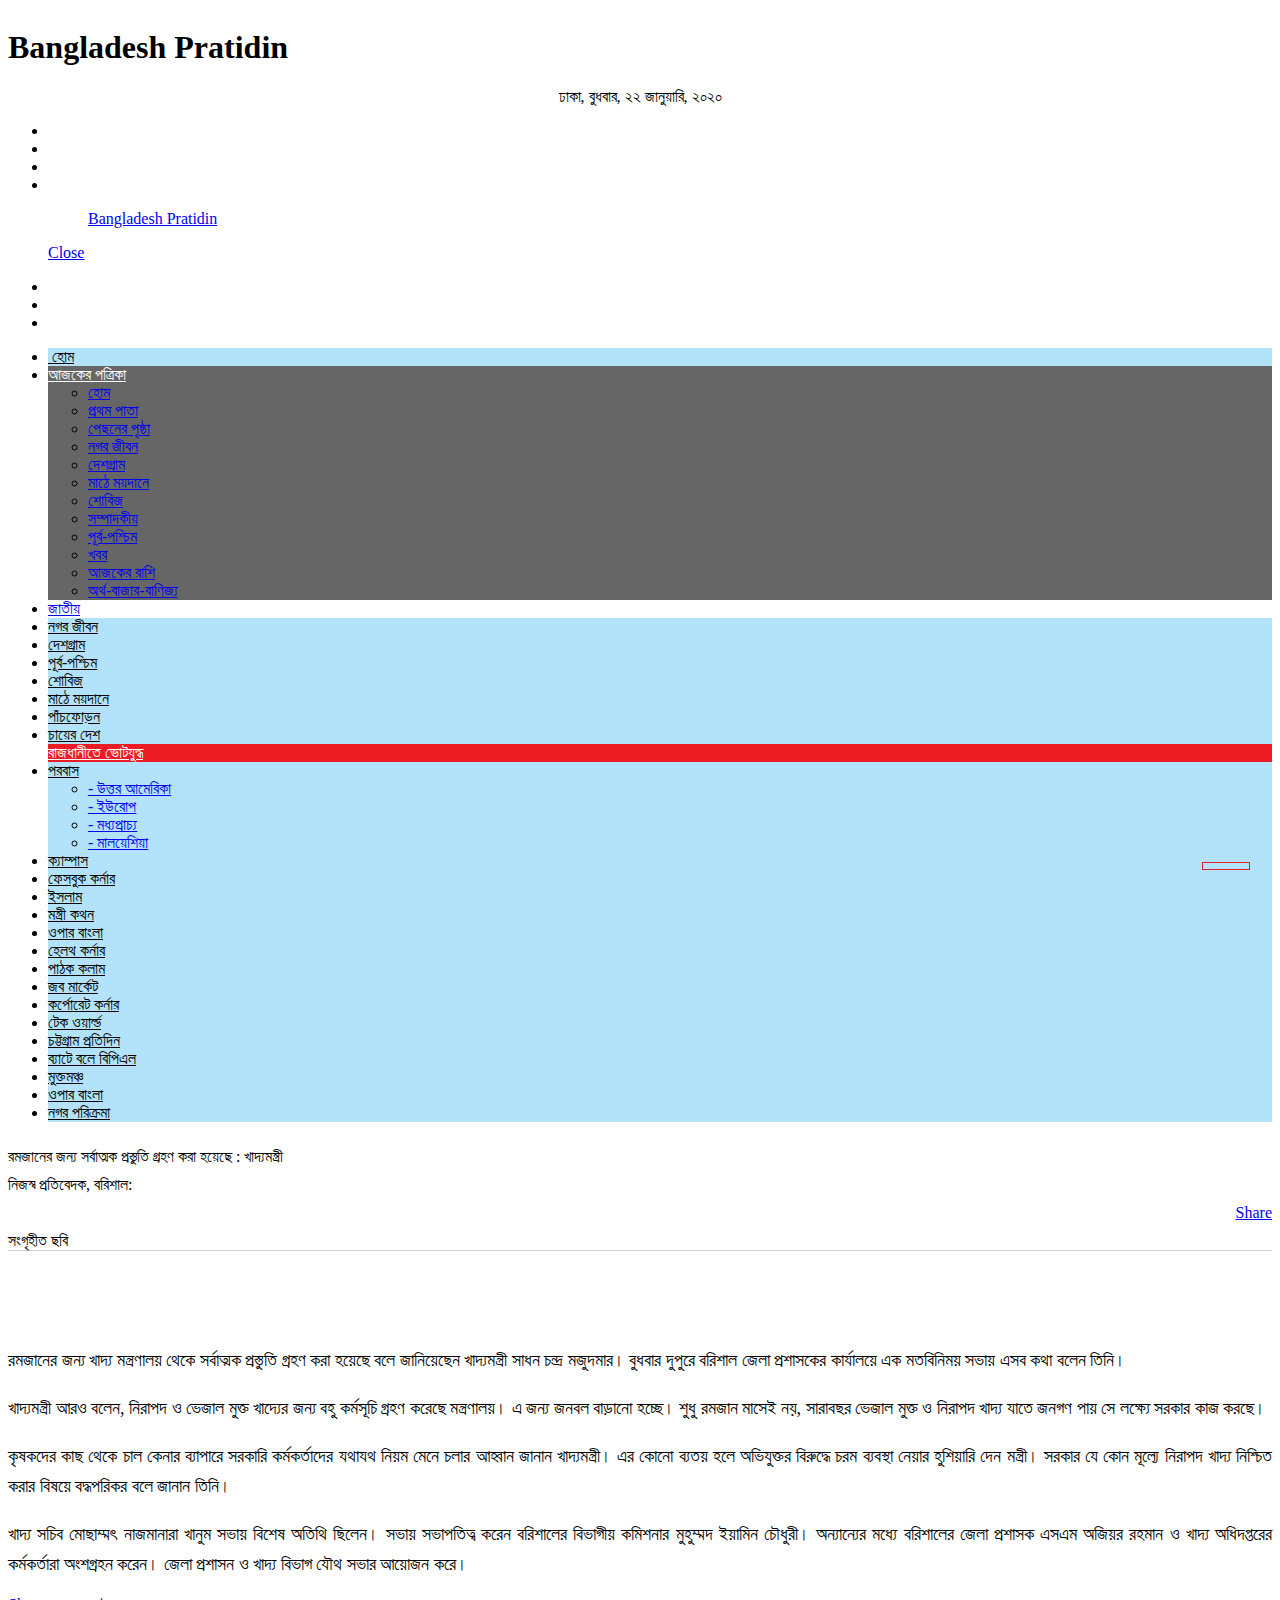
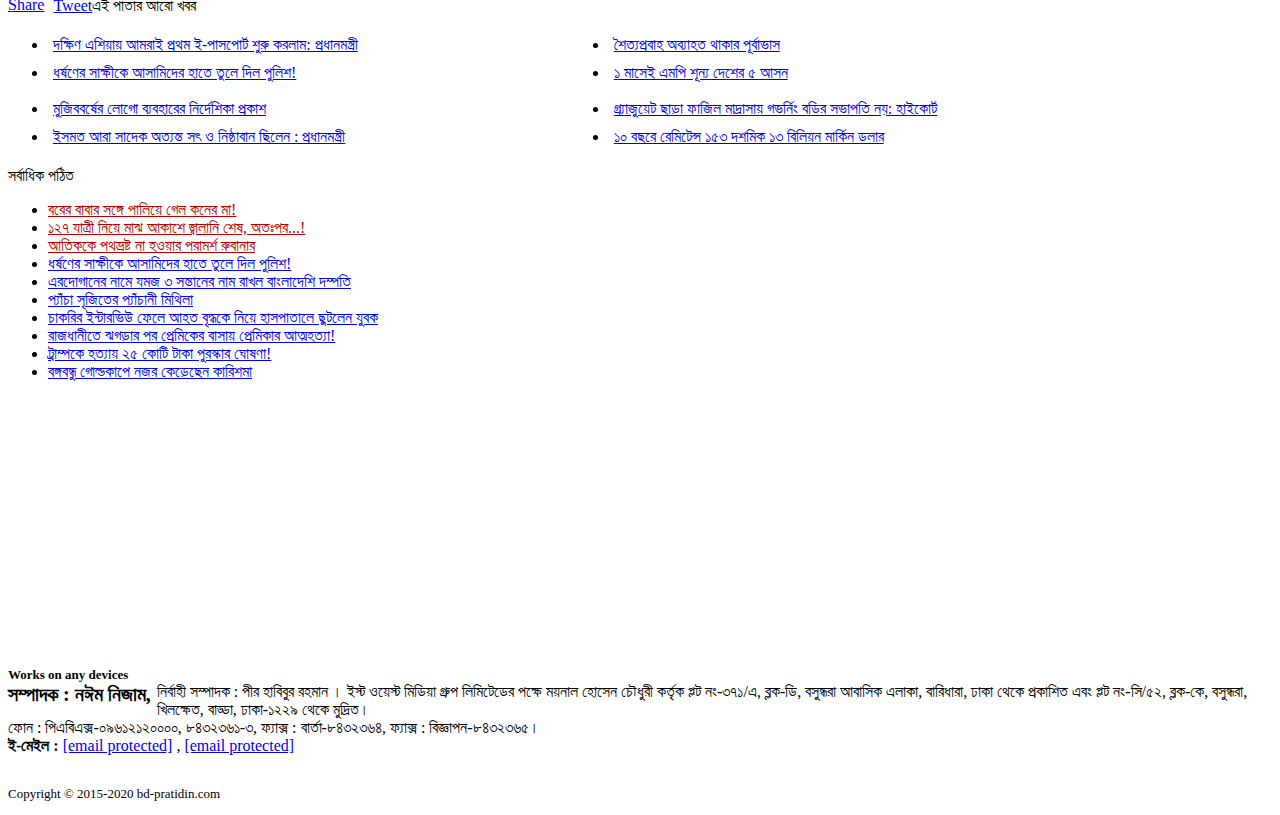
<file: parachute-bd-pratidin/bd-pratidin.html>
<!DOCTYPE html>
<html>
<head prefix="og: http://ogp.me/ns#"><meta http-equiv="Content-Type" content="text/html; charset=utf-8">
<meta http-equiv="content-type" content="text/html; charset=UTF-8">
<title>রমজানের জন্য সর্বাত্মক প্রস্তুতি গ্রহণ করা হয়েছে : খাদ্যমন্ত্রী
 | 494678|| Bangladesh Pratidin</title>
<meta name="viewport" content="width=device-width, initial-scale=1.0" />
<meta property="fb:app_id" content="1163541667026157" />
<meta property="og:type" content="article" />
<meta property="og:title" content="ধর্ষণের সাক্ষীকে আসামিদের হাতে তুলে দিল পুলিশ! | বাংলাদেশ প্রতিদিন" />
<meta property="og:description" content="পাবনায় গণধর্ষিতা গৃহবধূকে ধর্ষকের সঙ্গে থানায় বিয়ে দেওয়া, মুক্তিযোদ্ধার বাড়ি দখলে সন্ত্রাসীদের সহযোগিতা, মেয়ে হত্যার বিচারপ্রার্থী বাবার মামলা গ্রহণ না" />
<meta property="og:image" content="https://www.bd-pratidin.com/assets/news_images/2020/01/22/095954_bangladesh_pratidin_humanity.png" />
<meta property="og:image:width" content="600" />
<meta property="og:image:height" content="400" />
<meta property="og:url" content="https://www.bd-pratidin.com/national/2020/01/22/494678" />
<meta property="og:site_name" content="Bangladesh Pratidin" />
<meta name="Author" content="Bangladesh Pratidin" />
<meta name="Developer" content="Prince Mahmud Arnab" />
<meta name="Developed By" content="EWMGL Online" />
<meta name="propeller" content="cf3d93daee2cc94d6c89200a87935b1b" />
<meta name="google-site-verification" content="_JcfyGLu-M-P88rgYIRlvsdFYZRPGeng4Ri5JuxvSY8" />
<meta name="msvalidate.01" content="8DB9F4C3D539E57F5EC78BAE1D489691" />
<meta name="description" content="পাবনায় গণধর্ষিতা গৃহবধূকে ধর্ষকের সঙ্গে থানায় বিয়ে দেওয়া, মুক্তিযোদ্ধার বাড়ি দখলে সন্ত্রাসীদের সহযোগিতা, মেয়ে হত্যার বিচারপ্রার্থী" />
<meta name="keywords" content="Bangla News, Bangladesh News, Bengali News, Bangla NewsPaper, Bangladesh Newspaper, Paper, Bengali NewsPaper, Indian Newspaper, Online Bangla News, bd newspaper, news paper, bangla news paper, bangladeshi newspaper, news paper bangladesh, daily news paper in bangladesh, daily newspapers of bangladesh, daily newspaper, daily newspaper, current news, current news, bengali daily newspaper, daily news,portal, portal, bangla, bangla, news, news, bangladesh, bangladesh, bangladeshi, bangladeshi, bengali, culture, portal site, dhaka, textile, garments, micro credit,dhaka news, world news, national news, bangladesh media, betar, current news,sports, bangladesh sports, bangladesh, bangladesh politics, bangladesh business, banglanews, bangla khobor, bangla potrika, bangla, bengali, dhaka, news, reviews, opinion and feature stories. Bangladesh Pratidin provides trusted Bangladeshi and International news as well as local and regional perspectives. Find also entertainment, business, science, technology, sports, movies, travel, jobs, education, health, environment, human-rights news and more" />
<meta http-equiv="Content-Language" content="bn">
<meta name="alexaVerifyID" content="JHUEv1fVrcwRbPfOop8qt0u1mrI" />
<link rel="image_src" href="https://www.bd-pratidin.com/assets/news_images/2020/01/22/095954_bangladesh_pratidin_humanity.png" />
<link rel="canonical" href="https://www.bd-pratidin.com/national/2020/01/22/494678">
<link rel="amphtml" href="https://www.bd-pratidin.com/amp/national/2020/01/22/494678">
<meta name="publish-date" content="Wed, 22 Jan 2020 03:59:54 GMT">
<meta name="robots" content="all" />
<meta name="googlebot" content="all" />
<meta name="googlebot-news" content="all" />
<meta property="fb:pages" content="948899688457356" />
<meta http-equiv="refresh" content="600">

<script type="ecccd103ed5b76f43c960c7d-text/javascript">
_atrk_opts = { atrk_acct:"kZWln1aMp4106C", domain:"bd-pratidin.com",dynamic: true};
(function() { var as = document.createElement('script'); as.type = 'text/javascript'; as.async = true; as.src = "https://d31qbv1cthcecs.cloudfront.net/atrk.js"; var s = document.getElementsByTagName('script')[0];s.parentNode.insertBefore(as, s); })();
</script>
<noscript><img src="https://d5nxst8fruw4z.cloudfront.net/atrk.gif?account=kZWln1aMp4106C" style="display:none" height="1" width="1" alt="" /></noscript>
 <base href="https://www.bd-pratidin.com/" />
<link rel="stylesheet" href="https://www.bd-pratidin.com/assets/site/css/bootstrap.min.css?v=0.9" type="text/css" media="all" />
<link rel="stylesheet" href="https://www.bd-pratidin.com/assets/site/css/style.min.css?v=0.0.3" type="text/css" media="all" />
<link rel="stylesheet" href="https://www.bd-pratidin.com/assets/site/css/docs.min.css" type="text/css" media="all" />
<link rel="stylesheet" href="https://www.bd-pratidin.com/assets/site/css/base.min.css" type="text/css" media="all" />
<link rel="stylesheet" href="https://www.bd-pratidin.com/assets/site/css/bootstrap-responsive.min.css" type="text/css" media="all" />

<link rel="stylesheet" id="camera-css" href="https://www.bd-pratidin.com/assets/site/css/camera.min.css" type="text/css" media="all" />
<script type="ecccd103ed5b76f43c960c7d-text/javascript" src="https://www.bd-pratidin.com/assets/site/js/jquery-2.1.3.min.js"></script>
<link media="all" type="text/css" href="https://www.bd-pratidin.com/assets/site/css/dtl_page_content.min.css" rel="stylesheet">
<link href="https://www.bd-pratidin.com/assets/rating/css/rating.min.css" rel="stylesheet" />
<link rel="shortcut icon" href="https://www.bd-pratidin.com/assets/images/favicon.ico" />

<script src="https://clientcdn.pushengage.com/core/19390.js" type="ecccd103ed5b76f43c960c7d-text/javascript"></script>
<script type="ecccd103ed5b76f43c960c7d-text/javascript">
_pe.subscribe();
</script>
 


<script async='async' src='https://www.googletagservices.com/tag/js/gpt.js' type="ecccd103ed5b76f43c960c7d-text/javascript"></script>
<script async src="https://securepubads.g.doubleclick.net/tag/js/gpt.js" type="ecccd103ed5b76f43c960c7d-text/javascript"></script>
 
 <style>
 	#PE-chicklet{display: none;}
 </style>

</head>
<body>
<div class="body-ad body-ad-left" style="overflow: hidden;">
<div class="visible-desktop banner-post-left">
</div>
</div>
<div class="body-ad body-ad-right" style="overflow: hidden;">
<div class="visible-desktop banner-post-right">
</div>
</div>
<h1 class="hidden-class">Bangladesh Pratidin</h1>
<div class="row-fluid">
<div class="container wrapper">

<script type="ecccd103ed5b76f43c960c7d-text/javascript">
  (function(i,s,o,g,r,a,m){i['GoogleAnalyticsObject']=r;i[r]=i[r]||function(){
  (i[r].q=i[r].q||[]).push(arguments)},i[r].l=1*new Date();a=s.createElement(o),
  m=s.getElementsByTagName(o)[0];a.async=1;a.src=g;m.parentNode.insertBefore(a,m)
  })(window,document,'script','//www.google-analytics.com/analytics.js','ga');

  ga('create', 'UA-38749363-1', 'auto');
  ga('send', 'pageview');

</script>

<div class="span9 nospace-left">
<div align="center" id="mobile-header" class="visible-phone">
<div class="container wrapper">
<div class="area">
<div class="row-fluid">
<a href="https://www.bd-pratidin.com/" style="position: relative;">
<script type="text/javascript" style="display:none">
//<![CDATA[
window.__mirage2 = {petok:"b3863507f12277c22a16add66c60f3eff429f883-1579674814-1800"};
//]]>
</script>
<script type="text/javascript" src="https://ajax.cloudflare.com/cdn-cgi/scripts/04b3eb47/cloudflare-static/mirage2.min.js"></script>
<img width="70%" data-cfsrc="./assets/importent_images/main_logo.gif" alt="Bangladesh Pratidin" style="display:none;visibility:hidden;" /><noscript><img width="70%" src="./assets/importent_images/main_logo.gif" alt="Bangladesh Pratidin" /></noscript>
</a>
</div>
<div class="row-fluid">

<span id="date_desc">
ঢাকা,
বুধবার, ২২ জানুয়ারি, ২০২০ </span>
</div>
</div>
</div>
</div>
</div>

<div class="clearfix"></div>
<div class="row-fluid visible-phone visible-tablet mobile_top_menu">
<center>
<div style="margin:8px 0px;" class="ad_cl" data-id="937">

<div id='div-gpt-ad-4879501-1'>
<script type="ecccd103ed5b76f43c960c7d-text/javascript">
    googletag.cmd.push(function() { googletag.display('div-gpt-ad-4879501-1'); });
  </script>
</div></div> </center>
<div class="row-fluid">
<div class="span12">
<div class="navbar">
<div class="">
<ul class="nav tr_round br_round nav_bg">

<li><a style="color:#fff;" target="_blank" href="http://www.ebdpratidin.com/">ই-পেপার</a></li>

<li><a style="color:#fff;" href="https://www.bd-pratidin.com/printversion">আজকের পত্রিকা</a></li>
<li><a style="color:#fff;" href="https://www.bd-pratidin.com/friday/2020/01/17">ফ্রাইডে</a></li>

<li><a href="javascript:void(0)" onclick="if (!window.__cfRLUnblockHandlers) return false; document.getElementById('light').style.display='block';document.getElementById('fade').style.display='block'" data-cf-modified-ecccd103ed5b76f43c960c7d-=""><img data-cfsrc="./assets/importent_images/facebook.png" alt="facebook" style="display:none;visibility:hidden;" /><noscript><img src="./assets/importent_images/facebook.png" alt="facebook" /></noscript></a></li>
<div id="light" class="fb_content"><div class="fb-page" data-href="https://www.facebook.com/dailybangladeshpratidin" data-width="331" data-small-header="false" data-adapt-container-width="true" data-hide-cover="false" data-show-facepile="true"><blockquote cite="https://www.facebook.com/dailybangladeshpratidin" class="fb-xfbml-parse-ignore"><a href="https://www.facebook.com/dailybangladeshpratidin">Bangladesh Pratidin</a></blockquote></div> <a href="javascript:void(0)" onclick="if (!window.__cfRLUnblockHandlers) return false; document.getElementById('light').style.display='none';document.getElementById('fade').style.display='none'" data-cf-modified-ecccd103ed5b76f43c960c7d-="">Close</a>
</div>



</ul>
</div>
</div>
</div>
</div>
<div class="clearfix"></div>
<div class="row-fluid" style="margin-top:10px;">
<div class="span12">
<div class="navbar">
<div class="">
<ul class="nav tr_round br_round nav_bg">
<li><a style="color:#fff;" href="https://www.bd-pratidin.com/northamerica/" target="_blank">ইউএসএ এডিশন</a></li>
<li><a style="color:#fff;" href="https://www.bd-pratidin.com/europe/" target="_blank">ইউরোপ এডিশন</a></li>
<li><a class="mob-youtube-header-icon" href="https://www.youtube.com/channel/UCQtjQSkKjX5co92ljhl-zuQ" target="_blank" title="Youtube" rel="nofollow"><img data-cfsrc="./assets/importent_images/youtube.png" alt="Youtube" style="display:none;visibility:hidden;"><noscript><img src="./assets/importent_images/youtube.png" alt="Youtube"></noscript></a></li>
</ul>
</div>
</div>
</div>
</div>
</div>
<div class="clearfix"></div>
<div class="row-fluid">
<div id="main_menu" class="span12">
<div class="navbar">
<div class="navbar-inner">
<div class="container">

<a data-target=".nav-collapse" data-toggle="collapse" class="btn btn-navbar">
<span class="icon-bar"></span>
<span class="icon-bar"></span>
<span class="icon-bar"></span>
</a>



<div class="nav-collapse collapse">

<ul class="nav">
<li class="" style="background: #B2E3FA;">
<a style=" color:#000;" href=""><i class="icon-home icon-black"></i>&nbsp;হোম</a>
</li>
<li class="dropdown mob-today-paper" style="background: #666666; font-size:16px;">
<a style="color:#FFFFFF;" href="#" class="dropdown-toggle" data-toggle="dropdown" role="button" aria-expanded="false">আজকের পত্রিকা <span style="color:#FFFFFF;" class="caret"></span></a>
<ul class="dropdown-menu dropdown-background" role="menu">
<li><a href="printversion">হোম</a></li>
<li><a href="first-page">প্রথম পাতা</a></li><li><a href="last-page">পেছনের পৃষ্ঠা</a></li><li><a href="city">নগর জীবন</a></li><li><a href="country-village">দেশগ্রাম</a></li><li><a href="sport-news">মাঠে ময়দানে</a></li><li><a href="entertainment-news">শোবিজ</a></li><li><a href="editorial">সম্পাদকীয়</a></li><li><a href="international">পূর্ব-পশ্চিম</a></li><li><a href="news">খবর</a></li><li><a href="horoscope">আজকের রাশি</a></li><li><a href="money-market-business">অর্থ-বাজার-বাণিজ্য</a></li> </ul>
</li>
<li class="right-border active"><a href="national">জাতীয়</a></li><li style="background: #B2E3FA;" class="right-border"><a style="color: #000;" href="city-news">নগর জীবন</a></li><li style="background: #B2E3FA;" class="right-border"><a style="color: #000;" href="country">দেশগ্রাম</a></li><li style="background: #B2E3FA;" class="right-border"><a style="color: #000;" href="international-news">পূর্ব-পশ্চিম</a></li><li style="background: #B2E3FA;" class="right-border"><a style="color: #000;" href="entertainment">শোবিজ</a></li><li style="background: #B2E3FA;" class="right-border"><a style="color: #000;" href="sports">মাঠে ময়দানে</a></li><li style="background: #B2E3FA;" class="right-border"><a style="color: #000;" href="mixter">পাঁচফোড়ন</a></li><li style="background: #B2E3FA;" class="right-border"><a style="color: #000;" href="chayer-desh">চায়ের দেশ</a></li><li class=" " style="background-color:#ed1b24; color:#fff;"><a style="color:#fff;" href="rajdhanite-vote">রাজধানীতে ভোটযুদ্ধ</a></li><li style="background: #B2E3FA;" class="right-border"><a style="color: #000;" href="probash-potro">পরবাস</a><ul class="dropdown-menu"><li class="right-border"> <a href="north-america"> - উত্তর আমেরিকা</a></li><li class="right-border"> <a href="europe"> - ইউরোপ</a></li><li class="right-border"> <a href="middle-east"> - মধ্যপ্রাচ্য</a></li><li class="right-border"> <a href="malaysia"> - মালয়েশিয়া</a></li></ul><li style="background: #B2E3FA;" class="right-border"><a style="color: #000;" href="campus-online">ক্যাম্পাস</a></li><li style="background: #B2E3FA;" class="right-border"><a style="color: #000;" href="facebook">ফেসবুক কর্নার</a></li><li style="background: #B2E3FA;" class="right-border"><a style="color: #000;" href="islam">ইসলাম</a></li><li style="background: #B2E3FA;" class="right-border"><a style="color: #000;" href="minister-spake">মন্ত্রী কথন</a></li><li style="background: #B2E3FA;" class="right-border"><a style="color: #000;" href="kolkata">ওপার বাংলা</a></li><li style="background: #B2E3FA;" class="right-border"><a style="color: #000;" href="health-tips">হেলথ কর্নার</a></li><li style="background: #B2E3FA;" class="right-border"><a style="color: #000;" href="readers-column">পাঠক কলাম</a></li><li style="background: #B2E3FA;" class="right-border"><a style="color: #000;" href="job-market">জব মার্কেট</a></li><li style="background: #B2E3FA;" class="right-border"><a style="color: #000;" href="corporate-corner">কর্পোরেট কর্নার</a></li><li style="background: #B2E3FA;" class="right-border"><a style="color: #000;" href="tech-world">টেক ওয়ার্ল্ড</a></li><li style="background: #B2E3FA;" class="right-border"><a style="color: #000;" href="chittagong-pratidin">চট্টগ্রাম প্রতিদিন</a></li><li style="background: #B2E3FA;" class="right-border"><a style="color: #000;" href="bpl-2019">ব্যাটে বলে বিপিএল</a></li> <li class="right-border" style="background: #B2E3FA;"> <a style="color: #000;" href="open-air-theater">মুক্তমঞ্চ</a></li>
<li class="right-border" style="background: #B2E3FA;"> <a style="color: #000;" href="kolkata">ওপার বাংলা</a></li>
<li class="right-border" style="background: #B2E3FA;"> <a style="color: #000;" href="city-roundup"> নগর পরিক্রমা</a></li>
</ul>
</div>
</div>
</div>
</div>
</div>
</div> <div class="visible-phone visible-tablet" style="overflow: hidden; margin-bottom: 10px">
</div>

<div class="row-fluid">
<div class="span8">
 
  
<div class="row-fluid">
<div class="span12 pull-left">
<div class="row-fluid"> 
 
<div id="hl2">
রমজানের জন্য সর্বাত্মক প্রস্তুতি গ্রহণ করা হয়েছে : খাদ্যমন্ত্রী
 <div class="visible-phone" style="overflow: hidden; margin-bottom: 10px">
</div>
</div>
</div> 
 
<div class="row-fluid space-top"> 
<div class="span8">
<div id="rpt">
নিজস্ব প্রতিবেদক, বরিশাল: </div>
</div>
<div align="right" class="span4">
<div id="printer_btn" style="margin-top: 10px;">


<a style="margin: 5px 0 0 5px;" href="fb-messenger://share/?link=https://www.bd-pratidin.com/national/2020/01/22/494678"><img data-cfstyle="height: 25px; width: 25px;" data-cfsrc="https://www.bd-pratidin.com/assets/images/msnger.png" style="display:none;visibility:hidden;"><noscript><img style="height: 25px; width: 25px;" src="https://www.bd-pratidin.com/assets/images/msnger.png"></noscript></a>
<script type="ecccd103ed5b76f43c960c7d-text/javascript">window.open('fb-messenger://share?link=' + encodeURIComponent(link) + '&app_id=' + encodeURIComponent(app_id));</script>

<a style="font-weight: bold;  height:27px; margin-top:7px; color:#fff; padding: 0px 4px 2px 2px; font-size: 16px; margin-left:5px;" href="whatsapp://send?text=https://www.bd-pratidin.com/national/2020/01/22/494678" data-action="share/whatsapp/share">
<img data-cfstyle="height: 31px; width: 31px;" data-cfsrc="https://www.bd-pratidin.com/assets/images/whtsapps.png" style="display:none;visibility:hidden;"><noscript><img style="height: 31px; width: 31px;" src="https://www.bd-pratidin.com/assets/images/whtsapps.png"></noscript>

</a>

<div class="fb-share-button" data-href="https://www.bd-pratidin.com/national/2020/01/22/494678" data-layout="button_count" data-mobile-iframe="true" style=" display: inline-block;"><a class="fb-xfbml-parse-ignore" target="_blank" href="https://www.facebook.com/sharer/sharer.php?u=https://www.bd-pratidin.com/national/2020/01/22/494678">Share</a>
</div>

</div>
</div>
</div>

<div class="row-fluid"> 
<div class="span12 text-center space_bottom main_image" style="margin-top:10px; border-bottom:1px solid #ccc; ">
<img data-cfsrc="//www.bd-pratidin.com/assets/news_images/2020/02/12/172925_bangladesh_pratidin_Barisal-Food-Minister-Photo-12_02-(2).png" style="display:none;visibility:hidden;"><noscript><img  src="//www.bd-pratidin.com/assets/news_images/2020/02/12/172925_bangladesh_pratidin_Barisal-Food-Minister-Photo-12_02-(2).png"></noscript>
<div class="text-center">
সংগৃহীত ছবি </div>
</div>
<div style="overflow: hidden; margin-bottom: 10px">
<div style="margin:8px 0px;" class="ad_cl" data-id="938"><center>
<div style="height: 60px;overflow: hidden;">


<div id='div-gpt-ad-4879501-2'>
<script type="ecccd103ed5b76f43c960c7d-text/javascript">
	    googletag.cmd.push(function() { googletag.display('div-gpt-ad-4879501-2'); });
	  </script>
</div>
</div>
</center></div> </div>
<div id="newsDtl" class="span12 details-bottom-margin" style="font-size: 18px; text-align:justify; line-height: 30px; ">
<p>রমজানের জন্য খাদ্য মন্ত্রণালয় থেকে সর্বাত্মক প্রস্তুতি গ্রহণ করা হয়েছে বলে জানিয়েছেন খাদ্যমন্ত্রী সাধন চন্দ্র মজুদমার। বুধবার দুপুরে বরিশাল জেলা প্রশাসকের কার্যালয়ে এক মতবিনিময় সভায় এসব কথা বলেন তিনি। 




</p>

<div class="purplepatch">
	<link rel="stylesheet" type="text/css" href="assets/parallax.css"><a href="https://bit.ly/2Kgkmm7" target="_blank"><section class="containerparallax container_parallax--full">  <div class="parallax bg1"></div></section></a> <script src="assets/parallax.js"></script><script>new universalParallax().init({speed: 10});</script>
</div>


<p>
	খাদ্যমন্ত্রী আরও বলেন, নিরাপদ ও ভেজাল মুক্ত খাদ্যের জন্য বহু কর্মসূচি গ্রহণ করেছে মন্ত্রণালয়। এ জন্য জনবল বাড়ানো হচ্ছে। শুধু রমজান মাসেই নয়, সারাবছর ভেজাল মুক্ত ও নিরাপদ খাদ্য যাতে জনগণ পায় সে লক্ষ্যে সরকার কাজ করছে। 
</p>
<p>
	কৃষকদের কাছ থেকে চাল কেনার ব্যাপারে সরকারি কর্মকর্তাদের যথাযথ নিয়ম মেনে চলার আহ্বান জানান খাদ্যমন্ত্রী। এর কোনো ব্যতয় হলে অভিযুক্তর বিরুদ্ধে চরম ব্যবস্থা নেয়ার হুশিয়ারি দেন মন্ত্রী। সরকার যে কোন মূল্যে নিরাপদ খাদ্য নিশ্চিত করার বিষয়ে বদ্ধপরিকর বলে জানান তিনি। 
</p>
<p>
খাদ্য সচিব মোছাম্মৎ নাজমানারা খানুম সভায় বিশেষ অতিথি ছিলেন। সভায় সভাপতিত্ব করেন বরিশালের বিভাগীয় কমিশনার মুহুম্মদ ইয়ামিন চৌধুরী। অন্যান্যের মধ্যে বরিশালের জেলা প্রশাসক এসএম অজিয়র রহমান ও খাদ্য অধিদপ্তরের কর্মকর্তারা অংশগ্রহন করেন। জেলা প্রশাসন ও খাদ্য বিভাগ যৌথ সভার আয়োজন করে।
 </p>

</div>
<div>
</div>
 

<div class="span12">
<div class="row-fluid">

<div style="float: left;margin-top: -1px;margin-right:4px;">
<div id="fb-root"></div>
 
<div style="float: left; margin-right: 5px;" class="fb-like" data-href="https://www.bd-pratidin.com/national/2020/01/22/494678" data-layout="button" data-action="like" data-size="small" data-show-faces="false" data-share="false"></div>
<div style="float: left;" class="fb-share-button" data-href="https://www.bd-pratidin.com/national/2020/01/22/494678" data-layout="button_count" data-mobile-iframe="true"><a class="fb-xfbml-parse-ignore" target="_blank" href="https://www.facebook.com/sharer/sharer.php?u=https://www.bd-pratidin.com/national/2020/01/22/494678">Share</a></div>
</div>

<a style="float: left;" href="https://twitter.com/share" class="twitter-share-button" data-show-count="false">Tweet</a><script async src="//platform.twitter.com/widgets.js" target="_blank" charset="utf-8" type="ecccd103ed5b76f43c960c7d-text/javascript"></script>

<script src="https://apis.google.com/js/platform.js" async defer type="ecccd103ed5b76f43c960c7d-text/javascript"></script>
<div style="float: left;width: 171px;" class="g-plus" data-action="share" data-href="https://www.bd-pratidin.com/national/2020/01/22/494678"></div>
</div>
</div>

 
 
</div> 
</div>
</div>
</div>
<div class="span4">
<div class="space_bottom" style="overflow:hidden;">
</div>
<div class="space_bottom">
</div>
<div class="space_bottom">
<div align="left" class="row-fluid caption_bar">
<span class="tr_round tl_round">এই পাতার আরো খবর</span>
</div>
<ul class="">
<li style="width: 45%;float: left;padding: 5px;">
<span class="span3">
<img width="100%" border="0" data-cfsrc="./assets/news_images/2020/01/22/thumbnails/115058_bangladesh_pratidin_pm.jpg" alt="দক্ষিণ এশিয়ায় আমরাই প্রথম ই-পাসপোর্ট শুরু করলাম: প্রধানমন্ত্রী" style="display:none;visibility:hidden;"><noscript><img width="100%" border="0" src="./assets/news_images/2020/01/22/thumbnails/115058_bangladesh_pratidin_pm.jpg" alt="দক্ষিণ এশিয়ায় আমরাই প্রথম ই-পাসপোর্ট শুরু করলাম: প্রধানমন্ত্রী"></noscript>
</span>
<span class="span9">
<a href="national/2020/01/22/494698">দক্ষিণ এশিয়ায় আমরাই প্রথম ই-পাসপোর্ট শুরু করলাম: প্রধানমন্ত্রী</a>
</span>
</li>
<li style="width: 45%;float: left;padding: 5px;">
<span class="span3">
<img width="100%" border="0" data-cfsrc="./assets/news_images/2020/01/22/thumbnails/100630_bangladesh_pratidin_winter.jpg" alt="শৈত্যপ্রবাহ অব্যাহত থাকার পূর্বাভাস" style="display:none;visibility:hidden;"><noscript><img width="100%" border="0" src="./assets/news_images/2020/01/22/thumbnails/100630_bangladesh_pratidin_winter.jpg" alt="শৈত্যপ্রবাহ অব্যাহত থাকার পূর্বাভাস"></noscript>
</span>
<span class="span9">
<a href="national/2020/01/22/494680">শৈত্যপ্রবাহ অব্যাহত থাকার পূর্বাভাস</a>
</span>
</li>
<div style="clear:both;"></div> <li style="width: 45%;float: left;padding: 5px;">
<span class="span3">
<img width="100%" border="0" data-cfsrc="./assets/news_images/2020/01/22/thumbnails/095954_bangladesh_pratidin_humanity.png" alt="ধর্ষণের সাক্ষীকে আসামিদের হাতে তুলে দিল পুলিশ!" style="display:none;visibility:hidden;"><noscript><img width="100%" border="0" src="./assets/news_images/2020/01/22/thumbnails/095954_bangladesh_pratidin_humanity.png" alt="ধর্ষণের সাক্ষীকে আসামিদের হাতে তুলে দিল পুলিশ!"></noscript>
</span>
<span class="span9">
<a href="national/2020/01/22/494678">ধর্ষণের সাক্ষীকে আসামিদের হাতে তুলে দিল পুলিশ!</a>
</span>
</li>
<li style="width: 45%;float: left;padding: 5px;">
<span class="span3">
<img width="100%" border="0" data-cfsrc="./assets/news_images/2020/01/22/thumbnails/085540_bangladesh_pratidin_perlament.jpg" alt="১ মাসেই এমপি শূন্য দেশের ৫ আসন " style="display:none;visibility:hidden;"><noscript><img width="100%" border="0" src="./assets/news_images/2020/01/22/thumbnails/085540_bangladesh_pratidin_perlament.jpg" alt="১ মাসেই এমপি শূন্য দেশের ৫ আসন "></noscript>
</span>
<span class="span9">
<a href="national/2020/01/22/494668">১ মাসেই এমপি শূন্য দেশের ৫ আসন </a>
</span>
</li>
<div style="clear:both;"></div><div style="margin:8px 0px;" class="ad_cl" data-id="1039">
 </div> <li style="width: 45%;float: left;padding: 5px;">
<span class="span3">
<img width="100%" border="0" data-cfsrc="./assets/news_images/2020/01/22/thumbnails/013232_bangladesh_pratidin_r0.jpg" alt="মুজিববর্ষের লোগো ব্যবহারের নির্দেশিকা প্রকাশ" style="display:none;visibility:hidden;"><noscript><img width="100%" border="0" src="./assets/news_images/2020/01/22/thumbnails/013232_bangladesh_pratidin_r0.jpg" alt="মুজিববর্ষের লোগো ব্যবহারের নির্দেশিকা প্রকাশ"></noscript>
</span>
<span class="span9">
<a href="national/2020/01/22/494630">মুজিববর্ষের লোগো ব্যবহারের নির্দেশিকা প্রকাশ</a>
</span>
</li>
<li style="width: 45%;float: left;padding: 5px;">
<span class="span3">
<img width="100%" border="0" data-cfsrc="./assets/news_images/2020/01/21/thumbnails/222653_bangladesh_pratidin_high_court.jpg" alt="গ্র্যাজুয়েট ছাড়া ফাজিল মাদ্রাসায় গভর্নিং বডির সভাপতি নয়: হাইকোর্ট" style="display:none;visibility:hidden;"><noscript><img width="100%" border="0" src="./assets/news_images/2020/01/21/thumbnails/222653_bangladesh_pratidin_high_court.jpg" alt="গ্র্যাজুয়েট ছাড়া ফাজিল মাদ্রাসায় গভর্নিং বডির সভাপতি নয়: হাইকোর্ট"></noscript>
</span>
<span class="span9">
<a href="national/2020/01/21/494522">গ্র্যাজুয়েট ছাড়া ফাজিল মাদ্রাসায় গভর্নিং বডির সভাপতি নয়: হাইকোর্ট</a>
</span>
</li>
<div style="clear:both;"></div> <li style="width: 45%;float: left;padding: 5px;">
 <span class="span3">
<img width="100%" border="0" data-cfsrc="./assets/news_images/2020/01/21/thumbnails/213343_bangladesh_pratidin_hhhvvv.png" alt="ইসমত আরা সাদেক অত্যন্ত সৎ ও নিষ্ঠাবান ছিলেন : প্রধানমন্ত্রী" style="display:none;visibility:hidden;"><noscript><img width="100%" border="0" src="./assets/news_images/2020/01/21/thumbnails/213343_bangladesh_pratidin_hhhvvv.png" alt="ইসমত আরা সাদেক অত্যন্ত সৎ ও নিষ্ঠাবান ছিলেন : প্রধানমন্ত্রী"></noscript>
</span>
<span class="span9">
<a href="national/2020/01/21/494502">ইসমত আরা সাদেক অত্যন্ত সৎ ও নিষ্ঠাবান ছিলেন : প্রধানমন্ত্রী</a>
</span>
</li>
<li style="width: 45%;float: left;padding: 5px;">
<span class="span3">
<img width="100%" border="0" data-cfsrc="./assets/news_images/2020/01/21/thumbnails/212333_bangladesh_pratidin_Imran-Probass.jpg" alt="১০ বছরে রেমিটেন্স ১৫৩ দশমিক ১৩ বিলিয়ন মার্কিন ডলার" style="display:none;visibility:hidden;"><noscript><img width="100%" border="0" src="./assets/news_images/2020/01/21/thumbnails/212333_bangladesh_pratidin_Imran-Probass.jpg" alt="১০ বছরে রেমিটেন্স ১৫৩ দশমিক ১৩ বিলিয়ন মার্কিন ডলার"></noscript>
</span>
<span class="span9">
<a href="national/2020/01/21/494499">১০ বছরে রেমিটেন্স ১৫৩ দশমিক ১৩ বিলিয়ন মার্কিন ডলার</a>
</span>
</li>
<div style="clear:both;"></div></ul>
</div>
 
<div class="space_bottom">
<div align="left" class="row-fluid caption_bar ">
<span class="tr_round tl_round">সর্বাধিক পঠিত</span>
</div>
<ul class="ln_list">
<li class="active"><a style="color:#B80000;" href="mixter/2020/01/22/494629">বরের বাবার সঙ্গে পালিয়ে গেল কনের মা!</a></li>
<li class="active"><a style="color:#B80000;" href="international-news/2020/01/22/494627">১২৭ যাত্রী নিয়ে মাঝ আকাশে জ্বালানি শেষ, অতঃপর...!</a></li>
<li class="active"><a style="color:#B80000;" href="rajdhanite-vote/2020/01/22/494628">আতিককে পথভ্রষ্ট না হওয়ার পরামর্শ রুবানার </a></li>
<li><a href="national/2020/01/22/494678">ধর্ষণের সাক্ষীকে আসামিদের হাতে তুলে দিল পুলিশ!</a></li>
<li><a href="international-news/2020/01/22/494631">এরদোগানের নামে যমজ ৩ সন্তানের নাম রাখল বাংলাদেশি দম্পতি</a></li>
<li><a href="entertainment/2020/01/22/494672">প্যাঁচা সৃজিতের প্যাঁচানী মিথিলা</a></li>
<li><a href="kolkata/2020/01/22/494675">চাকরির ইন্টারভিউ ফেলে আহত বৃদ্ধকে নিয়ে হাসপাতালে ছুটলেন যুবক</a></li>
<li><a href="city-news/2020/01/22/494676">রাজধানীতে ঝগড়ার পর প্রেমিকের বাসায় প্রেমিকার আত্মহত্যা!</a></li>
<li><a href="international-news/2020/01/22/494660">ট্রাম্পকে হত্যায় ২৫ কোটি টাকা পুরস্কার ঘোষণা!</a></li>
<li><a href="sports/2020/01/22/494669">বঙ্গবন্ধু গোল্ডকাপে নজর কেড়েছেন কারিশমা </a></li>
</ul> </div>
<div style="overflow: hidden; margin-bottom: 10px">
</div>
<div style="overflow: hidden; margin-bottom: 10px">
<div class="row-fluid text-center"><span class="span12 space_bottom10"><center>

<div id='div-gpt-ad-1563803625508-0' style='width: 300px; height: 250px;'>
<script type="ecccd103ed5b76f43c960c7d-text/javascript">
    googletag.cmd.push(function() { googletag.display('div-gpt-ad-1563803625508-0'); });
  </script>
</div>
</center></span></div>
</div>
</div>
</div>
<div style="margin-bottom:10px;" class="container-fluid wrapper bl_round br_round">
<div class="row-fluid">
<div class="span12"><div class="row-fluid footer">
<div class="span3">
<div style="margin-bottom:10px" class="row-fluid"><img width="100%" border="0" data-cfsrc="./assets/importent_images/main_logo.gif" alt="Bangladesh Pratidin" style="display:none;visibility:hidden;" /><noscript><img width="100%" border="0" src="./assets/importent_images/main_logo.gif" alt="Bangladesh Pratidin" /></noscript></div>
<div class="row-fluid">
<div class="span7"><img border="0" data-cfsrc="./assets/importent_images/all-device.png" alt="Bangladesh Pratidin" style="display:none;visibility:hidden;" /><noscript><img border="0" src="./assets/importent_images/all-device.png" alt="Bangladesh Pratidin" /></noscript></div>
<div style="line-height:16px; font-size:13px; font-weight:bold" class="span5 eng_font">Works on any devices</div>
</div>
</div>
<link rel="alternate" href="https://www.bd-pratidin.com" hreflang="bn" />
<div class="span9">
<div style="display: inline;font-size: 20px;float: left;margin-right: 6px;"><b>সম্পাদক : নঈম নিজাম, </b></div>
<div> নির্বাহী সম্পাদক : পীর হাবিবুর রহমান । ইস্ট ওয়েস্ট মিডিয়া গ্রুপ লিমিটেডের পক্ষে ময়নাল হোসেন চৌধুরী কর্তৃক প্লট নং-৩৭১/এ, ব্লক-ডি, বসুন্ধরা আবাসিক এলাকা, বারিধারা, ঢাকা থেকে প্রকাশিত এবং প্লট নং-সি/৫২, ব্লক-কে, বসুন্ধরা, খিলক্ষেত, বাড্ডা, ঢাকা-১২২৯ থেকে মুদ্রিত।</div>
<div>ফোন : পিএবিএক্স-০৯৬১২১২০০০০, ৮৪৩২৩৬১-৩, ফ্যাক্স : বার্তা-৮৪৩২৩৬৪, ফ্যাক্স : বিজ্ঞাপন-৮৪৩২৩৬৫।</div>
<div class="eng_font"><b>ই-মেইল : </b><a href="/cdn-cgi/l/email-protection#a0c2c4d0d2c1d4c9c4c9cee0c7cdc1c9cc8ec3cfcd"><span class="__cf_email__" data-cfemail="90f2f4e0e2f1e4f9f4f9fed0f7fdf1f9fcbef3fffd">[email&#160;protected]</span></a>&nbsp;,&nbsp;<a href="/cdn-cgi/l/email-protection#587837363431363d763a3c282a392c313c3136182139303737763b3735"><span class="__cf_email__" data-cfemail="4b24252722252e65292f3b392a3f222f22250b322a23242465282426">[email&#160;protected]</span></a></div>
<br>
<p style="font-size: 13px;">Copyright © 2015-2020 bd-pratidin.com</p>
</div>
</div>
</div>
</div>
</div>
<script data-cfasync="false" src="/cdn-cgi/scripts/5c5dd728/cloudflare-static/email-decode.min.js"></script><script src="https://www.bd-pratidin.com/assets/site/js/bootstrap.min.js" type="ecccd103ed5b76f43c960c7d-text/javascript"></script>



<script src="https://www.bd-pratidin.com/assets/site/js/site.js" type="ecccd103ed5b76f43c960c7d-text/javascript"></script>
<script src="https://www.bd-pratidin.com/assets/site/js/DateCalender.js" type="ecccd103ed5b76f43c960c7d-text/javascript"></script>

<script src="https://www.bd-pratidin.com/assets/site/js/camera.min.js" type="ecccd103ed5b76f43c960c7d-text/javascript"></script>
<script type="ecccd103ed5b76f43c960c7d-text/javascript" src="https://www.bd-pratidin.com/assets/site/js/jquery.prettyPhotoNew.js"></script>
<script src="https://www.bd-pratidin.com/assets/rating/js/behavior.js" type="ecccd103ed5b76f43c960c7d-text/javascript"></script>
<script src="https://www.bd-pratidin.com/assets/rating/js/rating.js" type="ecccd103ed5b76f43c960c7d-text/javascript"></script>
<script type="ecccd103ed5b76f43c960c7d-text/javascript" src="https://ws.sharethis.com/button/buttons.js"></script>
<script type="ecccd103ed5b76f43c960c7d-text/javascript">stLight.options({publisher: "98faf10f-f8cf-4715-8b1c-a5454d92fe80", doNotHash: false, doNotCopy: false, hashAddressBar: false});</script>
<script type="ecccd103ed5b76f43c960c7d-text/javascript" language="javascript" src="https://www.bd-pratidin.com/assets/site/js/jquery.jfontsize-1.0.js"></script>
<script type="ecccd103ed5b76f43c960c7d-text/javascript" language="javascript">
$(document).ready(function($) {
    $.post('https://www.bd-pratidin.com/home/hit_count/494678');
});
// details
    $('.some-class-name2').jfontsize({
        btnMinusClasseId: '#jfontsize-m2',
        btnDefaultClasseId: '#jfontsize-d2',
        btnPlusClasseId: '#jfontsize-p2',
        btnMinusMaxHits: 1,
        btnPlusMaxHits: 5,
        sizeChange: 5
    });
 $('.scroll_bottom').click(function(){
    var h = $('.comments').height();
    $("html").animate({ scrollTop: $('.details').height()-h}, 600);
    return false;
});
</script>

<script type="ecccd103ed5b76f43c960c7d-text/javascript">var switchTo5x=true;</script>
<script type="ecccd103ed5b76f43c960c7d-text/javascript" src="https://ws.sharethis.com/button/buttons.js"></script>
<script type="ecccd103ed5b76f43c960c7d-text/javascript">stLight.options({publisher: "0bcc3005-c169-48e6-a97c-33a6106971bf", doNotHash: false, doNotCopy: false, hashAddressBar: false});</script>
<script type="ecccd103ed5b76f43c960c7d-text/javascript">
$(document).ready(function(e){
    $.ajax({
        url: 'https://www.bd-pratidin.com/printversion/rating/494678',
    }).done(function(data) {
        $('.rating_view').html(data);
    });
});
</script>
<script src="https://www.bd-pratidin.com/assets/site/js/jquery.tickerNews.min.js" type="ecccd103ed5b76f43c960c7d-text/javascript"></script>
<script type="ecccd103ed5b76f43c960c7d-text/javascript">
    $(function(){
        _Ticker = $(".TickerNews").newsTicker();
        $(".TickerNews .ti_content").hover(function(){
            $(this).stop();
        }, function(){
            $(".TickerNews").newsTicker();
        });

    })
</script>
<script type="ecccd103ed5b76f43c960c7d-text/javascript">
    $(document).ready(function($) {
        $('#pool_vote').click(function(event) {
            var vot = $('#pollForm [name="pollAnswer"]:checked').val();
            $.ajax({
                url: 'https://www.bd-pratidin.com/home/poll_vote/'+vot,
            })
            .done(function(data) {
                console.log(data);
                $('#ajax_ans').html(data);
            });
            return false;
        });
        
        
    })
</script>
<script type="ecccd103ed5b76f43c960c7d-text/javascript">
$(document).ready(function() {
    // $('.ifdrop .caret').hover(function() {
    //  $(this).find('.dropdown-menu').stop(true, true).fadeIn('fast');
    // }, function() {
    //  $(this).find('.dropdown-menu').stop(true, true).delay(100).fadeOut(400);
    // });
    $('.ifdrop .caret').click(function() {
        $(this).parents('.ifdrop').find('.dropdown-menu').stop(true, false, true).slideToggle(300);
        return false;
    });
});
</script>
<script type="ecccd103ed5b76f43c960c7d-text/javascript">
// $(document).ready(function() {
//  $('img').each(function() {
//      var srcVal = $(this).attr("src");
//      $(this).attr("src", srcVal+"?v=1579674814");
//  });
// });
</script>
<script type="ecccd103ed5b76f43c960c7d-text/javascript">
  $(document).ready(function() {
    $('.x-btn').click(function(event) {
      $('.banner-mob-details-fixed-bottom').remove();
      return false;
    });
  });
</script>
</div>
</div>

<script type="ecccd103ed5b76f43c960c7d-text/javascript">
            $(document).ready(function(){
            //   $('body').on('click','.ad_cl', function() {
            //     var ad_id = $(this).attr('data-id');
            //     $.ajax({
            //       url: 'home/click_counter/'+ad_id,
            //     })
            //   })
              
            // impression
            // $( ".ad_cl" ).each(function() {
            //     var ad_id = $(this).attr('data-id');
            //     console.log( "ad id : " + ad_id );
            //     if (ad_id!='') {
            //         $.ajax({
            //           url: 'home/impression/'+ad_id,
            //         })
            //     }
            // });
              
                // hide #back-top first
                $("#back-top").hide();
                // fade in #back-top
                $(function () {
                    $(window).scroll(function () {
                        if ($(this).scrollTop() > 100) {
                            $('#back-top').fadeIn();
                        } else {
                            $('#back-top').fadeOut();
                        }
                    });
                    $('#back-top a').bind("mouseover", function(){
                        var color  = $('#back-top').css("background-color");
                        $('#back-top').css("background", "#E3E3E3");

                        $(this).bind("mouseout", function(){
                            $('#back-top').css("background", color);
                        })    
                    })   
                    // scroll body to 0px on click
                    $('#back-top a').click(function () {
                        $('body,html').animate({
                            scrollTop: 0
                        }, 800);
                        return false;
                    });
                });
            });
            // pop up
        </script>
<div id="back-top" style="position: fixed; z-index: 99999999; width:40px; bottom: 30px; right: 30px; float: right; display: block; text-align:center; border: 1px solid #e41e26; color: #ffffff; padding: 3px 3px;">
<a href="#top">
<span style="display: block;">
<img data-cfsrc="./assets/importent_images/5230206e62426-up-arrow.png" alt="up-arrow" width="25px" align="absmiddle" style="display:none;visibility:hidden;"><noscript><img src="./assets/importent_images/5230206e62426-up-arrow.png" alt="up-arrow" width="25px" align="absmiddle"></noscript>
</span></a>
</div>
<style type="text/css">
#main_menu{
    z-index: 9999;
}
@media (max-width:979px)  {
    #main_menu{position: static !important;color: #F5203E !important;width:100%!important;}

}
</style>
<script type="ecccd103ed5b76f43c960c7d-text/javascript">
jQuery(document).ready(function($) {
    $(window).scroll(function (event) {
        var scroll = $(window).scrollTop(),
            get_height = $('.get_height').height();
            if (scroll > get_height) {
                $('#main_menu').css({
                    position: 'fixed',
                    width: '1050px',
                    top: '0'
                });
            }else{
                $('#main_menu').css({
                    position: 'static',
                    width: '100%'
                });
            }

    });
});
</script>

<script type="ecccd103ed5b76f43c960c7d-text/javascript">
  window._taboola = window._taboola || [];
  _taboola.push({flush: true});
</script>

<script type="ecccd103ed5b76f43c960c7d-text/javascript">
    $(document).ready(function($) {
        $('.roby_home_popup .close').click(function(event) {
            event.preventDefault();
            $('.roby_home_popup').slideUp('slow');
        });
    });
    $(window).bind("load", function() {
        setTimeout(function(){
            $('.roby_home_popup').slideUp('slow');
        },13000);
    });
</script>
<script src="https://ajax.cloudflare.com/cdn-cgi/scripts/7089c43e/cloudflare-static/rocket-loader.min.js" data-cf-settings="ecccd103ed5b76f43c960c7d-|49" defer=""></script></body>
</html>
</file>
<file: parachute-bd-pratidin/assets/parallax.css>
.containerparallax {
	-webkit-align-items: center;
	align-items: center;
	display: -webkit-flex;
	display: -ms-flexbox;
	display: flex;
	-ms-flex-align: center;
	-webkit-flex-wrap: wrap;
	-ms-flex-wrap: wrap;
	flex-wrap: wrap;
	margin: 0;
	padding: 10px 15px;
	position: relative;
	max-width: 100%;
}
.container__parallax--big {
	height: 175vh;
}
.container_parallax--full {
	height: 95vh;
}
.container__parallax--small {
	height: 40vh;
}

.parallax__container {
	clip: rect(0, auto, auto, 0);
	height: 100%;
	left: 0;
	overflow: hidden;
	position: absolute;
	top: 0;
	width: 100%;
	/*z-index: -100;*/
}
.parallax__container .parallax {
	/* can be put in a seperate class for better control */
	background-position: center;
	background-repeat: no-repeat;
	background-size: contain;
	/* --------------------------- */
	position: fixed;
	top: 0;
	-webkit-transform: translate3d(0, -25px, 0);
	transform: translate3d(0, -25px, 0);
	-webkit-transform-style: preserve-3d;
	transform-style: preserve-3d;
	width: 87%;
	left: 0;
	right: 0;
	margin:auto;
}

.bg1 {
	background-image: url("//lincolndu.github.io/parallax/parachute-bd-pratidin/assets/jfb.jpg");
}


@media screen and (max-width: 480px) {
	.hide-on-mobile {
		display: none;
	}

	.show-on-mobile--inline {
		display: inline;
	}
}
</file>
